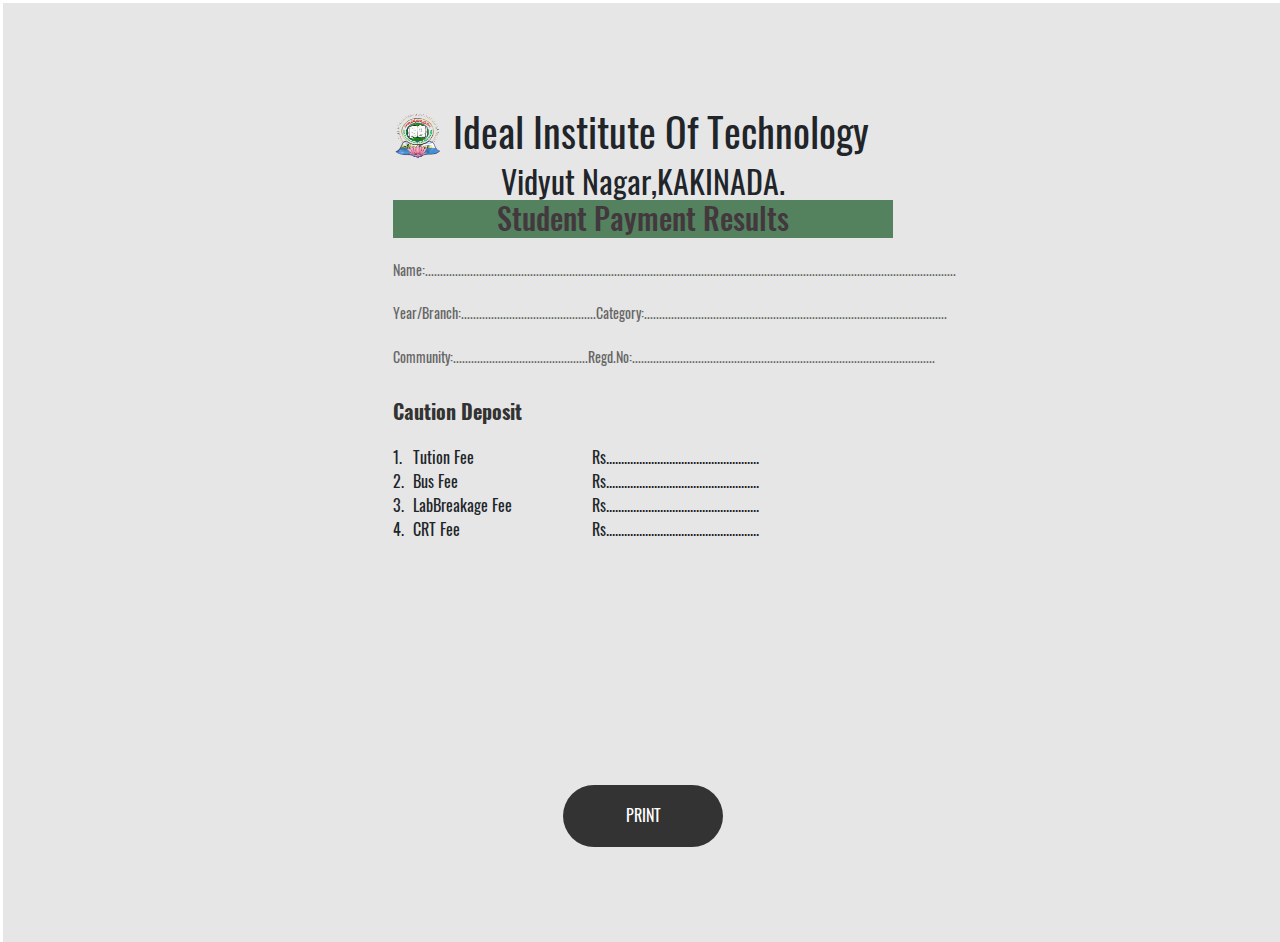
<file: print/index.html>
<!DOCTYPE html>
<html lang="en">
<head>
	<title>Print Result</title>
	<meta charset="UTF-8">
	<meta name="viewport" content="width=device-width, initial-scale=1">
<!--===============================================================================================-->	
	<link rel="icon" type="image/png" href="images/icons/favicon.ico"/>
<!--===============================================================================================-->
	<link rel="stylesheet" type="text/css" href="vendor/bootstrap/css/bootstrap.min.css">
<!--===============================================================================================-->
	<link rel="stylesheet" type="text/css" href="fonts/font-awesome-4.7.0/css/font-awesome.min.css">
<!--===============================================================================================-->
	<link rel="stylesheet" type="text/css" href="fonts/Linearicons-Free-v1.0.0/icon-font.min.css">
<!--===============================================================================================-->
	<link rel="stylesheet" type="text/css" href="vendor/animate/animate.css">
<!--===============================================================================================-->	
	<link rel="stylesheet" type="text/css" href="vendor/css-hamburgers/hamburgers.min.css">
<!--===============================================================================================-->
	<link rel="stylesheet" type="text/css" href="vendor/animsition/css/animsition.min.css">
<!--===============================================================================================-->
	<link rel="stylesheet" type="text/css" href="vendor/select2/select2.min.css">
<!--===============================================================================================-->	
	<link rel="stylesheet" type="text/css" href="vendor/daterangepicker/daterangepicker.css">
<!--===============================================================================================-->
	<link rel="stylesheet" type="text/css" href="css/util.css">
	<link rel="stylesheet" type="text/css" href="css/main.css">
<!--===============================================================================================-->
</head>
<body>
	
	<div class="limiter">
		<div class="container-login100">
			<div class="wrap-login100 p-t-90 p-b-80">
				<form class="login100-form validate-form">
					<div>
						<h1>
						<img src="logo.jpg" width="50" height="50">
						Ideal Institute Of Technology</h1>
						<h2 align="center">Vidyut Nagar,KAKINADA.</h2>
					</div>
					
					
					<div>
						<span class="login100-form-title p-b-2 p-b-2" >
						Student Payment Results
					</span>
					</div>
					<div class="login100-form p-t-20 p-b-10">
					<p>Name:.................................................................................................................................................................................</p>
					</div>
					
					<div class="login100-form p-t-10 p-b-10">
					<p>Year/Branch:.............................................Category:.....................................................................................................</p>
					</div>
					
					<div class="login100-form p-t-10 p-b-10">
					<p>Community:.............................................Regd.No:.....................................................................................................</p>
					</div>
					
					<div class="login100-form p-t-20 p-b-20" align="left">
						<span class="txt1">
						Caution Deposit
						</span>
					</div>

					<div align="center">
						<table style="width:100%" >
						  <tr>
							<td>1.   </td>
							<td>    Tution Fee</td>
							<td>Rs...................................................</td>
						  </tr>
						  <tr>
							<td>2.</td>
							<td>Bus Fee</td>
							<td>Rs...................................................</td>
						  </tr>
						  <tr>
							<td>3.</td>
							<td>LabBreakage Fee</td>
							<td>Rs...................................................</td>
						  </tr>
						  <tr>
							<td>4.</td>
							<td>CRT Fee</td>
							<td>Rs...................................................</td>
						  </tr>
						</table>
					</div>

					<div class="wrap-input100 validate-input m-b-20" >
						
							
						
					</div>

					<div class="flex-col-c p-t-224">
						<button class="login100-form-btn">
							Print
						</button>
					</div>
				</form>
			</div>
		</div>
	</div>
	
<!--===============================================================================================-->
	<script src="vendor/jquery/jquery-3.2.1.min.js"></script>
<!--===============================================================================================-->
	<script src="vendor/animsition/js/animsition.min.js"></script>
<!--===============================================================================================-->
	<script src="vendor/bootstrap/js/popper.js"></script>
	<script src="vendor/bootstrap/js/bootstrap.min.js"></script>
<!--===============================================================================================-->
	<script src="vendor/select2/select2.min.js"></script>
<!--===============================================================================================-->
	<script src="vendor/daterangepicker/moment.min.js"></script>
	<script src="vendor/daterangepicker/daterangepicker.js"></script>
<!--===============================================================================================-->
	<script src="vendor/countdowntime/countdowntime.js"></script>
<!--===============================================================================================-->
	<script src="js/main.js"></script>

</body>
</html>
</file>
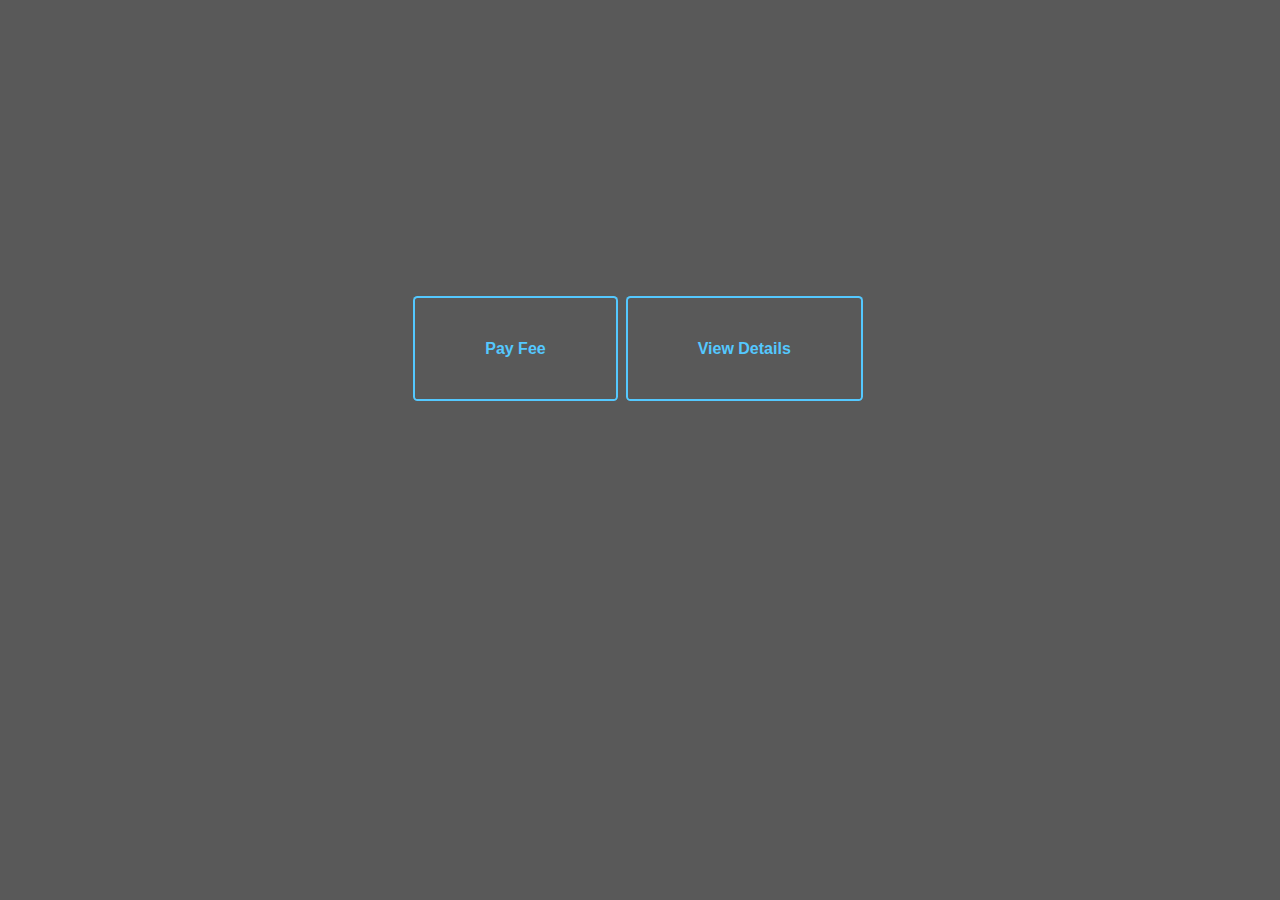
<file: choose.html>
<!doctype html>
<html>
<head>
  <link rel="stylesheet" href="button.css">
<style>
body{
	background-color: #000000a6;
}
</style>
<body>
<div class="But-container" align="center">
<div class="But-show-inline-block">
<div class="But-bar">
<br/>
<br/>
<br/>
<br/>
<br/>
</br>
<br/>
</br>
</br>
</br>
</br>
</br>
</br>
</br>
</br>
</br>
<button class="ui inverted blue button" id="pay_fee" name="pay_fee">Pay Fee</button>
<button class="ui inverted blue button" id="view_details" name="view_details">View Details</button>
</body>
</div>
</div>
</body>
</head>
</html>
</file>
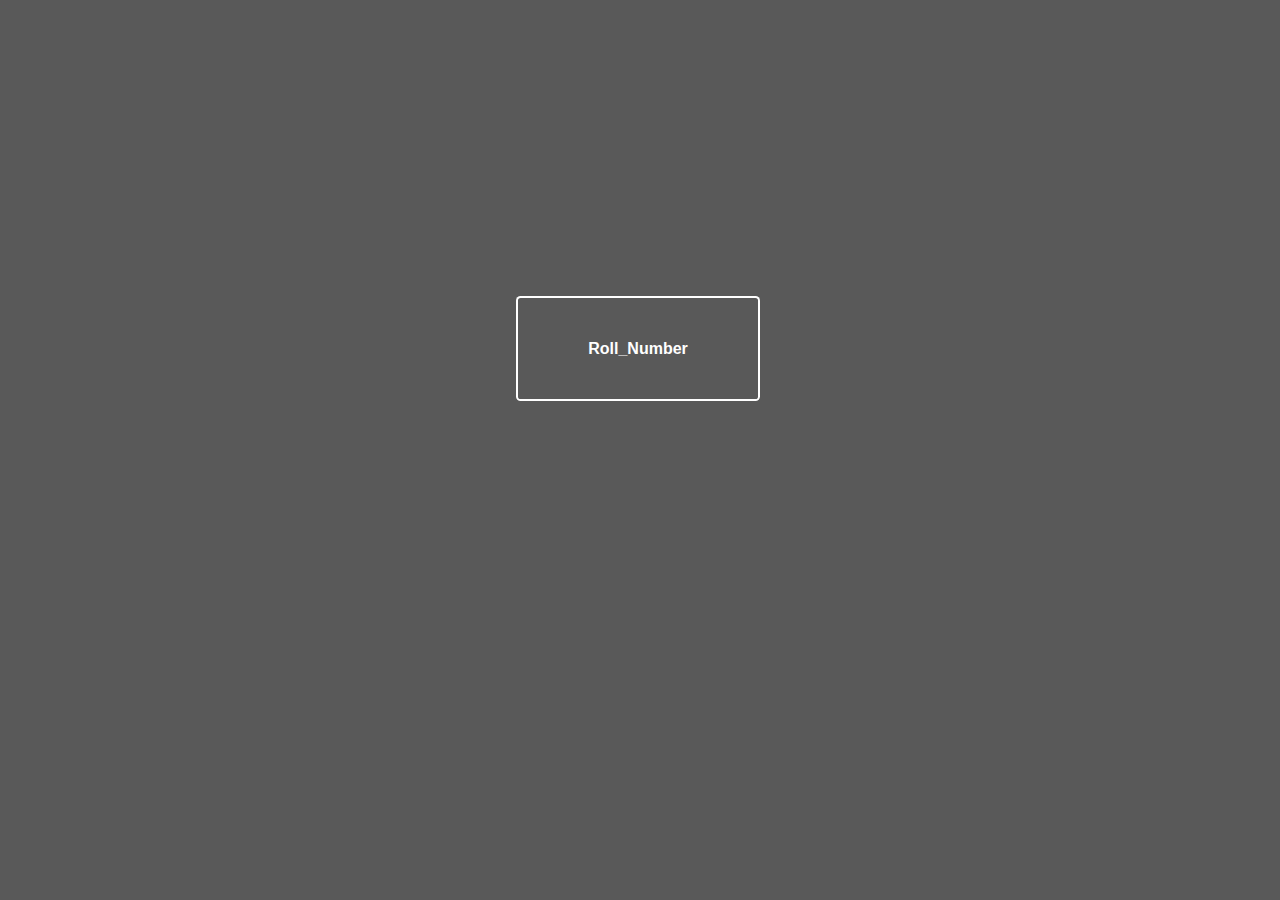
<file: fetch_details.html>
<!doctype html>
<html>
<head>
  <link rel="stylesheet" href="button.css">
<script src="https://ajax.googleapis.com/ajax/libs/jquery/3.2.1/jquery.min.js"></script>
<style>
body{
	background-color: #000000a6;
}
</style>
<body>
<div class="But-container" align="center">
<div class="But-show-inline-block">
<div class="But-bar">
<br/>
<br/>
<br/>
<br/>
<br/>
</br>
<br/>
</br>
</br>
</br>
</br>
</br>
</br>
</br>
</br>
</br>
<div>
	  <input type="submit" class="ui inverted button" value="Roll_Number" id="submit">
</div>
</body>
</div>
</div>
	<script src="js/roll_validation.js"></script>

</body>
</head>
</html>
</file>
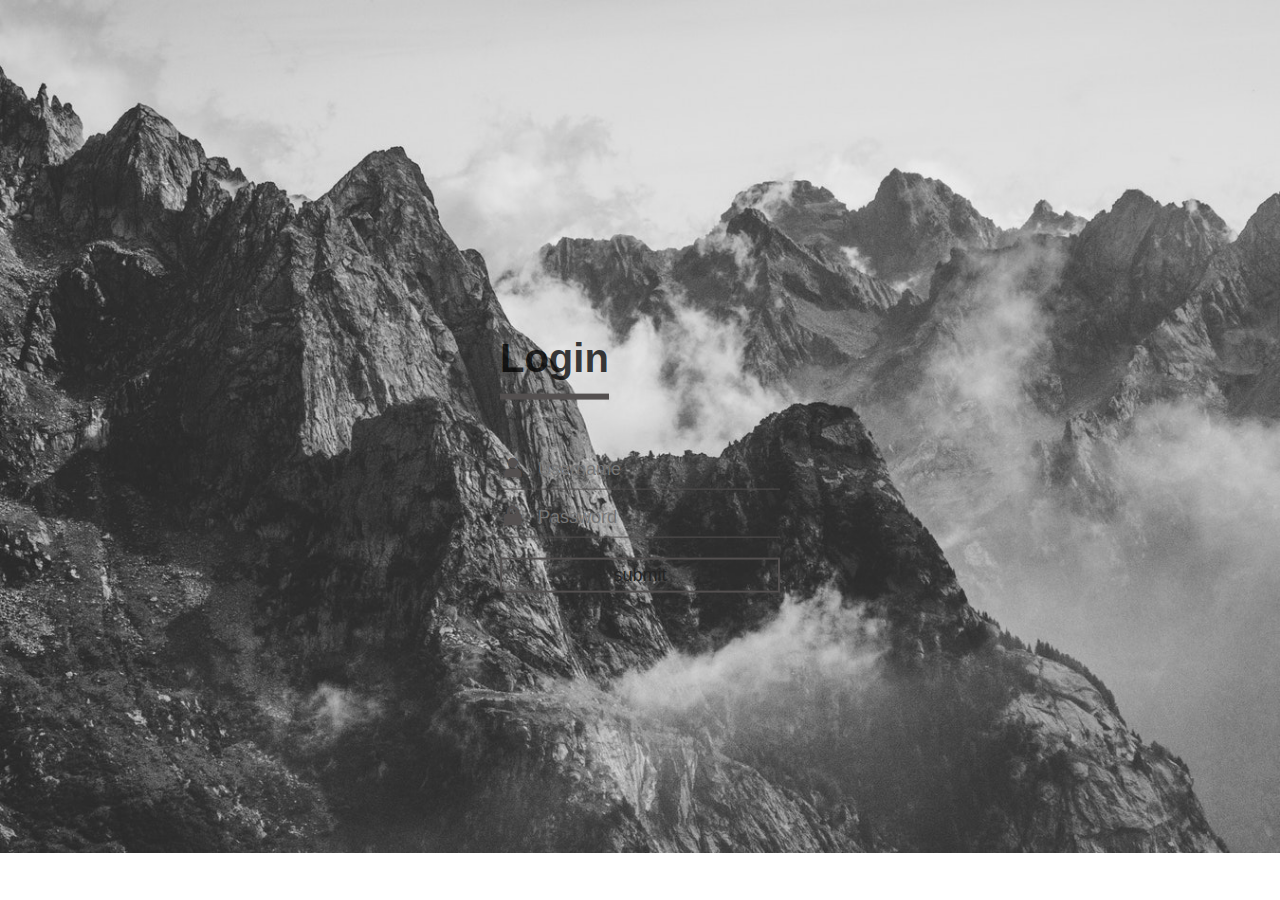
<file: login_home.html>
<!DOCTYPE html>
<html lang="en" dir="ltr">
  <head>
    <meta charset="utf-8">
    <title></title>
    <link rel="stylesheet" href="style.css">
	<script src="https://ajax.googleapis.com/ajax/libs/jquery/3.2.1/jquery.min.js"></script>
	
  </head>
  <body>

<div class="login-box">
  <h1>Login</h1>
  <div class="textbox">
    <i class="fas fa-user"></i>
    <input type="text" placeholder="Username" name="user" id="user" value="">
  </div>
  
  <div class="textbox">
    <i class="fas fa-lock"></i>
    <input type="password" placeholder="Password" name="pass" id="pass" value="">
  </div>

  <input type="submit" class="btn" value="submit" id="submit">
</div>

	<script src="js/validation.js"></script>
  </body>
</html>
</file>
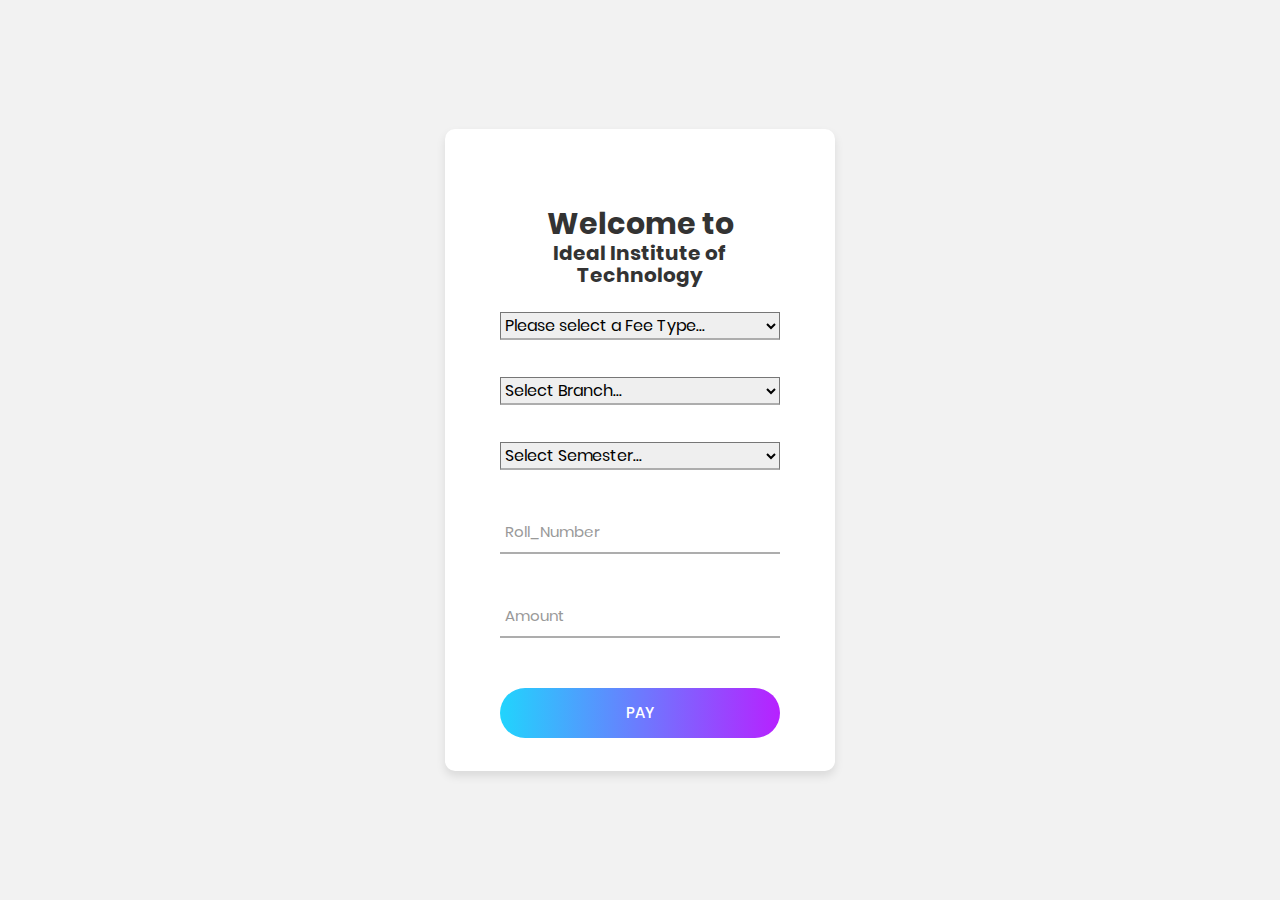
<file: payment_home.html>
﻿<!DOCTYPE html>
<html lang="en">
<head>
	<title>Payment Fee</title>
	<meta charset="UTF-8">
	<meta name="viewport" content="width=device-width, initial-scale=1">
		<script src="https://ajax.googleapis.com/ajax/libs/jquery/3.2.1/jquery.min.js"></script>
<!--===============================================================================================-->	
	<link rel="icon" type="image/png" href="images/icons/favicon.ico"/>
<!--===============================================================================================-->
	<link rel="stylesheet" type="text/css" href="vendor/bootstrap/css/bootstrap.min.css">
<!--===============================================================================================-->
	<link rel="stylesheet" type="text/css" href="fonts/font-awesome-4.7.0/css/font-awesome.min.css">
<!--===============================================================================================-->
	<link rel="stylesheet" type="text/css" href="fonts/iconic/css/material-design-iconic-font.min.css">
<!--===============================================================================================-->
	<link rel="stylesheet" type="text/css" href="vendor/animate/animate.css">
<!--===============================================================================================-->	
	<link rel="stylesheet" type="text/css" href="vendor/css-hamburgers/hamburgers.min.css">
<!--===============================================================================================-->
	<link rel="stylesheet" type="text/css" href="vendor/animsition/css/animsition.min.css">
<!--===============================================================================================-->
	<link rel="stylesheet" type="text/css" href="vendor/select2/select2.min.css">
<!--===============================================================================================-->	
	<link rel="stylesheet" type="text/css" href="vendor/daterangepicker/daterangepicker.css">
<!--===============================================================================================-->
	<link rel="stylesheet" type="text/css" href="css/util.css">
	<link rel="stylesheet" type="text/css" href="css/main.css">
<!--===============================================================================================-->
</head>
<body>
	
	<div class="limiter">
		<div class="container-login100">
			<div class="wrap-login100">
					<span class="login100-form-title p-b-26">
						Welcome to
					<h5>Ideal Institute of Technology</h5>
					</span>
					<div>
						<select class="wrap-input100 validate-input" name="fee_type" id="fee_type" required>
						<option value="" disabled selected>Please select a Fee Type...</option> 
						<option>Tution Fee</option>
						<option>Bus Fee</option>
						<option>CRT Fee</option>
						<option>Lab Breakage Fee</option>
						</select> 
					</div>
										
					<div>
						<select class="wrap-input100 validate-input" name="branch" id="branch" required>
						<option value="" disabled selected>Select Branch...</option> 
						<option>CSE</option>
						<option>ECE</option>
						<option>Civil</option>
						<option>Mechanical</option>
						<option>EEE</option>
						</select> 
					</div>
					<div>
						<select class="wrap-input100 validate-input" name="semester" id="semester" required>
						<option value="" disabled selected>Select Semester...</option> 
						<option>1</option>
						<option>2</option>
						<option>3</option>
						<option>4</option>
						<option>5</option>
						<option>6</option>
						<option>7</option>
						<option>8</option>
						</select> 
					</div>
					<div class="wrap-input100 validate-input">
						<input class="input100" type="text" name="rollno" id="rollno" required>
						<span class="focus-input100" data-placeholder="Roll_Number"></span>
					</div>
					<div class="wrap-input100 validate-input">
						<input class="input100" type="text" name="amount" id="amount" required>
						<span class="focus-input100" data-placeholder="Amount"></span>
					</div>

					<div class="container-login100-form-btn">
						<div class="wrap-login100-form-btn">
							<div class="login100-form-bgbtn"></div>
							<button class="login100-form-btn"name="pay" id="pay">
								Pay
							</button>
						</div>
					</div>
			</div>
		</div>
	</div>
	

	<div id="dropDownSelect1"></div>
	
	<script src="js/payment_validation.js"></script>

	
<!--===============================================================================================-->
	<script src="vendor/jquery/jquery-3.2.1.min.js"></script>
<!--===============================================================================================-->
	<script src="vendor/animsition/js/animsition.min.js"></script>
<!--===============================================================================================-->
	<script src="vendor/bootstrap/js/popper.js"></script>
	<script src="vendor/bootstrap/js/bootstrap.min.js"></script>
<!--===============================================================================================-->
	<script src="vendor/select2/select2.min.js"></script>
<!--===============================================================================================-->
	<script src="vendor/daterangepicker/moment.min.js"></script>
	<script src="vendor/daterangepicker/daterangepicker.js"></script>
<!--===============================================================================================-->
	<script src="vendor/countdowntime/countdowntime.js"></script>
<!--===============================================================================================-->
	
	<script src="js/main.js"></script>
</body>
</html>
</file>
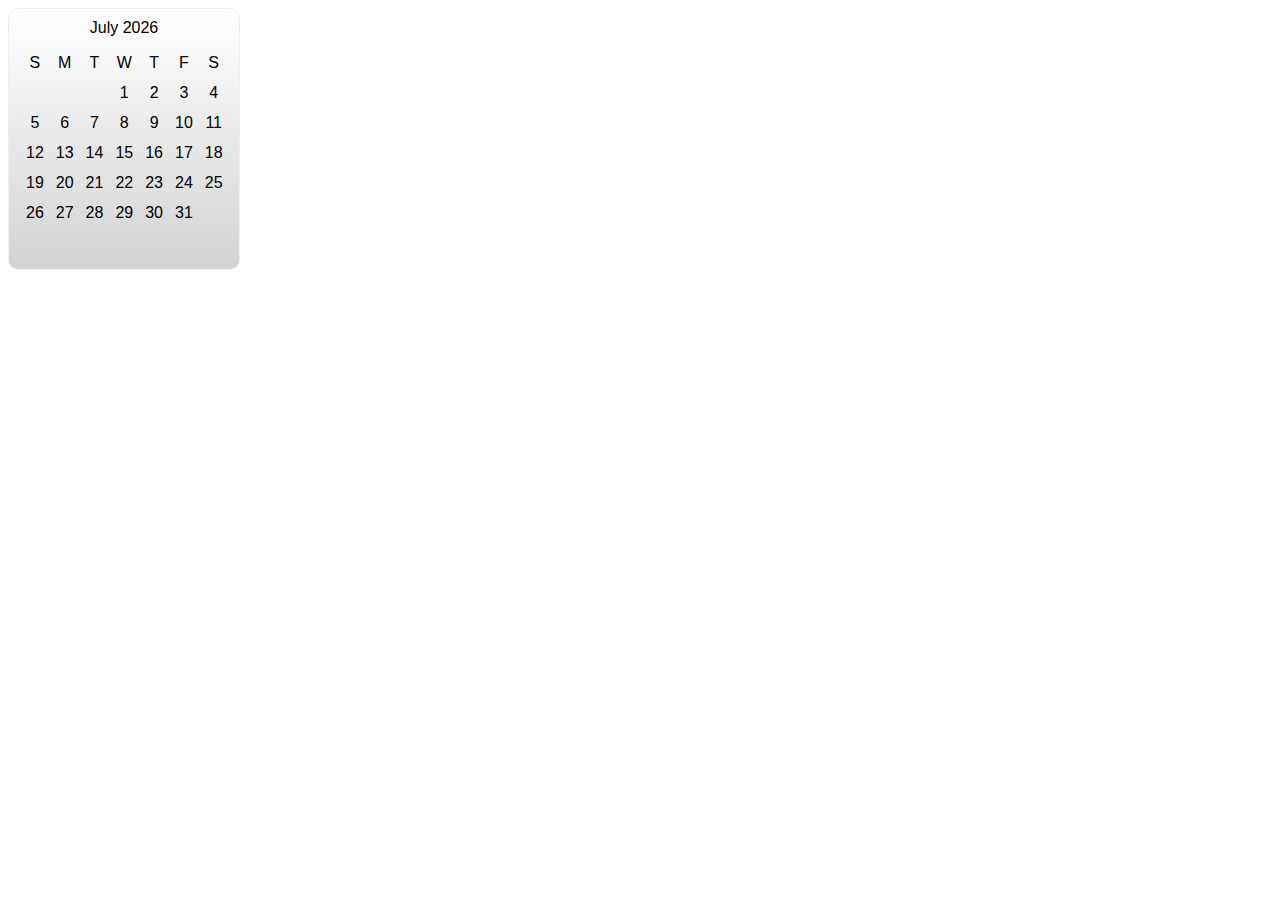
<file: view_home.html>
<!DOCTYPE html>
<html>
    <head>
        <title>Calendar</title>
        <link type="text/css" rel="stylesheet" href="css/view.css">
        <script type="text/javascript" src="js/view_validation.js"></script>
    </head>
    <body>
        <div id="calendar-container">
            <div id="calendar-header">
                <span id="calendar-month-year"></span>
            </div>
            <div id="calendar-dates">
            </div>
        </div>
    </body>
</html>
</file>
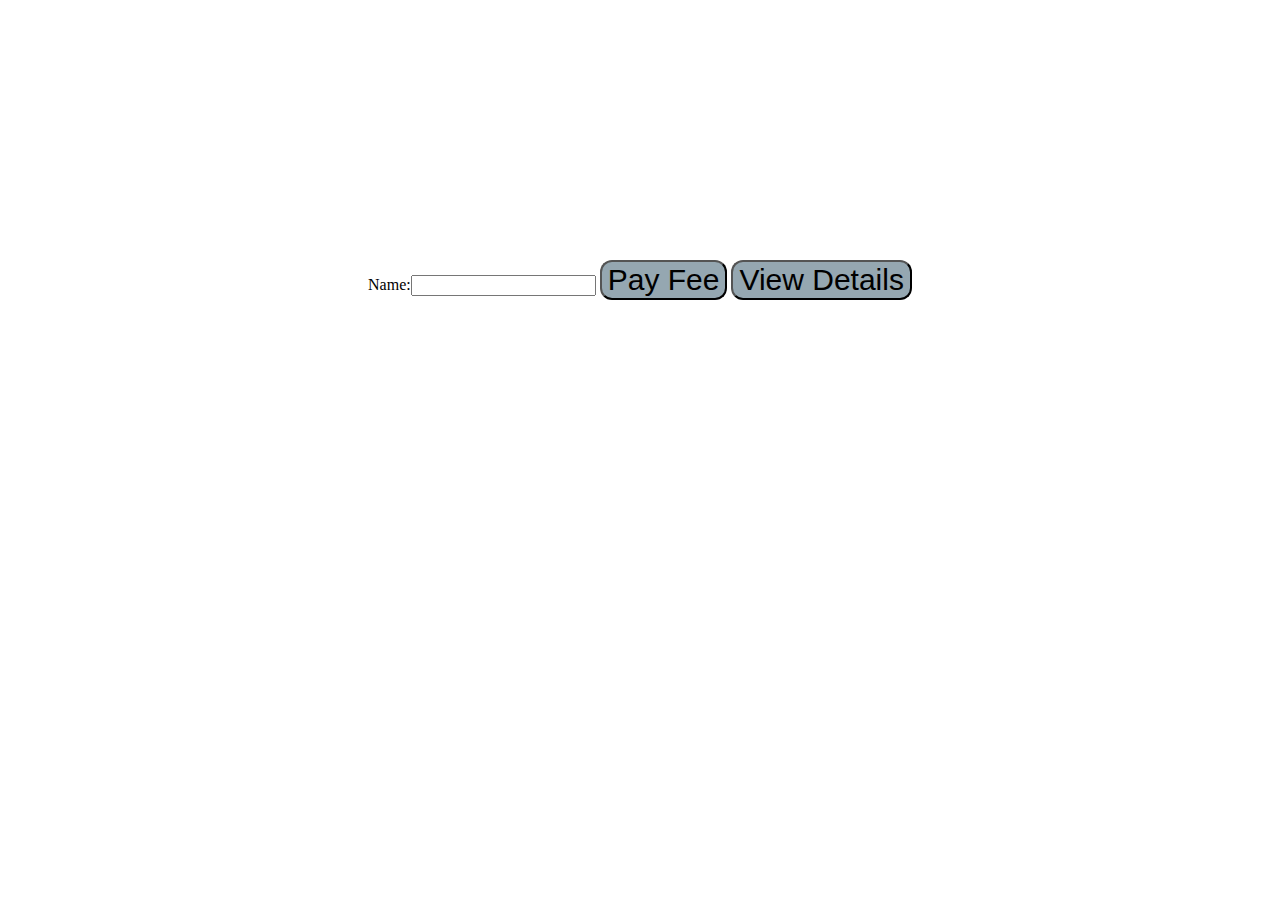
<file: login/choose.html>
<!doctype html>
<html>
<head>
<style>
  <link rel="stylesheet" type="text/css" href="button.css">
input[type=text]:focus {
  width:   400px;
  color:	black;}
.button{
box-shadow : 0 8px 16px 0 rgba(o,o,o,0.2),0 6px 20px 0 rgba(0,0,0,0.19);
font-size : 30px;
background-color : rgba(149, 167, 177, 1);
color : black;
text-align : center;
border-radius : 12px;
}
</style>
</head>
<body>

<div class="But-container"align="center">
<div class="But-show-inline-block">
<div class="But-bar">
<br/>
<br/>
<br/>
<br/>
<br/>
</br>
</br>
</br>
</br>
</br>
</br>
</br>
</br>
</br>
Name:<input type="text" id="textid" name="textid"></input>
<button class="ui inverted blue button" id="pay_fee" name="pay_fee">Pay Fee</button>
<button class="ui inverted blue button" id="view_details" name="view_details">View Details</button>
<script
document.getElementById("pay_fee").addEventListener("click", function(){
  document.getElementById("textid").innerHTML = "Hello World";
});
</script>
<body style="background-color:light blue;">
</div>
</div>
</div>
</head>
</html>
</file>
<file: print/vendor/daterangepicker/daterangepicker.css>
.daterangepicker {
  position: absolute;
  color: inherit;
  background-color: #fff;
  border-radius: 4px;
  width: 278px;
  padding: 4px;
  margin-top: 1px;
  top: 100px;
  left: 20px;
  /* Calendars */ }
  .daterangepicker:before, .daterangepicker:after {
    position: absolute;
    display: inline-block;
    border-bottom-color: rgba(0, 0, 0, 0.2);
    content: ''; }
  .daterangepicker:before {
    top: -7px;
    border-right: 7px solid transparent;
    border-left: 7px solid transparent;
    border-bottom: 7px solid #ccc; }
  .daterangepicker:after {
    top: -6px;
    border-right: 6px solid transparent;
    border-bottom: 6px solid #fff;
    border-left: 6px solid transparent; }
  .daterangepicker.opensleft:before {
    right: 9px; }
  .daterangepicker.opensleft:after {
    right: 10px; }
  .daterangepicker.openscenter:before {
    left: 0;
    right: 0;
    width: 0;
    margin-left: auto;
    margin-right: auto; }
  .daterangepicker.openscenter:after {
    left: 0;
    right: 0;
    width: 0;
    margin-left: auto;
    margin-right: auto; }
  .daterangepicker.opensright:before {
    left: 9px; }
  .daterangepicker.opensright:after {
    left: 10px; }
  .daterangepicker.dropup {
    margin-top: -5px; }
    .daterangepicker.dropup:before {
      top: initial;
      bottom: -7px;
      border-bottom: initial;
      border-top: 7px solid #ccc; }
    .daterangepicker.dropup:after {
      top: initial;
      bottom: -6px;
      border-bottom: initial;
      border-top: 6px solid #fff; }
  .daterangepicker.dropdown-menu {
    max-width: none;
    z-index: 3001; }
  .daterangepicker.single .ranges, .daterangepicker.single .calendar {
    float: none; }
  .daterangepicker.show-calendar .calendar {
    display: block; }
  .daterangepicker .calendar {
    display: none;
    max-width: 270px;
    margin: 4px; }
    .daterangepicker .calendar.single .calendar-table {
      border: none; }
    .daterangepicker .calendar th, .daterangepicker .calendar td {
      white-space: nowrap;
      text-align: center;
      min-width: 32px; }
  .daterangepicker .calendar-table {
    border: 1px solid #fff;
    padding: 4px;
    border-radius: 4px;
    background-color: #fff; }
  .daterangepicker table {
    width: 100%;
    margin: 0; }
  .daterangepicker td, .daterangepicker th {
    text-align: center;
    width: 20px;
    height: 20px;
    border-radius: 4px;
    border: 1px solid transparent;
    white-space: nowrap;
    cursor: pointer; }
    .daterangepicker td.available:hover, .daterangepicker th.available:hover {
      background-color: #eee;
      border-color: transparent;
      color: inherit; }
    .daterangepicker td.week, .daterangepicker th.week {
      font-size: 80%;
      color: #ccc; }
  .daterangepicker td.off, .daterangepicker td.off.in-range, .daterangepicker td.off.start-date, .daterangepicker td.off.end-date {
    background-color: #fff;
    border-color: transparent;
    color: #999; }
  .daterangepicker td.in-range {
    background-color: #ebf4f8;
    border-color: transparent;
    color: #000;
    border-radius: 0; }
  .daterangepicker td.start-date {
    border-radius: 4px 0 0 4px; }
  .daterangepicker td.end-date {
    border-radius: 0 4px 4px 0; }
  .daterangepicker td.start-date.end-date {
    border-radius: 4px; }
  .daterangepicker td.active, .daterangepicker td.active:hover {
    background-color: #357ebd;
    border-color: transparent;
    color: #fff; }
  .daterangepicker th.month {
    width: auto; }
  .daterangepicker td.disabled, .daterangepicker option.disabled {
    color: #999;
    cursor: not-allowed;
    text-decoration: line-through; }
  .daterangepicker select.monthselect, .daterangepicker select.yearselect {
    font-size: 12px;
    padding: 1px;
    height: auto;
    margin: 0;
    cursor: default; }
  .daterangepicker select.monthselect {
    margin-right: 2%;
    width: 56%; }
  .daterangepicker select.yearselect {
    width: 40%; }
  .daterangepicker select.hourselect, .daterangepicker select.minuteselect, .daterangepicker select.secondselect, .daterangepicker select.ampmselect {
    width: 50px;
    margin-bottom: 0; }
  .daterangepicker .input-mini {
    border: 1px solid #ccc;
    border-radius: 4px;
    color: #555;
    height: 30px;
    line-height: 30px;
    display: block;
    vertical-align: middle;
    margin: 0 0 5px 0;
    padding: 0 6px 0 28px;
    width: 100%; }
    .daterangepicker .input-mini.active {
      border: 1px solid #08c;
      border-radius: 4px; }
  .daterangepicker .daterangepicker_input {
    position: relative; }
    .daterangepicker .daterangepicker_input i {
      position: absolute;
      left: 8px;
      top: 8px; }
  .daterangepicker.rtl .input-mini {
    padding-right: 28px;
    padding-left: 6px; }
  .daterangepicker.rtl .daterangepicker_input i {
    left: auto;
    right: 8px; }
  .daterangepicker .calendar-time {
    text-align: center;
    margin: 5px auto;
    line-height: 30px;
    position: relative;
    padding-left: 28px; }
    .daterangepicker .calendar-time select.disabled {
      color: #ccc;
      cursor: not-allowed; }

.ranges {
  font-size: 11px;
  float: none;
  margin: 4px;
  text-align: left; }
  .ranges ul {
    list-style: none;
    margin: 0 auto;
    padding: 0;
    width: 100%; }
  .ranges li {
    font-size: 13px;
    background-color: #f5f5f5;
    border: 1px solid #f5f5f5;
    border-radius: 4px;
    color: #08c;
    padding: 3px 12px;
    margin-bottom: 8px;
    cursor: pointer; }
    .ranges li:hover {
      background-color: #08c;
      border: 1px solid #08c;
      color: #fff; }
    .ranges li.active {
      background-color: #08c;
      border: 1px solid #08c;
      color: #fff; }

/*  Larger Screen Styling */
@media (min-width: 564px) {
  .daterangepicker {
    width: auto; }
    .daterangepicker .ranges ul {
      width: 160px; }
    .daterangepicker.single .ranges ul {
      width: 100%; }
    .daterangepicker.single .calendar.left {
      clear: none; }
    .daterangepicker.single.ltr .ranges, .daterangepicker.single.ltr .calendar {
      float: left; }
    .daterangepicker.single.rtl .ranges, .daterangepicker.single.rtl .calendar {
      float: right; }
    .daterangepicker.ltr {
      direction: ltr;
      text-align: left; }
      .daterangepicker.ltr .calendar.left {
        clear: left;
        margin-right: 0; }
        .daterangepicker.ltr .calendar.left .calendar-table {
          border-right: none;
          border-top-right-radius: 0;
          border-bottom-right-radius: 0; }
      .daterangepicker.ltr .calendar.right {
        margin-left: 0; }
        .daterangepicker.ltr .calendar.right .calendar-table {
          border-left: none;
          border-top-left-radius: 0;
          border-bottom-left-radius: 0; }
      .daterangepicker.ltr .left .daterangepicker_input {
        padding-right: 12px; }
      .daterangepicker.ltr .calendar.left .calendar-table {
        padding-right: 12px; }
      .daterangepicker.ltr .ranges, .daterangepicker.ltr .calendar {
        float: left; }
    .daterangepicker.rtl {
      direction: rtl;
      text-align: right; }
      .daterangepicker.rtl .calendar.left {
        clear: right;
        margin-left: 0; }
        .daterangepicker.rtl .calendar.left .calendar-table {
          border-left: none;
          border-top-left-radius: 0;
          border-bottom-left-radius: 0; }
      .daterangepicker.rtl .calendar.right {
        margin-right: 0; }
        .daterangepicker.rtl .calendar.right .calendar-table {
          border-right: none;
          border-top-right-radius: 0;
          border-bottom-right-radius: 0; }
      .daterangepicker.rtl .left .daterangepicker_input {
        padding-left: 12px; }
      .daterangepicker.rtl .calendar.left .calendar-table {
        padding-left: 12px; }
      .daterangepicker.rtl .ranges, .daterangepicker.rtl .calendar {
        text-align: right;
        float: right; } }
@media (min-width: 730px) {
  .daterangepicker .ranges {
    width: auto; }
  .daterangepicker.ltr .ranges {
    float: left; }
  .daterangepicker.rtl .ranges {
    float: right; }
  .daterangepicker .calendar.left {
    clear: none !important; } }
</file>
<file: print/css/util.css>
/*[ FONT SIZE ]
///////////////////////////////////////////////////////////
*/
.fs-1 {font-size: 1px;}
.fs-2 {font-size: 2px;}
.fs-3 {font-size: 3px;}
.fs-4 {font-size: 4px;}
.fs-5 {font-size: 5px;}
.fs-6 {font-size: 6px;}
.fs-7 {font-size: 7px;}
.fs-8 {font-size: 8px;}
.fs-9 {font-size: 9px;}
.fs-10 {font-size: 10px;}
.fs-11 {font-size: 11px;}
.fs-12 {font-size: 12px;}
.fs-13 {font-size: 13px;}
.fs-14 {font-size: 14px;}
.fs-15 {font-size: 15px;}
.fs-16 {font-size: 16px;}
.fs-17 {font-size: 17px;}
.fs-18 {font-size: 18px;}
.fs-19 {font-size: 19px;}
.fs-20 {font-size: 20px;}
.fs-21 {font-size: 21px;}
.fs-22 {font-size: 22px;}
.fs-23 {font-size: 23px;}
.fs-24 {font-size: 24px;}
.fs-25 {font-size: 25px;}
.fs-26 {font-size: 26px;}
.fs-27 {font-size: 27px;}
.fs-28 {font-size: 28px;}
.fs-29 {font-size: 29px;}
.fs-30 {font-size: 30px;}
.fs-31 {font-size: 31px;}
.fs-32 {font-size: 32px;}
.fs-33 {font-size: 33px;}
.fs-34 {font-size: 34px;}
.fs-35 {font-size: 35px;}
.fs-36 {font-size: 36px;}
.fs-37 {font-size: 37px;}
.fs-38 {font-size: 38px;}
.fs-39 {font-size: 39px;}
.fs-40 {font-size: 40px;}
.fs-41 {font-size: 41px;}
.fs-42 {font-size: 42px;}
.fs-43 {font-size: 43px;}
.fs-44 {font-size: 44px;}
.fs-45 {font-size: 45px;}
.fs-46 {font-size: 46px;}
.fs-47 {font-size: 47px;}
.fs-48 {font-size: 48px;}
.fs-49 {font-size: 49px;}
.fs-50 {font-size: 50px;}
.fs-51 {font-size: 51px;}
.fs-52 {font-size: 52px;}
.fs-53 {font-size: 53px;}
.fs-54 {font-size: 54px;}
.fs-55 {font-size: 55px;}
.fs-56 {font-size: 56px;}
.fs-57 {font-size: 57px;}
.fs-58 {font-size: 58px;}
.fs-59 {font-size: 59px;}
.fs-60 {font-size: 60px;}
.fs-61 {font-size: 61px;}
.fs-62 {font-size: 62px;}
.fs-63 {font-size: 63px;}
.fs-64 {font-size: 64px;}
.fs-65 {font-size: 65px;}
.fs-66 {font-size: 66px;}
.fs-67 {font-size: 67px;}
.fs-68 {font-size: 68px;}
.fs-69 {font-size: 69px;}
.fs-70 {font-size: 70px;}
.fs-71 {font-size: 71px;}
.fs-72 {font-size: 72px;}
.fs-73 {font-size: 73px;}
.fs-74 {font-size: 74px;}
.fs-75 {font-size: 75px;}
.fs-76 {font-size: 76px;}
.fs-77 {font-size: 77px;}
.fs-78 {font-size: 78px;}
.fs-79 {font-size: 79px;}
.fs-80 {font-size: 80px;}
.fs-81 {font-size: 81px;}
.fs-82 {font-size: 82px;}
.fs-83 {font-size: 83px;}
.fs-84 {font-size: 84px;}
.fs-85 {font-size: 85px;}
.fs-86 {font-size: 86px;}
.fs-87 {font-size: 87px;}
.fs-88 {font-size: 88px;}
.fs-89 {font-size: 89px;}
.fs-90 {font-size: 90px;}
.fs-91 {font-size: 91px;}
.fs-92 {font-size: 92px;}
.fs-93 {font-size: 93px;}
.fs-94 {font-size: 94px;}
.fs-95 {font-size: 95px;}
.fs-96 {font-size: 96px;}
.fs-97 {font-size: 97px;}
.fs-98 {font-size: 98px;}
.fs-99 {font-size: 99px;}
.fs-100 {font-size: 100px;}
.fs-101 {font-size: 101px;}
.fs-102 {font-size: 102px;}
.fs-103 {font-size: 103px;}
.fs-104 {font-size: 104px;}
.fs-105 {font-size: 105px;}
.fs-106 {font-size: 106px;}
.fs-107 {font-size: 107px;}
.fs-108 {font-size: 108px;}
.fs-109 {font-size: 109px;}
.fs-110 {font-size: 110px;}
.fs-111 {font-size: 111px;}
.fs-112 {font-size: 112px;}
.fs-113 {font-size: 113px;}
.fs-114 {font-size: 114px;}
.fs-115 {font-size: 115px;}
.fs-116 {font-size: 116px;}
.fs-117 {font-size: 117px;}
.fs-118 {font-size: 118px;}
.fs-119 {font-size: 119px;}
.fs-120 {font-size: 120px;}
.fs-121 {font-size: 121px;}
.fs-122 {font-size: 122px;}
.fs-123 {font-size: 123px;}
.fs-124 {font-size: 124px;}
.fs-125 {font-size: 125px;}
.fs-126 {font-size: 126px;}
.fs-127 {font-size: 127px;}
.fs-128 {font-size: 128px;}
.fs-129 {font-size: 129px;}
.fs-130 {font-size: 130px;}
.fs-131 {font-size: 131px;}
.fs-132 {font-size: 132px;}
.fs-133 {font-size: 133px;}
.fs-134 {font-size: 134px;}
.fs-135 {font-size: 135px;}
.fs-136 {font-size: 136px;}
.fs-137 {font-size: 137px;}
.fs-138 {font-size: 138px;}
.fs-139 {font-size: 139px;}
.fs-140 {font-size: 140px;}
.fs-141 {font-size: 141px;}
.fs-142 {font-size: 142px;}
.fs-143 {font-size: 143px;}
.fs-144 {font-size: 144px;}
.fs-145 {font-size: 145px;}
.fs-146 {font-size: 146px;}
.fs-147 {font-size: 147px;}
.fs-148 {font-size: 148px;}
.fs-149 {font-size: 149px;}
.fs-150 {font-size: 150px;}
.fs-151 {font-size: 151px;}
.fs-152 {font-size: 152px;}
.fs-153 {font-size: 153px;}
.fs-154 {font-size: 154px;}
.fs-155 {font-size: 155px;}
.fs-156 {font-size: 156px;}
.fs-157 {font-size: 157px;}
.fs-158 {font-size: 158px;}
.fs-159 {font-size: 159px;}
.fs-160 {font-size: 160px;}
.fs-161 {font-size: 161px;}
.fs-162 {font-size: 162px;}
.fs-163 {font-size: 163px;}
.fs-164 {font-size: 164px;}
.fs-165 {font-size: 165px;}
.fs-166 {font-size: 166px;}
.fs-167 {font-size: 167px;}
.fs-168 {font-size: 168px;}
.fs-169 {font-size: 169px;}
.fs-170 {font-size: 170px;}
.fs-171 {font-size: 171px;}
.fs-172 {font-size: 172px;}
.fs-173 {font-size: 173px;}
.fs-174 {font-size: 174px;}
.fs-175 {font-size: 175px;}
.fs-176 {font-size: 176px;}
.fs-177 {font-size: 177px;}
.fs-178 {font-size: 178px;}
.fs-179 {font-size: 179px;}
.fs-180 {font-size: 180px;}
.fs-181 {font-size: 181px;}
.fs-182 {font-size: 182px;}
.fs-183 {font-size: 183px;}
.fs-184 {font-size: 184px;}
.fs-185 {font-size: 185px;}
.fs-186 {font-size: 186px;}
.fs-187 {font-size: 187px;}
.fs-188 {font-size: 188px;}
.fs-189 {font-size: 189px;}
.fs-190 {font-size: 190px;}
.fs-191 {font-size: 191px;}
.fs-192 {font-size: 192px;}
.fs-193 {font-size: 193px;}
.fs-194 {font-size: 194px;}
.fs-195 {font-size: 195px;}
.fs-196 {font-size: 196px;}
.fs-197 {font-size: 197px;}
.fs-198 {font-size: 198px;}
.fs-199 {font-size: 199px;}
.fs-200 {font-size: 200px;}

/*[ PADDING ]
///////////////////////////////////////////////////////////
*/
.p-t-0 {padding-top: 0px;}
.p-t-1 {padding-top: 1px;}
.p-t-2 {padding-top: 2px;}
.p-t-3 {padding-top: 3px;}
.p-t-4 {padding-top: 4px;}
.p-t-5 {padding-top: 5px;}
.p-t-6 {padding-top: 6px;}
.p-t-7 {padding-top: 7px;}
.p-t-8 {padding-top: 8px;}
.p-t-9 {padding-top: 9px;}
.p-t-10 {padding-top: 10px;}
.p-t-11 {padding-top: 11px;}
.p-t-12 {padding-top: 12px;}
.p-t-13 {padding-top: 13px;}
.p-t-14 {padding-top: 14px;}
.p-t-15 {padding-top: 15px;}
.p-t-16 {padding-top: 16px;}
.p-t-17 {padding-top: 17px;}
.p-t-18 {padding-top: 18px;}
.p-t-19 {padding-top: 19px;}
.p-t-20 {padding-top: 20px;}
.p-t-21 {padding-top: 21px;}
.p-t-22 {padding-top: 22px;}
.p-t-23 {padding-top: 23px;}
.p-t-24 {padding-top: 24px;}
.p-t-25 {padding-top: 25px;}
.p-t-26 {padding-top: 26px;}
.p-t-27 {padding-top: 27px;}
.p-t-28 {padding-top: 28px;}
.p-t-29 {padding-top: 29px;}
.p-t-30 {padding-top: 30px;}
.p-t-31 {padding-top: 31px;}
.p-t-32 {padding-top: 32px;}
.p-t-33 {padding-top: 33px;}
.p-t-34 {padding-top: 34px;}
.p-t-35 {padding-top: 35px;}
.p-t-36 {padding-top: 36px;}
.p-t-37 {padding-top: 37px;}
.p-t-38 {padding-top: 38px;}
.p-t-39 {padding-top: 39px;}
.p-t-40 {padding-top: 40px;}
.p-t-41 {padding-top: 41px;}
.p-t-42 {padding-top: 42px;}
.p-t-43 {padding-top: 43px;}
.p-t-44 {padding-top: 44px;}
.p-t-45 {padding-top: 45px;}
.p-t-46 {padding-top: 46px;}
.p-t-47 {padding-top: 47px;}
.p-t-48 {padding-top: 48px;}
.p-t-49 {padding-top: 49px;}
.p-t-50 {padding-top: 50px;}
.p-t-51 {padding-top: 51px;}
.p-t-52 {padding-top: 52px;}
.p-t-53 {padding-top: 53px;}
.p-t-54 {padding-top: 54px;}
.p-t-55 {padding-top: 55px;}
.p-t-56 {padding-top: 56px;}
.p-t-57 {padding-top: 57px;}
.p-t-58 {padding-top: 58px;}
.p-t-59 {padding-top: 59px;}
.p-t-60 {padding-top: 60px;}
.p-t-61 {padding-top: 61px;}
.p-t-62 {padding-top: 62px;}
.p-t-63 {padding-top: 63px;}
.p-t-64 {padding-top: 64px;}
.p-t-65 {padding-top: 65px;}
.p-t-66 {padding-top: 66px;}
.p-t-67 {padding-top: 67px;}
.p-t-68 {padding-top: 68px;}
.p-t-69 {padding-top: 69px;}
.p-t-70 {padding-top: 70px;}
.p-t-71 {padding-top: 71px;}
.p-t-72 {padding-top: 72px;}
.p-t-73 {padding-top: 73px;}
.p-t-74 {padding-top: 74px;}
.p-t-75 {padding-top: 75px;}
.p-t-76 {padding-top: 76px;}
.p-t-77 {padding-top: 77px;}
.p-t-78 {padding-top: 78px;}
.p-t-79 {padding-top: 79px;}
.p-t-80 {padding-top: 80px;}
.p-t-81 {padding-top: 81px;}
.p-t-82 {padding-top: 82px;}
.p-t-83 {padding-top: 83px;}
.p-t-84 {padding-top: 84px;}
.p-t-85 {padding-top: 85px;}
.p-t-86 {padding-top: 86px;}
.p-t-87 {padding-top: 87px;}
.p-t-88 {padding-top: 88px;}
.p-t-89 {padding-top: 89px;}
.p-t-90 {padding-top: 90px;}
.p-t-91 {padding-top: 91px;}
.p-t-92 {padding-top: 92px;}
.p-t-93 {padding-top: 93px;}
.p-t-94 {padding-top: 94px;}
.p-t-95 {padding-top: 95px;}
.p-t-96 {padding-top: 96px;}
.p-t-97 {padding-top: 97px;}
.p-t-98 {padding-top: 98px;}
.p-t-99 {padding-top: 99px;}
.p-t-100 {padding-top: 100px;}
.p-t-101 {padding-top: 101px;}
.p-t-102 {padding-top: 102px;}
.p-t-103 {padding-top: 103px;}
.p-t-104 {padding-top: 104px;}
.p-t-105 {padding-top: 105px;}
.p-t-106 {padding-top: 106px;}
.p-t-107 {padding-top: 107px;}
.p-t-108 {padding-top: 108px;}
.p-t-109 {padding-top: 109px;}
.p-t-110 {padding-top: 110px;}
.p-t-111 {padding-top: 111px;}
.p-t-112 {padding-top: 112px;}
.p-t-113 {padding-top: 113px;}
.p-t-114 {padding-top: 114px;}
.p-t-115 {padding-top: 115px;}
.p-t-116 {padding-top: 116px;}
.p-t-117 {padding-top: 117px;}
.p-t-118 {padding-top: 118px;}
.p-t-119 {padding-top: 119px;}
.p-t-120 {padding-top: 120px;}
.p-t-121 {padding-top: 121px;}
.p-t-122 {padding-top: 122px;}
.p-t-123 {padding-top: 123px;}
.p-t-124 {padding-top: 124px;}
.p-t-125 {padding-top: 125px;}
.p-t-126 {padding-top: 126px;}
.p-t-127 {padding-top: 127px;}
.p-t-128 {padding-top: 128px;}
.p-t-129 {padding-top: 129px;}
.p-t-130 {padding-top: 130px;}
.p-t-131 {padding-top: 131px;}
.p-t-132 {padding-top: 132px;}
.p-t-133 {padding-top: 133px;}
.p-t-134 {padding-top: 134px;}
.p-t-135 {padding-top: 135px;}
.p-t-136 {padding-top: 136px;}
.p-t-137 {padding-top: 137px;}
.p-t-138 {padding-top: 138px;}
.p-t-139 {padding-top: 139px;}
.p-t-140 {padding-top: 140px;}
.p-t-141 {padding-top: 141px;}
.p-t-142 {padding-top: 142px;}
.p-t-143 {padding-top: 143px;}
.p-t-144 {padding-top: 144px;}
.p-t-145 {padding-top: 145px;}
.p-t-146 {padding-top: 146px;}
.p-t-147 {padding-top: 147px;}
.p-t-148 {padding-top: 148px;}
.p-t-149 {padding-top: 149px;}
.p-t-150 {padding-top: 150px;}
.p-t-151 {padding-top: 151px;}
.p-t-152 {padding-top: 152px;}
.p-t-153 {padding-top: 153px;}
.p-t-154 {padding-top: 154px;}
.p-t-155 {padding-top: 155px;}
.p-t-156 {padding-top: 156px;}
.p-t-157 {padding-top: 157px;}
.p-t-158 {padding-top: 158px;}
.p-t-159 {padding-top: 159px;}
.p-t-160 {padding-top: 160px;}
.p-t-161 {padding-top: 161px;}
.p-t-162 {padding-top: 162px;}
.p-t-163 {padding-top: 163px;}
.p-t-164 {padding-top: 164px;}
.p-t-165 {padding-top: 165px;}
.p-t-166 {padding-top: 166px;}
.p-t-167 {padding-top: 167px;}
.p-t-168 {padding-top: 168px;}
.p-t-169 {padding-top: 169px;}
.p-t-170 {padding-top: 170px;}
.p-t-171 {padding-top: 171px;}
.p-t-172 {padding-top: 172px;}
.p-t-173 {padding-top: 173px;}
.p-t-174 {padding-top: 174px;}
.p-t-175 {padding-top: 175px;}
.p-t-176 {padding-top: 176px;}
.p-t-177 {padding-top: 177px;}
.p-t-178 {padding-top: 178px;}
.p-t-179 {padding-top: 179px;}
.p-t-180 {padding-top: 180px;}
.p-t-181 {padding-top: 181px;}
.p-t-182 {padding-top: 182px;}
.p-t-183 {padding-top: 183px;}
.p-t-184 {padding-top: 184px;}
.p-t-185 {padding-top: 185px;}
.p-t-186 {padding-top: 186px;}
.p-t-187 {padding-top: 187px;}
.p-t-188 {padding-top: 188px;}
.p-t-189 {padding-top: 189px;}
.p-t-190 {padding-top: 190px;}
.p-t-191 {padding-top: 191px;}
.p-t-192 {padding-top: 192px;}
.p-t-193 {padding-top: 193px;}
.p-t-194 {padding-top: 194px;}
.p-t-195 {padding-top: 195px;}
.p-t-196 {padding-top: 196px;}
.p-t-197 {padding-top: 197px;}
.p-t-198 {padding-top: 198px;}
.p-t-199 {padding-top: 199px;}
.p-t-200 {padding-top: 200px;}
.p-t-201 {padding-top: 201px;}
.p-t-202 {padding-top: 202px;}
.p-t-203 {padding-top: 203px;}
.p-t-204 {padding-top: 204px;}
.p-t-205 {padding-top: 205px;}
.p-t-206 {padding-top: 206px;}
.p-t-207 {padding-top: 207px;}
.p-t-208 {padding-top: 208px;}
.p-t-209 {padding-top: 209px;}
.p-t-210 {padding-top: 210px;}
.p-t-211 {padding-top: 211px;}
.p-t-212 {padding-top: 212px;}
.p-t-213 {padding-top: 213px;}
.p-t-214 {padding-top: 214px;}
.p-t-215 {padding-top: 215px;}
.p-t-216 {padding-top: 216px;}
.p-t-217 {padding-top: 217px;}
.p-t-218 {padding-top: 218px;}
.p-t-219 {padding-top: 219px;}
.p-t-220 {padding-top: 220px;}
.p-t-221 {padding-top: 221px;}
.p-t-222 {padding-top: 222px;}
.p-t-223 {padding-top: 223px;}
.p-t-224 {padding-top: 224px;}
.p-t-225 {padding-top: 225px;}
.p-t-226 {padding-top: 226px;}
.p-t-227 {padding-top: 227px;}
.p-t-228 {padding-top: 228px;}
.p-t-229 {padding-top: 229px;}
.p-t-230 {padding-top: 230px;}
.p-t-231 {padding-top: 231px;}
.p-t-232 {padding-top: 232px;}
.p-t-233 {padding-top: 233px;}
.p-t-234 {padding-top: 234px;}
.p-t-235 {padding-top: 235px;}
.p-t-236 {padding-top: 236px;}
.p-t-237 {padding-top: 237px;}
.p-t-238 {padding-top: 238px;}
.p-t-239 {padding-top: 239px;}
.p-t-240 {padding-top: 240px;}
.p-t-241 {padding-top: 241px;}
.p-t-242 {padding-top: 242px;}
.p-t-243 {padding-top: 243px;}
.p-t-244 {padding-top: 244px;}
.p-t-245 {padding-top: 245px;}
.p-t-246 {padding-top: 246px;}
.p-t-247 {padding-top: 247px;}
.p-t-248 {padding-top: 248px;}
.p-t-249 {padding-top: 249px;}
.p-t-250 {padding-top: 250px;}
.p-b-0 {padding-bottom: 0px;}
.p-b-1 {padding-bottom: 1px;}
.p-b-2 {padding-bottom: 2px;}
.p-b-3 {padding-bottom: 3px;}
.p-b-4 {padding-bottom: 4px;}
.p-b-5 {padding-bottom: 5px;}
.p-b-6 {padding-bottom: 6px;}
.p-b-7 {padding-bottom: 7px;}
.p-b-8 {padding-bottom: 8px;}
.p-b-9 {padding-bottom: 9px;}
.p-b-10 {padding-bottom: 10px;}
.p-b-11 {padding-bottom: 11px;}
.p-b-12 {padding-bottom: 12px;}
.p-b-13 {padding-bottom: 13px;}
.p-b-14 {padding-bottom: 14px;}
.p-b-15 {padding-bottom: 15px;}
.p-b-16 {padding-bottom: 16px;}
.p-b-17 {padding-bottom: 17px;}
.p-b-18 {padding-bottom: 18px;}
.p-b-19 {padding-bottom: 19px;}
.p-b-20 {padding-bottom: 20px;}
.p-b-21 {padding-bottom: 21px;}
.p-b-22 {padding-bottom: 22px;}
.p-b-23 {padding-bottom: 23px;}
.p-b-24 {padding-bottom: 24px;}
.p-b-25 {padding-bottom: 25px;}
.p-b-26 {padding-bottom: 26px;}
.p-b-27 {padding-bottom: 27px;}
.p-b-28 {padding-bottom: 28px;}
.p-b-29 {padding-bottom: 29px;}
.p-b-30 {padding-bottom: 30px;}
.p-b-31 {padding-bottom: 31px;}
.p-b-32 {padding-bottom: 32px;}
.p-b-33 {padding-bottom: 33px;}
.p-b-34 {padding-bottom: 34px;}
.p-b-35 {padding-bottom: 35px;}
.p-b-36 {padding-bottom: 36px;}
.p-b-37 {padding-bottom: 37px;}
.p-b-38 {padding-bottom: 38px;}
.p-b-39 {padding-bottom: 39px;}
.p-b-40 {padding-bottom: 40px;}
.p-b-41 {padding-bottom: 41px;}
.p-b-42 {padding-bottom: 42px;}
.p-b-43 {padding-bottom: 43px;}
.p-b-44 {padding-bottom: 44px;}
.p-b-45 {padding-bottom: 45px;}
.p-b-46 {padding-bottom: 46px;}
.p-b-47 {padding-bottom: 47px;}
.p-b-48 {padding-bottom: 48px;}
.p-b-49 {padding-bottom: 49px;}
.p-b-50 {padding-bottom: 50px;}
.p-b-51 {padding-bottom: 51px;}
.p-b-52 {padding-bottom: 52px;}
.p-b-53 {padding-bottom: 53px;}
.p-b-54 {padding-bottom: 54px;}
.p-b-55 {padding-bottom: 55px;}
.p-b-56 {padding-bottom: 56px;}
.p-b-57 {padding-bottom: 57px;}
.p-b-58 {padding-bottom: 58px;}
.p-b-59 {padding-bottom: 59px;}
.p-b-60 {padding-bottom: 60px;}
.p-b-61 {padding-bottom: 61px;}
.p-b-62 {padding-bottom: 62px;}
.p-b-63 {padding-bottom: 63px;}
.p-b-64 {padding-bottom: 64px;}
.p-b-65 {padding-bottom: 65px;}
.p-b-66 {padding-bottom: 66px;}
.p-b-67 {padding-bottom: 67px;}
.p-b-68 {padding-bottom: 68px;}
.p-b-69 {padding-bottom: 69px;}
.p-b-70 {padding-bottom: 70px;}
.p-b-71 {padding-bottom: 71px;}
.p-b-72 {padding-bottom: 72px;}
.p-b-73 {padding-bottom: 73px;}
.p-b-74 {padding-bottom: 74px;}
.p-b-75 {padding-bottom: 75px;}
.p-b-76 {padding-bottom: 76px;}
.p-b-77 {padding-bottom: 77px;}
.p-b-78 {padding-bottom: 78px;}
.p-b-79 {padding-bottom: 79px;}
.p-b-80 {padding-bottom: 80px;}
.p-b-81 {padding-bottom: 81px;}
.p-b-82 {padding-bottom: 82px;}
.p-b-83 {padding-bottom: 83px;}
.p-b-84 {padding-bottom: 84px;}
.p-b-85 {padding-bottom: 85px;}
.p-b-86 {padding-bottom: 86px;}
.p-b-87 {padding-bottom: 87px;}
.p-b-88 {padding-bottom: 88px;}
.p-b-89 {padding-bottom: 89px;}
.p-b-90 {padding-bottom: 90px;}
.p-b-91 {padding-bottom: 91px;}
.p-b-92 {padding-bottom: 92px;}
.p-b-93 {padding-bottom: 93px;}
.p-b-94 {padding-bottom: 94px;}
.p-b-95 {padding-bottom: 95px;}
.p-b-96 {padding-bottom: 96px;}
.p-b-97 {padding-bottom: 97px;}
.p-b-98 {padding-bottom: 98px;}
.p-b-99 {padding-bottom: 99px;}
.p-b-100 {padding-bottom: 100px;}
.p-b-101 {padding-bottom: 101px;}
.p-b-102 {padding-bottom: 102px;}
.p-b-103 {padding-bottom: 103px;}
.p-b-104 {padding-bottom: 104px;}
.p-b-105 {padding-bottom: 105px;}
.p-b-106 {padding-bottom: 106px;}
.p-b-107 {padding-bottom: 107px;}
.p-b-108 {padding-bottom: 108px;}
.p-b-109 {padding-bottom: 109px;}
.p-b-110 {padding-bottom: 110px;}
.p-b-111 {padding-bottom: 111px;}
.p-b-112 {padding-bottom: 112px;}
.p-b-113 {padding-bottom: 113px;}
.p-b-114 {padding-bottom: 114px;}
.p-b-115 {padding-bottom: 115px;}
.p-b-116 {padding-bottom: 116px;}
.p-b-117 {padding-bottom: 117px;}
.p-b-118 {padding-bottom: 118px;}
.p-b-119 {padding-bottom: 119px;}
.p-b-120 {padding-bottom: 120px;}
.p-b-121 {padding-bottom: 121px;}
.p-b-122 {padding-bottom: 122px;}
.p-b-123 {padding-bottom: 123px;}
.p-b-124 {padding-bottom: 124px;}
.p-b-125 {padding-bottom: 125px;}
.p-b-126 {padding-bottom: 126px;}
.p-b-127 {padding-bottom: 127px;}
.p-b-128 {padding-bottom: 128px;}
.p-b-129 {padding-bottom: 129px;}
.p-b-130 {padding-bottom: 130px;}
.p-b-131 {padding-bottom: 131px;}
.p-b-132 {padding-bottom: 132px;}
.p-b-133 {padding-bottom: 133px;}
.p-b-134 {padding-bottom: 134px;}
.p-b-135 {padding-bottom: 135px;}
.p-b-136 {padding-bottom: 136px;}
.p-b-137 {padding-bottom: 137px;}
.p-b-138 {padding-bottom: 138px;}
.p-b-139 {padding-bottom: 139px;}
.p-b-140 {padding-bottom: 140px;}
.p-b-141 {padding-bottom: 141px;}
.p-b-142 {padding-bottom: 142px;}
.p-b-143 {padding-bottom: 143px;}
.p-b-144 {padding-bottom: 144px;}
.p-b-145 {padding-bottom: 145px;}
.p-b-146 {padding-bottom: 146px;}
.p-b-147 {padding-bottom: 147px;}
.p-b-148 {padding-bottom: 148px;}
.p-b-149 {padding-bottom: 149px;}
.p-b-150 {padding-bottom: 150px;}
.p-b-151 {padding-bottom: 151px;}
.p-b-152 {padding-bottom: 152px;}
.p-b-153 {padding-bottom: 153px;}
.p-b-154 {padding-bottom: 154px;}
.p-b-155 {padding-bottom: 155px;}
.p-b-156 {padding-bottom: 156px;}
.p-b-157 {padding-bottom: 157px;}
.p-b-158 {padding-bottom: 158px;}
.p-b-159 {padding-bottom: 159px;}
.p-b-160 {padding-bottom: 160px;}
.p-b-161 {padding-bottom: 161px;}
.p-b-162 {padding-bottom: 162px;}
.p-b-163 {padding-bottom: 163px;}
.p-b-164 {padding-bottom: 164px;}
.p-b-165 {padding-bottom: 165px;}
.p-b-166 {padding-bottom: 166px;}
.p-b-167 {padding-bottom: 167px;}
.p-b-168 {padding-bottom: 168px;}
.p-b-169 {padding-bottom: 169px;}
.p-b-170 {padding-bottom: 170px;}
.p-b-171 {padding-bottom: 171px;}
.p-b-172 {padding-bottom: 172px;}
.p-b-173 {padding-bottom: 173px;}
.p-b-174 {padding-bottom: 174px;}
.p-b-175 {padding-bottom: 175px;}
.p-b-176 {padding-bottom: 176px;}
.p-b-177 {padding-bottom: 177px;}
.p-b-178 {padding-bottom: 178px;}
.p-b-179 {padding-bottom: 179px;}
.p-b-180 {padding-bottom: 180px;}
.p-b-181 {padding-bottom: 181px;}
.p-b-182 {padding-bottom: 182px;}
.p-b-183 {padding-bottom: 183px;}
.p-b-184 {padding-bottom: 184px;}
.p-b-185 {padding-bottom: 185px;}
.p-b-186 {padding-bottom: 186px;}
.p-b-187 {padding-bottom: 187px;}
.p-b-188 {padding-bottom: 188px;}
.p-b-189 {padding-bottom: 189px;}
.p-b-190 {padding-bottom: 190px;}
.p-b-191 {padding-bottom: 191px;}
.p-b-192 {padding-bottom: 192px;}
.p-b-193 {padding-bottom: 193px;}
.p-b-194 {padding-bottom: 194px;}
.p-b-195 {padding-bottom: 195px;}
.p-b-196 {padding-bottom: 196px;}
.p-b-197 {padding-bottom: 197px;}
.p-b-198 {padding-bottom: 198px;}
.p-b-199 {padding-bottom: 199px;}
.p-b-200 {padding-bottom: 200px;}
.p-b-201 {padding-bottom: 201px;}
.p-b-202 {padding-bottom: 202px;}
.p-b-203 {padding-bottom: 203px;}
.p-b-204 {padding-bottom: 204px;}
.p-b-205 {padding-bottom: 205px;}
.p-b-206 {padding-bottom: 206px;}
.p-b-207 {padding-bottom: 207px;}
.p-b-208 {padding-bottom: 208px;}
.p-b-209 {padding-bottom: 209px;}
.p-b-210 {padding-bottom: 210px;}
.p-b-211 {padding-bottom: 211px;}
.p-b-212 {padding-bottom: 212px;}
.p-b-213 {padding-bottom: 213px;}
.p-b-214 {padding-bottom: 214px;}
.p-b-215 {padding-bottom: 215px;}
.p-b-216 {padding-bottom: 216px;}
.p-b-217 {padding-bottom: 217px;}
.p-b-218 {padding-bottom: 218px;}
.p-b-219 {padding-bottom: 219px;}
.p-b-220 {padding-bottom: 220px;}
.p-b-221 {padding-bottom: 221px;}
.p-b-222 {padding-bottom: 222px;}
.p-b-223 {padding-bottom: 223px;}
.p-b-224 {padding-bottom: 224px;}
.p-b-225 {padding-bottom: 225px;}
.p-b-226 {padding-bottom: 226px;}
.p-b-227 {padding-bottom: 227px;}
.p-b-228 {padding-bottom: 228px;}
.p-b-229 {padding-bottom: 229px;}
.p-b-230 {padding-bottom: 230px;}
.p-b-231 {padding-bottom: 231px;}
.p-b-232 {padding-bottom: 232px;}
.p-b-233 {padding-bottom: 233px;}
.p-b-234 {padding-bottom: 234px;}
.p-b-235 {padding-bottom: 235px;}
.p-b-236 {padding-bottom: 236px;}
.p-b-237 {padding-bottom: 237px;}
.p-b-238 {padding-bottom: 238px;}
.p-b-239 {padding-bottom: 239px;}
.p-b-240 {padding-bottom: 240px;}
.p-b-241 {padding-bottom: 241px;}
.p-b-242 {padding-bottom: 242px;}
.p-b-243 {padding-bottom: 243px;}
.p-b-244 {padding-bottom: 244px;}
.p-b-245 {padding-bottom: 245px;}
.p-b-246 {padding-bottom: 246px;}
.p-b-247 {padding-bottom: 247px;}
.p-b-248 {padding-bottom: 248px;}
.p-b-249 {padding-bottom: 249px;}
.p-b-250 {padding-bottom: 250px;}
.p-l-0 {padding-left: 0px;}
.p-l-1 {padding-left: 1px;}
.p-l-2 {padding-left: 2px;}
.p-l-3 {padding-left: 3px;}
.p-l-4 {padding-left: 4px;}
.p-l-5 {padding-left: 5px;}
.p-l-6 {padding-left: 6px;}
.p-l-7 {padding-left: 7px;}
.p-l-8 {padding-left: 8px;}
.p-l-9 {padding-left: 9px;}
.p-l-10 {padding-left: 10px;}
.p-l-11 {padding-left: 11px;}
.p-l-12 {padding-left: 12px;}
.p-l-13 {padding-left: 13px;}
.p-l-14 {padding-left: 14px;}
.p-l-15 {padding-left: 15px;}
.p-l-16 {padding-left: 16px;}
.p-l-17 {padding-left: 17px;}
.p-l-18 {padding-left: 18px;}
.p-l-19 {padding-left: 19px;}
.p-l-20 {padding-left: 20px;}
.p-l-21 {padding-left: 21px;}
.p-l-22 {padding-left: 22px;}
.p-l-23 {padding-left: 23px;}
.p-l-24 {padding-left: 24px;}
.p-l-25 {padding-left: 25px;}
.p-l-26 {padding-left: 26px;}
.p-l-27 {padding-left: 27px;}
.p-l-28 {padding-left: 28px;}
.p-l-29 {padding-left: 29px;}
.p-l-30 {padding-left: 30px;}
.p-l-31 {padding-left: 31px;}
.p-l-32 {padding-left: 32px;}
.p-l-33 {padding-left: 33px;}
.p-l-34 {padding-left: 34px;}
.p-l-35 {padding-left: 35px;}
.p-l-36 {padding-left: 36px;}
.p-l-37 {padding-left: 37px;}
.p-l-38 {padding-left: 38px;}
.p-l-39 {padding-left: 39px;}
.p-l-40 {padding-left: 40px;}
.p-l-41 {padding-left: 41px;}
.p-l-42 {padding-left: 42px;}
.p-l-43 {padding-left: 43px;}
.p-l-44 {padding-left: 44px;}
.p-l-45 {padding-left: 45px;}
.p-l-46 {padding-left: 46px;}
.p-l-47 {padding-left: 47px;}
.p-l-48 {padding-left: 48px;}
.p-l-49 {padding-left: 49px;}
.p-l-50 {padding-left: 50px;}
.p-l-51 {padding-left: 51px;}
.p-l-52 {padding-left: 52px;}
.p-l-53 {padding-left: 53px;}
.p-l-54 {padding-left: 54px;}
.p-l-55 {padding-left: 55px;}
.p-l-56 {padding-left: 56px;}
.p-l-57 {padding-left: 57px;}
.p-l-58 {padding-left: 58px;}
.p-l-59 {padding-left: 59px;}
.p-l-60 {padding-left: 60px;}
.p-l-61 {padding-left: 61px;}
.p-l-62 {padding-left: 62px;}
.p-l-63 {padding-left: 63px;}
.p-l-64 {padding-left: 64px;}
.p-l-65 {padding-left: 65px;}
.p-l-66 {padding-left: 66px;}
.p-l-67 {padding-left: 67px;}
.p-l-68 {padding-left: 68px;}
.p-l-69 {padding-left: 69px;}
.p-l-70 {padding-left: 70px;}
.p-l-71 {padding-left: 71px;}
.p-l-72 {padding-left: 72px;}
.p-l-73 {padding-left: 73px;}
.p-l-74 {padding-left: 74px;}
.p-l-75 {padding-left: 75px;}
.p-l-76 {padding-left: 76px;}
.p-l-77 {padding-left: 77px;}
.p-l-78 {padding-left: 78px;}
.p-l-79 {padding-left: 79px;}
.p-l-80 {padding-left: 80px;}
.p-l-81 {padding-left: 81px;}
.p-l-82 {padding-left: 82px;}
.p-l-83 {padding-left: 83px;}
.p-l-84 {padding-left: 84px;}
.p-l-85 {padding-left: 85px;}
.p-l-86 {padding-left: 86px;}
.p-l-87 {padding-left: 87px;}
.p-l-88 {padding-left: 88px;}
.p-l-89 {padding-left: 89px;}
.p-l-90 {padding-left: 90px;}
.p-l-91 {padding-left: 91px;}
.p-l-92 {padding-left: 92px;}
.p-l-93 {padding-left: 93px;}
.p-l-94 {padding-left: 94px;}
.p-l-95 {padding-left: 95px;}
.p-l-96 {padding-left: 96px;}
.p-l-97 {padding-left: 97px;}
.p-l-98 {padding-left: 98px;}
.p-l-99 {padding-left: 99px;}
.p-l-100 {padding-left: 100px;}
.p-l-101 {padding-left: 101px;}
.p-l-102 {padding-left: 102px;}
.p-l-103 {padding-left: 103px;}
.p-l-104 {padding-left: 104px;}
.p-l-105 {padding-left: 105px;}
.p-l-106 {padding-left: 106px;}
.p-l-107 {padding-left: 107px;}
.p-l-108 {padding-left: 108px;}
.p-l-109 {padding-left: 109px;}
.p-l-110 {padding-left: 110px;}
.p-l-111 {padding-left: 111px;}
.p-l-112 {padding-left: 112px;}
.p-l-113 {padding-left: 113px;}
.p-l-114 {padding-left: 114px;}
.p-l-115 {padding-left: 115px;}
.p-l-116 {padding-left: 116px;}
.p-l-117 {padding-left: 117px;}
.p-l-118 {padding-left: 118px;}
.p-l-119 {padding-left: 119px;}
.p-l-120 {padding-left: 120px;}
.p-l-121 {padding-left: 121px;}
.p-l-122 {padding-left: 122px;}
.p-l-123 {padding-left: 123px;}
.p-l-124 {padding-left: 124px;}
.p-l-125 {padding-left: 125px;}
.p-l-126 {padding-left: 126px;}
.p-l-127 {padding-left: 127px;}
.p-l-128 {padding-left: 128px;}
.p-l-129 {padding-left: 129px;}
.p-l-130 {padding-left: 130px;}
.p-l-131 {padding-left: 131px;}
.p-l-132 {padding-left: 132px;}
.p-l-133 {padding-left: 133px;}
.p-l-134 {padding-left: 134px;}
.p-l-135 {padding-left: 135px;}
.p-l-136 {padding-left: 136px;}
.p-l-137 {padding-left: 137px;}
.p-l-138 {padding-left: 138px;}
.p-l-139 {padding-left: 139px;}
.p-l-140 {padding-left: 140px;}
.p-l-141 {padding-left: 141px;}
.p-l-142 {padding-left: 142px;}
.p-l-143 {padding-left: 143px;}
.p-l-144 {padding-left: 144px;}
.p-l-145 {padding-left: 145px;}
.p-l-146 {padding-left: 146px;}
.p-l-147 {padding-left: 147px;}
.p-l-148 {padding-left: 148px;}
.p-l-149 {padding-left: 149px;}
.p-l-150 {padding-left: 150px;}
.p-l-151 {padding-left: 151px;}
.p-l-152 {padding-left: 152px;}
.p-l-153 {padding-left: 153px;}
.p-l-154 {padding-left: 154px;}
.p-l-155 {padding-left: 155px;}
.p-l-156 {padding-left: 156px;}
.p-l-157 {padding-left: 157px;}
.p-l-158 {padding-left: 158px;}
.p-l-159 {padding-left: 159px;}
.p-l-160 {padding-left: 160px;}
.p-l-161 {padding-left: 161px;}
.p-l-162 {padding-left: 162px;}
.p-l-163 {padding-left: 163px;}
.p-l-164 {padding-left: 164px;}
.p-l-165 {padding-left: 165px;}
.p-l-166 {padding-left: 166px;}
.p-l-167 {padding-left: 167px;}
.p-l-168 {padding-left: 168px;}
.p-l-169 {padding-left: 169px;}
.p-l-170 {padding-left: 170px;}
.p-l-171 {padding-left: 171px;}
.p-l-172 {padding-left: 172px;}
.p-l-173 {padding-left: 173px;}
.p-l-174 {padding-left: 174px;}
.p-l-175 {padding-left: 175px;}
.p-l-176 {padding-left: 176px;}
.p-l-177 {padding-left: 177px;}
.p-l-178 {padding-left: 178px;}
.p-l-179 {padding-left: 179px;}
.p-l-180 {padding-left: 180px;}
.p-l-181 {padding-left: 181px;}
.p-l-182 {padding-left: 182px;}
.p-l-183 {padding-left: 183px;}
.p-l-184 {padding-left: 184px;}
.p-l-185 {padding-left: 185px;}
.p-l-186 {padding-left: 186px;}
.p-l-187 {padding-left: 187px;}
.p-l-188 {padding-left: 188px;}
.p-l-189 {padding-left: 189px;}
.p-l-190 {padding-left: 190px;}
.p-l-191 {padding-left: 191px;}
.p-l-192 {padding-left: 192px;}
.p-l-193 {padding-left: 193px;}
.p-l-194 {padding-left: 194px;}
.p-l-195 {padding-left: 195px;}
.p-l-196 {padding-left: 196px;}
.p-l-197 {padding-left: 197px;}
.p-l-198 {padding-left: 198px;}
.p-l-199 {padding-left: 199px;}
.p-l-200 {padding-left: 200px;}
.p-l-201 {padding-left: 201px;}
.p-l-202 {padding-left: 202px;}
.p-l-203 {padding-left: 203px;}
.p-l-204 {padding-left: 204px;}
.p-l-205 {padding-left: 205px;}
.p-l-206 {padding-left: 206px;}
.p-l-207 {padding-left: 207px;}
.p-l-208 {padding-left: 208px;}
.p-l-209 {padding-left: 209px;}
.p-l-210 {padding-left: 210px;}
.p-l-211 {padding-left: 211px;}
.p-l-212 {padding-left: 212px;}
.p-l-213 {padding-left: 213px;}
.p-l-214 {padding-left: 214px;}
.p-l-215 {padding-left: 215px;}
.p-l-216 {padding-left: 216px;}
.p-l-217 {padding-left: 217px;}
.p-l-218 {padding-left: 218px;}
.p-l-219 {padding-left: 219px;}
.p-l-220 {padding-left: 220px;}
.p-l-221 {padding-left: 221px;}
.p-l-222 {padding-left: 222px;}
.p-l-223 {padding-left: 223px;}
.p-l-224 {padding-left: 224px;}
.p-l-225 {padding-left: 225px;}
.p-l-226 {padding-left: 226px;}
.p-l-227 {padding-left: 227px;}
.p-l-228 {padding-left: 228px;}
.p-l-229 {padding-left: 229px;}
.p-l-230 {padding-left: 230px;}
.p-l-231 {padding-left: 231px;}
.p-l-232 {padding-left: 232px;}
.p-l-233 {padding-left: 233px;}
.p-l-234 {padding-left: 234px;}
.p-l-235 {padding-left: 235px;}
.p-l-236 {padding-left: 236px;}
.p-l-237 {padding-left: 237px;}
.p-l-238 {padding-left: 238px;}
.p-l-239 {padding-left: 239px;}
.p-l-240 {padding-left: 240px;}
.p-l-241 {padding-left: 241px;}
.p-l-242 {padding-left: 242px;}
.p-l-243 {padding-left: 243px;}
.p-l-244 {padding-left: 244px;}
.p-l-245 {padding-left: 245px;}
.p-l-246 {padding-left: 246px;}
.p-l-247 {padding-left: 247px;}
.p-l-248 {padding-left: 248px;}
.p-l-249 {padding-left: 249px;}
.p-l-250 {padding-left: 250px;}
.p-r-0 {padding-right: 0px;}
.p-r-1 {padding-right: 1px;}
.p-r-2 {padding-right: 2px;}
.p-r-3 {padding-right: 3px;}
.p-r-4 {padding-right: 4px;}
.p-r-5 {padding-right: 5px;}
.p-r-6 {padding-right: 6px;}
.p-r-7 {padding-right: 7px;}
.p-r-8 {padding-right: 8px;}
.p-r-9 {padding-right: 9px;}
.p-r-10 {padding-right: 10px;}
.p-r-11 {padding-right: 11px;}
.p-r-12 {padding-right: 12px;}
.p-r-13 {padding-right: 13px;}
.p-r-14 {padding-right: 14px;}
.p-r-15 {padding-right: 15px;}
.p-r-16 {padding-right: 16px;}
.p-r-17 {padding-right: 17px;}
.p-r-18 {padding-right: 18px;}
.p-r-19 {padding-right: 19px;}
.p-r-20 {padding-right: 20px;}
.p-r-21 {padding-right: 21px;}
.p-r-22 {padding-right: 22px;}
.p-r-23 {padding-right: 23px;}
.p-r-24 {padding-right: 24px;}
.p-r-25 {padding-right: 25px;}
.p-r-26 {padding-right: 26px;}
.p-r-27 {padding-right: 27px;}
.p-r-28 {padding-right: 28px;}
.p-r-29 {padding-right: 29px;}
.p-r-30 {padding-right: 30px;}
.p-r-31 {padding-right: 31px;}
.p-r-32 {padding-right: 32px;}
.p-r-33 {padding-right: 33px;}
.p-r-34 {padding-right: 34px;}
.p-r-35 {padding-right: 35px;}
.p-r-36 {padding-right: 36px;}
.p-r-37 {padding-right: 37px;}
.p-r-38 {padding-right: 38px;}
.p-r-39 {padding-right: 39px;}
.p-r-40 {padding-right: 40px;}
.p-r-41 {padding-right: 41px;}
.p-r-42 {padding-right: 42px;}
.p-r-43 {padding-right: 43px;}
.p-r-44 {padding-right: 44px;}
.p-r-45 {padding-right: 45px;}
.p-r-46 {padding-right: 46px;}
.p-r-47 {padding-right: 47px;}
.p-r-48 {padding-right: 48px;}
.p-r-49 {padding-right: 49px;}
.p-r-50 {padding-right: 50px;}
.p-r-51 {padding-right: 51px;}
.p-r-52 {padding-right: 52px;}
.p-r-53 {padding-right: 53px;}
.p-r-54 {padding-right: 54px;}
.p-r-55 {padding-right: 55px;}
.p-r-56 {padding-right: 56px;}
.p-r-57 {padding-right: 57px;}
.p-r-58 {padding-right: 58px;}
.p-r-59 {padding-right: 59px;}
.p-r-60 {padding-right: 60px;}
.p-r-61 {padding-right: 61px;}
.p-r-62 {padding-right: 62px;}
.p-r-63 {padding-right: 63px;}
.p-r-64 {padding-right: 64px;}
.p-r-65 {padding-right: 65px;}
.p-r-66 {padding-right: 66px;}
.p-r-67 {padding-right: 67px;}
.p-r-68 {padding-right: 68px;}
.p-r-69 {padding-right: 69px;}
.p-r-70 {padding-right: 70px;}
.p-r-71 {padding-right: 71px;}
.p-r-72 {padding-right: 72px;}
.p-r-73 {padding-right: 73px;}
.p-r-74 {padding-right: 74px;}
.p-r-75 {padding-right: 75px;}
.p-r-76 {padding-right: 76px;}
.p-r-77 {padding-right: 77px;}
.p-r-78 {padding-right: 78px;}
.p-r-79 {padding-right: 79px;}
.p-r-80 {padding-right: 80px;}
.p-r-81 {padding-right: 81px;}
.p-r-82 {padding-right: 82px;}
.p-r-83 {padding-right: 83px;}
.p-r-84 {padding-right: 84px;}
.p-r-85 {padding-right: 85px;}
.p-r-86 {padding-right: 86px;}
.p-r-87 {padding-right: 87px;}
.p-r-88 {padding-right: 88px;}
.p-r-89 {padding-right: 89px;}
.p-r-90 {padding-right: 90px;}
.p-r-91 {padding-right: 91px;}
.p-r-92 {padding-right: 92px;}
.p-r-93 {padding-right: 93px;}
.p-r-94 {padding-right: 94px;}
.p-r-95 {padding-right: 95px;}
.p-r-96 {padding-right: 96px;}
.p-r-97 {padding-right: 97px;}
.p-r-98 {padding-right: 98px;}
.p-r-99 {padding-right: 99px;}
.p-r-100 {padding-right: 100px;}
.p-r-101 {padding-right: 101px;}
.p-r-102 {padding-right: 102px;}
.p-r-103 {padding-right: 103px;}
.p-r-104 {padding-right: 104px;}
.p-r-105 {padding-right: 105px;}
.p-r-106 {padding-right: 106px;}
.p-r-107 {padding-right: 107px;}
.p-r-108 {padding-right: 108px;}
.p-r-109 {padding-right: 109px;}
.p-r-110 {padding-right: 110px;}
.p-r-111 {padding-right: 111px;}
.p-r-112 {padding-right: 112px;}
.p-r-113 {padding-right: 113px;}
.p-r-114 {padding-right: 114px;}
.p-r-115 {padding-right: 115px;}
.p-r-116 {padding-right: 116px;}
.p-r-117 {padding-right: 117px;}
.p-r-118 {padding-right: 118px;}
.p-r-119 {padding-right: 119px;}
.p-r-120 {padding-right: 120px;}
.p-r-121 {padding-right: 121px;}
.p-r-122 {padding-right: 122px;}
.p-r-123 {padding-right: 123px;}
.p-r-124 {padding-right: 124px;}
.p-r-125 {padding-right: 125px;}
.p-r-126 {padding-right: 126px;}
.p-r-127 {padding-right: 127px;}
.p-r-128 {padding-right: 128px;}
.p-r-129 {padding-right: 129px;}
.p-r-130 {padding-right: 130px;}
.p-r-131 {padding-right: 131px;}
.p-r-132 {padding-right: 132px;}
.p-r-133 {padding-right: 133px;}
.p-r-134 {padding-right: 134px;}
.p-r-135 {padding-right: 135px;}
.p-r-136 {padding-right: 136px;}
.p-r-137 {padding-right: 137px;}
.p-r-138 {padding-right: 138px;}
.p-r-139 {padding-right: 139px;}
.p-r-140 {padding-right: 140px;}
.p-r-141 {padding-right: 141px;}
.p-r-142 {padding-right: 142px;}
.p-r-143 {padding-right: 143px;}
.p-r-144 {padding-right: 144px;}
.p-r-145 {padding-right: 145px;}
.p-r-146 {padding-right: 146px;}
.p-r-147 {padding-right: 147px;}
.p-r-148 {padding-right: 148px;}
.p-r-149 {padding-right: 149px;}
.p-r-150 {padding-right: 150px;}
.p-r-151 {padding-right: 151px;}
.p-r-152 {padding-right: 152px;}
.p-r-153 {padding-right: 153px;}
.p-r-154 {padding-right: 154px;}
.p-r-155 {padding-right: 155px;}
.p-r-156 {padding-right: 156px;}
.p-r-157 {padding-right: 157px;}
.p-r-158 {padding-right: 158px;}
.p-r-159 {padding-right: 159px;}
.p-r-160 {padding-right: 160px;}
.p-r-161 {padding-right: 161px;}
.p-r-162 {padding-right: 162px;}
.p-r-163 {padding-right: 163px;}
.p-r-164 {padding-right: 164px;}
.p-r-165 {padding-right: 165px;}
.p-r-166 {padding-right: 166px;}
.p-r-167 {padding-right: 167px;}
.p-r-168 {padding-right: 168px;}
.p-r-169 {padding-right: 169px;}
.p-r-170 {padding-right: 170px;}
.p-r-171 {padding-right: 171px;}
.p-r-172 {padding-right: 172px;}
.p-r-173 {padding-right: 173px;}
.p-r-174 {padding-right: 174px;}
.p-r-175 {padding-right: 175px;}
.p-r-176 {padding-right: 176px;}
.p-r-177 {padding-right: 177px;}
.p-r-178 {padding-right: 178px;}
.p-r-179 {padding-right: 179px;}
.p-r-180 {padding-right: 180px;}
.p-r-181 {padding-right: 181px;}
.p-r-182 {padding-right: 182px;}
.p-r-183 {padding-right: 183px;}
.p-r-184 {padding-right: 184px;}
.p-r-185 {padding-right: 185px;}
.p-r-186 {padding-right: 186px;}
.p-r-187 {padding-right: 187px;}
.p-r-188 {padding-right: 188px;}
.p-r-189 {padding-right: 189px;}
.p-r-190 {padding-right: 190px;}
.p-r-191 {padding-right: 191px;}
.p-r-192 {padding-right: 192px;}
.p-r-193 {padding-right: 193px;}
.p-r-194 {padding-right: 194px;}
.p-r-195 {padding-right: 195px;}
.p-r-196 {padding-right: 196px;}
.p-r-197 {padding-right: 197px;}
.p-r-198 {padding-right: 198px;}
.p-r-199 {padding-right: 199px;}
.p-r-200 {padding-right: 200px;}
.p-r-201 {padding-right: 201px;}
.p-r-202 {padding-right: 202px;}
.p-r-203 {padding-right: 203px;}
.p-r-204 {padding-right: 204px;}
.p-r-205 {padding-right: 205px;}
.p-r-206 {padding-right: 206px;}
.p-r-207 {padding-right: 207px;}
.p-r-208 {padding-right: 208px;}
.p-r-209 {padding-right: 209px;}
.p-r-210 {padding-right: 210px;}
.p-r-211 {padding-right: 211px;}
.p-r-212 {padding-right: 212px;}
.p-r-213 {padding-right: 213px;}
.p-r-214 {padding-right: 214px;}
.p-r-215 {padding-right: 215px;}
.p-r-216 {padding-right: 216px;}
.p-r-217 {padding-right: 217px;}
.p-r-218 {padding-right: 218px;}
.p-r-219 {padding-right: 219px;}
.p-r-220 {padding-right: 220px;}
.p-r-221 {padding-right: 221px;}
.p-r-222 {padding-right: 222px;}
.p-r-223 {padding-right: 223px;}
.p-r-224 {padding-right: 224px;}
.p-r-225 {padding-right: 225px;}
.p-r-226 {padding-right: 226px;}
.p-r-227 {padding-right: 227px;}
.p-r-228 {padding-right: 228px;}
.p-r-229 {padding-right: 229px;}
.p-r-230 {padding-right: 230px;}
.p-r-231 {padding-right: 231px;}
.p-r-232 {padding-right: 232px;}
.p-r-233 {padding-right: 233px;}
.p-r-234 {padding-right: 234px;}
.p-r-235 {padding-right: 235px;}
.p-r-236 {padding-right: 236px;}
.p-r-237 {padding-right: 237px;}
.p-r-238 {padding-right: 238px;}
.p-r-239 {padding-right: 239px;}
.p-r-240 {padding-right: 240px;}
.p-r-241 {padding-right: 241px;}
.p-r-242 {padding-right: 242px;}
.p-r-243 {padding-right: 243px;}
.p-r-244 {padding-right: 244px;}
.p-r-245 {padding-right: 245px;}
.p-r-246 {padding-right: 246px;}
.p-r-247 {padding-right: 247px;}
.p-r-248 {padding-right: 248px;}
.p-r-249 {padding-right: 249px;}
.p-r-250 {padding-right: 250px;}

/*[ MARGIN ]
///////////////////////////////////////////////////////////
*/
.m-t-0 {margin-top: 0px;}
.m-t-1 {margin-top: 1px;}
.m-t-2 {margin-top: 2px;}
.m-t-3 {margin-top: 3px;}
.m-t-4 {margin-top: 4px;}
.m-t-5 {margin-top: 5px;}
.m-t-6 {margin-top: 6px;}
.m-t-7 {margin-top: 7px;}
.m-t-8 {margin-top: 8px;}
.m-t-9 {margin-top: 9px;}
.m-t-10 {margin-top: 10px;}
.m-t-11 {margin-top: 11px;}
.m-t-12 {margin-top: 12px;}
.m-t-13 {margin-top: 13px;}
.m-t-14 {margin-top: 14px;}
.m-t-15 {margin-top: 15px;}
.m-t-16 {margin-top: 16px;}
.m-t-17 {margin-top: 17px;}
.m-t-18 {margin-top: 18px;}
.m-t-19 {margin-top: 19px;}
.m-t-20 {margin-top: 20px;}
.m-t-21 {margin-top: 21px;}
.m-t-22 {margin-top: 22px;}
.m-t-23 {margin-top: 23px;}
.m-t-24 {margin-top: 24px;}
.m-t-25 {margin-top: 25px;}
.m-t-26 {margin-top: 26px;}
.m-t-27 {margin-top: 27px;}
.m-t-28 {margin-top: 28px;}
.m-t-29 {margin-top: 29px;}
.m-t-30 {margin-top: 30px;}
.m-t-31 {margin-top: 31px;}
.m-t-32 {margin-top: 32px;}
.m-t-33 {margin-top: 33px;}
.m-t-34 {margin-top: 34px;}
.m-t-35 {margin-top: 35px;}
.m-t-36 {margin-top: 36px;}
.m-t-37 {margin-top: 37px;}
.m-t-38 {margin-top: 38px;}
.m-t-39 {margin-top: 39px;}
.m-t-40 {margin-top: 40px;}
.m-t-41 {margin-top: 41px;}
.m-t-42 {margin-top: 42px;}
.m-t-43 {margin-top: 43px;}
.m-t-44 {margin-top: 44px;}
.m-t-45 {margin-top: 45px;}
.m-t-46 {margin-top: 46px;}
.m-t-47 {margin-top: 47px;}
.m-t-48 {margin-top: 48px;}
.m-t-49 {margin-top: 49px;}
.m-t-50 {margin-top: 50px;}
.m-t-51 {margin-top: 51px;}
.m-t-52 {margin-top: 52px;}
.m-t-53 {margin-top: 53px;}
.m-t-54 {margin-top: 54px;}
.m-t-55 {margin-top: 55px;}
.m-t-56 {margin-top: 56px;}
.m-t-57 {margin-top: 57px;}
.m-t-58 {margin-top: 58px;}
.m-t-59 {margin-top: 59px;}
.m-t-60 {margin-top: 60px;}
.m-t-61 {margin-top: 61px;}
.m-t-62 {margin-top: 62px;}
.m-t-63 {margin-top: 63px;}
.m-t-64 {margin-top: 64px;}
.m-t-65 {margin-top: 65px;}
.m-t-66 {margin-top: 66px;}
.m-t-67 {margin-top: 67px;}
.m-t-68 {margin-top: 68px;}
.m-t-69 {margin-top: 69px;}
.m-t-70 {margin-top: 70px;}
.m-t-71 {margin-top: 71px;}
.m-t-72 {margin-top: 72px;}
.m-t-73 {margin-top: 73px;}
.m-t-74 {margin-top: 74px;}
.m-t-75 {margin-top: 75px;}
.m-t-76 {margin-top: 76px;}
.m-t-77 {margin-top: 77px;}
.m-t-78 {margin-top: 78px;}
.m-t-79 {margin-top: 79px;}
.m-t-80 {margin-top: 80px;}
.m-t-81 {margin-top: 81px;}
.m-t-82 {margin-top: 82px;}
.m-t-83 {margin-top: 83px;}
.m-t-84 {margin-top: 84px;}
.m-t-85 {margin-top: 85px;}
.m-t-86 {margin-top: 86px;}
.m-t-87 {margin-top: 87px;}
.m-t-88 {margin-top: 88px;}
.m-t-89 {margin-top: 89px;}
.m-t-90 {margin-top: 90px;}
.m-t-91 {margin-top: 91px;}
.m-t-92 {margin-top: 92px;}
.m-t-93 {margin-top: 93px;}
.m-t-94 {margin-top: 94px;}
.m-t-95 {margin-top: 95px;}
.m-t-96 {margin-top: 96px;}
.m-t-97 {margin-top: 97px;}
.m-t-98 {margin-top: 98px;}
.m-t-99 {margin-top: 99px;}
.m-t-100 {margin-top: 100px;}
.m-t-101 {margin-top: 101px;}
.m-t-102 {margin-top: 102px;}
.m-t-103 {margin-top: 103px;}
.m-t-104 {margin-top: 104px;}
.m-t-105 {margin-top: 105px;}
.m-t-106 {margin-top: 106px;}
.m-t-107 {margin-top: 107px;}
.m-t-108 {margin-top: 108px;}
.m-t-109 {margin-top: 109px;}
.m-t-110 {margin-top: 110px;}
.m-t-111 {margin-top: 111px;}
.m-t-112 {margin-top: 112px;}
.m-t-113 {margin-top: 113px;}
.m-t-114 {margin-top: 114px;}
.m-t-115 {margin-top: 115px;}
.m-t-116 {margin-top: 116px;}
.m-t-117 {margin-top: 117px;}
.m-t-118 {margin-top: 118px;}
.m-t-119 {margin-top: 119px;}
.m-t-120 {margin-top: 120px;}
.m-t-121 {margin-top: 121px;}
.m-t-122 {margin-top: 122px;}
.m-t-123 {margin-top: 123px;}
.m-t-124 {margin-top: 124px;}
.m-t-125 {margin-top: 125px;}
.m-t-126 {margin-top: 126px;}
.m-t-127 {margin-top: 127px;}
.m-t-128 {margin-top: 128px;}
.m-t-129 {margin-top: 129px;}
.m-t-130 {margin-top: 130px;}
.m-t-131 {margin-top: 131px;}
.m-t-132 {margin-top: 132px;}
.m-t-133 {margin-top: 133px;}
.m-t-134 {margin-top: 134px;}
.m-t-135 {margin-top: 135px;}
.m-t-136 {margin-top: 136px;}
.m-t-137 {margin-top: 137px;}
.m-t-138 {margin-top: 138px;}
.m-t-139 {margin-top: 139px;}
.m-t-140 {margin-top: 140px;}
.m-t-141 {margin-top: 141px;}
.m-t-142 {margin-top: 142px;}
.m-t-143 {margin-top: 143px;}
.m-t-144 {margin-top: 144px;}
.m-t-145 {margin-top: 145px;}
.m-t-146 {margin-top: 146px;}
.m-t-147 {margin-top: 147px;}
.m-t-148 {margin-top: 148px;}
.m-t-149 {margin-top: 149px;}
.m-t-150 {margin-top: 150px;}
.m-t-151 {margin-top: 151px;}
.m-t-152 {margin-top: 152px;}
.m-t-153 {margin-top: 153px;}
.m-t-154 {margin-top: 154px;}
.m-t-155 {margin-top: 155px;}
.m-t-156 {margin-top: 156px;}
.m-t-157 {margin-top: 157px;}
.m-t-158 {margin-top: 158px;}
.m-t-159 {margin-top: 159px;}
.m-t-160 {margin-top: 160px;}
.m-t-161 {margin-top: 161px;}
.m-t-162 {margin-top: 162px;}
.m-t-163 {margin-top: 163px;}
.m-t-164 {margin-top: 164px;}
.m-t-165 {margin-top: 165px;}
.m-t-166 {margin-top: 166px;}
.m-t-167 {margin-top: 167px;}
.m-t-168 {margin-top: 168px;}
.m-t-169 {margin-top: 169px;}
.m-t-170 {margin-top: 170px;}
.m-t-171 {margin-top: 171px;}
.m-t-172 {margin-top: 172px;}
.m-t-173 {margin-top: 173px;}
.m-t-174 {margin-top: 174px;}
.m-t-175 {margin-top: 175px;}
.m-t-176 {margin-top: 176px;}
.m-t-177 {margin-top: 177px;}
.m-t-178 {margin-top: 178px;}
.m-t-179 {margin-top: 179px;}
.m-t-180 {margin-top: 180px;}
.m-t-181 {margin-top: 181px;}
.m-t-182 {margin-top: 182px;}
.m-t-183 {margin-top: 183px;}
.m-t-184 {margin-top: 184px;}
.m-t-185 {margin-top: 185px;}
.m-t-186 {margin-top: 186px;}
.m-t-187 {margin-top: 187px;}
.m-t-188 {margin-top: 188px;}
.m-t-189 {margin-top: 189px;}
.m-t-190 {margin-top: 190px;}
.m-t-191 {margin-top: 191px;}
.m-t-192 {margin-top: 192px;}
.m-t-193 {margin-top: 193px;}
.m-t-194 {margin-top: 194px;}
.m-t-195 {margin-top: 195px;}
.m-t-196 {margin-top: 196px;}
.m-t-197 {margin-top: 197px;}
.m-t-198 {margin-top: 198px;}
.m-t-199 {margin-top: 199px;}
.m-t-200 {margin-top: 200px;}
.m-t-201 {margin-top: 201px;}
.m-t-202 {margin-top: 202px;}
.m-t-203 {margin-top: 203px;}
.m-t-204 {margin-top: 204px;}
.m-t-205 {margin-top: 205px;}
.m-t-206 {margin-top: 206px;}
.m-t-207 {margin-top: 207px;}
.m-t-208 {margin-top: 208px;}
.m-t-209 {margin-top: 209px;}
.m-t-210 {margin-top: 210px;}
.m-t-211 {margin-top: 211px;}
.m-t-212 {margin-top: 212px;}
.m-t-213 {margin-top: 213px;}
.m-t-214 {margin-top: 214px;}
.m-t-215 {margin-top: 215px;}
.m-t-216 {margin-top: 216px;}
.m-t-217 {margin-top: 217px;}
.m-t-218 {margin-top: 218px;}
.m-t-219 {margin-top: 219px;}
.m-t-220 {margin-top: 220px;}
.m-t-221 {margin-top: 221px;}
.m-t-222 {margin-top: 222px;}
.m-t-223 {margin-top: 223px;}
.m-t-224 {margin-top: 224px;}
.m-t-225 {margin-top: 225px;}
.m-t-226 {margin-top: 226px;}
.m-t-227 {margin-top: 227px;}
.m-t-228 {margin-top: 228px;}
.m-t-229 {margin-top: 229px;}
.m-t-230 {margin-top: 230px;}
.m-t-231 {margin-top: 231px;}
.m-t-232 {margin-top: 232px;}
.m-t-233 {margin-top: 233px;}
.m-t-234 {margin-top: 234px;}
.m-t-235 {margin-top: 235px;}
.m-t-236 {margin-top: 236px;}
.m-t-237 {margin-top: 237px;}
.m-t-238 {margin-top: 238px;}
.m-t-239 {margin-top: 239px;}
.m-t-240 {margin-top: 240px;}
.m-t-241 {margin-top: 241px;}
.m-t-242 {margin-top: 242px;}
.m-t-243 {margin-top: 243px;}
.m-t-244 {margin-top: 244px;}
.m-t-245 {margin-top: 245px;}
.m-t-246 {margin-top: 246px;}
.m-t-247 {margin-top: 247px;}
.m-t-248 {margin-top: 248px;}
.m-t-249 {margin-top: 249px;}
.m-t-250 {margin-top: 250px;}
.m-b-0 {margin-bottom: 0px;}
.m-b-1 {margin-bottom: 1px;}
.m-b-2 {margin-bottom: 2px;}
.m-b-3 {margin-bottom: 3px;}
.m-b-4 {margin-bottom: 4px;}
.m-b-5 {margin-bottom: 5px;}
.m-b-6 {margin-bottom: 6px;}
.m-b-7 {margin-bottom: 7px;}
.m-b-8 {margin-bottom: 8px;}
.m-b-9 {margin-bottom: 9px;}
.m-b-10 {margin-bottom: 10px;}
.m-b-11 {margin-bottom: 11px;}
.m-b-12 {margin-bottom: 12px;}
.m-b-13 {margin-bottom: 13px;}
.m-b-14 {margin-bottom: 14px;}
.m-b-15 {margin-bottom: 15px;}
.m-b-16 {margin-bottom: 16px;}
.m-b-17 {margin-bottom: 17px;}
.m-b-18 {margin-bottom: 18px;}
.m-b-19 {margin-bottom: 19px;}
.m-b-20 {margin-bottom: 20px;}
.m-b-21 {margin-bottom: 21px;}
.m-b-22 {margin-bottom: 22px;}
.m-b-23 {margin-bottom: 23px;}
.m-b-24 {margin-bottom: 24px;}
.m-b-25 {margin-bottom: 25px;}
.m-b-26 {margin-bottom: 26px;}
.m-b-27 {margin-bottom: 27px;}
.m-b-28 {margin-bottom: 28px;}
.m-b-29 {margin-bottom: 29px;}
.m-b-30 {margin-bottom: 30px;}
.m-b-31 {margin-bottom: 31px;}
.m-b-32 {margin-bottom: 32px;}
.m-b-33 {margin-bottom: 33px;}
.m-b-34 {margin-bottom: 34px;}
.m-b-35 {margin-bottom: 35px;}
.m-b-36 {margin-bottom: 36px;}
.m-b-37 {margin-bottom: 37px;}
.m-b-38 {margin-bottom: 38px;}
.m-b-39 {margin-bottom: 39px;}
.m-b-40 {margin-bottom: 40px;}
.m-b-41 {margin-bottom: 41px;}
.m-b-42 {margin-bottom: 42px;}
.m-b-43 {margin-bottom: 43px;}
.m-b-44 {margin-bottom: 44px;}
.m-b-45 {margin-bottom: 45px;}
.m-b-46 {margin-bottom: 46px;}
.m-b-47 {margin-bottom: 47px;}
.m-b-48 {margin-bottom: 48px;}
.m-b-49 {margin-bottom: 49px;}
.m-b-50 {margin-bottom: 50px;}
.m-b-51 {margin-bottom: 51px;}
.m-b-52 {margin-bottom: 52px;}
.m-b-53 {margin-bottom: 53px;}
.m-b-54 {margin-bottom: 54px;}
.m-b-55 {margin-bottom: 55px;}
.m-b-56 {margin-bottom: 56px;}
.m-b-57 {margin-bottom: 57px;}
.m-b-58 {margin-bottom: 58px;}
.m-b-59 {margin-bottom: 59px;}
.m-b-60 {margin-bottom: 60px;}
.m-b-61 {margin-bottom: 61px;}
.m-b-62 {margin-bottom: 62px;}
.m-b-63 {margin-bottom: 63px;}
.m-b-64 {margin-bottom: 64px;}
.m-b-65 {margin-bottom: 65px;}
.m-b-66 {margin-bottom: 66px;}
.m-b-67 {margin-bottom: 67px;}
.m-b-68 {margin-bottom: 68px;}
.m-b-69 {margin-bottom: 69px;}
.m-b-70 {margin-bottom: 70px;}
.m-b-71 {margin-bottom: 71px;}
.m-b-72 {margin-bottom: 72px;}
.m-b-73 {margin-bottom: 73px;}
.m-b-74 {margin-bottom: 74px;}
.m-b-75 {margin-bottom: 75px;}
.m-b-76 {margin-bottom: 76px;}
.m-b-77 {margin-bottom: 77px;}
.m-b-78 {margin-bottom: 78px;}
.m-b-79 {margin-bottom: 79px;}
.m-b-80 {margin-bottom: 80px;}
.m-b-81 {margin-bottom: 81px;}
.m-b-82 {margin-bottom: 82px;}
.m-b-83 {margin-bottom: 83px;}
.m-b-84 {margin-bottom: 84px;}
.m-b-85 {margin-bottom: 85px;}
.m-b-86 {margin-bottom: 86px;}
.m-b-87 {margin-bottom: 87px;}
.m-b-88 {margin-bottom: 88px;}
.m-b-89 {margin-bottom: 89px;}
.m-b-90 {margin-bottom: 90px;}
.m-b-91 {margin-bottom: 91px;}
.m-b-92 {margin-bottom: 92px;}
.m-b-93 {margin-bottom: 93px;}
.m-b-94 {margin-bottom: 94px;}
.m-b-95 {margin-bottom: 95px;}
.m-b-96 {margin-bottom: 96px;}
.m-b-97 {margin-bottom: 97px;}
.m-b-98 {margin-bottom: 98px;}
.m-b-99 {margin-bottom: 99px;}
.m-b-100 {margin-bottom: 100px;}
.m-b-101 {margin-bottom: 101px;}
.m-b-102 {margin-bottom: 102px;}
.m-b-103 {margin-bottom: 103px;}
.m-b-104 {margin-bottom: 104px;}
.m-b-105 {margin-bottom: 105px;}
.m-b-106 {margin-bottom: 106px;}
.m-b-107 {margin-bottom: 107px;}
.m-b-108 {margin-bottom: 108px;}
.m-b-109 {margin-bottom: 109px;}
.m-b-110 {margin-bottom: 110px;}
.m-b-111 {margin-bottom: 111px;}
.m-b-112 {margin-bottom: 112px;}
.m-b-113 {margin-bottom: 113px;}
.m-b-114 {margin-bottom: 114px;}
.m-b-115 {margin-bottom: 115px;}
.m-b-116 {margin-bottom: 116px;}
.m-b-117 {margin-bottom: 117px;}
.m-b-118 {margin-bottom: 118px;}
.m-b-119 {margin-bottom: 119px;}
.m-b-120 {margin-bottom: 120px;}
.m-b-121 {margin-bottom: 121px;}
.m-b-122 {margin-bottom: 122px;}
.m-b-123 {margin-bottom: 123px;}
.m-b-124 {margin-bottom: 124px;}
.m-b-125 {margin-bottom: 125px;}
.m-b-126 {margin-bottom: 126px;}
.m-b-127 {margin-bottom: 127px;}
.m-b-128 {margin-bottom: 128px;}
.m-b-129 {margin-bottom: 129px;}
.m-b-130 {margin-bottom: 130px;}
.m-b-131 {margin-bottom: 131px;}
.m-b-132 {margin-bottom: 132px;}
.m-b-133 {margin-bottom: 133px;}
.m-b-134 {margin-bottom: 134px;}
.m-b-135 {margin-bottom: 135px;}
.m-b-136 {margin-bottom: 136px;}
.m-b-137 {margin-bottom: 137px;}
.m-b-138 {margin-bottom: 138px;}
.m-b-139 {margin-bottom: 139px;}
.m-b-140 {margin-bottom: 140px;}
.m-b-141 {margin-bottom: 141px;}
.m-b-142 {margin-bottom: 142px;}
.m-b-143 {margin-bottom: 143px;}
.m-b-144 {margin-bottom: 144px;}
.m-b-145 {margin-bottom: 145px;}
.m-b-146 {margin-bottom: 146px;}
.m-b-147 {margin-bottom: 147px;}
.m-b-148 {margin-bottom: 148px;}
.m-b-149 {margin-bottom: 149px;}
.m-b-150 {margin-bottom: 150px;}
.m-b-151 {margin-bottom: 151px;}
.m-b-152 {margin-bottom: 152px;}
.m-b-153 {margin-bottom: 153px;}
.m-b-154 {margin-bottom: 154px;}
.m-b-155 {margin-bottom: 155px;}
.m-b-156 {margin-bottom: 156px;}
.m-b-157 {margin-bottom: 157px;}
.m-b-158 {margin-bottom: 158px;}
.m-b-159 {margin-bottom: 159px;}
.m-b-160 {margin-bottom: 160px;}
.m-b-161 {margin-bottom: 161px;}
.m-b-162 {margin-bottom: 162px;}
.m-b-163 {margin-bottom: 163px;}
.m-b-164 {margin-bottom: 164px;}
.m-b-165 {margin-bottom: 165px;}
.m-b-166 {margin-bottom: 166px;}
.m-b-167 {margin-bottom: 167px;}
.m-b-168 {margin-bottom: 168px;}
.m-b-169 {margin-bottom: 169px;}
.m-b-170 {margin-bottom: 170px;}
.m-b-171 {margin-bottom: 171px;}
.m-b-172 {margin-bottom: 172px;}
.m-b-173 {margin-bottom: 173px;}
.m-b-174 {margin-bottom: 174px;}
.m-b-175 {margin-bottom: 175px;}
.m-b-176 {margin-bottom: 176px;}
.m-b-177 {margin-bottom: 177px;}
.m-b-178 {margin-bottom: 178px;}
.m-b-179 {margin-bottom: 179px;}
.m-b-180 {margin-bottom: 180px;}
.m-b-181 {margin-bottom: 181px;}
.m-b-182 {margin-bottom: 182px;}
.m-b-183 {margin-bottom: 183px;}
.m-b-184 {margin-bottom: 184px;}
.m-b-185 {margin-bottom: 185px;}
.m-b-186 {margin-bottom: 186px;}
.m-b-187 {margin-bottom: 187px;}
.m-b-188 {margin-bottom: 188px;}
.m-b-189 {margin-bottom: 189px;}
.m-b-190 {margin-bottom: 190px;}
.m-b-191 {margin-bottom: 191px;}
.m-b-192 {margin-bottom: 192px;}
.m-b-193 {margin-bottom: 193px;}
.m-b-194 {margin-bottom: 194px;}
.m-b-195 {margin-bottom: 195px;}
.m-b-196 {margin-bottom: 196px;}
.m-b-197 {margin-bottom: 197px;}
.m-b-198 {margin-bottom: 198px;}
.m-b-199 {margin-bottom: 199px;}
.m-b-200 {margin-bottom: 200px;}
.m-b-201 {margin-bottom: 201px;}
.m-b-202 {margin-bottom: 202px;}
.m-b-203 {margin-bottom: 203px;}
.m-b-204 {margin-bottom: 204px;}
.m-b-205 {margin-bottom: 205px;}
.m-b-206 {margin-bottom: 206px;}
.m-b-207 {margin-bottom: 207px;}
.m-b-208 {margin-bottom: 208px;}
.m-b-209 {margin-bottom: 209px;}
.m-b-210 {margin-bottom: 210px;}
.m-b-211 {margin-bottom: 211px;}
.m-b-212 {margin-bottom: 212px;}
.m-b-213 {margin-bottom: 213px;}
.m-b-214 {margin-bottom: 214px;}
.m-b-215 {margin-bottom: 215px;}
.m-b-216 {margin-bottom: 216px;}
.m-b-217 {margin-bottom: 217px;}
.m-b-218 {margin-bottom: 218px;}
.m-b-219 {margin-bottom: 219px;}
.m-b-220 {margin-bottom: 220px;}
.m-b-221 {margin-bottom: 221px;}
.m-b-222 {margin-bottom: 222px;}
.m-b-223 {margin-bottom: 223px;}
.m-b-224 {margin-bottom: 224px;}
.m-b-225 {margin-bottom: 225px;}
.m-b-226 {margin-bottom: 226px;}
.m-b-227 {margin-bottom: 227px;}
.m-b-228 {margin-bottom: 228px;}
.m-b-229 {margin-bottom: 229px;}
.m-b-230 {margin-bottom: 230px;}
.m-b-231 {margin-bottom: 231px;}
.m-b-232 {margin-bottom: 232px;}
.m-b-233 {margin-bottom: 233px;}
.m-b-234 {margin-bottom: 234px;}
.m-b-235 {margin-bottom: 235px;}
.m-b-236 {margin-bottom: 236px;}
.m-b-237 {margin-bottom: 237px;}
.m-b-238 {margin-bottom: 238px;}
.m-b-239 {margin-bottom: 239px;}
.m-b-240 {margin-bottom: 240px;}
.m-b-241 {margin-bottom: 241px;}
.m-b-242 {margin-bottom: 242px;}
.m-b-243 {margin-bottom: 243px;}
.m-b-244 {margin-bottom: 244px;}
.m-b-245 {margin-bottom: 245px;}
.m-b-246 {margin-bottom: 246px;}
.m-b-247 {margin-bottom: 247px;}
.m-b-248 {margin-bottom: 248px;}
.m-b-249 {margin-bottom: 249px;}
.m-b-250 {margin-bottom: 250px;}
.m-l-0 {margin-left: 0px;}
.m-l-1 {margin-left: 1px;}
.m-l-2 {margin-left: 2px;}
.m-l-3 {margin-left: 3px;}
.m-l-4 {margin-left: 4px;}
.m-l-5 {margin-left: 5px;}
.m-l-6 {margin-left: 6px;}
.m-l-7 {margin-left: 7px;}
.m-l-8 {margin-left: 8px;}
.m-l-9 {margin-left: 9px;}
.m-l-10 {margin-left: 10px;}
.m-l-11 {margin-left: 11px;}
.m-l-12 {margin-left: 12px;}
.m-l-13 {margin-left: 13px;}
.m-l-14 {margin-left: 14px;}
.m-l-15 {margin-left: 15px;}
.m-l-16 {margin-left: 16px;}
.m-l-17 {margin-left: 17px;}
.m-l-18 {margin-left: 18px;}
.m-l-19 {margin-left: 19px;}
.m-l-20 {margin-left: 20px;}
.m-l-21 {margin-left: 21px;}
.m-l-22 {margin-left: 22px;}
.m-l-23 {margin-left: 23px;}
.m-l-24 {margin-left: 24px;}
.m-l-25 {margin-left: 25px;}
.m-l-26 {margin-left: 26px;}
.m-l-27 {margin-left: 27px;}
.m-l-28 {margin-left: 28px;}
.m-l-29 {margin-left: 29px;}
.m-l-30 {margin-left: 30px;}
.m-l-31 {margin-left: 31px;}
.m-l-32 {margin-left: 32px;}
.m-l-33 {margin-left: 33px;}
.m-l-34 {margin-left: 34px;}
.m-l-35 {margin-left: 35px;}
.m-l-36 {margin-left: 36px;}
.m-l-37 {margin-left: 37px;}
.m-l-38 {margin-left: 38px;}
.m-l-39 {margin-left: 39px;}
.m-l-40 {margin-left: 40px;}
.m-l-41 {margin-left: 41px;}
.m-l-42 {margin-left: 42px;}
.m-l-43 {margin-left: 43px;}
.m-l-44 {margin-left: 44px;}
.m-l-45 {margin-left: 45px;}
.m-l-46 {margin-left: 46px;}
.m-l-47 {margin-left: 47px;}
.m-l-48 {margin-left: 48px;}
.m-l-49 {margin-left: 49px;}
.m-l-50 {margin-left: 50px;}
.m-l-51 {margin-left: 51px;}
.m-l-52 {margin-left: 52px;}
.m-l-53 {margin-left: 53px;}
.m-l-54 {margin-left: 54px;}
.m-l-55 {margin-left: 55px;}
.m-l-56 {margin-left: 56px;}
.m-l-57 {margin-left: 57px;}
.m-l-58 {margin-left: 58px;}
.m-l-59 {margin-left: 59px;}
.m-l-60 {margin-left: 60px;}
.m-l-61 {margin-left: 61px;}
.m-l-62 {margin-left: 62px;}
.m-l-63 {margin-left: 63px;}
.m-l-64 {margin-left: 64px;}
.m-l-65 {margin-left: 65px;}
.m-l-66 {margin-left: 66px;}
.m-l-67 {margin-left: 67px;}
.m-l-68 {margin-left: 68px;}
.m-l-69 {margin-left: 69px;}
.m-l-70 {margin-left: 70px;}
.m-l-71 {margin-left: 71px;}
.m-l-72 {margin-left: 72px;}
.m-l-73 {margin-left: 73px;}
.m-l-74 {margin-left: 74px;}
.m-l-75 {margin-left: 75px;}
.m-l-76 {margin-left: 76px;}
.m-l-77 {margin-left: 77px;}
.m-l-78 {margin-left: 78px;}
.m-l-79 {margin-left: 79px;}
.m-l-80 {margin-left: 80px;}
.m-l-81 {margin-left: 81px;}
.m-l-82 {margin-left: 82px;}
.m-l-83 {margin-left: 83px;}
.m-l-84 {margin-left: 84px;}
.m-l-85 {margin-left: 85px;}
.m-l-86 {margin-left: 86px;}
.m-l-87 {margin-left: 87px;}
.m-l-88 {margin-left: 88px;}
.m-l-89 {margin-left: 89px;}
.m-l-90 {margin-left: 90px;}
.m-l-91 {margin-left: 91px;}
.m-l-92 {margin-left: 92px;}
.m-l-93 {margin-left: 93px;}
.m-l-94 {margin-left: 94px;}
.m-l-95 {margin-left: 95px;}
.m-l-96 {margin-left: 96px;}
.m-l-97 {margin-left: 97px;}
.m-l-98 {margin-left: 98px;}
.m-l-99 {margin-left: 99px;}
.m-l-100 {margin-left: 100px;}
.m-l-101 {margin-left: 101px;}
.m-l-102 {margin-left: 102px;}
.m-l-103 {margin-left: 103px;}
.m-l-104 {margin-left: 104px;}
.m-l-105 {margin-left: 105px;}
.m-l-106 {margin-left: 106px;}
.m-l-107 {margin-left: 107px;}
.m-l-108 {margin-left: 108px;}
.m-l-109 {margin-left: 109px;}
.m-l-110 {margin-left: 110px;}
.m-l-111 {margin-left: 111px;}
.m-l-112 {margin-left: 112px;}
.m-l-113 {margin-left: 113px;}
.m-l-114 {margin-left: 114px;}
.m-l-115 {margin-left: 115px;}
.m-l-116 {margin-left: 116px;}
.m-l-117 {margin-left: 117px;}
.m-l-118 {margin-left: 118px;}
.m-l-119 {margin-left: 119px;}
.m-l-120 {margin-left: 120px;}
.m-l-121 {margin-left: 121px;}
.m-l-122 {margin-left: 122px;}
.m-l-123 {margin-left: 123px;}
.m-l-124 {margin-left: 124px;}
.m-l-125 {margin-left: 125px;}
.m-l-126 {margin-left: 126px;}
.m-l-127 {margin-left: 127px;}
.m-l-128 {margin-left: 128px;}
.m-l-129 {margin-left: 129px;}
.m-l-130 {margin-left: 130px;}
.m-l-131 {margin-left: 131px;}
.m-l-132 {margin-left: 132px;}
.m-l-133 {margin-left: 133px;}
.m-l-134 {margin-left: 134px;}
.m-l-135 {margin-left: 135px;}
.m-l-136 {margin-left: 136px;}
.m-l-137 {margin-left: 137px;}
.m-l-138 {margin-left: 138px;}
.m-l-139 {margin-left: 139px;}
.m-l-140 {margin-left: 140px;}
.m-l-141 {margin-left: 141px;}
.m-l-142 {margin-left: 142px;}
.m-l-143 {margin-left: 143px;}
.m-l-144 {margin-left: 144px;}
.m-l-145 {margin-left: 145px;}
.m-l-146 {margin-left: 146px;}
.m-l-147 {margin-left: 147px;}
.m-l-148 {margin-left: 148px;}
.m-l-149 {margin-left: 149px;}
.m-l-150 {margin-left: 150px;}
.m-l-151 {margin-left: 151px;}
.m-l-152 {margin-left: 152px;}
.m-l-153 {margin-left: 153px;}
.m-l-154 {margin-left: 154px;}
.m-l-155 {margin-left: 155px;}
.m-l-156 {margin-left: 156px;}
.m-l-157 {margin-left: 157px;}
.m-l-158 {margin-left: 158px;}
.m-l-159 {margin-left: 159px;}
.m-l-160 {margin-left: 160px;}
.m-l-161 {margin-left: 161px;}
.m-l-162 {margin-left: 162px;}
.m-l-163 {margin-left: 163px;}
.m-l-164 {margin-left: 164px;}
.m-l-165 {margin-left: 165px;}
.m-l-166 {margin-left: 166px;}
.m-l-167 {margin-left: 167px;}
.m-l-168 {margin-left: 168px;}
.m-l-169 {margin-left: 169px;}
.m-l-170 {margin-left: 170px;}
.m-l-171 {margin-left: 171px;}
.m-l-172 {margin-left: 172px;}
.m-l-173 {margin-left: 173px;}
.m-l-174 {margin-left: 174px;}
.m-l-175 {margin-left: 175px;}
.m-l-176 {margin-left: 176px;}
.m-l-177 {margin-left: 177px;}
.m-l-178 {margin-left: 178px;}
.m-l-179 {margin-left: 179px;}
.m-l-180 {margin-left: 180px;}
.m-l-181 {margin-left: 181px;}
.m-l-182 {margin-left: 182px;}
.m-l-183 {margin-left: 183px;}
.m-l-184 {margin-left: 184px;}
.m-l-185 {margin-left: 185px;}
.m-l-186 {margin-left: 186px;}
.m-l-187 {margin-left: 187px;}
.m-l-188 {margin-left: 188px;}
.m-l-189 {margin-left: 189px;}
.m-l-190 {margin-left: 190px;}
.m-l-191 {margin-left: 191px;}
.m-l-192 {margin-left: 192px;}
.m-l-193 {margin-left: 193px;}
.m-l-194 {margin-left: 194px;}
.m-l-195 {margin-left: 195px;}
.m-l-196 {margin-left: 196px;}
.m-l-197 {margin-left: 197px;}
.m-l-198 {margin-left: 198px;}
.m-l-199 {margin-left: 199px;}
.m-l-200 {margin-left: 200px;}
.m-l-201 {margin-left: 201px;}
.m-l-202 {margin-left: 202px;}
.m-l-203 {margin-left: 203px;}
.m-l-204 {margin-left: 204px;}
.m-l-205 {margin-left: 205px;}
.m-l-206 {margin-left: 206px;}
.m-l-207 {margin-left: 207px;}
.m-l-208 {margin-left: 208px;}
.m-l-209 {margin-left: 209px;}
.m-l-210 {margin-left: 210px;}
.m-l-211 {margin-left: 211px;}
.m-l-212 {margin-left: 212px;}
.m-l-213 {margin-left: 213px;}
.m-l-214 {margin-left: 214px;}
.m-l-215 {margin-left: 215px;}
.m-l-216 {margin-left: 216px;}
.m-l-217 {margin-left: 217px;}
.m-l-218 {margin-left: 218px;}
.m-l-219 {margin-left: 219px;}
.m-l-220 {margin-left: 220px;}
.m-l-221 {margin-left: 221px;}
.m-l-222 {margin-left: 222px;}
.m-l-223 {margin-left: 223px;}
.m-l-224 {margin-left: 224px;}
.m-l-225 {margin-left: 225px;}
.m-l-226 {margin-left: 226px;}
.m-l-227 {margin-left: 227px;}
.m-l-228 {margin-left: 228px;}
.m-l-229 {margin-left: 229px;}
.m-l-230 {margin-left: 230px;}
.m-l-231 {margin-left: 231px;}
.m-l-232 {margin-left: 232px;}
.m-l-233 {margin-left: 233px;}
.m-l-234 {margin-left: 234px;}
.m-l-235 {margin-left: 235px;}
.m-l-236 {margin-left: 236px;}
.m-l-237 {margin-left: 237px;}
.m-l-238 {margin-left: 238px;}
.m-l-239 {margin-left: 239px;}
.m-l-240 {margin-left: 240px;}
.m-l-241 {margin-left: 241px;}
.m-l-242 {margin-left: 242px;}
.m-l-243 {margin-left: 243px;}
.m-l-244 {margin-left: 244px;}
.m-l-245 {margin-left: 245px;}
.m-l-246 {margin-left: 246px;}
.m-l-247 {margin-left: 247px;}
.m-l-248 {margin-left: 248px;}
.m-l-249 {margin-left: 249px;}
.m-l-250 {margin-left: 250px;}
.m-r-0 {margin-right: 0px;}
.m-r-1 {margin-right: 1px;}
.m-r-2 {margin-right: 2px;}
.m-r-3 {margin-right: 3px;}
.m-r-4 {margin-right: 4px;}
.m-r-5 {margin-right: 5px;}
.m-r-6 {margin-right: 6px;}
.m-r-7 {margin-right: 7px;}
.m-r-8 {margin-right: 8px;}
.m-r-9 {margin-right: 9px;}
.m-r-10 {margin-right: 10px;}
.m-r-11 {margin-right: 11px;}
.m-r-12 {margin-right: 12px;}
.m-r-13 {margin-right: 13px;}
.m-r-14 {margin-right: 14px;}
.m-r-15 {margin-right: 15px;}
.m-r-16 {margin-right: 16px;}
.m-r-17 {margin-right: 17px;}
.m-r-18 {margin-right: 18px;}
.m-r-19 {margin-right: 19px;}
.m-r-20 {margin-right: 20px;}
.m-r-21 {margin-right: 21px;}
.m-r-22 {margin-right: 22px;}
.m-r-23 {margin-right: 23px;}
.m-r-24 {margin-right: 24px;}
.m-r-25 {margin-right: 25px;}
.m-r-26 {margin-right: 26px;}
.m-r-27 {margin-right: 27px;}
.m-r-28 {margin-right: 28px;}
.m-r-29 {margin-right: 29px;}
.m-r-30 {margin-right: 30px;}
.m-r-31 {margin-right: 31px;}
.m-r-32 {margin-right: 32px;}
.m-r-33 {margin-right: 33px;}
.m-r-34 {margin-right: 34px;}
.m-r-35 {margin-right: 35px;}
.m-r-36 {margin-right: 36px;}
.m-r-37 {margin-right: 37px;}
.m-r-38 {margin-right: 38px;}
.m-r-39 {margin-right: 39px;}
.m-r-40 {margin-right: 40px;}
.m-r-41 {margin-right: 41px;}
.m-r-42 {margin-right: 42px;}
.m-r-43 {margin-right: 43px;}
.m-r-44 {margin-right: 44px;}
.m-r-45 {margin-right: 45px;}
.m-r-46 {margin-right: 46px;}
.m-r-47 {margin-right: 47px;}
.m-r-48 {margin-right: 48px;}
.m-r-49 {margin-right: 49px;}
.m-r-50 {margin-right: 50px;}
.m-r-51 {margin-right: 51px;}
.m-r-52 {margin-right: 52px;}
.m-r-53 {margin-right: 53px;}
.m-r-54 {margin-right: 54px;}
.m-r-55 {margin-right: 55px;}
.m-r-56 {margin-right: 56px;}
.m-r-57 {margin-right: 57px;}
.m-r-58 {margin-right: 58px;}
.m-r-59 {margin-right: 59px;}
.m-r-60 {margin-right: 60px;}
.m-r-61 {margin-right: 61px;}
.m-r-62 {margin-right: 62px;}
.m-r-63 {margin-right: 63px;}
.m-r-64 {margin-right: 64px;}
.m-r-65 {margin-right: 65px;}
.m-r-66 {margin-right: 66px;}
.m-r-67 {margin-right: 67px;}
.m-r-68 {margin-right: 68px;}
.m-r-69 {margin-right: 69px;}
.m-r-70 {margin-right: 70px;}
.m-r-71 {margin-right: 71px;}
.m-r-72 {margin-right: 72px;}
.m-r-73 {margin-right: 73px;}
.m-r-74 {margin-right: 74px;}
.m-r-75 {margin-right: 75px;}
.m-r-76 {margin-right: 76px;}
.m-r-77 {margin-right: 77px;}
.m-r-78 {margin-right: 78px;}
.m-r-79 {margin-right: 79px;}
.m-r-80 {margin-right: 80px;}
.m-r-81 {margin-right: 81px;}
.m-r-82 {margin-right: 82px;}
.m-r-83 {margin-right: 83px;}
.m-r-84 {margin-right: 84px;}
.m-r-85 {margin-right: 85px;}
.m-r-86 {margin-right: 86px;}
.m-r-87 {margin-right: 87px;}
.m-r-88 {margin-right: 88px;}
.m-r-89 {margin-right: 89px;}
.m-r-90 {margin-right: 90px;}
.m-r-91 {margin-right: 91px;}
.m-r-92 {margin-right: 92px;}
.m-r-93 {margin-right: 93px;}
.m-r-94 {margin-right: 94px;}
.m-r-95 {margin-right: 95px;}
.m-r-96 {margin-right: 96px;}
.m-r-97 {margin-right: 97px;}
.m-r-98 {margin-right: 98px;}
.m-r-99 {margin-right: 99px;}
.m-r-100 {margin-right: 100px;}
.m-r-101 {margin-right: 101px;}
.m-r-102 {margin-right: 102px;}
.m-r-103 {margin-right: 103px;}
.m-r-104 {margin-right: 104px;}
.m-r-105 {margin-right: 105px;}
.m-r-106 {margin-right: 106px;}
.m-r-107 {margin-right: 107px;}
.m-r-108 {margin-right: 108px;}
.m-r-109 {margin-right: 109px;}
.m-r-110 {margin-right: 110px;}
.m-r-111 {margin-right: 111px;}
.m-r-112 {margin-right: 112px;}
.m-r-113 {margin-right: 113px;}
.m-r-114 {margin-right: 114px;}
.m-r-115 {margin-right: 115px;}
.m-r-116 {margin-right: 116px;}
.m-r-117 {margin-right: 117px;}
.m-r-118 {margin-right: 118px;}
.m-r-119 {margin-right: 119px;}
.m-r-120 {margin-right: 120px;}
.m-r-121 {margin-right: 121px;}
.m-r-122 {margin-right: 122px;}
.m-r-123 {margin-right: 123px;}
.m-r-124 {margin-right: 124px;}
.m-r-125 {margin-right: 125px;}
.m-r-126 {margin-right: 126px;}
.m-r-127 {margin-right: 127px;}
.m-r-128 {margin-right: 128px;}
.m-r-129 {margin-right: 129px;}
.m-r-130 {margin-right: 130px;}
.m-r-131 {margin-right: 131px;}
.m-r-132 {margin-right: 132px;}
.m-r-133 {margin-right: 133px;}
.m-r-134 {margin-right: 134px;}
.m-r-135 {margin-right: 135px;}
.m-r-136 {margin-right: 136px;}
.m-r-137 {margin-right: 137px;}
.m-r-138 {margin-right: 138px;}
.m-r-139 {margin-right: 139px;}
.m-r-140 {margin-right: 140px;}
.m-r-141 {margin-right: 141px;}
.m-r-142 {margin-right: 142px;}
.m-r-143 {margin-right: 143px;}
.m-r-144 {margin-right: 144px;}
.m-r-145 {margin-right: 145px;}
.m-r-146 {margin-right: 146px;}
.m-r-147 {margin-right: 147px;}
.m-r-148 {margin-right: 148px;}
.m-r-149 {margin-right: 149px;}
.m-r-150 {margin-right: 150px;}
.m-r-151 {margin-right: 151px;}
.m-r-152 {margin-right: 152px;}
.m-r-153 {margin-right: 153px;}
.m-r-154 {margin-right: 154px;}
.m-r-155 {margin-right: 155px;}
.m-r-156 {margin-right: 156px;}
.m-r-157 {margin-right: 157px;}
.m-r-158 {margin-right: 158px;}
.m-r-159 {margin-right: 159px;}
.m-r-160 {margin-right: 160px;}
.m-r-161 {margin-right: 161px;}
.m-r-162 {margin-right: 162px;}
.m-r-163 {margin-right: 163px;}
.m-r-164 {margin-right: 164px;}
.m-r-165 {margin-right: 165px;}
.m-r-166 {margin-right: 166px;}
.m-r-167 {margin-right: 167px;}
.m-r-168 {margin-right: 168px;}
.m-r-169 {margin-right: 169px;}
.m-r-170 {margin-right: 170px;}
.m-r-171 {margin-right: 171px;}
.m-r-172 {margin-right: 172px;}
.m-r-173 {margin-right: 173px;}
.m-r-174 {margin-right: 174px;}
.m-r-175 {margin-right: 175px;}
.m-r-176 {margin-right: 176px;}
.m-r-177 {margin-right: 177px;}
.m-r-178 {margin-right: 178px;}
.m-r-179 {margin-right: 179px;}
.m-r-180 {margin-right: 180px;}
.m-r-181 {margin-right: 181px;}
.m-r-182 {margin-right: 182px;}
.m-r-183 {margin-right: 183px;}
.m-r-184 {margin-right: 184px;}
.m-r-185 {margin-right: 185px;}
.m-r-186 {margin-right: 186px;}
.m-r-187 {margin-right: 187px;}
.m-r-188 {margin-right: 188px;}
.m-r-189 {margin-right: 189px;}
.m-r-190 {margin-right: 190px;}
.m-r-191 {margin-right: 191px;}
.m-r-192 {margin-right: 192px;}
.m-r-193 {margin-right: 193px;}
.m-r-194 {margin-right: 194px;}
.m-r-195 {margin-right: 195px;}
.m-r-196 {margin-right: 196px;}
.m-r-197 {margin-right: 197px;}
.m-r-198 {margin-right: 198px;}
.m-r-199 {margin-right: 199px;}
.m-r-200 {margin-right: 200px;}
.m-r-201 {margin-right: 201px;}
.m-r-202 {margin-right: 202px;}
.m-r-203 {margin-right: 203px;}
.m-r-204 {margin-right: 204px;}
.m-r-205 {margin-right: 205px;}
.m-r-206 {margin-right: 206px;}
.m-r-207 {margin-right: 207px;}
.m-r-208 {margin-right: 208px;}
.m-r-209 {margin-right: 209px;}
.m-r-210 {margin-right: 210px;}
.m-r-211 {margin-right: 211px;}
.m-r-212 {margin-right: 212px;}
.m-r-213 {margin-right: 213px;}
.m-r-214 {margin-right: 214px;}
.m-r-215 {margin-right: 215px;}
.m-r-216 {margin-right: 216px;}
.m-r-217 {margin-right: 217px;}
.m-r-218 {margin-right: 218px;}
.m-r-219 {margin-right: 219px;}
.m-r-220 {margin-right: 220px;}
.m-r-221 {margin-right: 221px;}
.m-r-222 {margin-right: 222px;}
.m-r-223 {margin-right: 223px;}
.m-r-224 {margin-right: 224px;}
.m-r-225 {margin-right: 225px;}
.m-r-226 {margin-right: 226px;}
.m-r-227 {margin-right: 227px;}
.m-r-228 {margin-right: 228px;}
.m-r-229 {margin-right: 229px;}
.m-r-230 {margin-right: 230px;}
.m-r-231 {margin-right: 231px;}
.m-r-232 {margin-right: 232px;}
.m-r-233 {margin-right: 233px;}
.m-r-234 {margin-right: 234px;}
.m-r-235 {margin-right: 235px;}
.m-r-236 {margin-right: 236px;}
.m-r-237 {margin-right: 237px;}
.m-r-238 {margin-right: 238px;}
.m-r-239 {margin-right: 239px;}
.m-r-240 {margin-right: 240px;}
.m-r-241 {margin-right: 241px;}
.m-r-242 {margin-right: 242px;}
.m-r-243 {margin-right: 243px;}
.m-r-244 {margin-right: 244px;}
.m-r-245 {margin-right: 245px;}
.m-r-246 {margin-right: 246px;}
.m-r-247 {margin-right: 247px;}
.m-r-248 {margin-right: 248px;}
.m-r-249 {margin-right: 249px;}
.m-r-250 {margin-right: 250px;}
.m-l-r-auto {margin-left: auto;	margin-right: auto;}
.m-l-auto {margin-left: auto;}
.m-r-auto {margin-right: auto;}



/*[ TEXT ]
///////////////////////////////////////////////////////////
*/
/* ------------------------------------ */
.text-white {color: white;}
.text-black {color: black;}

.text-hov-white:hover {color: white;}

/* ------------------------------------ */
.text-up {text-transform: uppercase;}

/* ------------------------------------ */
.text-center {text-align: center;}
.text-left {text-align: left;}
.text-right {text-align: right;}
.text-middle {vertical-align: middle;}

/* ------------------------------------ */
.lh-1-0 {line-height: 1.0;}
.lh-1-1 {line-height: 1.1;}
.lh-1-2 {line-height: 1.2;}
.lh-1-3 {line-height: 1.3;}
.lh-1-4 {line-height: 1.4;}
.lh-1-5 {line-height: 1.5;}
.lh-1-6 {line-height: 1.6;}
.lh-1-7 {line-height: 1.7;}
.lh-1-8 {line-height: 1.8;}
.lh-1-9 {line-height: 1.9;}
.lh-2-0 {line-height: 2.0;}
.lh-2-1 {line-height: 2.1;}
.lh-2-2 {line-height: 2.2;}
.lh-2-3 {line-height: 2.3;}
.lh-2-4 {line-height: 2.4;}
.lh-2-5 {line-height: 2.5;}
.lh-2-6 {line-height: 2.6;}
.lh-2-7 {line-height: 2.7;}
.lh-2-8 {line-height: 2.8;}
.lh-2-9 {line-height: 2.9;}





/*[ SHAPE ]
///////////////////////////////////////////////////////////
*/

/*[ Display ]
-----------------------------------------------------------
*/
.dis-none {display: none;}
.dis-block {display: block;}
.dis-inline {display: inline;}
.dis-inline-block {display: inline-block;}
.dis-flex {
	display: -webkit-box;
	display: -webkit-flex;
	display: -moz-box;
	display: -ms-flexbox;
	display: flex;
}

/*[ Position ]
-----------------------------------------------------------
*/
.pos-relative {position: relative;}
.pos-absolute {position: absolute;}
.pos-fixed {position: fixed;}

/*[ float ]
-----------------------------------------------------------
*/
.float-l {float: left;}
.float-r {float: right;}


/*[ Width & Height ]
-----------------------------------------------------------
*/
.sizefull {
	width: 100%;
	height: 100%;
}
.w-full {width: 100%;}
.h-full {height: 100%;}
.max-w-full {max-width: 100%;}
.max-h-full {max-height: 100%;}
.min-w-full {min-width: 100%;}
.min-h-full {min-height: 100%;}

/*[ Top Bottom Left Right ]
-----------------------------------------------------------
*/
.top-0 {top: 0;}
.bottom-0 {bottom: 0;}
.left-0 {left: 0;}
.right-0 {right: 0;}

.top-auto {top: auto;}
.bottom-auto {bottom: auto;}
.left-auto {left: auto;}
.right-auto {right: auto;}


/*[ Opacity ]
-----------------------------------------------------------
*/
.op-0-0 {opacity: 0;}
.op-0-1 {opacity: 0.1;}
.op-0-2 {opacity: 0.2;}
.op-0-3 {opacity: 0.3;}
.op-0-4 {opacity: 0.4;}
.op-0-5 {opacity: 0.5;}
.op-0-6 {opacity: 0.6;}
.op-0-7 {opacity: 0.7;}
.op-0-8 {opacity: 0.8;}
.op-0-9 {opacity: 0.9;}
.op-1-0 {opacity: 1;}

/*[ Background ]
-----------------------------------------------------------
*/
.bgwhite {background-color: white;}
.bgblack {background-color: black;}



/*[ Wrap Picture ]
-----------------------------------------------------------
*/
.wrap-pic-w img {width: 100%;}
.wrap-pic-max-w img {max-width: 100%;}

/* ------------------------------------ */
.wrap-pic-h img {height: 100%;}
.wrap-pic-max-h img {max-height: 100%;}

/* ------------------------------------ */
.wrap-pic-cir {
	border-radius: 50%;
	overflow: hidden;
}
.wrap-pic-cir img {
	width: 100%;
}



/*[ Hover ]
-----------------------------------------------------------
*/
.hov-pointer:hover {cursor: pointer;}

/* ------------------------------------ */
.hov-img-zoom {
	display: block;
	overflow: hidden;
}
.hov-img-zoom img{
	width: 100%;
	-webkit-transition: all 0.6s;
    -o-transition: all 0.6s;
    -moz-transition: all 0.6s;
    transition: all 0.6s;
}
.hov-img-zoom:hover img {
	-webkit-transform: scale(1.1);
  	-moz-transform: scale(1.1);
  	-ms-transform: scale(1.1);
  	-o-transform: scale(1.1);
	transform: scale(1.1);
}



/*[  ]
-----------------------------------------------------------
*/
.bo-cir {border-radius: 50%;}

.of-hidden {overflow: hidden;}

.visible-false {visibility: hidden;}
.visible-true {visibility: visible;}




/*[ Transition ]
-----------------------------------------------------------
*/
.trans-0-1 {
	-webkit-transition: all 0.1s;
    -o-transition: all 0.1s;
    -moz-transition: all 0.1s;
    transition: all 0.1s;
}
.trans-0-2 {
	-webkit-transition: all 0.2s;
    -o-transition: all 0.2s;
    -moz-transition: all 0.2s;
    transition: all 0.2s;
}
.trans-0-3 {
	-webkit-transition: all 0.3s;
    -o-transition: all 0.3s;
    -moz-transition: all 0.3s;
    transition: all 0.3s;
}
.trans-0-4 {
	-webkit-transition: all 0.4s;
    -o-transition: all 0.4s;
    -moz-transition: all 0.4s;
    transition: all 0.4s;
}
.trans-0-5 {
	-webkit-transition: all 0.5s;
    -o-transition: all 0.5s;
    -moz-transition: all 0.5s;
    transition: all 0.5s;
}
.trans-0-6 {
	-webkit-transition: all 0.6s;
    -o-transition: all 0.6s;
    -moz-transition: all 0.6s;
    transition: all 0.6s;
}
.trans-0-9 {
	-webkit-transition: all 0.9s;
    -o-transition: all 0.9s;
    -moz-transition: all 0.9s;
    transition: all 0.9s;
}
.trans-1-0 {
	-webkit-transition: all 1s;
    -o-transition: all 1s;
    -moz-transition: all 1s;
    transition: all 1s;
}



/*[ Layout ]
///////////////////////////////////////////////////////////
*/

/*[ Flex ]
-----------------------------------------------------------
*/
/* ------------------------------------ */
.flex-w {
	display: -webkit-box;
	display: -webkit-flex;
	display: -moz-box;
	display: -ms-flexbox;
	display: flex;
	-webkit-flex-wrap: wrap;
	-moz-flex-wrap: wrap;
	-ms-flex-wrap: wrap;
	-o-flex-wrap: wrap;
	flex-wrap: wrap;
}

/* ------------------------------------ */
.flex-l {
	display: -webkit-box;
	display: -webkit-flex;
	display: -moz-box;
	display: -ms-flexbox;
	display: flex;
	justify-content: flex-start;
}

.flex-r {
	display: -webkit-box;
	display: -webkit-flex;
	display: -moz-box;
	display: -ms-flexbox;
	display: flex;
	justify-content: flex-end;
}

.flex-c {
	display: -webkit-box;
	display: -webkit-flex;
	display: -moz-box;
	display: -ms-flexbox;
	display: flex;
	justify-content: center;
}

.flex-sa {
	display: -webkit-box;
	display: -webkit-flex;
	display: -moz-box;
	display: -ms-flexbox;
	display: flex;
	justify-content: space-around;
}

.flex-sb {
	display: -webkit-box;
	display: -webkit-flex;
	display: -moz-box;
	display: -ms-flexbox;
	display: flex;
	justify-content: space-between;
}

/* ------------------------------------ */
.flex-t {
	display: -webkit-box;
	display: -webkit-flex;
	display: -moz-box;
	display: -ms-flexbox;
	display: flex;
	-ms-align-items: flex-start;
	align-items: flex-start;
}

.flex-b {
	display: -webkit-box;
	display: -webkit-flex;
	display: -moz-box;
	display: -ms-flexbox;
	display: flex;
	-ms-align-items: flex-end;
	align-items: flex-end;
}

.flex-m {
	display: -webkit-box;
	display: -webkit-flex;
	display: -moz-box;
	display: -ms-flexbox;
	display: flex;
	-ms-align-items: center;
	align-items: center;
}

.flex-str {
	display: -webkit-box;
	display: -webkit-flex;
	display: -moz-box;
	display: -ms-flexbox;
	display: flex;
	-ms-align-items: stretch;
	align-items: stretch;
}

/* ------------------------------------ */
.flex-row {
	display: -webkit-box;
	display: -webkit-flex;
	display: -moz-box;
	display: -ms-flexbox;
	display: flex;
	-webkit-flex-direction: row;
	-moz-flex-direction: row;
	-ms-flex-direction: row;
	-o-flex-direction: row;
	flex-direction: row;
}

.flex-row-rev {
	display: -webkit-box;
	display: -webkit-flex;
	display: -moz-box;
	display: -ms-flexbox;
	display: flex;
	-webkit-flex-direction: row-reverse;
	-moz-flex-direction: row-reverse;
	-ms-flex-direction: row-reverse;
	-o-flex-direction: row-reverse;
	flex-direction: row-reverse;
}

.flex-col {
	display: -webkit-box;
	display: -webkit-flex;
	display: -moz-box;
	display: -ms-flexbox;
	display: flex;
	-webkit-flex-direction: column;
	-moz-flex-direction: column;
	-ms-flex-direction: column;
	-o-flex-direction: column;
	flex-direction: column;
}

.flex-col-rev {
	display: -webkit-box;
	display: -webkit-flex;
	display: -moz-box;
	display: -ms-flexbox;
	display: flex;
	-webkit-flex-direction: column-reverse;
	-moz-flex-direction: column-reverse;
	-ms-flex-direction: column-reverse;
	-o-flex-direction: column-reverse;
	flex-direction: column-reverse;
}

/* ------------------------------------ */
.flex-c-m {
	display: -webkit-box;
	display: -webkit-flex;
	display: -moz-box;
	display: -ms-flexbox;
	display: flex;
	justify-content: center;
	-ms-align-items: center;
	align-items: center;
}

.flex-c-t {
	display: -webkit-box;
	display: -webkit-flex;
	display: -moz-box;
	display: -ms-flexbox;
	display: flex;
	justify-content: center;
	-ms-align-items: flex-start;
	align-items: flex-start;
}

.flex-c-b {
	display: -webkit-box;
	display: -webkit-flex;
	display: -moz-box;
	display: -ms-flexbox;
	display: flex;
	justify-content: center;
	-ms-align-items: flex-end;
	align-items: flex-end;
}

.flex-c-str {
	display: -webkit-box;
	display: -webkit-flex;
	display: -moz-box;
	display: -ms-flexbox;
	display: flex;
	justify-content: center;
	-ms-align-items: stretch;
	align-items: stretch;
}

.flex-l-m {
	display: -webkit-box;
	display: -webkit-flex;
	display: -moz-box;
	display: -ms-flexbox;
	display: flex;
	justify-content: flex-start;
	-ms-align-items: center;
	align-items: center;
}

.flex-r-m {
	display: -webkit-box;
	display: -webkit-flex;
	display: -moz-box;
	display: -ms-flexbox;
	display: flex;
	justify-content: flex-end;
	-ms-align-items: center;
	align-items: center;
}

.flex-sa-m {
	display: -webkit-box;
	display: -webkit-flex;
	display: -moz-box;
	display: -ms-flexbox;
	display: flex;
	justify-content: space-around;
	-ms-align-items: center;
	align-items: center;
}

.flex-sb-m {
	display: -webkit-box;
	display: -webkit-flex;
	display: -moz-box;
	display: -ms-flexbox;
	display: flex;
	justify-content: space-between;
	-ms-align-items: center;
	align-items: center;
}

/* ------------------------------------ */
.flex-col-l {
	display: -webkit-box;
	display: -webkit-flex;
	display: -moz-box;
	display: -ms-flexbox;
	display: flex;
	-webkit-flex-direction: column;
	-moz-flex-direction: column;
	-ms-flex-direction: column;
	-o-flex-direction: column;
	flex-direction: column;
	-ms-align-items: flex-start;
	align-items: flex-start;
}

.flex-col-r {
	display: -webkit-box;
	display: -webkit-flex;
	display: -moz-box;
	display: -ms-flexbox;
	display: flex;
	-webkit-flex-direction: column;
	-moz-flex-direction: column;
	-ms-flex-direction: column;
	-o-flex-direction: column;
	flex-direction: column;
	-ms-align-items: flex-end;
	align-items: flex-end;
}

.flex-col-c {
	display: -webkit-box;
	display: -webkit-flex;
	display: -moz-box;
	display: -ms-flexbox;
	display: flex;
	-webkit-flex-direction: column;
	-moz-flex-direction: column;
	-ms-flex-direction: column;
	-o-flex-direction: column;
	flex-direction: column;
	-ms-align-items: center;
	align-items: center;
}

.flex-col-l-m {
	display: -webkit-box;
	display: -webkit-flex;
	display: -moz-box;
	display: -ms-flexbox;
	display: flex;
	-webkit-flex-direction: column;
	-moz-flex-direction: column;
	-ms-flex-direction: column;
	-o-flex-direction: column;
	flex-direction: column;
	-ms-align-items: flex-start;
	align-items: flex-start;
	justify-content: center;
}

.flex-col-r-m {
	display: -webkit-box;
	display: -webkit-flex;
	display: -moz-box;
	display: -ms-flexbox;
	display: flex;
	-webkit-flex-direction: column;
	-moz-flex-direction: column;
	-ms-flex-direction: column;
	-o-flex-direction: column;
	flex-direction: column;
	-ms-align-items: flex-end;
	align-items: flex-end;
	justify-content: center;
}

.flex-col-c-m {
	display: -webkit-box;
	display: -webkit-flex;
	display: -moz-box;
	display: -ms-flexbox;
	display: flex;
	-webkit-flex-direction: column;
	-moz-flex-direction: column;
	-ms-flex-direction: column;
	-o-flex-direction: column;
	flex-direction: column;
	-ms-align-items: center;
	align-items: center;
	justify-content: center;
}

.flex-col-str {
	display: -webkit-box;
	display: -webkit-flex;
	display: -moz-box;
	display: -ms-flexbox;
	display: flex;
	-webkit-flex-direction: column;
	-moz-flex-direction: column;
	-ms-flex-direction: column;
	-o-flex-direction: column;
	flex-direction: column;
	-ms-align-items: stretch;
	align-items: stretch;
}

.flex-col-sb {
	display: -webkit-box;
	display: -webkit-flex;
	display: -moz-box;
	display: -ms-flexbox;
	display: flex;
	-webkit-flex-direction: column;
	-moz-flex-direction: column;
	-ms-flex-direction: column;
	-o-flex-direction: column;
	flex-direction: column;
	justify-content: space-between;
}

/* ------------------------------------ */
.flex-col-rev-l {
	display: -webkit-box;
	display: -webkit-flex;
	display: -moz-box;
	display: -ms-flexbox;
	display: flex;
	-webkit-flex-direction: column-reverse;
	-moz-flex-direction: column-reverse;
	-ms-flex-direction: column-reverse;
	-o-flex-direction: column-reverse;
	flex-direction: column-reverse;
	-ms-align-items: flex-start;
	align-items: flex-start;
}

.flex-col-rev-r {
	display: -webkit-box;
	display: -webkit-flex;
	display: -moz-box;
	display: -ms-flexbox;
	display: flex;
	-webkit-flex-direction: column-reverse;
	-moz-flex-direction: column-reverse;
	-ms-flex-direction: column-reverse;
	-o-flex-direction: column-reverse;
	flex-direction: column-reverse;
	-ms-align-items: flex-end;
	align-items: flex-end;
}

.flex-col-rev-c {
	display: -webkit-box;
	display: -webkit-flex;
	display: -moz-box;
	display: -ms-flexbox;
	display: flex;
	-webkit-flex-direction: column-reverse;
	-moz-flex-direction: column-reverse;
	-ms-flex-direction: column-reverse;
	-o-flex-direction: column-reverse;
	flex-direction: column-reverse;
	-ms-align-items: center;
	align-items: center;
}

.flex-col-rev-str {
	display: -webkit-box;
	display: -webkit-flex;
	display: -moz-box;
	display: -ms-flexbox;
	display: flex;
	-webkit-flex-direction: column-reverse;
	-moz-flex-direction: column-reverse;
	-ms-flex-direction: column-reverse;
	-o-flex-direction: column-reverse;
	flex-direction: column-reverse;
	-ms-align-items: stretch;
	align-items: stretch;
}


/*[ Absolute ]
-----------------------------------------------------------
*/
.ab-c-m {
	position: absolute;
	top: 50%;
	left: 50%;
	-webkit-transform: translate(-50%, -50%);
  	-moz-transform: translate(-50%, -50%);
  	-ms-transform: translate(-50%, -50%);
  	-o-transform: translate(-50%, -50%);
	transform: translate(-50%, -50%);
}

.ab-c-t {
	position: absolute;
	top: 0px;
	left: 50%;
	-webkit-transform: translateX(-50%);
  	-moz-transform: translateX(-50%);
  	-ms-transform: translateX(-50%);
  	-o-transform: translateX(-50%);
	transform: translateX(-50%);
}

.ab-c-b {
	position: absolute;
	bottom: 0px;
	left: 50%;
	-webkit-transform: translateX(-50%);
  	-moz-transform: translateX(-50%);
  	-ms-transform: translateX(-50%);
  	-o-transform: translateX(-50%);
	transform: translateX(-50%);
}

.ab-l-m {
	position: absolute;
	left: 0px;
	top: 50%;
	-webkit-transform: translateY(-50%);
  	-moz-transform: translateY(-50%);
  	-ms-transform: translateY(-50%);
  	-o-transform: translateY(-50%);
	transform: translateY(-50%);
}

.ab-r-m {
	position: absolute;
	right: 0px;
	top: 50%;
	-webkit-transform: translateY(-50%);
  	-moz-transform: translateY(-50%);
  	-ms-transform: translateY(-50%);
  	-o-transform: translateY(-50%);
	transform: translateY(-50%);
}

.ab-t-l {
	position: absolute;
	left: 0px;
	top: 0px;
}

.ab-t-r {
	position: absolute;
	right: 0px;
	top: 0px;
}

.ab-b-l {
	position: absolute;
	left: 0px;
	bottom: 0px;
}

.ab-b-r {
	position: absolute;
	right: 0px;
	bottom: 0px;
}
</file>
<file: print/css/main.css>
/*//////////////////////////////////////////////////////////////////
[ FONT ]*/

@font-face {
  font-family: Oswald-Regular;
  src: url('../fonts/oswald/Oswald-Regular.ttf'); 
}

@font-face {
  font-family: Oswald-Medium;
  src: url('../fonts/oswald/Oswald-Medium.ttf'); 
}

@font-face {
  font-family: Oswald-Bold;
  src: url('../fonts/oswald/Oswald-Bold.ttf'); 
}



/*//////////////////////////////////////////////////////////////////
[ RESTYLE TAG ]*/

* {
	margin: 0px; 
	padding: 0px; 
	box-sizing: border-box;
}

body, html {
	height: 100%;
	font-family: Oswald-Regular, sans-serif;
}

/*---------------------------------------------*/
a {
	font-family: Oswald-Regular;
	font-size: 14px;
	line-height: 1.7;
	color: #666666;
	margin: 0px;
	transition: all 0.4s;
	-webkit-transition: all 0.4s;
  -o-transition: all 0.4s;
  -moz-transition: all 0.4s;
}

a:focus {
	outline: none !important;
}

a:hover {
	text-decoration: none;
  color: #111111;
}

/*---------------------------------------------*/
h1,h2,h3,h4,h5,h6 {
	margin: 1px;
}

p {
	font-family: Oswald-Regular;
	font-size: 14px;
	line-height: 1.7;
	color: #666666;
	margin: 0px;
}

ul, li {
	margin: 0px;
	list-style-type: none;
}


/*---------------------------------------------*/
input {
	outline: none;
	border: none;
}

input[type="number"] {
    -moz-appearance: textfield;
    appearance: none;
    -webkit-appearance: none;
}

input[type="number"]::-webkit-outer-spin-button,
input[type="number"]::-webkit-inner-spin-button {
    -webkit-appearance: none;
}

textarea {
  outline: none;
  border: none;
}

textarea:focus, input:focus {
  border-color: transparent !important;
}


input::-webkit-input-placeholder { color: #43383e;}
input:-moz-placeholder { color: #43383e;}
input::-moz-placeholder { color: #43383e;}
input:-ms-input-placeholder { color: #43383e;}

textarea::-webkit-input-placeholder { color: #43383e;}
textarea:-moz-placeholder { color: #43383e;}
textarea::-moz-placeholder { color: #43383e;}
textarea:-ms-input-placeholder { color: #43383e;}

/*---------------------------------------------*/
button {
	outline: none !important;
	border: none;
	background: transparent;
}

button:hover {
	cursor: pointer;
}

iframe {
	border: none !important;
}

/*//////////////////////////////////////////////////////////////////
[ Utility ]*/
.txt1 {
  font-family: Oswald-Bold;
  font-size: 20px;
  color: #333333;
  line-height: 1.2;
}

.txt2 {
  font-family: Oswald-Regular;
  font-size: 16px;
  color: #999999;
  line-height: 1.4;
}

.txt3 {
  font-family: Oswald-Regular;
  font-size: 16px;
  color: #333333;
  line-height: 1.2;
  text-transform: uppercase;
}

.bg1 {background-color: #3b5998;}
.bg2 {background-color: #1da1f2;}

.bo1 {border-bottom: 1px solid #929292;}

.hov1:hover {
  border-bottom: 1px solid #111111;
  color: #111111;
}

/*//////////////////////////////////////////////////////////////////
[ login ]*/

.limiter {
  width: 100%;
  margin: 3px;
}

.container-login100 {
  width: 100%;  
  min-height: 100vh;
  display: -webkit-box;
  display: -webkit-flex;
  display: -moz-box;
  display: -ms-flexbox;
  display: flex;
  flex-wrap: wrap;
  justify-content: center;
  align-items: center;
  padding: 15px;
  position: relative;
  background-color: #e6e6e6;
}

.wrap-login100 {
  width: 500px;
  background: transparent;
  border-radius: 0px;
}


/*==================================================================
[ Form ]*/

.login100-form {
  width: 100%;
  position: relative;
}

.login100-form-title {
 font-family: Oswald-Medium;
    font-size: 30px;
    color: #43383e;
    line-height: 1.2;
    background: #155724b3;
    text-align: center;
    display: block;
    align-content: center;
    align-items: center;
    align-self: center;
}

/*------------------------------------------------------------------
[ Button Login with ]*/

.btn-login-with {
  font-family: Oswald-Medium;
  font-size: 16px;
  color: #fff;
  line-height: 1.2;

  display: -webkit-box;
  display: -webkit-flex;
  display: -moz-box;
  display: -ms-flexbox;
  display: flex;
  justify-content: center;
  align-items: center;
  width: 100%;
  height: 50px;
  border-radius: 25px;
}
.h2{
	font-size:10px;
	
}
.btn-login-with i {
  font-size: 20px;
  margin-right: 10px;
}

.btn-login-with:hover {
  color: #fff;
  background-color: #333333;
}

/*------------------------------------------------------------------
[ Input ]*/

.wrap-input100 {
  width: 100%;
  background-color: #fff;
  border-radius: 31px;
  position: relative;
  z-index: 1;
}

.input100 {
  font-family: Oswald-Medium;
  font-size: 16px;
  color: #43383e;
  line-height: 1.2;

  position: relative;
  display: block;
  width: 100%;
  height: 62px;
  background: #fff;
  border-radius: 31px;
  padding: 0 35px 0 35px;
}


/*------------------------------------------------------------------
[ Focus Input ]*/

.focus-input100 {
  display: block;
  position: absolute;
  z-index: -1;
  width: 100%;
  height: 100%;
  top: 0;
  left: 50%;
  -webkit-transform: translateX(-50%);
  -moz-transform: translateX(-50%);
  -ms-transform: translateX(-50%);
  -o-transform: translateX(-50%);
  transform: translateX(-50%);
  border-radius: 31px;
  background-color: #fff;
  pointer-events: none;
  
  -webkit-transition: all 0.4s;
  -o-transition: all 0.4s;
  -moz-transition: all 0.4s;
  transition: all 0.4s;
}

.input100:focus + .focus-input100 {
  width: calc(100% + 20px);
}

/*---------------------------------------------*/
.btn-show-pass {
  font-size: 15px;
  color: #aaaaaa;

  display: -webkit-box;
  display: -webkit-flex;
  display: -moz-box;
  display: -ms-flexbox;
  display: flex;
  align-items: center;
  position: absolute;
  z-index: 200;
  height: 100%;
  top: 0;
  right: 25px;
  padding: 0 5px;
  cursor: pointer;
  -webkit-transition: background 0.4s;
  -o-transition: background 0.4s;
  -moz-transition: background 0.4s;
  transition: background 0.4s;
}

.btn-show-pass:hover {
  color: #111111;
}

.btn-show-pass.active {
  color: #111111;
}

/*------------------------------------------------------------------
[ Button ]*/
.container-login100-form-btn {
  width: 100%;
  display: -webkit-box;
  display: -webkit-flex;
  display: -moz-box;
  display: -ms-flexbox;
  display: flex;
  flex-wrap: wrap;
  justify-content: center;
}

.login100-form-btn {
  display: -webkit-box;
  display: -webkit-flex;
  display: -moz-box;
  display: -ms-flexbox;
  display: flex;
  justify-content: center;
  align-items: center;
  padding: 0 20px;
  min-width: 160px;
  height: 62px;
  background-color: transparent;
  border-radius: 31px;

  font-family: Oswald-Regular;
  font-size: 16px;
  color: #fff;
  line-height: 1.2;
  text-transform: uppercase;

  -webkit-transition: all 0.4s;
  -o-transition: all 0.4s;
  -moz-transition: all 0.4s;
  transition: all 0.4s;
  position: relative;
  z-index: 1;
}

.login100-form-btn::before {
  content: "";
  display: block;
  position: absolute;
  z-index: -1;
  width: 100%;
  height: 100%;
  top: 0;
  left: 50%;
  -webkit-transform: translateX(-50%);
  -moz-transform: translateX(-50%);
  -ms-transform: translateX(-50%);
  -o-transform: translateX(-50%);
  transform: translateX(-50%);
  border-radius: 31px;
  background-color: #333333;
  pointer-events: none;
  
  -webkit-transition: all 0.4s;
  -o-transition: all 0.4s;
  -moz-transition: all 0.4s;
  transition: all 0.4s;
}

.login100-form-btn:hover:before {
  background-color: #222222;
  width: calc(100% + 20px);
}


/*------------------------------------------------------------------
[ Alert validate ]*/
.alert-validate .btn-show-pass {
  visibility: hidden;
}

.validate-input {
  position: relative;
}

.alert-validate::before {
  content: attr(data-validate);
  position: absolute;
  z-index: 1000;
  max-width: 70%;
  background-color: #fff;
  border: 1px solid #c80000;
  border-radius: 14px;
  padding: 4px 25px 4px 10px;
  top: 50%;
  -webkit-transform: translateY(-50%);
  -moz-transform: translateY(-50%);
  -ms-transform: translateY(-50%);
  -o-transform: translateY(-50%);
  transform: translateY(-50%);
  right: 10px;
  pointer-events: none;

  font-family: Oswald-Regular;
  color: #c80000;
  font-size: 13px;
  line-height: 1.4;
  text-align: left;

  visibility: hidden;
  opacity: 0;

  -webkit-transition: opacity 0.4s;
  -o-transition: opacity 0.4s;
  -moz-transition: opacity 0.4s;
  transition: opacity 0.4s;
}

.alert-validate::after {
  content: "\f06a";
  font-family: FontAwesome;
  display: block;
  position: absolute;
  z-index: 1100;
  color: #c80000;
  font-size: 16px;
  top: 50%;
  -webkit-transform: translateY(-50%);
  -moz-transform: translateY(-50%);
  -ms-transform: translateY(-50%);
  -o-transform: translateY(-50%);
  transform: translateY(-50%);
  right: 16px;
}

.alert-validate:hover:before {
  visibility: visible;
  opacity: 1;
}

@media (max-width: 992px) {
  .alert-validate::before {
    visibility: visible;
    opacity: 1;
  }
}

/*//////////////////////////////////////////////////////////////////
[ Responsive ]*/
@media (max-width: 576px) {
  .wrap-login100 {
    padding-top: 20px
  }
}
</file>
<file: vendor/daterangepicker/daterangepicker.css>
.daterangepicker {
  position: absolute;
  color: inherit;
  background-color: #fff;
  border-radius: 4px;
  width: 278px;
  padding: 4px;
  margin-top: 1px;
  top: 100px;
  left: 20px;
  /* Calendars */ }
  .daterangepicker:before, .daterangepicker:after {
    position: absolute;
    display: inline-block;
    border-bottom-color: rgba(0, 0, 0, 0.2);
    content: ''; }
  .daterangepicker:before {
    top: -7px;
    border-right: 7px solid transparent;
    border-left: 7px solid transparent;
    border-bottom: 7px solid #ccc; }
  .daterangepicker:after {
    top: -6px;
    border-right: 6px solid transparent;
    border-bottom: 6px solid #fff;
    border-left: 6px solid transparent; }
  .daterangepicker.opensleft:before {
    right: 9px; }
  .daterangepicker.opensleft:after {
    right: 10px; }
  .daterangepicker.openscenter:before {
    left: 0;
    right: 0;
    width: 0;
    margin-left: auto;
    margin-right: auto; }
  .daterangepicker.openscenter:after {
    left: 0;
    right: 0;
    width: 0;
    margin-left: auto;
    margin-right: auto; }
  .daterangepicker.opensright:before {
    left: 9px; }
  .daterangepicker.opensright:after {
    left: 10px; }
  .daterangepicker.dropup {
    margin-top: -5px; }
    .daterangepicker.dropup:before {
      top: initial;
      bottom: -7px;
      border-bottom: initial;
      border-top: 7px solid #ccc; }
    .daterangepicker.dropup:after {
      top: initial;
      bottom: -6px;
      border-bottom: initial;
      border-top: 6px solid #fff; }
  .daterangepicker.dropdown-menu {
    max-width: none;
    z-index: 3001; }
  .daterangepicker.single .ranges, .daterangepicker.single .calendar {
    float: none; }
  .daterangepicker.show-calendar .calendar {
    display: block; }
  .daterangepicker .calendar {
    display: none;
    max-width: 270px;
    margin: 4px; }
    .daterangepicker .calendar.single .calendar-table {
      border: none; }
    .daterangepicker .calendar th, .daterangepicker .calendar td {
      white-space: nowrap;
      text-align: center;
      min-width: 32px; }
  .daterangepicker .calendar-table {
    border: 1px solid #fff;
    padding: 4px;
    border-radius: 4px;
    background-color: #fff; }
  .daterangepicker table {
    width: 100%;
    margin: 0; }
  .daterangepicker td, .daterangepicker th {
    text-align: center;
    width: 20px;
    height: 20px;
    border-radius: 4px;
    border: 1px solid transparent;
    white-space: nowrap;
    cursor: pointer; }
    .daterangepicker td.available:hover, .daterangepicker th.available:hover {
      background-color: #eee;
      border-color: transparent;
      color: inherit; }
    .daterangepicker td.week, .daterangepicker th.week {
      font-size: 80%;
      color: #ccc; }
  .daterangepicker td.off, .daterangepicker td.off.in-range, .daterangepicker td.off.start-date, .daterangepicker td.off.end-date {
    background-color: #fff;
    border-color: transparent;
    color: #999; }
  .daterangepicker td.in-range {
    background-color: #ebf4f8;
    border-color: transparent;
    color: #000;
    border-radius: 0; }
  .daterangepicker td.start-date {
    border-radius: 4px 0 0 4px; }
  .daterangepicker td.end-date {
    border-radius: 0 4px 4px 0; }
  .daterangepicker td.start-date.end-date {
    border-radius: 4px; }
  .daterangepicker td.active, .daterangepicker td.active:hover {
    background-color: #357ebd;
    border-color: transparent;
    color: #fff; }
  .daterangepicker th.month {
    width: auto; }
  .daterangepicker td.disabled, .daterangepicker option.disabled {
    color: #999;
    cursor: not-allowed;
    text-decoration: line-through; }
  .daterangepicker select.monthselect, .daterangepicker select.yearselect {
    font-size: 12px;
    padding: 1px;
    height: auto;
    margin: 0;
    cursor: default; }
  .daterangepicker select.monthselect {
    margin-right: 2%;
    width: 56%; }
  .daterangepicker select.yearselect {
    width: 40%; }
  .daterangepicker select.hourselect, .daterangepicker select.minuteselect, .daterangepicker select.secondselect, .daterangepicker select.ampmselect {
    width: 50px;
    margin-bottom: 0; }
  .daterangepicker .input-mini {
    border: 1px solid #ccc;
    border-radius: 4px;
    color: #555;
    height: 30px;
    line-height: 30px;
    display: block;
    vertical-align: middle;
    margin: 0 0 5px 0;
    padding: 0 6px 0 28px;
    width: 100%; }
    .daterangepicker .input-mini.active {
      border: 1px solid #08c;
      border-radius: 4px; }
  .daterangepicker .daterangepicker_input {
    position: relative; }
    .daterangepicker .daterangepicker_input i {
      position: absolute;
      left: 8px;
      top: 8px; }
  .daterangepicker.rtl .input-mini {
    padding-right: 28px;
    padding-left: 6px; }
  .daterangepicker.rtl .daterangepicker_input i {
    left: auto;
    right: 8px; }
  .daterangepicker .calendar-time {
    text-align: center;
    margin: 5px auto;
    line-height: 30px;
    position: relative;
    padding-left: 28px; }
    .daterangepicker .calendar-time select.disabled {
      color: #ccc;
      cursor: not-allowed; }

.ranges {
  font-size: 11px;
  float: none;
  margin: 4px;
  text-align: left; }
  .ranges ul {
    list-style: none;
    margin: 0 auto;
    padding: 0;
    width: 100%; }
  .ranges li {
    font-size: 13px;
    background-color: #f5f5f5;
    border: 1px solid #f5f5f5;
    border-radius: 4px;
    color: #08c;
    padding: 3px 12px;
    margin-bottom: 8px;
    cursor: pointer; }
    .ranges li:hover {
      background-color: #08c;
      border: 1px solid #08c;
      color: #fff; }
    .ranges li.active {
      background-color: #08c;
      border: 1px solid #08c;
      color: #fff; }

/*  Larger Screen Styling */
@media (min-width: 564px) {
  .daterangepicker {
    width: auto; }
    .daterangepicker .ranges ul {
      width: 160px; }
    .daterangepicker.single .ranges ul {
      width: 100%; }
    .daterangepicker.single .calendar.left {
      clear: none; }
    .daterangepicker.single.ltr .ranges, .daterangepicker.single.ltr .calendar {
      float: left; }
    .daterangepicker.single.rtl .ranges, .daterangepicker.single.rtl .calendar {
      float: right; }
    .daterangepicker.ltr {
      direction: ltr;
      text-align: left; }
      .daterangepicker.ltr .calendar.left {
        clear: left;
        margin-right: 0; }
        .daterangepicker.ltr .calendar.left .calendar-table {
          border-right: none;
          border-top-right-radius: 0;
          border-bottom-right-radius: 0; }
      .daterangepicker.ltr .calendar.right {
        margin-left: 0; }
        .daterangepicker.ltr .calendar.right .calendar-table {
          border-left: none;
          border-top-left-radius: 0;
          border-bottom-left-radius: 0; }
      .daterangepicker.ltr .left .daterangepicker_input {
        padding-right: 12px; }
      .daterangepicker.ltr .calendar.left .calendar-table {
        padding-right: 12px; }
      .daterangepicker.ltr .ranges, .daterangepicker.ltr .calendar {
        float: left; }
    .daterangepicker.rtl {
      direction: rtl;
      text-align: right; }
      .daterangepicker.rtl .calendar.left {
        clear: right;
        margin-left: 0; }
        .daterangepicker.rtl .calendar.left .calendar-table {
          border-left: none;
          border-top-left-radius: 0;
          border-bottom-left-radius: 0; }
      .daterangepicker.rtl .calendar.right {
        margin-right: 0; }
        .daterangepicker.rtl .calendar.right .calendar-table {
          border-right: none;
          border-top-right-radius: 0;
          border-bottom-right-radius: 0; }
      .daterangepicker.rtl .left .daterangepicker_input {
        padding-left: 12px; }
      .daterangepicker.rtl .calendar.left .calendar-table {
        padding-left: 12px; }
      .daterangepicker.rtl .ranges, .daterangepicker.rtl .calendar {
        text-align: right;
        float: right; } }
@media (min-width: 730px) {
  .daterangepicker .ranges {
    width: auto; }
  .daterangepicker.ltr .ranges {
    float: left; }
  .daterangepicker.rtl .ranges {
    float: right; }
  .daterangepicker .calendar.left {
    clear: none !important; } }
</file>
<file: css/util.css>
/*[ FONT SIZE ]
///////////////////////////////////////////////////////////
*/
.fs-1 {font-size: 1px;}
.fs-2 {font-size: 2px;}
.fs-3 {font-size: 3px;}
.fs-4 {font-size: 4px;}
.fs-5 {font-size: 5px;}
.fs-6 {font-size: 6px;}
.fs-7 {font-size: 7px;}
.fs-8 {font-size: 8px;}
.fs-9 {font-size: 9px;}
.fs-10 {font-size: 10px;}
.fs-11 {font-size: 11px;}
.fs-12 {font-size: 12px;}
.fs-13 {font-size: 13px;}
.fs-14 {font-size: 14px;}
.fs-15 {font-size: 15px;}
.fs-16 {font-size: 16px;}
.fs-17 {font-size: 17px;}
.fs-18 {font-size: 18px;}
.fs-19 {font-size: 19px;}
.fs-20 {font-size: 20px;}
.fs-21 {font-size: 21px;}
.fs-22 {font-size: 22px;}
.fs-23 {font-size: 23px;}
.fs-24 {font-size: 24px;}
.fs-25 {font-size: 25px;}
.fs-26 {font-size: 26px;}
.fs-27 {font-size: 27px;}
.fs-28 {font-size: 28px;}
.fs-29 {font-size: 29px;}
.fs-30 {font-size: 30px;}
.fs-31 {font-size: 31px;}
.fs-32 {font-size: 32px;}
.fs-33 {font-size: 33px;}
.fs-34 {font-size: 34px;}
.fs-35 {font-size: 35px;}
.fs-36 {font-size: 36px;}
.fs-37 {font-size: 37px;}
.fs-38 {font-size: 38px;}
.fs-39 {font-size: 39px;}
.fs-40 {font-size: 40px;}
.fs-41 {font-size: 41px;}
.fs-42 {font-size: 42px;}
.fs-43 {font-size: 43px;}
.fs-44 {font-size: 44px;}
.fs-45 {font-size: 45px;}
.fs-46 {font-size: 46px;}
.fs-47 {font-size: 47px;}
.fs-48 {font-size: 48px;}
.fs-49 {font-size: 49px;}
.fs-50 {font-size: 50px;}
.fs-51 {font-size: 51px;}
.fs-52 {font-size: 52px;}
.fs-53 {font-size: 53px;}
.fs-54 {font-size: 54px;}
.fs-55 {font-size: 55px;}
.fs-56 {font-size: 56px;}
.fs-57 {font-size: 57px;}
.fs-58 {font-size: 58px;}
.fs-59 {font-size: 59px;}
.fs-60 {font-size: 60px;}
.fs-61 {font-size: 61px;}
.fs-62 {font-size: 62px;}
.fs-63 {font-size: 63px;}
.fs-64 {font-size: 64px;}
.fs-65 {font-size: 65px;}
.fs-66 {font-size: 66px;}
.fs-67 {font-size: 67px;}
.fs-68 {font-size: 68px;}
.fs-69 {font-size: 69px;}
.fs-70 {font-size: 70px;}
.fs-71 {font-size: 71px;}
.fs-72 {font-size: 72px;}
.fs-73 {font-size: 73px;}
.fs-74 {font-size: 74px;}
.fs-75 {font-size: 75px;}
.fs-76 {font-size: 76px;}
.fs-77 {font-size: 77px;}
.fs-78 {font-size: 78px;}
.fs-79 {font-size: 79px;}
.fs-80 {font-size: 80px;}
.fs-81 {font-size: 81px;}
.fs-82 {font-size: 82px;}
.fs-83 {font-size: 83px;}
.fs-84 {font-size: 84px;}
.fs-85 {font-size: 85px;}
.fs-86 {font-size: 86px;}
.fs-87 {font-size: 87px;}
.fs-88 {font-size: 88px;}
.fs-89 {font-size: 89px;}
.fs-90 {font-size: 90px;}
.fs-91 {font-size: 91px;}
.fs-92 {font-size: 92px;}
.fs-93 {font-size: 93px;}
.fs-94 {font-size: 94px;}
.fs-95 {font-size: 95px;}
.fs-96 {font-size: 96px;}
.fs-97 {font-size: 97px;}
.fs-98 {font-size: 98px;}
.fs-99 {font-size: 99px;}
.fs-100 {font-size: 100px;}
.fs-101 {font-size: 101px;}
.fs-102 {font-size: 102px;}
.fs-103 {font-size: 103px;}
.fs-104 {font-size: 104px;}
.fs-105 {font-size: 105px;}
.fs-106 {font-size: 106px;}
.fs-107 {font-size: 107px;}
.fs-108 {font-size: 108px;}
.fs-109 {font-size: 109px;}
.fs-110 {font-size: 110px;}
.fs-111 {font-size: 111px;}
.fs-112 {font-size: 112px;}
.fs-113 {font-size: 113px;}
.fs-114 {font-size: 114px;}
.fs-115 {font-size: 115px;}
.fs-116 {font-size: 116px;}
.fs-117 {font-size: 117px;}
.fs-118 {font-size: 118px;}
.fs-119 {font-size: 119px;}
.fs-120 {font-size: 120px;}
.fs-121 {font-size: 121px;}
.fs-122 {font-size: 122px;}
.fs-123 {font-size: 123px;}
.fs-124 {font-size: 124px;}
.fs-125 {font-size: 125px;}
.fs-126 {font-size: 126px;}
.fs-127 {font-size: 127px;}
.fs-128 {font-size: 128px;}
.fs-129 {font-size: 129px;}
.fs-130 {font-size: 130px;}
.fs-131 {font-size: 131px;}
.fs-132 {font-size: 132px;}
.fs-133 {font-size: 133px;}
.fs-134 {font-size: 134px;}
.fs-135 {font-size: 135px;}
.fs-136 {font-size: 136px;}
.fs-137 {font-size: 137px;}
.fs-138 {font-size: 138px;}
.fs-139 {font-size: 139px;}
.fs-140 {font-size: 140px;}
.fs-141 {font-size: 141px;}
.fs-142 {font-size: 142px;}
.fs-143 {font-size: 143px;}
.fs-144 {font-size: 144px;}
.fs-145 {font-size: 145px;}
.fs-146 {font-size: 146px;}
.fs-147 {font-size: 147px;}
.fs-148 {font-size: 148px;}
.fs-149 {font-size: 149px;}
.fs-150 {font-size: 150px;}
.fs-151 {font-size: 151px;}
.fs-152 {font-size: 152px;}
.fs-153 {font-size: 153px;}
.fs-154 {font-size: 154px;}
.fs-155 {font-size: 155px;}
.fs-156 {font-size: 156px;}
.fs-157 {font-size: 157px;}
.fs-158 {font-size: 158px;}
.fs-159 {font-size: 159px;}
.fs-160 {font-size: 160px;}
.fs-161 {font-size: 161px;}
.fs-162 {font-size: 162px;}
.fs-163 {font-size: 163px;}
.fs-164 {font-size: 164px;}
.fs-165 {font-size: 165px;}
.fs-166 {font-size: 166px;}
.fs-167 {font-size: 167px;}
.fs-168 {font-size: 168px;}
.fs-169 {font-size: 169px;}
.fs-170 {font-size: 170px;}
.fs-171 {font-size: 171px;}
.fs-172 {font-size: 172px;}
.fs-173 {font-size: 173px;}
.fs-174 {font-size: 174px;}
.fs-175 {font-size: 175px;}
.fs-176 {font-size: 176px;}
.fs-177 {font-size: 177px;}
.fs-178 {font-size: 178px;}
.fs-179 {font-size: 179px;}
.fs-180 {font-size: 180px;}
.fs-181 {font-size: 181px;}
.fs-182 {font-size: 182px;}
.fs-183 {font-size: 183px;}
.fs-184 {font-size: 184px;}
.fs-185 {font-size: 185px;}
.fs-186 {font-size: 186px;}
.fs-187 {font-size: 187px;}
.fs-188 {font-size: 188px;}
.fs-189 {font-size: 189px;}
.fs-190 {font-size: 190px;}
.fs-191 {font-size: 191px;}
.fs-192 {font-size: 192px;}
.fs-193 {font-size: 193px;}
.fs-194 {font-size: 194px;}
.fs-195 {font-size: 195px;}
.fs-196 {font-size: 196px;}
.fs-197 {font-size: 197px;}
.fs-198 {font-size: 198px;}
.fs-199 {font-size: 199px;}
.fs-200 {font-size: 200px;}

/*[ PADDING ]
///////////////////////////////////////////////////////////
*/
.p-t-0 {padding-top: 0px;}
.p-t-1 {padding-top: 1px;}
.p-t-2 {padding-top: 2px;}
.p-t-3 {padding-top: 3px;}
.p-t-4 {padding-top: 4px;}
.p-t-5 {padding-top: 5px;}
.p-t-6 {padding-top: 6px;}
.p-t-7 {padding-top: 7px;}
.p-t-8 {padding-top: 8px;}
.p-t-9 {padding-top: 9px;}
.p-t-10 {padding-top: 10px;}
.p-t-11 {padding-top: 11px;}
.p-t-12 {padding-top: 12px;}
.p-t-13 {padding-top: 13px;}
.p-t-14 {padding-top: 14px;}
.p-t-15 {padding-top: 15px;}
.p-t-16 {padding-top: 16px;}
.p-t-17 {padding-top: 17px;}
.p-t-18 {padding-top: 18px;}
.p-t-19 {padding-top: 19px;}
.p-t-20 {padding-top: 20px;}
.p-t-21 {padding-top: 21px;}
.p-t-22 {padding-top: 22px;}
.p-t-23 {padding-top: 23px;}
.p-t-24 {padding-top: 24px;}
.p-t-25 {padding-top: 25px;}
.p-t-26 {padding-top: 26px;}
.p-t-27 {padding-top: 27px;}
.p-t-28 {padding-top: 28px;}
.p-t-29 {padding-top: 29px;}
.p-t-30 {padding-top: 30px;}
.p-t-31 {padding-top: 31px;}
.p-t-32 {padding-top: 32px;}
.p-t-33 {padding-top: 33px;}
.p-t-34 {padding-top: 34px;}
.p-t-35 {padding-top: 35px;}
.p-t-36 {padding-top: 36px;}
.p-t-37 {padding-top: 37px;}
.p-t-38 {padding-top: 38px;}
.p-t-39 {padding-top: 39px;}
.p-t-40 {padding-top: 40px;}
.p-t-41 {padding-top: 41px;}
.p-t-42 {padding-top: 42px;}
.p-t-43 {padding-top: 43px;}
.p-t-44 {padding-top: 44px;}
.p-t-45 {padding-top: 45px;}
.p-t-46 {padding-top: 46px;}
.p-t-47 {padding-top: 47px;}
.p-t-48 {padding-top: 48px;}
.p-t-49 {padding-top: 49px;}
.p-t-50 {padding-top: 50px;}
.p-t-51 {padding-top: 51px;}
.p-t-52 {padding-top: 52px;}
.p-t-53 {padding-top: 53px;}
.p-t-54 {padding-top: 54px;}
.p-t-55 {padding-top: 55px;}
.p-t-56 {padding-top: 56px;}
.p-t-57 {padding-top: 57px;}
.p-t-58 {padding-top: 58px;}
.p-t-59 {padding-top: 59px;}
.p-t-60 {padding-top: 60px;}
.p-t-61 {padding-top: 61px;}
.p-t-62 {padding-top: 62px;}
.p-t-63 {padding-top: 63px;}
.p-t-64 {padding-top: 64px;}
.p-t-65 {padding-top: 65px;}
.p-t-66 {padding-top: 66px;}
.p-t-67 {padding-top: 67px;}
.p-t-68 {padding-top: 68px;}
.p-t-69 {padding-top: 69px;}
.p-t-70 {padding-top: 70px;}
.p-t-71 {padding-top: 71px;}
.p-t-72 {padding-top: 72px;}
.p-t-73 {padding-top: 73px;}
.p-t-74 {padding-top: 74px;}
.p-t-75 {padding-top: 75px;}
.p-t-76 {padding-top: 76px;}
.p-t-77 {padding-top: 77px;}
.p-t-78 {padding-top: 78px;}
.p-t-79 {padding-top: 79px;}
.p-t-80 {padding-top: 80px;}
.p-t-81 {padding-top: 81px;}
.p-t-82 {padding-top: 82px;}
.p-t-83 {padding-top: 83px;}
.p-t-84 {padding-top: 84px;}
.p-t-85 {padding-top: 85px;}
.p-t-86 {padding-top: 86px;}
.p-t-87 {padding-top: 87px;}
.p-t-88 {padding-top: 88px;}
.p-t-89 {padding-top: 89px;}
.p-t-90 {padding-top: 90px;}
.p-t-91 {padding-top: 91px;}
.p-t-92 {padding-top: 92px;}
.p-t-93 {padding-top: 93px;}
.p-t-94 {padding-top: 94px;}
.p-t-95 {padding-top: 95px;}
.p-t-96 {padding-top: 96px;}
.p-t-97 {padding-top: 97px;}
.p-t-98 {padding-top: 98px;}
.p-t-99 {padding-top: 99px;}
.p-t-100 {padding-top: 100px;}
.p-t-101 {padding-top: 101px;}
.p-t-102 {padding-top: 102px;}
.p-t-103 {padding-top: 103px;}
.p-t-104 {padding-top: 104px;}
.p-t-105 {padding-top: 105px;}
.p-t-106 {padding-top: 106px;}
.p-t-107 {padding-top: 107px;}
.p-t-108 {padding-top: 108px;}
.p-t-109 {padding-top: 109px;}
.p-t-110 {padding-top: 110px;}
.p-t-111 {padding-top: 111px;}
.p-t-112 {padding-top: 112px;}
.p-t-113 {padding-top: 113px;}
.p-t-114 {padding-top: 114px;}
.p-t-115 {padding-top: 115px;}
.p-t-116 {padding-top: 116px;}
.p-t-117 {padding-top: 117px;}
.p-t-118 {padding-top: 118px;}
.p-t-119 {padding-top: 119px;}
.p-t-120 {padding-top: 120px;}
.p-t-121 {padding-top: 121px;}
.p-t-122 {padding-top: 122px;}
.p-t-123 {padding-top: 123px;}
.p-t-124 {padding-top: 124px;}
.p-t-125 {padding-top: 125px;}
.p-t-126 {padding-top: 126px;}
.p-t-127 {padding-top: 127px;}
.p-t-128 {padding-top: 128px;}
.p-t-129 {padding-top: 129px;}
.p-t-130 {padding-top: 130px;}
.p-t-131 {padding-top: 131px;}
.p-t-132 {padding-top: 132px;}
.p-t-133 {padding-top: 133px;}
.p-t-134 {padding-top: 134px;}
.p-t-135 {padding-top: 135px;}
.p-t-136 {padding-top: 136px;}
.p-t-137 {padding-top: 137px;}
.p-t-138 {padding-top: 138px;}
.p-t-139 {padding-top: 139px;}
.p-t-140 {padding-top: 140px;}
.p-t-141 {padding-top: 141px;}
.p-t-142 {padding-top: 142px;}
.p-t-143 {padding-top: 143px;}
.p-t-144 {padding-top: 144px;}
.p-t-145 {padding-top: 145px;}
.p-t-146 {padding-top: 146px;}
.p-t-147 {padding-top: 147px;}
.p-t-148 {padding-top: 148px;}
.p-t-149 {padding-top: 149px;}
.p-t-150 {padding-top: 150px;}
.p-t-151 {padding-top: 151px;}
.p-t-152 {padding-top: 152px;}
.p-t-153 {padding-top: 153px;}
.p-t-154 {padding-top: 154px;}
.p-t-155 {padding-top: 155px;}
.p-t-156 {padding-top: 156px;}
.p-t-157 {padding-top: 157px;}
.p-t-158 {padding-top: 158px;}
.p-t-159 {padding-top: 159px;}
.p-t-160 {padding-top: 160px;}
.p-t-161 {padding-top: 161px;}
.p-t-162 {padding-top: 162px;}
.p-t-163 {padding-top: 163px;}
.p-t-164 {padding-top: 164px;}
.p-t-165 {padding-top: 165px;}
.p-t-166 {padding-top: 166px;}
.p-t-167 {padding-top: 167px;}
.p-t-168 {padding-top: 168px;}
.p-t-169 {padding-top: 169px;}
.p-t-170 {padding-top: 170px;}
.p-t-171 {padding-top: 171px;}
.p-t-172 {padding-top: 172px;}
.p-t-173 {padding-top: 173px;}
.p-t-174 {padding-top: 174px;}
.p-t-175 {padding-top: 175px;}
.p-t-176 {padding-top: 176px;}
.p-t-177 {padding-top: 177px;}
.p-t-178 {padding-top: 178px;}
.p-t-179 {padding-top: 179px;}
.p-t-180 {padding-top: 180px;}
.p-t-181 {padding-top: 181px;}
.p-t-182 {padding-top: 182px;}
.p-t-183 {padding-top: 183px;}
.p-t-184 {padding-top: 184px;}
.p-t-185 {padding-top: 185px;}
.p-t-186 {padding-top: 186px;}
.p-t-187 {padding-top: 187px;}
.p-t-188 {padding-top: 188px;}
.p-t-189 {padding-top: 189px;}
.p-t-190 {padding-top: 190px;}
.p-t-191 {padding-top: 191px;}
.p-t-192 {padding-top: 192px;}
.p-t-193 {padding-top: 193px;}
.p-t-194 {padding-top: 194px;}
.p-t-195 {padding-top: 195px;}
.p-t-196 {padding-top: 196px;}
.p-t-197 {padding-top: 197px;}
.p-t-198 {padding-top: 198px;}
.p-t-199 {padding-top: 199px;}
.p-t-200 {padding-top: 200px;}
.p-t-201 {padding-top: 201px;}
.p-t-202 {padding-top: 202px;}
.p-t-203 {padding-top: 203px;}
.p-t-204 {padding-top: 204px;}
.p-t-205 {padding-top: 205px;}
.p-t-206 {padding-top: 206px;}
.p-t-207 {padding-top: 207px;}
.p-t-208 {padding-top: 208px;}
.p-t-209 {padding-top: 209px;}
.p-t-210 {padding-top: 210px;}
.p-t-211 {padding-top: 211px;}
.p-t-212 {padding-top: 212px;}
.p-t-213 {padding-top: 213px;}
.p-t-214 {padding-top: 214px;}
.p-t-215 {padding-top: 215px;}
.p-t-216 {padding-top: 216px;}
.p-t-217 {padding-top: 217px;}
.p-t-218 {padding-top: 218px;}
.p-t-219 {padding-top: 219px;}
.p-t-220 {padding-top: 220px;}
.p-t-221 {padding-top: 221px;}
.p-t-222 {padding-top: 222px;}
.p-t-223 {padding-top: 223px;}
.p-t-224 {padding-top: 224px;}
.p-t-225 {padding-top: 225px;}
.p-t-226 {padding-top: 226px;}
.p-t-227 {padding-top: 227px;}
.p-t-228 {padding-top: 228px;}
.p-t-229 {padding-top: 229px;}
.p-t-230 {padding-top: 230px;}
.p-t-231 {padding-top: 231px;}
.p-t-232 {padding-top: 232px;}
.p-t-233 {padding-top: 233px;}
.p-t-234 {padding-top: 234px;}
.p-t-235 {padding-top: 235px;}
.p-t-236 {padding-top: 236px;}
.p-t-237 {padding-top: 237px;}
.p-t-238 {padding-top: 238px;}
.p-t-239 {padding-top: 239px;}
.p-t-240 {padding-top: 240px;}
.p-t-241 {padding-top: 241px;}
.p-t-242 {padding-top: 242px;}
.p-t-243 {padding-top: 243px;}
.p-t-244 {padding-top: 244px;}
.p-t-245 {padding-top: 245px;}
.p-t-246 {padding-top: 246px;}
.p-t-247 {padding-top: 247px;}
.p-t-248 {padding-top: 248px;}
.p-t-249 {padding-top: 249px;}
.p-t-250 {padding-top: 250px;}
.p-b-0 {padding-bottom: 0px;}
.p-b-1 {padding-bottom: 1px;}
.p-b-2 {padding-bottom: 2px;}
.p-b-3 {padding-bottom: 3px;}
.p-b-4 {padding-bottom: 4px;}
.p-b-5 {padding-bottom: 5px;}
.p-b-6 {padding-bottom: 6px;}
.p-b-7 {padding-bottom: 7px;}
.p-b-8 {padding-bottom: 8px;}
.p-b-9 {padding-bottom: 9px;}
.p-b-10 {padding-bottom: 10px;}
.p-b-11 {padding-bottom: 11px;}
.p-b-12 {padding-bottom: 12px;}
.p-b-13 {padding-bottom: 13px;}
.p-b-14 {padding-bottom: 14px;}
.p-b-15 {padding-bottom: 15px;}
.p-b-16 {padding-bottom: 16px;}
.p-b-17 {padding-bottom: 17px;}
.p-b-18 {padding-bottom: 18px;}
.p-b-19 {padding-bottom: 19px;}
.p-b-20 {padding-bottom: 20px;}
.p-b-21 {padding-bottom: 21px;}
.p-b-22 {padding-bottom: 22px;}
.p-b-23 {padding-bottom: 23px;}
.p-b-24 {padding-bottom: 24px;}
.p-b-25 {padding-bottom: 25px;}
.p-b-26 {padding-bottom: 26px;}
.p-b-27 {padding-bottom: 27px;}
.p-b-28 {padding-bottom: 28px;}
.p-b-29 {padding-bottom: 29px;}
.p-b-30 {padding-bottom: 30px;}
.p-b-31 {padding-bottom: 31px;}
.p-b-32 {padding-bottom: 32px;}
.p-b-33 {padding-bottom: 33px;}
.p-b-34 {padding-bottom: 34px;}
.p-b-35 {padding-bottom: 35px;}
.p-b-36 {padding-bottom: 36px;}
.p-b-37 {padding-bottom: 37px;}
.p-b-38 {padding-bottom: 38px;}
.p-b-39 {padding-bottom: 39px;}
.p-b-40 {padding-bottom: 40px;}
.p-b-41 {padding-bottom: 41px;}
.p-b-42 {padding-bottom: 42px;}
.p-b-43 {padding-bottom: 43px;}
.p-b-44 {padding-bottom: 44px;}
.p-b-45 {padding-bottom: 45px;}
.p-b-46 {padding-bottom: 46px;}
.p-b-47 {padding-bottom: 47px;}
.p-b-48 {padding-bottom: 48px;}
.p-b-49 {padding-bottom: 49px;}
.p-b-50 {padding-bottom: 50px;}
.p-b-51 {padding-bottom: 51px;}
.p-b-52 {padding-bottom: 52px;}
.p-b-53 {padding-bottom: 53px;}
.p-b-54 {padding-bottom: 54px;}
.p-b-55 {padding-bottom: 55px;}
.p-b-56 {padding-bottom: 56px;}
.p-b-57 {padding-bottom: 57px;}
.p-b-58 {padding-bottom: 58px;}
.p-b-59 {padding-bottom: 59px;}
.p-b-60 {padding-bottom: 60px;}
.p-b-61 {padding-bottom: 61px;}
.p-b-62 {padding-bottom: 62px;}
.p-b-63 {padding-bottom: 63px;}
.p-b-64 {padding-bottom: 64px;}
.p-b-65 {padding-bottom: 65px;}
.p-b-66 {padding-bottom: 66px;}
.p-b-67 {padding-bottom: 67px;}
.p-b-68 {padding-bottom: 68px;}
.p-b-69 {padding-bottom: 69px;}
.p-b-70 {padding-bottom: 70px;}
.p-b-71 {padding-bottom: 71px;}
.p-b-72 {padding-bottom: 72px;}
.p-b-73 {padding-bottom: 73px;}
.p-b-74 {padding-bottom: 74px;}
.p-b-75 {padding-bottom: 75px;}
.p-b-76 {padding-bottom: 76px;}
.p-b-77 {padding-bottom: 77px;}
.p-b-78 {padding-bottom: 78px;}
.p-b-79 {padding-bottom: 79px;}
.p-b-80 {padding-bottom: 80px;}
.p-b-81 {padding-bottom: 81px;}
.p-b-82 {padding-bottom: 82px;}
.p-b-83 {padding-bottom: 83px;}
.p-b-84 {padding-bottom: 84px;}
.p-b-85 {padding-bottom: 85px;}
.p-b-86 {padding-bottom: 86px;}
.p-b-87 {padding-bottom: 87px;}
.p-b-88 {padding-bottom: 88px;}
.p-b-89 {padding-bottom: 89px;}
.p-b-90 {padding-bottom: 90px;}
.p-b-91 {padding-bottom: 91px;}
.p-b-92 {padding-bottom: 92px;}
.p-b-93 {padding-bottom: 93px;}
.p-b-94 {padding-bottom: 94px;}
.p-b-95 {padding-bottom: 95px;}
.p-b-96 {padding-bottom: 96px;}
.p-b-97 {padding-bottom: 97px;}
.p-b-98 {padding-bottom: 98px;}
.p-b-99 {padding-bottom: 99px;}
.p-b-100 {padding-bottom: 100px;}
.p-b-101 {padding-bottom: 101px;}
.p-b-102 {padding-bottom: 102px;}
.p-b-103 {padding-bottom: 103px;}
.p-b-104 {padding-bottom: 104px;}
.p-b-105 {padding-bottom: 105px;}
.p-b-106 {padding-bottom: 106px;}
.p-b-107 {padding-bottom: 107px;}
.p-b-108 {padding-bottom: 108px;}
.p-b-109 {padding-bottom: 109px;}
.p-b-110 {padding-bottom: 110px;}
.p-b-111 {padding-bottom: 111px;}
.p-b-112 {padding-bottom: 112px;}
.p-b-113 {padding-bottom: 113px;}
.p-b-114 {padding-bottom: 114px;}
.p-b-115 {padding-bottom: 115px;}
.p-b-116 {padding-bottom: 116px;}
.p-b-117 {padding-bottom: 117px;}
.p-b-118 {padding-bottom: 118px;}
.p-b-119 {padding-bottom: 119px;}
.p-b-120 {padding-bottom: 120px;}
.p-b-121 {padding-bottom: 121px;}
.p-b-122 {padding-bottom: 122px;}
.p-b-123 {padding-bottom: 123px;}
.p-b-124 {padding-bottom: 124px;}
.p-b-125 {padding-bottom: 125px;}
.p-b-126 {padding-bottom: 126px;}
.p-b-127 {padding-bottom: 127px;}
.p-b-128 {padding-bottom: 128px;}
.p-b-129 {padding-bottom: 129px;}
.p-b-130 {padding-bottom: 130px;}
.p-b-131 {padding-bottom: 131px;}
.p-b-132 {padding-bottom: 132px;}
.p-b-133 {padding-bottom: 133px;}
.p-b-134 {padding-bottom: 134px;}
.p-b-135 {padding-bottom: 135px;}
.p-b-136 {padding-bottom: 136px;}
.p-b-137 {padding-bottom: 137px;}
.p-b-138 {padding-bottom: 138px;}
.p-b-139 {padding-bottom: 139px;}
.p-b-140 {padding-bottom: 140px;}
.p-b-141 {padding-bottom: 141px;}
.p-b-142 {padding-bottom: 142px;}
.p-b-143 {padding-bottom: 143px;}
.p-b-144 {padding-bottom: 144px;}
.p-b-145 {padding-bottom: 145px;}
.p-b-146 {padding-bottom: 146px;}
.p-b-147 {padding-bottom: 147px;}
.p-b-148 {padding-bottom: 148px;}
.p-b-149 {padding-bottom: 149px;}
.p-b-150 {padding-bottom: 150px;}
.p-b-151 {padding-bottom: 151px;}
.p-b-152 {padding-bottom: 152px;}
.p-b-153 {padding-bottom: 153px;}
.p-b-154 {padding-bottom: 154px;}
.p-b-155 {padding-bottom: 155px;}
.p-b-156 {padding-bottom: 156px;}
.p-b-157 {padding-bottom: 157px;}
.p-b-158 {padding-bottom: 158px;}
.p-b-159 {padding-bottom: 159px;}
.p-b-160 {padding-bottom: 160px;}
.p-b-161 {padding-bottom: 161px;}
.p-b-162 {padding-bottom: 162px;}
.p-b-163 {padding-bottom: 163px;}
.p-b-164 {padding-bottom: 164px;}
.p-b-165 {padding-bottom: 165px;}
.p-b-166 {padding-bottom: 166px;}
.p-b-167 {padding-bottom: 167px;}
.p-b-168 {padding-bottom: 168px;}
.p-b-169 {padding-bottom: 169px;}
.p-b-170 {padding-bottom: 170px;}
.p-b-171 {padding-bottom: 171px;}
.p-b-172 {padding-bottom: 172px;}
.p-b-173 {padding-bottom: 173px;}
.p-b-174 {padding-bottom: 174px;}
.p-b-175 {padding-bottom: 175px;}
.p-b-176 {padding-bottom: 176px;}
.p-b-177 {padding-bottom: 177px;}
.p-b-178 {padding-bottom: 178px;}
.p-b-179 {padding-bottom: 179px;}
.p-b-180 {padding-bottom: 180px;}
.p-b-181 {padding-bottom: 181px;}
.p-b-182 {padding-bottom: 182px;}
.p-b-183 {padding-bottom: 183px;}
.p-b-184 {padding-bottom: 184px;}
.p-b-185 {padding-bottom: 185px;}
.p-b-186 {padding-bottom: 186px;}
.p-b-187 {padding-bottom: 187px;}
.p-b-188 {padding-bottom: 188px;}
.p-b-189 {padding-bottom: 189px;}
.p-b-190 {padding-bottom: 190px;}
.p-b-191 {padding-bottom: 191px;}
.p-b-192 {padding-bottom: 192px;}
.p-b-193 {padding-bottom: 193px;}
.p-b-194 {padding-bottom: 194px;}
.p-b-195 {padding-bottom: 195px;}
.p-b-196 {padding-bottom: 196px;}
.p-b-197 {padding-bottom: 197px;}
.p-b-198 {padding-bottom: 198px;}
.p-b-199 {padding-bottom: 199px;}
.p-b-200 {padding-bottom: 200px;}
.p-b-201 {padding-bottom: 201px;}
.p-b-202 {padding-bottom: 202px;}
.p-b-203 {padding-bottom: 203px;}
.p-b-204 {padding-bottom: 204px;}
.p-b-205 {padding-bottom: 205px;}
.p-b-206 {padding-bottom: 206px;}
.p-b-207 {padding-bottom: 207px;}
.p-b-208 {padding-bottom: 208px;}
.p-b-209 {padding-bottom: 209px;}
.p-b-210 {padding-bottom: 210px;}
.p-b-211 {padding-bottom: 211px;}
.p-b-212 {padding-bottom: 212px;}
.p-b-213 {padding-bottom: 213px;}
.p-b-214 {padding-bottom: 214px;}
.p-b-215 {padding-bottom: 215px;}
.p-b-216 {padding-bottom: 216px;}
.p-b-217 {padding-bottom: 217px;}
.p-b-218 {padding-bottom: 218px;}
.p-b-219 {padding-bottom: 219px;}
.p-b-220 {padding-bottom: 220px;}
.p-b-221 {padding-bottom: 221px;}
.p-b-222 {padding-bottom: 222px;}
.p-b-223 {padding-bottom: 223px;}
.p-b-224 {padding-bottom: 224px;}
.p-b-225 {padding-bottom: 225px;}
.p-b-226 {padding-bottom: 226px;}
.p-b-227 {padding-bottom: 227px;}
.p-b-228 {padding-bottom: 228px;}
.p-b-229 {padding-bottom: 229px;}
.p-b-230 {padding-bottom: 230px;}
.p-b-231 {padding-bottom: 231px;}
.p-b-232 {padding-bottom: 232px;}
.p-b-233 {padding-bottom: 233px;}
.p-b-234 {padding-bottom: 234px;}
.p-b-235 {padding-bottom: 235px;}
.p-b-236 {padding-bottom: 236px;}
.p-b-237 {padding-bottom: 237px;}
.p-b-238 {padding-bottom: 238px;}
.p-b-239 {padding-bottom: 239px;}
.p-b-240 {padding-bottom: 240px;}
.p-b-241 {padding-bottom: 241px;}
.p-b-242 {padding-bottom: 242px;}
.p-b-243 {padding-bottom: 243px;}
.p-b-244 {padding-bottom: 244px;}
.p-b-245 {padding-bottom: 245px;}
.p-b-246 {padding-bottom: 246px;}
.p-b-247 {padding-bottom: 247px;}
.p-b-248 {padding-bottom: 248px;}
.p-b-249 {padding-bottom: 249px;}
.p-b-250 {padding-bottom: 250px;}
.p-l-0 {padding-left: 0px;}
.p-l-1 {padding-left: 1px;}
.p-l-2 {padding-left: 2px;}
.p-l-3 {padding-left: 3px;}
.p-l-4 {padding-left: 4px;}
.p-l-5 {padding-left: 5px;}
.p-l-6 {padding-left: 6px;}
.p-l-7 {padding-left: 7px;}
.p-l-8 {padding-left: 8px;}
.p-l-9 {padding-left: 9px;}
.p-l-10 {padding-left: 10px;}
.p-l-11 {padding-left: 11px;}
.p-l-12 {padding-left: 12px;}
.p-l-13 {padding-left: 13px;}
.p-l-14 {padding-left: 14px;}
.p-l-15 {padding-left: 15px;}
.p-l-16 {padding-left: 16px;}
.p-l-17 {padding-left: 17px;}
.p-l-18 {padding-left: 18px;}
.p-l-19 {padding-left: 19px;}
.p-l-20 {padding-left: 20px;}
.p-l-21 {padding-left: 21px;}
.p-l-22 {padding-left: 22px;}
.p-l-23 {padding-left: 23px;}
.p-l-24 {padding-left: 24px;}
.p-l-25 {padding-left: 25px;}
.p-l-26 {padding-left: 26px;}
.p-l-27 {padding-left: 27px;}
.p-l-28 {padding-left: 28px;}
.p-l-29 {padding-left: 29px;}
.p-l-30 {padding-left: 30px;}
.p-l-31 {padding-left: 31px;}
.p-l-32 {padding-left: 32px;}
.p-l-33 {padding-left: 33px;}
.p-l-34 {padding-left: 34px;}
.p-l-35 {padding-left: 35px;}
.p-l-36 {padding-left: 36px;}
.p-l-37 {padding-left: 37px;}
.p-l-38 {padding-left: 38px;}
.p-l-39 {padding-left: 39px;}
.p-l-40 {padding-left: 40px;}
.p-l-41 {padding-left: 41px;}
.p-l-42 {padding-left: 42px;}
.p-l-43 {padding-left: 43px;}
.p-l-44 {padding-left: 44px;}
.p-l-45 {padding-left: 45px;}
.p-l-46 {padding-left: 46px;}
.p-l-47 {padding-left: 47px;}
.p-l-48 {padding-left: 48px;}
.p-l-49 {padding-left: 49px;}
.p-l-50 {padding-left: 50px;}
.p-l-51 {padding-left: 51px;}
.p-l-52 {padding-left: 52px;}
.p-l-53 {padding-left: 53px;}
.p-l-54 {padding-left: 54px;}
.p-l-55 {padding-left: 55px;}
.p-l-56 {padding-left: 56px;}
.p-l-57 {padding-left: 57px;}
.p-l-58 {padding-left: 58px;}
.p-l-59 {padding-left: 59px;}
.p-l-60 {padding-left: 60px;}
.p-l-61 {padding-left: 61px;}
.p-l-62 {padding-left: 62px;}
.p-l-63 {padding-left: 63px;}
.p-l-64 {padding-left: 64px;}
.p-l-65 {padding-left: 65px;}
.p-l-66 {padding-left: 66px;}
.p-l-67 {padding-left: 67px;}
.p-l-68 {padding-left: 68px;}
.p-l-69 {padding-left: 69px;}
.p-l-70 {padding-left: 70px;}
.p-l-71 {padding-left: 71px;}
.p-l-72 {padding-left: 72px;}
.p-l-73 {padding-left: 73px;}
.p-l-74 {padding-left: 74px;}
.p-l-75 {padding-left: 75px;}
.p-l-76 {padding-left: 76px;}
.p-l-77 {padding-left: 77px;}
.p-l-78 {padding-left: 78px;}
.p-l-79 {padding-left: 79px;}
.p-l-80 {padding-left: 80px;}
.p-l-81 {padding-left: 81px;}
.p-l-82 {padding-left: 82px;}
.p-l-83 {padding-left: 83px;}
.p-l-84 {padding-left: 84px;}
.p-l-85 {padding-left: 85px;}
.p-l-86 {padding-left: 86px;}
.p-l-87 {padding-left: 87px;}
.p-l-88 {padding-left: 88px;}
.p-l-89 {padding-left: 89px;}
.p-l-90 {padding-left: 90px;}
.p-l-91 {padding-left: 91px;}
.p-l-92 {padding-left: 92px;}
.p-l-93 {padding-left: 93px;}
.p-l-94 {padding-left: 94px;}
.p-l-95 {padding-left: 95px;}
.p-l-96 {padding-left: 96px;}
.p-l-97 {padding-left: 97px;}
.p-l-98 {padding-left: 98px;}
.p-l-99 {padding-left: 99px;}
.p-l-100 {padding-left: 100px;}
.p-l-101 {padding-left: 101px;}
.p-l-102 {padding-left: 102px;}
.p-l-103 {padding-left: 103px;}
.p-l-104 {padding-left: 104px;}
.p-l-105 {padding-left: 105px;}
.p-l-106 {padding-left: 106px;}
.p-l-107 {padding-left: 107px;}
.p-l-108 {padding-left: 108px;}
.p-l-109 {padding-left: 109px;}
.p-l-110 {padding-left: 110px;}
.p-l-111 {padding-left: 111px;}
.p-l-112 {padding-left: 112px;}
.p-l-113 {padding-left: 113px;}
.p-l-114 {padding-left: 114px;}
.p-l-115 {padding-left: 115px;}
.p-l-116 {padding-left: 116px;}
.p-l-117 {padding-left: 117px;}
.p-l-118 {padding-left: 118px;}
.p-l-119 {padding-left: 119px;}
.p-l-120 {padding-left: 120px;}
.p-l-121 {padding-left: 121px;}
.p-l-122 {padding-left: 122px;}
.p-l-123 {padding-left: 123px;}
.p-l-124 {padding-left: 124px;}
.p-l-125 {padding-left: 125px;}
.p-l-126 {padding-left: 126px;}
.p-l-127 {padding-left: 127px;}
.p-l-128 {padding-left: 128px;}
.p-l-129 {padding-left: 129px;}
.p-l-130 {padding-left: 130px;}
.p-l-131 {padding-left: 131px;}
.p-l-132 {padding-left: 132px;}
.p-l-133 {padding-left: 133px;}
.p-l-134 {padding-left: 134px;}
.p-l-135 {padding-left: 135px;}
.p-l-136 {padding-left: 136px;}
.p-l-137 {padding-left: 137px;}
.p-l-138 {padding-left: 138px;}
.p-l-139 {padding-left: 139px;}
.p-l-140 {padding-left: 140px;}
.p-l-141 {padding-left: 141px;}
.p-l-142 {padding-left: 142px;}
.p-l-143 {padding-left: 143px;}
.p-l-144 {padding-left: 144px;}
.p-l-145 {padding-left: 145px;}
.p-l-146 {padding-left: 146px;}
.p-l-147 {padding-left: 147px;}
.p-l-148 {padding-left: 148px;}
.p-l-149 {padding-left: 149px;}
.p-l-150 {padding-left: 150px;}
.p-l-151 {padding-left: 151px;}
.p-l-152 {padding-left: 152px;}
.p-l-153 {padding-left: 153px;}
.p-l-154 {padding-left: 154px;}
.p-l-155 {padding-left: 155px;}
.p-l-156 {padding-left: 156px;}
.p-l-157 {padding-left: 157px;}
.p-l-158 {padding-left: 158px;}
.p-l-159 {padding-left: 159px;}
.p-l-160 {padding-left: 160px;}
.p-l-161 {padding-left: 161px;}
.p-l-162 {padding-left: 162px;}
.p-l-163 {padding-left: 163px;}
.p-l-164 {padding-left: 164px;}
.p-l-165 {padding-left: 165px;}
.p-l-166 {padding-left: 166px;}
.p-l-167 {padding-left: 167px;}
.p-l-168 {padding-left: 168px;}
.p-l-169 {padding-left: 169px;}
.p-l-170 {padding-left: 170px;}
.p-l-171 {padding-left: 171px;}
.p-l-172 {padding-left: 172px;}
.p-l-173 {padding-left: 173px;}
.p-l-174 {padding-left: 174px;}
.p-l-175 {padding-left: 175px;}
.p-l-176 {padding-left: 176px;}
.p-l-177 {padding-left: 177px;}
.p-l-178 {padding-left: 178px;}
.p-l-179 {padding-left: 179px;}
.p-l-180 {padding-left: 180px;}
.p-l-181 {padding-left: 181px;}
.p-l-182 {padding-left: 182px;}
.p-l-183 {padding-left: 183px;}
.p-l-184 {padding-left: 184px;}
.p-l-185 {padding-left: 185px;}
.p-l-186 {padding-left: 186px;}
.p-l-187 {padding-left: 187px;}
.p-l-188 {padding-left: 188px;}
.p-l-189 {padding-left: 189px;}
.p-l-190 {padding-left: 190px;}
.p-l-191 {padding-left: 191px;}
.p-l-192 {padding-left: 192px;}
.p-l-193 {padding-left: 193px;}
.p-l-194 {padding-left: 194px;}
.p-l-195 {padding-left: 195px;}
.p-l-196 {padding-left: 196px;}
.p-l-197 {padding-left: 197px;}
.p-l-198 {padding-left: 198px;}
.p-l-199 {padding-left: 199px;}
.p-l-200 {padding-left: 200px;}
.p-l-201 {padding-left: 201px;}
.p-l-202 {padding-left: 202px;}
.p-l-203 {padding-left: 203px;}
.p-l-204 {padding-left: 204px;}
.p-l-205 {padding-left: 205px;}
.p-l-206 {padding-left: 206px;}
.p-l-207 {padding-left: 207px;}
.p-l-208 {padding-left: 208px;}
.p-l-209 {padding-left: 209px;}
.p-l-210 {padding-left: 210px;}
.p-l-211 {padding-left: 211px;}
.p-l-212 {padding-left: 212px;}
.p-l-213 {padding-left: 213px;}
.p-l-214 {padding-left: 214px;}
.p-l-215 {padding-left: 215px;}
.p-l-216 {padding-left: 216px;}
.p-l-217 {padding-left: 217px;}
.p-l-218 {padding-left: 218px;}
.p-l-219 {padding-left: 219px;}
.p-l-220 {padding-left: 220px;}
.p-l-221 {padding-left: 221px;}
.p-l-222 {padding-left: 222px;}
.p-l-223 {padding-left: 223px;}
.p-l-224 {padding-left: 224px;}
.p-l-225 {padding-left: 225px;}
.p-l-226 {padding-left: 226px;}
.p-l-227 {padding-left: 227px;}
.p-l-228 {padding-left: 228px;}
.p-l-229 {padding-left: 229px;}
.p-l-230 {padding-left: 230px;}
.p-l-231 {padding-left: 231px;}
.p-l-232 {padding-left: 232px;}
.p-l-233 {padding-left: 233px;}
.p-l-234 {padding-left: 234px;}
.p-l-235 {padding-left: 235px;}
.p-l-236 {padding-left: 236px;}
.p-l-237 {padding-left: 237px;}
.p-l-238 {padding-left: 238px;}
.p-l-239 {padding-left: 239px;}
.p-l-240 {padding-left: 240px;}
.p-l-241 {padding-left: 241px;}
.p-l-242 {padding-left: 242px;}
.p-l-243 {padding-left: 243px;}
.p-l-244 {padding-left: 244px;}
.p-l-245 {padding-left: 245px;}
.p-l-246 {padding-left: 246px;}
.p-l-247 {padding-left: 247px;}
.p-l-248 {padding-left: 248px;}
.p-l-249 {padding-left: 249px;}
.p-l-250 {padding-left: 250px;}
.p-r-0 {padding-right: 0px;}
.p-r-1 {padding-right: 1px;}
.p-r-2 {padding-right: 2px;}
.p-r-3 {padding-right: 3px;}
.p-r-4 {padding-right: 4px;}
.p-r-5 {padding-right: 5px;}
.p-r-6 {padding-right: 6px;}
.p-r-7 {padding-right: 7px;}
.p-r-8 {padding-right: 8px;}
.p-r-9 {padding-right: 9px;}
.p-r-10 {padding-right: 10px;}
.p-r-11 {padding-right: 11px;}
.p-r-12 {padding-right: 12px;}
.p-r-13 {padding-right: 13px;}
.p-r-14 {padding-right: 14px;}
.p-r-15 {padding-right: 15px;}
.p-r-16 {padding-right: 16px;}
.p-r-17 {padding-right: 17px;}
.p-r-18 {padding-right: 18px;}
.p-r-19 {padding-right: 19px;}
.p-r-20 {padding-right: 20px;}
.p-r-21 {padding-right: 21px;}
.p-r-22 {padding-right: 22px;}
.p-r-23 {padding-right: 23px;}
.p-r-24 {padding-right: 24px;}
.p-r-25 {padding-right: 25px;}
.p-r-26 {padding-right: 26px;}
.p-r-27 {padding-right: 27px;}
.p-r-28 {padding-right: 28px;}
.p-r-29 {padding-right: 29px;}
.p-r-30 {padding-right: 30px;}
.p-r-31 {padding-right: 31px;}
.p-r-32 {padding-right: 32px;}
.p-r-33 {padding-right: 33px;}
.p-r-34 {padding-right: 34px;}
.p-r-35 {padding-right: 35px;}
.p-r-36 {padding-right: 36px;}
.p-r-37 {padding-right: 37px;}
.p-r-38 {padding-right: 38px;}
.p-r-39 {padding-right: 39px;}
.p-r-40 {padding-right: 40px;}
.p-r-41 {padding-right: 41px;}
.p-r-42 {padding-right: 42px;}
.p-r-43 {padding-right: 43px;}
.p-r-44 {padding-right: 44px;}
.p-r-45 {padding-right: 45px;}
.p-r-46 {padding-right: 46px;}
.p-r-47 {padding-right: 47px;}
.p-r-48 {padding-right: 48px;}
.p-r-49 {padding-right: 49px;}
.p-r-50 {padding-right: 50px;}
.p-r-51 {padding-right: 51px;}
.p-r-52 {padding-right: 52px;}
.p-r-53 {padding-right: 53px;}
.p-r-54 {padding-right: 54px;}
.p-r-55 {padding-right: 55px;}
.p-r-56 {padding-right: 56px;}
.p-r-57 {padding-right: 57px;}
.p-r-58 {padding-right: 58px;}
.p-r-59 {padding-right: 59px;}
.p-r-60 {padding-right: 60px;}
.p-r-61 {padding-right: 61px;}
.p-r-62 {padding-right: 62px;}
.p-r-63 {padding-right: 63px;}
.p-r-64 {padding-right: 64px;}
.p-r-65 {padding-right: 65px;}
.p-r-66 {padding-right: 66px;}
.p-r-67 {padding-right: 67px;}
.p-r-68 {padding-right: 68px;}
.p-r-69 {padding-right: 69px;}
.p-r-70 {padding-right: 70px;}
.p-r-71 {padding-right: 71px;}
.p-r-72 {padding-right: 72px;}
.p-r-73 {padding-right: 73px;}
.p-r-74 {padding-right: 74px;}
.p-r-75 {padding-right: 75px;}
.p-r-76 {padding-right: 76px;}
.p-r-77 {padding-right: 77px;}
.p-r-78 {padding-right: 78px;}
.p-r-79 {padding-right: 79px;}
.p-r-80 {padding-right: 80px;}
.p-r-81 {padding-right: 81px;}
.p-r-82 {padding-right: 82px;}
.p-r-83 {padding-right: 83px;}
.p-r-84 {padding-right: 84px;}
.p-r-85 {padding-right: 85px;}
.p-r-86 {padding-right: 86px;}
.p-r-87 {padding-right: 87px;}
.p-r-88 {padding-right: 88px;}
.p-r-89 {padding-right: 89px;}
.p-r-90 {padding-right: 90px;}
.p-r-91 {padding-right: 91px;}
.p-r-92 {padding-right: 92px;}
.p-r-93 {padding-right: 93px;}
.p-r-94 {padding-right: 94px;}
.p-r-95 {padding-right: 95px;}
.p-r-96 {padding-right: 96px;}
.p-r-97 {padding-right: 97px;}
.p-r-98 {padding-right: 98px;}
.p-r-99 {padding-right: 99px;}
.p-r-100 {padding-right: 100px;}
.p-r-101 {padding-right: 101px;}
.p-r-102 {padding-right: 102px;}
.p-r-103 {padding-right: 103px;}
.p-r-104 {padding-right: 104px;}
.p-r-105 {padding-right: 105px;}
.p-r-106 {padding-right: 106px;}
.p-r-107 {padding-right: 107px;}
.p-r-108 {padding-right: 108px;}
.p-r-109 {padding-right: 109px;}
.p-r-110 {padding-right: 110px;}
.p-r-111 {padding-right: 111px;}
.p-r-112 {padding-right: 112px;}
.p-r-113 {padding-right: 113px;}
.p-r-114 {padding-right: 114px;}
.p-r-115 {padding-right: 115px;}
.p-r-116 {padding-right: 116px;}
.p-r-117 {padding-right: 117px;}
.p-r-118 {padding-right: 118px;}
.p-r-119 {padding-right: 119px;}
.p-r-120 {padding-right: 120px;}
.p-r-121 {padding-right: 121px;}
.p-r-122 {padding-right: 122px;}
.p-r-123 {padding-right: 123px;}
.p-r-124 {padding-right: 124px;}
.p-r-125 {padding-right: 125px;}
.p-r-126 {padding-right: 126px;}
.p-r-127 {padding-right: 127px;}
.p-r-128 {padding-right: 128px;}
.p-r-129 {padding-right: 129px;}
.p-r-130 {padding-right: 130px;}
.p-r-131 {padding-right: 131px;}
.p-r-132 {padding-right: 132px;}
.p-r-133 {padding-right: 133px;}
.p-r-134 {padding-right: 134px;}
.p-r-135 {padding-right: 135px;}
.p-r-136 {padding-right: 136px;}
.p-r-137 {padding-right: 137px;}
.p-r-138 {padding-right: 138px;}
.p-r-139 {padding-right: 139px;}
.p-r-140 {padding-right: 140px;}
.p-r-141 {padding-right: 141px;}
.p-r-142 {padding-right: 142px;}
.p-r-143 {padding-right: 143px;}
.p-r-144 {padding-right: 144px;}
.p-r-145 {padding-right: 145px;}
.p-r-146 {padding-right: 146px;}
.p-r-147 {padding-right: 147px;}
.p-r-148 {padding-right: 148px;}
.p-r-149 {padding-right: 149px;}
.p-r-150 {padding-right: 150px;}
.p-r-151 {padding-right: 151px;}
.p-r-152 {padding-right: 152px;}
.p-r-153 {padding-right: 153px;}
.p-r-154 {padding-right: 154px;}
.p-r-155 {padding-right: 155px;}
.p-r-156 {padding-right: 156px;}
.p-r-157 {padding-right: 157px;}
.p-r-158 {padding-right: 158px;}
.p-r-159 {padding-right: 159px;}
.p-r-160 {padding-right: 160px;}
.p-r-161 {padding-right: 161px;}
.p-r-162 {padding-right: 162px;}
.p-r-163 {padding-right: 163px;}
.p-r-164 {padding-right: 164px;}
.p-r-165 {padding-right: 165px;}
.p-r-166 {padding-right: 166px;}
.p-r-167 {padding-right: 167px;}
.p-r-168 {padding-right: 168px;}
.p-r-169 {padding-right: 169px;}
.p-r-170 {padding-right: 170px;}
.p-r-171 {padding-right: 171px;}
.p-r-172 {padding-right: 172px;}
.p-r-173 {padding-right: 173px;}
.p-r-174 {padding-right: 174px;}
.p-r-175 {padding-right: 175px;}
.p-r-176 {padding-right: 176px;}
.p-r-177 {padding-right: 177px;}
.p-r-178 {padding-right: 178px;}
.p-r-179 {padding-right: 179px;}
.p-r-180 {padding-right: 180px;}
.p-r-181 {padding-right: 181px;}
.p-r-182 {padding-right: 182px;}
.p-r-183 {padding-right: 183px;}
.p-r-184 {padding-right: 184px;}
.p-r-185 {padding-right: 185px;}
.p-r-186 {padding-right: 186px;}
.p-r-187 {padding-right: 187px;}
.p-r-188 {padding-right: 188px;}
.p-r-189 {padding-right: 189px;}
.p-r-190 {padding-right: 190px;}
.p-r-191 {padding-right: 191px;}
.p-r-192 {padding-right: 192px;}
.p-r-193 {padding-right: 193px;}
.p-r-194 {padding-right: 194px;}
.p-r-195 {padding-right: 195px;}
.p-r-196 {padding-right: 196px;}
.p-r-197 {padding-right: 197px;}
.p-r-198 {padding-right: 198px;}
.p-r-199 {padding-right: 199px;}
.p-r-200 {padding-right: 200px;}
.p-r-201 {padding-right: 201px;}
.p-r-202 {padding-right: 202px;}
.p-r-203 {padding-right: 203px;}
.p-r-204 {padding-right: 204px;}
.p-r-205 {padding-right: 205px;}
.p-r-206 {padding-right: 206px;}
.p-r-207 {padding-right: 207px;}
.p-r-208 {padding-right: 208px;}
.p-r-209 {padding-right: 209px;}
.p-r-210 {padding-right: 210px;}
.p-r-211 {padding-right: 211px;}
.p-r-212 {padding-right: 212px;}
.p-r-213 {padding-right: 213px;}
.p-r-214 {padding-right: 214px;}
.p-r-215 {padding-right: 215px;}
.p-r-216 {padding-right: 216px;}
.p-r-217 {padding-right: 217px;}
.p-r-218 {padding-right: 218px;}
.p-r-219 {padding-right: 219px;}
.p-r-220 {padding-right: 220px;}
.p-r-221 {padding-right: 221px;}
.p-r-222 {padding-right: 222px;}
.p-r-223 {padding-right: 223px;}
.p-r-224 {padding-right: 224px;}
.p-r-225 {padding-right: 225px;}
.p-r-226 {padding-right: 226px;}
.p-r-227 {padding-right: 227px;}
.p-r-228 {padding-right: 228px;}
.p-r-229 {padding-right: 229px;}
.p-r-230 {padding-right: 230px;}
.p-r-231 {padding-right: 231px;}
.p-r-232 {padding-right: 232px;}
.p-r-233 {padding-right: 233px;}
.p-r-234 {padding-right: 234px;}
.p-r-235 {padding-right: 235px;}
.p-r-236 {padding-right: 236px;}
.p-r-237 {padding-right: 237px;}
.p-r-238 {padding-right: 238px;}
.p-r-239 {padding-right: 239px;}
.p-r-240 {padding-right: 240px;}
.p-r-241 {padding-right: 241px;}
.p-r-242 {padding-right: 242px;}
.p-r-243 {padding-right: 243px;}
.p-r-244 {padding-right: 244px;}
.p-r-245 {padding-right: 245px;}
.p-r-246 {padding-right: 246px;}
.p-r-247 {padding-right: 247px;}
.p-r-248 {padding-right: 248px;}
.p-r-249 {padding-right: 249px;}
.p-r-250 {padding-right: 250px;}

/*[ MARGIN ]
///////////////////////////////////////////////////////////
*/
.m-t-0 {margin-top: 0px;}
.m-t-1 {margin-top: 1px;}
.m-t-2 {margin-top: 2px;}
.m-t-3 {margin-top: 3px;}
.m-t-4 {margin-top: 4px;}
.m-t-5 {margin-top: 5px;}
.m-t-6 {margin-top: 6px;}
.m-t-7 {margin-top: 7px;}
.m-t-8 {margin-top: 8px;}
.m-t-9 {margin-top: 9px;}
.m-t-10 {margin-top: 10px;}
.m-t-11 {margin-top: 11px;}
.m-t-12 {margin-top: 12px;}
.m-t-13 {margin-top: 13px;}
.m-t-14 {margin-top: 14px;}
.m-t-15 {margin-top: 15px;}
.m-t-16 {margin-top: 16px;}
.m-t-17 {margin-top: 17px;}
.m-t-18 {margin-top: 18px;}
.m-t-19 {margin-top: 19px;}
.m-t-20 {margin-top: 20px;}
.m-t-21 {margin-top: 21px;}
.m-t-22 {margin-top: 22px;}
.m-t-23 {margin-top: 23px;}
.m-t-24 {margin-top: 24px;}
.m-t-25 {margin-top: 25px;}
.m-t-26 {margin-top: 26px;}
.m-t-27 {margin-top: 27px;}
.m-t-28 {margin-top: 28px;}
.m-t-29 {margin-top: 29px;}
.m-t-30 {margin-top: 30px;}
.m-t-31 {margin-top: 31px;}
.m-t-32 {margin-top: 32px;}
.m-t-33 {margin-top: 33px;}
.m-t-34 {margin-top: 34px;}
.m-t-35 {margin-top: 35px;}
.m-t-36 {margin-top: 36px;}
.m-t-37 {margin-top: 37px;}
.m-t-38 {margin-top: 38px;}
.m-t-39 {margin-top: 39px;}
.m-t-40 {margin-top: 40px;}
.m-t-41 {margin-top: 41px;}
.m-t-42 {margin-top: 42px;}
.m-t-43 {margin-top: 43px;}
.m-t-44 {margin-top: 44px;}
.m-t-45 {margin-top: 45px;}
.m-t-46 {margin-top: 46px;}
.m-t-47 {margin-top: 47px;}
.m-t-48 {margin-top: 48px;}
.m-t-49 {margin-top: 49px;}
.m-t-50 {margin-top: 50px;}
.m-t-51 {margin-top: 51px;}
.m-t-52 {margin-top: 52px;}
.m-t-53 {margin-top: 53px;}
.m-t-54 {margin-top: 54px;}
.m-t-55 {margin-top: 55px;}
.m-t-56 {margin-top: 56px;}
.m-t-57 {margin-top: 57px;}
.m-t-58 {margin-top: 58px;}
.m-t-59 {margin-top: 59px;}
.m-t-60 {margin-top: 60px;}
.m-t-61 {margin-top: 61px;}
.m-t-62 {margin-top: 62px;}
.m-t-63 {margin-top: 63px;}
.m-t-64 {margin-top: 64px;}
.m-t-65 {margin-top: 65px;}
.m-t-66 {margin-top: 66px;}
.m-t-67 {margin-top: 67px;}
.m-t-68 {margin-top: 68px;}
.m-t-69 {margin-top: 69px;}
.m-t-70 {margin-top: 70px;}
.m-t-71 {margin-top: 71px;}
.m-t-72 {margin-top: 72px;}
.m-t-73 {margin-top: 73px;}
.m-t-74 {margin-top: 74px;}
.m-t-75 {margin-top: 75px;}
.m-t-76 {margin-top: 76px;}
.m-t-77 {margin-top: 77px;}
.m-t-78 {margin-top: 78px;}
.m-t-79 {margin-top: 79px;}
.m-t-80 {margin-top: 80px;}
.m-t-81 {margin-top: 81px;}
.m-t-82 {margin-top: 82px;}
.m-t-83 {margin-top: 83px;}
.m-t-84 {margin-top: 84px;}
.m-t-85 {margin-top: 85px;}
.m-t-86 {margin-top: 86px;}
.m-t-87 {margin-top: 87px;}
.m-t-88 {margin-top: 88px;}
.m-t-89 {margin-top: 89px;}
.m-t-90 {margin-top: 90px;}
.m-t-91 {margin-top: 91px;}
.m-t-92 {margin-top: 92px;}
.m-t-93 {margin-top: 93px;}
.m-t-94 {margin-top: 94px;}
.m-t-95 {margin-top: 95px;}
.m-t-96 {margin-top: 96px;}
.m-t-97 {margin-top: 97px;}
.m-t-98 {margin-top: 98px;}
.m-t-99 {margin-top: 99px;}
.m-t-100 {margin-top: 100px;}
.m-t-101 {margin-top: 101px;}
.m-t-102 {margin-top: 102px;}
.m-t-103 {margin-top: 103px;}
.m-t-104 {margin-top: 104px;}
.m-t-105 {margin-top: 105px;}
.m-t-106 {margin-top: 106px;}
.m-t-107 {margin-top: 107px;}
.m-t-108 {margin-top: 108px;}
.m-t-109 {margin-top: 109px;}
.m-t-110 {margin-top: 110px;}
.m-t-111 {margin-top: 111px;}
.m-t-112 {margin-top: 112px;}
.m-t-113 {margin-top: 113px;}
.m-t-114 {margin-top: 114px;}
.m-t-115 {margin-top: 115px;}
.m-t-116 {margin-top: 116px;}
.m-t-117 {margin-top: 117px;}
.m-t-118 {margin-top: 118px;}
.m-t-119 {margin-top: 119px;}
.m-t-120 {margin-top: 120px;}
.m-t-121 {margin-top: 121px;}
.m-t-122 {margin-top: 122px;}
.m-t-123 {margin-top: 123px;}
.m-t-124 {margin-top: 124px;}
.m-t-125 {margin-top: 125px;}
.m-t-126 {margin-top: 126px;}
.m-t-127 {margin-top: 127px;}
.m-t-128 {margin-top: 128px;}
.m-t-129 {margin-top: 129px;}
.m-t-130 {margin-top: 130px;}
.m-t-131 {margin-top: 131px;}
.m-t-132 {margin-top: 132px;}
.m-t-133 {margin-top: 133px;}
.m-t-134 {margin-top: 134px;}
.m-t-135 {margin-top: 135px;}
.m-t-136 {margin-top: 136px;}
.m-t-137 {margin-top: 137px;}
.m-t-138 {margin-top: 138px;}
.m-t-139 {margin-top: 139px;}
.m-t-140 {margin-top: 140px;}
.m-t-141 {margin-top: 141px;}
.m-t-142 {margin-top: 142px;}
.m-t-143 {margin-top: 143px;}
.m-t-144 {margin-top: 144px;}
.m-t-145 {margin-top: 145px;}
.m-t-146 {margin-top: 146px;}
.m-t-147 {margin-top: 147px;}
.m-t-148 {margin-top: 148px;}
.m-t-149 {margin-top: 149px;}
.m-t-150 {margin-top: 150px;}
.m-t-151 {margin-top: 151px;}
.m-t-152 {margin-top: 152px;}
.m-t-153 {margin-top: 153px;}
.m-t-154 {margin-top: 154px;}
.m-t-155 {margin-top: 155px;}
.m-t-156 {margin-top: 156px;}
.m-t-157 {margin-top: 157px;}
.m-t-158 {margin-top: 158px;}
.m-t-159 {margin-top: 159px;}
.m-t-160 {margin-top: 160px;}
.m-t-161 {margin-top: 161px;}
.m-t-162 {margin-top: 162px;}
.m-t-163 {margin-top: 163px;}
.m-t-164 {margin-top: 164px;}
.m-t-165 {margin-top: 165px;}
.m-t-166 {margin-top: 166px;}
.m-t-167 {margin-top: 167px;}
.m-t-168 {margin-top: 168px;}
.m-t-169 {margin-top: 169px;}
.m-t-170 {margin-top: 170px;}
.m-t-171 {margin-top: 171px;}
.m-t-172 {margin-top: 172px;}
.m-t-173 {margin-top: 173px;}
.m-t-174 {margin-top: 174px;}
.m-t-175 {margin-top: 175px;}
.m-t-176 {margin-top: 176px;}
.m-t-177 {margin-top: 177px;}
.m-t-178 {margin-top: 178px;}
.m-t-179 {margin-top: 179px;}
.m-t-180 {margin-top: 180px;}
.m-t-181 {margin-top: 181px;}
.m-t-182 {margin-top: 182px;}
.m-t-183 {margin-top: 183px;}
.m-t-184 {margin-top: 184px;}
.m-t-185 {margin-top: 185px;}
.m-t-186 {margin-top: 186px;}
.m-t-187 {margin-top: 187px;}
.m-t-188 {margin-top: 188px;}
.m-t-189 {margin-top: 189px;}
.m-t-190 {margin-top: 190px;}
.m-t-191 {margin-top: 191px;}
.m-t-192 {margin-top: 192px;}
.m-t-193 {margin-top: 193px;}
.m-t-194 {margin-top: 194px;}
.m-t-195 {margin-top: 195px;}
.m-t-196 {margin-top: 196px;}
.m-t-197 {margin-top: 197px;}
.m-t-198 {margin-top: 198px;}
.m-t-199 {margin-top: 199px;}
.m-t-200 {margin-top: 200px;}
.m-t-201 {margin-top: 201px;}
.m-t-202 {margin-top: 202px;}
.m-t-203 {margin-top: 203px;}
.m-t-204 {margin-top: 204px;}
.m-t-205 {margin-top: 205px;}
.m-t-206 {margin-top: 206px;}
.m-t-207 {margin-top: 207px;}
.m-t-208 {margin-top: 208px;}
.m-t-209 {margin-top: 209px;}
.m-t-210 {margin-top: 210px;}
.m-t-211 {margin-top: 211px;}
.m-t-212 {margin-top: 212px;}
.m-t-213 {margin-top: 213px;}
.m-t-214 {margin-top: 214px;}
.m-t-215 {margin-top: 215px;}
.m-t-216 {margin-top: 216px;}
.m-t-217 {margin-top: 217px;}
.m-t-218 {margin-top: 218px;}
.m-t-219 {margin-top: 219px;}
.m-t-220 {margin-top: 220px;}
.m-t-221 {margin-top: 221px;}
.m-t-222 {margin-top: 222px;}
.m-t-223 {margin-top: 223px;}
.m-t-224 {margin-top: 224px;}
.m-t-225 {margin-top: 225px;}
.m-t-226 {margin-top: 226px;}
.m-t-227 {margin-top: 227px;}
.m-t-228 {margin-top: 228px;}
.m-t-229 {margin-top: 229px;}
.m-t-230 {margin-top: 230px;}
.m-t-231 {margin-top: 231px;}
.m-t-232 {margin-top: 232px;}
.m-t-233 {margin-top: 233px;}
.m-t-234 {margin-top: 234px;}
.m-t-235 {margin-top: 235px;}
.m-t-236 {margin-top: 236px;}
.m-t-237 {margin-top: 237px;}
.m-t-238 {margin-top: 238px;}
.m-t-239 {margin-top: 239px;}
.m-t-240 {margin-top: 240px;}
.m-t-241 {margin-top: 241px;}
.m-t-242 {margin-top: 242px;}
.m-t-243 {margin-top: 243px;}
.m-t-244 {margin-top: 244px;}
.m-t-245 {margin-top: 245px;}
.m-t-246 {margin-top: 246px;}
.m-t-247 {margin-top: 247px;}
.m-t-248 {margin-top: 248px;}
.m-t-249 {margin-top: 249px;}
.m-t-250 {margin-top: 250px;}
.m-b-0 {margin-bottom: 0px;}
.m-b-1 {margin-bottom: 1px;}
.m-b-2 {margin-bottom: 2px;}
.m-b-3 {margin-bottom: 3px;}
.m-b-4 {margin-bottom: 4px;}
.m-b-5 {margin-bottom: 5px;}
.m-b-6 {margin-bottom: 6px;}
.m-b-7 {margin-bottom: 7px;}
.m-b-8 {margin-bottom: 8px;}
.m-b-9 {margin-bottom: 9px;}
.m-b-10 {margin-bottom: 10px;}
.m-b-11 {margin-bottom: 11px;}
.m-b-12 {margin-bottom: 12px;}
.m-b-13 {margin-bottom: 13px;}
.m-b-14 {margin-bottom: 14px;}
.m-b-15 {margin-bottom: 15px;}
.m-b-16 {margin-bottom: 16px;}
.m-b-17 {margin-bottom: 17px;}
.m-b-18 {margin-bottom: 18px;}
.m-b-19 {margin-bottom: 19px;}
.m-b-20 {margin-bottom: 20px;}
.m-b-21 {margin-bottom: 21px;}
.m-b-22 {margin-bottom: 22px;}
.m-b-23 {margin-bottom: 23px;}
.m-b-24 {margin-bottom: 24px;}
.m-b-25 {margin-bottom: 25px;}
.m-b-26 {margin-bottom: 26px;}
.m-b-27 {margin-bottom: 27px;}
.m-b-28 {margin-bottom: 28px;}
.m-b-29 {margin-bottom: 29px;}
.m-b-30 {margin-bottom: 30px;}
.m-b-31 {margin-bottom: 31px;}
.m-b-32 {margin-bottom: 32px;}
.m-b-33 {margin-bottom: 33px;}
.m-b-34 {margin-bottom: 34px;}
.m-b-35 {margin-bottom: 35px;}
.m-b-36 {margin-bottom: 36px;}
.m-b-37 {margin-bottom: 37px;}
.m-b-38 {margin-bottom: 38px;}
.m-b-39 {margin-bottom: 39px;}
.m-b-40 {margin-bottom: 40px;}
.m-b-41 {margin-bottom: 41px;}
.m-b-42 {margin-bottom: 42px;}
.m-b-43 {margin-bottom: 43px;}
.m-b-44 {margin-bottom: 44px;}
.m-b-45 {margin-bottom: 45px;}
.m-b-46 {margin-bottom: 46px;}
.m-b-47 {margin-bottom: 47px;}
.m-b-48 {margin-bottom: 48px;}
.m-b-49 {margin-bottom: 49px;}
.m-b-50 {margin-bottom: 50px;}
.m-b-51 {margin-bottom: 51px;}
.m-b-52 {margin-bottom: 52px;}
.m-b-53 {margin-bottom: 53px;}
.m-b-54 {margin-bottom: 54px;}
.m-b-55 {margin-bottom: 55px;}
.m-b-56 {margin-bottom: 56px;}
.m-b-57 {margin-bottom: 57px;}
.m-b-58 {margin-bottom: 58px;}
.m-b-59 {margin-bottom: 59px;}
.m-b-60 {margin-bottom: 60px;}
.m-b-61 {margin-bottom: 61px;}
.m-b-62 {margin-bottom: 62px;}
.m-b-63 {margin-bottom: 63px;}
.m-b-64 {margin-bottom: 64px;}
.m-b-65 {margin-bottom: 65px;}
.m-b-66 {margin-bottom: 66px;}
.m-b-67 {margin-bottom: 67px;}
.m-b-68 {margin-bottom: 68px;}
.m-b-69 {margin-bottom: 69px;}
.m-b-70 {margin-bottom: 70px;}
.m-b-71 {margin-bottom: 71px;}
.m-b-72 {margin-bottom: 72px;}
.m-b-73 {margin-bottom: 73px;}
.m-b-74 {margin-bottom: 74px;}
.m-b-75 {margin-bottom: 75px;}
.m-b-76 {margin-bottom: 76px;}
.m-b-77 {margin-bottom: 77px;}
.m-b-78 {margin-bottom: 78px;}
.m-b-79 {margin-bottom: 79px;}
.m-b-80 {margin-bottom: 80px;}
.m-b-81 {margin-bottom: 81px;}
.m-b-82 {margin-bottom: 82px;}
.m-b-83 {margin-bottom: 83px;}
.m-b-84 {margin-bottom: 84px;}
.m-b-85 {margin-bottom: 85px;}
.m-b-86 {margin-bottom: 86px;}
.m-b-87 {margin-bottom: 87px;}
.m-b-88 {margin-bottom: 88px;}
.m-b-89 {margin-bottom: 89px;}
.m-b-90 {margin-bottom: 90px;}
.m-b-91 {margin-bottom: 91px;}
.m-b-92 {margin-bottom: 92px;}
.m-b-93 {margin-bottom: 93px;}
.m-b-94 {margin-bottom: 94px;}
.m-b-95 {margin-bottom: 95px;}
.m-b-96 {margin-bottom: 96px;}
.m-b-97 {margin-bottom: 97px;}
.m-b-98 {margin-bottom: 98px;}
.m-b-99 {margin-bottom: 99px;}
.m-b-100 {margin-bottom: 100px;}
.m-b-101 {margin-bottom: 101px;}
.m-b-102 {margin-bottom: 102px;}
.m-b-103 {margin-bottom: 103px;}
.m-b-104 {margin-bottom: 104px;}
.m-b-105 {margin-bottom: 105px;}
.m-b-106 {margin-bottom: 106px;}
.m-b-107 {margin-bottom: 107px;}
.m-b-108 {margin-bottom: 108px;}
.m-b-109 {margin-bottom: 109px;}
.m-b-110 {margin-bottom: 110px;}
.m-b-111 {margin-bottom: 111px;}
.m-b-112 {margin-bottom: 112px;}
.m-b-113 {margin-bottom: 113px;}
.m-b-114 {margin-bottom: 114px;}
.m-b-115 {margin-bottom: 115px;}
.m-b-116 {margin-bottom: 116px;}
.m-b-117 {margin-bottom: 117px;}
.m-b-118 {margin-bottom: 118px;}
.m-b-119 {margin-bottom: 119px;}
.m-b-120 {margin-bottom: 120px;}
.m-b-121 {margin-bottom: 121px;}
.m-b-122 {margin-bottom: 122px;}
.m-b-123 {margin-bottom: 123px;}
.m-b-124 {margin-bottom: 124px;}
.m-b-125 {margin-bottom: 125px;}
.m-b-126 {margin-bottom: 126px;}
.m-b-127 {margin-bottom: 127px;}
.m-b-128 {margin-bottom: 128px;}
.m-b-129 {margin-bottom: 129px;}
.m-b-130 {margin-bottom: 130px;}
.m-b-131 {margin-bottom: 131px;}
.m-b-132 {margin-bottom: 132px;}
.m-b-133 {margin-bottom: 133px;}
.m-b-134 {margin-bottom: 134px;}
.m-b-135 {margin-bottom: 135px;}
.m-b-136 {margin-bottom: 136px;}
.m-b-137 {margin-bottom: 137px;}
.m-b-138 {margin-bottom: 138px;}
.m-b-139 {margin-bottom: 139px;}
.m-b-140 {margin-bottom: 140px;}
.m-b-141 {margin-bottom: 141px;}
.m-b-142 {margin-bottom: 142px;}
.m-b-143 {margin-bottom: 143px;}
.m-b-144 {margin-bottom: 144px;}
.m-b-145 {margin-bottom: 145px;}
.m-b-146 {margin-bottom: 146px;}
.m-b-147 {margin-bottom: 147px;}
.m-b-148 {margin-bottom: 148px;}
.m-b-149 {margin-bottom: 149px;}
.m-b-150 {margin-bottom: 150px;}
.m-b-151 {margin-bottom: 151px;}
.m-b-152 {margin-bottom: 152px;}
.m-b-153 {margin-bottom: 153px;}
.m-b-154 {margin-bottom: 154px;}
.m-b-155 {margin-bottom: 155px;}
.m-b-156 {margin-bottom: 156px;}
.m-b-157 {margin-bottom: 157px;}
.m-b-158 {margin-bottom: 158px;}
.m-b-159 {margin-bottom: 159px;}
.m-b-160 {margin-bottom: 160px;}
.m-b-161 {margin-bottom: 161px;}
.m-b-162 {margin-bottom: 162px;}
.m-b-163 {margin-bottom: 163px;}
.m-b-164 {margin-bottom: 164px;}
.m-b-165 {margin-bottom: 165px;}
.m-b-166 {margin-bottom: 166px;}
.m-b-167 {margin-bottom: 167px;}
.m-b-168 {margin-bottom: 168px;}
.m-b-169 {margin-bottom: 169px;}
.m-b-170 {margin-bottom: 170px;}
.m-b-171 {margin-bottom: 171px;}
.m-b-172 {margin-bottom: 172px;}
.m-b-173 {margin-bottom: 173px;}
.m-b-174 {margin-bottom: 174px;}
.m-b-175 {margin-bottom: 175px;}
.m-b-176 {margin-bottom: 176px;}
.m-b-177 {margin-bottom: 177px;}
.m-b-178 {margin-bottom: 178px;}
.m-b-179 {margin-bottom: 179px;}
.m-b-180 {margin-bottom: 180px;}
.m-b-181 {margin-bottom: 181px;}
.m-b-182 {margin-bottom: 182px;}
.m-b-183 {margin-bottom: 183px;}
.m-b-184 {margin-bottom: 184px;}
.m-b-185 {margin-bottom: 185px;}
.m-b-186 {margin-bottom: 186px;}
.m-b-187 {margin-bottom: 187px;}
.m-b-188 {margin-bottom: 188px;}
.m-b-189 {margin-bottom: 189px;}
.m-b-190 {margin-bottom: 190px;}
.m-b-191 {margin-bottom: 191px;}
.m-b-192 {margin-bottom: 192px;}
.m-b-193 {margin-bottom: 193px;}
.m-b-194 {margin-bottom: 194px;}
.m-b-195 {margin-bottom: 195px;}
.m-b-196 {margin-bottom: 196px;}
.m-b-197 {margin-bottom: 197px;}
.m-b-198 {margin-bottom: 198px;}
.m-b-199 {margin-bottom: 199px;}
.m-b-200 {margin-bottom: 200px;}
.m-b-201 {margin-bottom: 201px;}
.m-b-202 {margin-bottom: 202px;}
.m-b-203 {margin-bottom: 203px;}
.m-b-204 {margin-bottom: 204px;}
.m-b-205 {margin-bottom: 205px;}
.m-b-206 {margin-bottom: 206px;}
.m-b-207 {margin-bottom: 207px;}
.m-b-208 {margin-bottom: 208px;}
.m-b-209 {margin-bottom: 209px;}
.m-b-210 {margin-bottom: 210px;}
.m-b-211 {margin-bottom: 211px;}
.m-b-212 {margin-bottom: 212px;}
.m-b-213 {margin-bottom: 213px;}
.m-b-214 {margin-bottom: 214px;}
.m-b-215 {margin-bottom: 215px;}
.m-b-216 {margin-bottom: 216px;}
.m-b-217 {margin-bottom: 217px;}
.m-b-218 {margin-bottom: 218px;}
.m-b-219 {margin-bottom: 219px;}
.m-b-220 {margin-bottom: 220px;}
.m-b-221 {margin-bottom: 221px;}
.m-b-222 {margin-bottom: 222px;}
.m-b-223 {margin-bottom: 223px;}
.m-b-224 {margin-bottom: 224px;}
.m-b-225 {margin-bottom: 225px;}
.m-b-226 {margin-bottom: 226px;}
.m-b-227 {margin-bottom: 227px;}
.m-b-228 {margin-bottom: 228px;}
.m-b-229 {margin-bottom: 229px;}
.m-b-230 {margin-bottom: 230px;}
.m-b-231 {margin-bottom: 231px;}
.m-b-232 {margin-bottom: 232px;}
.m-b-233 {margin-bottom: 233px;}
.m-b-234 {margin-bottom: 234px;}
.m-b-235 {margin-bottom: 235px;}
.m-b-236 {margin-bottom: 236px;}
.m-b-237 {margin-bottom: 237px;}
.m-b-238 {margin-bottom: 238px;}
.m-b-239 {margin-bottom: 239px;}
.m-b-240 {margin-bottom: 240px;}
.m-b-241 {margin-bottom: 241px;}
.m-b-242 {margin-bottom: 242px;}
.m-b-243 {margin-bottom: 243px;}
.m-b-244 {margin-bottom: 244px;}
.m-b-245 {margin-bottom: 245px;}
.m-b-246 {margin-bottom: 246px;}
.m-b-247 {margin-bottom: 247px;}
.m-b-248 {margin-bottom: 248px;}
.m-b-249 {margin-bottom: 249px;}
.m-b-250 {margin-bottom: 250px;}
.m-l-0 {margin-left: 0px;}
.m-l-1 {margin-left: 1px;}
.m-l-2 {margin-left: 2px;}
.m-l-3 {margin-left: 3px;}
.m-l-4 {margin-left: 4px;}
.m-l-5 {margin-left: 5px;}
.m-l-6 {margin-left: 6px;}
.m-l-7 {margin-left: 7px;}
.m-l-8 {margin-left: 8px;}
.m-l-9 {margin-left: 9px;}
.m-l-10 {margin-left: 10px;}
.m-l-11 {margin-left: 11px;}
.m-l-12 {margin-left: 12px;}
.m-l-13 {margin-left: 13px;}
.m-l-14 {margin-left: 14px;}
.m-l-15 {margin-left: 15px;}
.m-l-16 {margin-left: 16px;}
.m-l-17 {margin-left: 17px;}
.m-l-18 {margin-left: 18px;}
.m-l-19 {margin-left: 19px;}
.m-l-20 {margin-left: 20px;}
.m-l-21 {margin-left: 21px;}
.m-l-22 {margin-left: 22px;}
.m-l-23 {margin-left: 23px;}
.m-l-24 {margin-left: 24px;}
.m-l-25 {margin-left: 25px;}
.m-l-26 {margin-left: 26px;}
.m-l-27 {margin-left: 27px;}
.m-l-28 {margin-left: 28px;}
.m-l-29 {margin-left: 29px;}
.m-l-30 {margin-left: 30px;}
.m-l-31 {margin-left: 31px;}
.m-l-32 {margin-left: 32px;}
.m-l-33 {margin-left: 33px;}
.m-l-34 {margin-left: 34px;}
.m-l-35 {margin-left: 35px;}
.m-l-36 {margin-left: 36px;}
.m-l-37 {margin-left: 37px;}
.m-l-38 {margin-left: 38px;}
.m-l-39 {margin-left: 39px;}
.m-l-40 {margin-left: 40px;}
.m-l-41 {margin-left: 41px;}
.m-l-42 {margin-left: 42px;}
.m-l-43 {margin-left: 43px;}
.m-l-44 {margin-left: 44px;}
.m-l-45 {margin-left: 45px;}
.m-l-46 {margin-left: 46px;}
.m-l-47 {margin-left: 47px;}
.m-l-48 {margin-left: 48px;}
.m-l-49 {margin-left: 49px;}
.m-l-50 {margin-left: 50px;}
.m-l-51 {margin-left: 51px;}
.m-l-52 {margin-left: 52px;}
.m-l-53 {margin-left: 53px;}
.m-l-54 {margin-left: 54px;}
.m-l-55 {margin-left: 55px;}
.m-l-56 {margin-left: 56px;}
.m-l-57 {margin-left: 57px;}
.m-l-58 {margin-left: 58px;}
.m-l-59 {margin-left: 59px;}
.m-l-60 {margin-left: 60px;}
.m-l-61 {margin-left: 61px;}
.m-l-62 {margin-left: 62px;}
.m-l-63 {margin-left: 63px;}
.m-l-64 {margin-left: 64px;}
.m-l-65 {margin-left: 65px;}
.m-l-66 {margin-left: 66px;}
.m-l-67 {margin-left: 67px;}
.m-l-68 {margin-left: 68px;}
.m-l-69 {margin-left: 69px;}
.m-l-70 {margin-left: 70px;}
.m-l-71 {margin-left: 71px;}
.m-l-72 {margin-left: 72px;}
.m-l-73 {margin-left: 73px;}
.m-l-74 {margin-left: 74px;}
.m-l-75 {margin-left: 75px;}
.m-l-76 {margin-left: 76px;}
.m-l-77 {margin-left: 77px;}
.m-l-78 {margin-left: 78px;}
.m-l-79 {margin-left: 79px;}
.m-l-80 {margin-left: 80px;}
.m-l-81 {margin-left: 81px;}
.m-l-82 {margin-left: 82px;}
.m-l-83 {margin-left: 83px;}
.m-l-84 {margin-left: 84px;}
.m-l-85 {margin-left: 85px;}
.m-l-86 {margin-left: 86px;}
.m-l-87 {margin-left: 87px;}
.m-l-88 {margin-left: 88px;}
.m-l-89 {margin-left: 89px;}
.m-l-90 {margin-left: 90px;}
.m-l-91 {margin-left: 91px;}
.m-l-92 {margin-left: 92px;}
.m-l-93 {margin-left: 93px;}
.m-l-94 {margin-left: 94px;}
.m-l-95 {margin-left: 95px;}
.m-l-96 {margin-left: 96px;}
.m-l-97 {margin-left: 97px;}
.m-l-98 {margin-left: 98px;}
.m-l-99 {margin-left: 99px;}
.m-l-100 {margin-left: 100px;}
.m-l-101 {margin-left: 101px;}
.m-l-102 {margin-left: 102px;}
.m-l-103 {margin-left: 103px;}
.m-l-104 {margin-left: 104px;}
.m-l-105 {margin-left: 105px;}
.m-l-106 {margin-left: 106px;}
.m-l-107 {margin-left: 107px;}
.m-l-108 {margin-left: 108px;}
.m-l-109 {margin-left: 109px;}
.m-l-110 {margin-left: 110px;}
.m-l-111 {margin-left: 111px;}
.m-l-112 {margin-left: 112px;}
.m-l-113 {margin-left: 113px;}
.m-l-114 {margin-left: 114px;}
.m-l-115 {margin-left: 115px;}
.m-l-116 {margin-left: 116px;}
.m-l-117 {margin-left: 117px;}
.m-l-118 {margin-left: 118px;}
.m-l-119 {margin-left: 119px;}
.m-l-120 {margin-left: 120px;}
.m-l-121 {margin-left: 121px;}
.m-l-122 {margin-left: 122px;}
.m-l-123 {margin-left: 123px;}
.m-l-124 {margin-left: 124px;}
.m-l-125 {margin-left: 125px;}
.m-l-126 {margin-left: 126px;}
.m-l-127 {margin-left: 127px;}
.m-l-128 {margin-left: 128px;}
.m-l-129 {margin-left: 129px;}
.m-l-130 {margin-left: 130px;}
.m-l-131 {margin-left: 131px;}
.m-l-132 {margin-left: 132px;}
.m-l-133 {margin-left: 133px;}
.m-l-134 {margin-left: 134px;}
.m-l-135 {margin-left: 135px;}
.m-l-136 {margin-left: 136px;}
.m-l-137 {margin-left: 137px;}
.m-l-138 {margin-left: 138px;}
.m-l-139 {margin-left: 139px;}
.m-l-140 {margin-left: 140px;}
.m-l-141 {margin-left: 141px;}
.m-l-142 {margin-left: 142px;}
.m-l-143 {margin-left: 143px;}
.m-l-144 {margin-left: 144px;}
.m-l-145 {margin-left: 145px;}
.m-l-146 {margin-left: 146px;}
.m-l-147 {margin-left: 147px;}
.m-l-148 {margin-left: 148px;}
.m-l-149 {margin-left: 149px;}
.m-l-150 {margin-left: 150px;}
.m-l-151 {margin-left: 151px;}
.m-l-152 {margin-left: 152px;}
.m-l-153 {margin-left: 153px;}
.m-l-154 {margin-left: 154px;}
.m-l-155 {margin-left: 155px;}
.m-l-156 {margin-left: 156px;}
.m-l-157 {margin-left: 157px;}
.m-l-158 {margin-left: 158px;}
.m-l-159 {margin-left: 159px;}
.m-l-160 {margin-left: 160px;}
.m-l-161 {margin-left: 161px;}
.m-l-162 {margin-left: 162px;}
.m-l-163 {margin-left: 163px;}
.m-l-164 {margin-left: 164px;}
.m-l-165 {margin-left: 165px;}
.m-l-166 {margin-left: 166px;}
.m-l-167 {margin-left: 167px;}
.m-l-168 {margin-left: 168px;}
.m-l-169 {margin-left: 169px;}
.m-l-170 {margin-left: 170px;}
.m-l-171 {margin-left: 171px;}
.m-l-172 {margin-left: 172px;}
.m-l-173 {margin-left: 173px;}
.m-l-174 {margin-left: 174px;}
.m-l-175 {margin-left: 175px;}
.m-l-176 {margin-left: 176px;}
.m-l-177 {margin-left: 177px;}
.m-l-178 {margin-left: 178px;}
.m-l-179 {margin-left: 179px;}
.m-l-180 {margin-left: 180px;}
.m-l-181 {margin-left: 181px;}
.m-l-182 {margin-left: 182px;}
.m-l-183 {margin-left: 183px;}
.m-l-184 {margin-left: 184px;}
.m-l-185 {margin-left: 185px;}
.m-l-186 {margin-left: 186px;}
.m-l-187 {margin-left: 187px;}
.m-l-188 {margin-left: 188px;}
.m-l-189 {margin-left: 189px;}
.m-l-190 {margin-left: 190px;}
.m-l-191 {margin-left: 191px;}
.m-l-192 {margin-left: 192px;}
.m-l-193 {margin-left: 193px;}
.m-l-194 {margin-left: 194px;}
.m-l-195 {margin-left: 195px;}
.m-l-196 {margin-left: 196px;}
.m-l-197 {margin-left: 197px;}
.m-l-198 {margin-left: 198px;}
.m-l-199 {margin-left: 199px;}
.m-l-200 {margin-left: 200px;}
.m-l-201 {margin-left: 201px;}
.m-l-202 {margin-left: 202px;}
.m-l-203 {margin-left: 203px;}
.m-l-204 {margin-left: 204px;}
.m-l-205 {margin-left: 205px;}
.m-l-206 {margin-left: 206px;}
.m-l-207 {margin-left: 207px;}
.m-l-208 {margin-left: 208px;}
.m-l-209 {margin-left: 209px;}
.m-l-210 {margin-left: 210px;}
.m-l-211 {margin-left: 211px;}
.m-l-212 {margin-left: 212px;}
.m-l-213 {margin-left: 213px;}
.m-l-214 {margin-left: 214px;}
.m-l-215 {margin-left: 215px;}
.m-l-216 {margin-left: 216px;}
.m-l-217 {margin-left: 217px;}
.m-l-218 {margin-left: 218px;}
.m-l-219 {margin-left: 219px;}
.m-l-220 {margin-left: 220px;}
.m-l-221 {margin-left: 221px;}
.m-l-222 {margin-left: 222px;}
.m-l-223 {margin-left: 223px;}
.m-l-224 {margin-left: 224px;}
.m-l-225 {margin-left: 225px;}
.m-l-226 {margin-left: 226px;}
.m-l-227 {margin-left: 227px;}
.m-l-228 {margin-left: 228px;}
.m-l-229 {margin-left: 229px;}
.m-l-230 {margin-left: 230px;}
.m-l-231 {margin-left: 231px;}
.m-l-232 {margin-left: 232px;}
.m-l-233 {margin-left: 233px;}
.m-l-234 {margin-left: 234px;}
.m-l-235 {margin-left: 235px;}
.m-l-236 {margin-left: 236px;}
.m-l-237 {margin-left: 237px;}
.m-l-238 {margin-left: 238px;}
.m-l-239 {margin-left: 239px;}
.m-l-240 {margin-left: 240px;}
.m-l-241 {margin-left: 241px;}
.m-l-242 {margin-left: 242px;}
.m-l-243 {margin-left: 243px;}
.m-l-244 {margin-left: 244px;}
.m-l-245 {margin-left: 245px;}
.m-l-246 {margin-left: 246px;}
.m-l-247 {margin-left: 247px;}
.m-l-248 {margin-left: 248px;}
.m-l-249 {margin-left: 249px;}
.m-l-250 {margin-left: 250px;}
.m-r-0 {margin-right: 0px;}
.m-r-1 {margin-right: 1px;}
.m-r-2 {margin-right: 2px;}
.m-r-3 {margin-right: 3px;}
.m-r-4 {margin-right: 4px;}
.m-r-5 {margin-right: 5px;}
.m-r-6 {margin-right: 6px;}
.m-r-7 {margin-right: 7px;}
.m-r-8 {margin-right: 8px;}
.m-r-9 {margin-right: 9px;}
.m-r-10 {margin-right: 10px;}
.m-r-11 {margin-right: 11px;}
.m-r-12 {margin-right: 12px;}
.m-r-13 {margin-right: 13px;}
.m-r-14 {margin-right: 14px;}
.m-r-15 {margin-right: 15px;}
.m-r-16 {margin-right: 16px;}
.m-r-17 {margin-right: 17px;}
.m-r-18 {margin-right: 18px;}
.m-r-19 {margin-right: 19px;}
.m-r-20 {margin-right: 20px;}
.m-r-21 {margin-right: 21px;}
.m-r-22 {margin-right: 22px;}
.m-r-23 {margin-right: 23px;}
.m-r-24 {margin-right: 24px;}
.m-r-25 {margin-right: 25px;}
.m-r-26 {margin-right: 26px;}
.m-r-27 {margin-right: 27px;}
.m-r-28 {margin-right: 28px;}
.m-r-29 {margin-right: 29px;}
.m-r-30 {margin-right: 30px;}
.m-r-31 {margin-right: 31px;}
.m-r-32 {margin-right: 32px;}
.m-r-33 {margin-right: 33px;}
.m-r-34 {margin-right: 34px;}
.m-r-35 {margin-right: 35px;}
.m-r-36 {margin-right: 36px;}
.m-r-37 {margin-right: 37px;}
.m-r-38 {margin-right: 38px;}
.m-r-39 {margin-right: 39px;}
.m-r-40 {margin-right: 40px;}
.m-r-41 {margin-right: 41px;}
.m-r-42 {margin-right: 42px;}
.m-r-43 {margin-right: 43px;}
.m-r-44 {margin-right: 44px;}
.m-r-45 {margin-right: 45px;}
.m-r-46 {margin-right: 46px;}
.m-r-47 {margin-right: 47px;}
.m-r-48 {margin-right: 48px;}
.m-r-49 {margin-right: 49px;}
.m-r-50 {margin-right: 50px;}
.m-r-51 {margin-right: 51px;}
.m-r-52 {margin-right: 52px;}
.m-r-53 {margin-right: 53px;}
.m-r-54 {margin-right: 54px;}
.m-r-55 {margin-right: 55px;}
.m-r-56 {margin-right: 56px;}
.m-r-57 {margin-right: 57px;}
.m-r-58 {margin-right: 58px;}
.m-r-59 {margin-right: 59px;}
.m-r-60 {margin-right: 60px;}
.m-r-61 {margin-right: 61px;}
.m-r-62 {margin-right: 62px;}
.m-r-63 {margin-right: 63px;}
.m-r-64 {margin-right: 64px;}
.m-r-65 {margin-right: 65px;}
.m-r-66 {margin-right: 66px;}
.m-r-67 {margin-right: 67px;}
.m-r-68 {margin-right: 68px;}
.m-r-69 {margin-right: 69px;}
.m-r-70 {margin-right: 70px;}
.m-r-71 {margin-right: 71px;}
.m-r-72 {margin-right: 72px;}
.m-r-73 {margin-right: 73px;}
.m-r-74 {margin-right: 74px;}
.m-r-75 {margin-right: 75px;}
.m-r-76 {margin-right: 76px;}
.m-r-77 {margin-right: 77px;}
.m-r-78 {margin-right: 78px;}
.m-r-79 {margin-right: 79px;}
.m-r-80 {margin-right: 80px;}
.m-r-81 {margin-right: 81px;}
.m-r-82 {margin-right: 82px;}
.m-r-83 {margin-right: 83px;}
.m-r-84 {margin-right: 84px;}
.m-r-85 {margin-right: 85px;}
.m-r-86 {margin-right: 86px;}
.m-r-87 {margin-right: 87px;}
.m-r-88 {margin-right: 88px;}
.m-r-89 {margin-right: 89px;}
.m-r-90 {margin-right: 90px;}
.m-r-91 {margin-right: 91px;}
.m-r-92 {margin-right: 92px;}
.m-r-93 {margin-right: 93px;}
.m-r-94 {margin-right: 94px;}
.m-r-95 {margin-right: 95px;}
.m-r-96 {margin-right: 96px;}
.m-r-97 {margin-right: 97px;}
.m-r-98 {margin-right: 98px;}
.m-r-99 {margin-right: 99px;}
.m-r-100 {margin-right: 100px;}
.m-r-101 {margin-right: 101px;}
.m-r-102 {margin-right: 102px;}
.m-r-103 {margin-right: 103px;}
.m-r-104 {margin-right: 104px;}
.m-r-105 {margin-right: 105px;}
.m-r-106 {margin-right: 106px;}
.m-r-107 {margin-right: 107px;}
.m-r-108 {margin-right: 108px;}
.m-r-109 {margin-right: 109px;}
.m-r-110 {margin-right: 110px;}
.m-r-111 {margin-right: 111px;}
.m-r-112 {margin-right: 112px;}
.m-r-113 {margin-right: 113px;}
.m-r-114 {margin-right: 114px;}
.m-r-115 {margin-right: 115px;}
.m-r-116 {margin-right: 116px;}
.m-r-117 {margin-right: 117px;}
.m-r-118 {margin-right: 118px;}
.m-r-119 {margin-right: 119px;}
.m-r-120 {margin-right: 120px;}
.m-r-121 {margin-right: 121px;}
.m-r-122 {margin-right: 122px;}
.m-r-123 {margin-right: 123px;}
.m-r-124 {margin-right: 124px;}
.m-r-125 {margin-right: 125px;}
.m-r-126 {margin-right: 126px;}
.m-r-127 {margin-right: 127px;}
.m-r-128 {margin-right: 128px;}
.m-r-129 {margin-right: 129px;}
.m-r-130 {margin-right: 130px;}
.m-r-131 {margin-right: 131px;}
.m-r-132 {margin-right: 132px;}
.m-r-133 {margin-right: 133px;}
.m-r-134 {margin-right: 134px;}
.m-r-135 {margin-right: 135px;}
.m-r-136 {margin-right: 136px;}
.m-r-137 {margin-right: 137px;}
.m-r-138 {margin-right: 138px;}
.m-r-139 {margin-right: 139px;}
.m-r-140 {margin-right: 140px;}
.m-r-141 {margin-right: 141px;}
.m-r-142 {margin-right: 142px;}
.m-r-143 {margin-right: 143px;}
.m-r-144 {margin-right: 144px;}
.m-r-145 {margin-right: 145px;}
.m-r-146 {margin-right: 146px;}
.m-r-147 {margin-right: 147px;}
.m-r-148 {margin-right: 148px;}
.m-r-149 {margin-right: 149px;}
.m-r-150 {margin-right: 150px;}
.m-r-151 {margin-right: 151px;}
.m-r-152 {margin-right: 152px;}
.m-r-153 {margin-right: 153px;}
.m-r-154 {margin-right: 154px;}
.m-r-155 {margin-right: 155px;}
.m-r-156 {margin-right: 156px;}
.m-r-157 {margin-right: 157px;}
.m-r-158 {margin-right: 158px;}
.m-r-159 {margin-right: 159px;}
.m-r-160 {margin-right: 160px;}
.m-r-161 {margin-right: 161px;}
.m-r-162 {margin-right: 162px;}
.m-r-163 {margin-right: 163px;}
.m-r-164 {margin-right: 164px;}
.m-r-165 {margin-right: 165px;}
.m-r-166 {margin-right: 166px;}
.m-r-167 {margin-right: 167px;}
.m-r-168 {margin-right: 168px;}
.m-r-169 {margin-right: 169px;}
.m-r-170 {margin-right: 170px;}
.m-r-171 {margin-right: 171px;}
.m-r-172 {margin-right: 172px;}
.m-r-173 {margin-right: 173px;}
.m-r-174 {margin-right: 174px;}
.m-r-175 {margin-right: 175px;}
.m-r-176 {margin-right: 176px;}
.m-r-177 {margin-right: 177px;}
.m-r-178 {margin-right: 178px;}
.m-r-179 {margin-right: 179px;}
.m-r-180 {margin-right: 180px;}
.m-r-181 {margin-right: 181px;}
.m-r-182 {margin-right: 182px;}
.m-r-183 {margin-right: 183px;}
.m-r-184 {margin-right: 184px;}
.m-r-185 {margin-right: 185px;}
.m-r-186 {margin-right: 186px;}
.m-r-187 {margin-right: 187px;}
.m-r-188 {margin-right: 188px;}
.m-r-189 {margin-right: 189px;}
.m-r-190 {margin-right: 190px;}
.m-r-191 {margin-right: 191px;}
.m-r-192 {margin-right: 192px;}
.m-r-193 {margin-right: 193px;}
.m-r-194 {margin-right: 194px;}
.m-r-195 {margin-right: 195px;}
.m-r-196 {margin-right: 196px;}
.m-r-197 {margin-right: 197px;}
.m-r-198 {margin-right: 198px;}
.m-r-199 {margin-right: 199px;}
.m-r-200 {margin-right: 200px;}
.m-r-201 {margin-right: 201px;}
.m-r-202 {margin-right: 202px;}
.m-r-203 {margin-right: 203px;}
.m-r-204 {margin-right: 204px;}
.m-r-205 {margin-right: 205px;}
.m-r-206 {margin-right: 206px;}
.m-r-207 {margin-right: 207px;}
.m-r-208 {margin-right: 208px;}
.m-r-209 {margin-right: 209px;}
.m-r-210 {margin-right: 210px;}
.m-r-211 {margin-right: 211px;}
.m-r-212 {margin-right: 212px;}
.m-r-213 {margin-right: 213px;}
.m-r-214 {margin-right: 214px;}
.m-r-215 {margin-right: 215px;}
.m-r-216 {margin-right: 216px;}
.m-r-217 {margin-right: 217px;}
.m-r-218 {margin-right: 218px;}
.m-r-219 {margin-right: 219px;}
.m-r-220 {margin-right: 220px;}
.m-r-221 {margin-right: 221px;}
.m-r-222 {margin-right: 222px;}
.m-r-223 {margin-right: 223px;}
.m-r-224 {margin-right: 224px;}
.m-r-225 {margin-right: 225px;}
.m-r-226 {margin-right: 226px;}
.m-r-227 {margin-right: 227px;}
.m-r-228 {margin-right: 228px;}
.m-r-229 {margin-right: 229px;}
.m-r-230 {margin-right: 230px;}
.m-r-231 {margin-right: 231px;}
.m-r-232 {margin-right: 232px;}
.m-r-233 {margin-right: 233px;}
.m-r-234 {margin-right: 234px;}
.m-r-235 {margin-right: 235px;}
.m-r-236 {margin-right: 236px;}
.m-r-237 {margin-right: 237px;}
.m-r-238 {margin-right: 238px;}
.m-r-239 {margin-right: 239px;}
.m-r-240 {margin-right: 240px;}
.m-r-241 {margin-right: 241px;}
.m-r-242 {margin-right: 242px;}
.m-r-243 {margin-right: 243px;}
.m-r-244 {margin-right: 244px;}
.m-r-245 {margin-right: 245px;}
.m-r-246 {margin-right: 246px;}
.m-r-247 {margin-right: 247px;}
.m-r-248 {margin-right: 248px;}
.m-r-249 {margin-right: 249px;}
.m-r-250 {margin-right: 250px;}
.m-l-r-auto {margin-left: auto;	margin-right: auto;}
.m-l-auto {margin-left: auto;}
.m-r-auto {margin-right: auto;}



/*[ TEXT ]
///////////////////////////////////////////////////////////
*/
/* ------------------------------------ */
.text-white {color: white;}
.text-black {color: black;}

.text-hov-white:hover {color: white;}

/* ------------------------------------ */
.text-up {text-transform: uppercase;}

/* ------------------------------------ */
.text-center {text-align: center;}
.text-left {text-align: left;}
.text-right {text-align: right;}
.text-middle {vertical-align: middle;}

/* ------------------------------------ */
.lh-1-0 {line-height: 1.0;}
.lh-1-1 {line-height: 1.1;}
.lh-1-2 {line-height: 1.2;}
.lh-1-3 {line-height: 1.3;}
.lh-1-4 {line-height: 1.4;}
.lh-1-5 {line-height: 1.5;}
.lh-1-6 {line-height: 1.6;}
.lh-1-7 {line-height: 1.7;}
.lh-1-8 {line-height: 1.8;}
.lh-1-9 {line-height: 1.9;}
.lh-2-0 {line-height: 2.0;}
.lh-2-1 {line-height: 2.1;}
.lh-2-2 {line-height: 2.2;}
.lh-2-3 {line-height: 2.3;}
.lh-2-4 {line-height: 2.4;}
.lh-2-5 {line-height: 2.5;}
.lh-2-6 {line-height: 2.6;}
.lh-2-7 {line-height: 2.7;}
.lh-2-8 {line-height: 2.8;}
.lh-2-9 {line-height: 2.9;}





/*[ SHAPE ]
///////////////////////////////////////////////////////////
*/

/*[ Display ]
-----------------------------------------------------------
*/
.dis-none {display: none;}
.dis-block {display: block;}
.dis-inline {display: inline;}
.dis-inline-block {display: inline-block;}
.dis-flex {
	display: -webkit-box;
	display: -webkit-flex;
	display: -moz-box;
	display: -ms-flexbox;
	display: flex;
}

/*[ Position ]
-----------------------------------------------------------
*/
.pos-relative {position: relative;}
.pos-absolute {position: absolute;}
.pos-fixed {position: fixed;}

/*[ float ]
-----------------------------------------------------------
*/
.float-l {float: left;}
.float-r {float: right;}


/*[ Width & Height ]
-----------------------------------------------------------
*/
.sizefull {
	width: 100%;
	height: 100%;
}
.w-full {width: 100%;}
.h-full {height: 100%;}
.max-w-full {max-width: 100%;}
.max-h-full {max-height: 100%;}
.min-w-full {min-width: 100%;}
.min-h-full {min-height: 100%;}

/*[ Top Bottom Left Right ]
-----------------------------------------------------------
*/
.top-0 {top: 0;}
.bottom-0 {bottom: 0;}
.left-0 {left: 0;}
.right-0 {right: 0;}

.top-auto {top: auto;}
.bottom-auto {bottom: auto;}
.left-auto {left: auto;}
.right-auto {right: auto;}


/*[ Opacity ]
-----------------------------------------------------------
*/
.op-0-0 {opacity: 0;}
.op-0-1 {opacity: 0.1;}
.op-0-2 {opacity: 0.2;}
.op-0-3 {opacity: 0.3;}
.op-0-4 {opacity: 0.4;}
.op-0-5 {opacity: 0.5;}
.op-0-6 {opacity: 0.6;}
.op-0-7 {opacity: 0.7;}
.op-0-8 {opacity: 0.8;}
.op-0-9 {opacity: 0.9;}
.op-1-0 {opacity: 1;}

/*[ Background ]
-----------------------------------------------------------
*/
.bgwhite {background-color: white;}
.bgblack {background-color: black;}



/*[ Wrap Picture ]
-----------------------------------------------------------
*/
.wrap-pic-w img {width: 100%;}
.wrap-pic-max-w img {max-width: 100%;}

/* ------------------------------------ */
.wrap-pic-h img {height: 100%;}
.wrap-pic-max-h img {max-height: 100%;}

/* ------------------------------------ */
.wrap-pic-cir {
	border-radius: 50%;
	overflow: hidden;
}
.wrap-pic-cir img {
	width: 100%;
}



/*[ Hover ]
-----------------------------------------------------------
*/
.hov-pointer:hover {cursor: pointer;}

/* ------------------------------------ */
.hov-img-zoom {
	display: block;
	overflow: hidden;
}
.hov-img-zoom img{
	width: 100%;
	-webkit-transition: all 0.6s;
    -o-transition: all 0.6s;
    -moz-transition: all 0.6s;
    transition: all 0.6s;
}
.hov-img-zoom:hover img {
	-webkit-transform: scale(1.1);
  	-moz-transform: scale(1.1);
  	-ms-transform: scale(1.1);
  	-o-transform: scale(1.1);
	transform: scale(1.1);
}



/*[  ]
-----------------------------------------------------------
*/
.bo-cir {border-radius: 50%;}

.of-hidden {overflow: hidden;}

.visible-false {visibility: hidden;}
.visible-true {visibility: visible;}




/*[ Transition ]
-----------------------------------------------------------
*/
.trans-0-1 {
	-webkit-transition: all 0.1s;
    -o-transition: all 0.1s;
    -moz-transition: all 0.1s;
    transition: all 0.1s;
}
.trans-0-2 {
	-webkit-transition: all 0.2s;
    -o-transition: all 0.2s;
    -moz-transition: all 0.2s;
    transition: all 0.2s;
}
.trans-0-3 {
	-webkit-transition: all 0.3s;
    -o-transition: all 0.3s;
    -moz-transition: all 0.3s;
    transition: all 0.3s;
}
.trans-0-4 {
	-webkit-transition: all 0.4s;
    -o-transition: all 0.4s;
    -moz-transition: all 0.4s;
    transition: all 0.4s;
}
.trans-0-5 {
	-webkit-transition: all 0.5s;
    -o-transition: all 0.5s;
    -moz-transition: all 0.5s;
    transition: all 0.5s;
}
.trans-0-6 {
	-webkit-transition: all 0.6s;
    -o-transition: all 0.6s;
    -moz-transition: all 0.6s;
    transition: all 0.6s;
}
.trans-0-9 {
	-webkit-transition: all 0.9s;
    -o-transition: all 0.9s;
    -moz-transition: all 0.9s;
    transition: all 0.9s;
}
.trans-1-0 {
	-webkit-transition: all 1s;
    -o-transition: all 1s;
    -moz-transition: all 1s;
    transition: all 1s;
}



/*[ Layout ]
///////////////////////////////////////////////////////////
*/

/*[ Flex ]
-----------------------------------------------------------
*/
/* ------------------------------------ */
.flex-w {
	display: -webkit-box;
	display: -webkit-flex;
	display: -moz-box;
	display: -ms-flexbox;
	display: flex;
	-webkit-flex-wrap: wrap;
	-moz-flex-wrap: wrap;
	-ms-flex-wrap: wrap;
	-o-flex-wrap: wrap;
	flex-wrap: wrap;
}

/* ------------------------------------ */
.flex-l {
	display: -webkit-box;
	display: -webkit-flex;
	display: -moz-box;
	display: -ms-flexbox;
	display: flex;
	justify-content: flex-start;
}

.flex-r {
	display: -webkit-box;
	display: -webkit-flex;
	display: -moz-box;
	display: -ms-flexbox;
	display: flex;
	justify-content: flex-end;
}

.flex-c {
	display: -webkit-box;
	display: -webkit-flex;
	display: -moz-box;
	display: -ms-flexbox;
	display: flex;
	justify-content: center;
}

.flex-sa {
	display: -webkit-box;
	display: -webkit-flex;
	display: -moz-box;
	display: -ms-flexbox;
	display: flex;
	justify-content: space-around;
}

.flex-sb {
	display: -webkit-box;
	display: -webkit-flex;
	display: -moz-box;
	display: -ms-flexbox;
	display: flex;
	justify-content: space-between;
}

/* ------------------------------------ */
.flex-t {
	display: -webkit-box;
	display: -webkit-flex;
	display: -moz-box;
	display: -ms-flexbox;
	display: flex;
	-ms-align-items: flex-start;
	align-items: flex-start;
}

.flex-b {
	display: -webkit-box;
	display: -webkit-flex;
	display: -moz-box;
	display: -ms-flexbox;
	display: flex;
	-ms-align-items: flex-end;
	align-items: flex-end;
}

.flex-m {
	display: -webkit-box;
	display: -webkit-flex;
	display: -moz-box;
	display: -ms-flexbox;
	display: flex;
	-ms-align-items: center;
	align-items: center;
}

.flex-str {
	display: -webkit-box;
	display: -webkit-flex;
	display: -moz-box;
	display: -ms-flexbox;
	display: flex;
	-ms-align-items: stretch;
	align-items: stretch;
}

/* ------------------------------------ */
.flex-row {
	display: -webkit-box;
	display: -webkit-flex;
	display: -moz-box;
	display: -ms-flexbox;
	display: flex;
	-webkit-flex-direction: row;
	-moz-flex-direction: row;
	-ms-flex-direction: row;
	-o-flex-direction: row;
	flex-direction: row;
}

.flex-row-rev {
	display: -webkit-box;
	display: -webkit-flex;
	display: -moz-box;
	display: -ms-flexbox;
	display: flex;
	-webkit-flex-direction: row-reverse;
	-moz-flex-direction: row-reverse;
	-ms-flex-direction: row-reverse;
	-o-flex-direction: row-reverse;
	flex-direction: row-reverse;
}

.flex-col {
	display: -webkit-box;
	display: -webkit-flex;
	display: -moz-box;
	display: -ms-flexbox;
	display: flex;
	-webkit-flex-direction: column;
	-moz-flex-direction: column;
	-ms-flex-direction: column;
	-o-flex-direction: column;
	flex-direction: column;
}

.flex-col-rev {
	display: -webkit-box;
	display: -webkit-flex;
	display: -moz-box;
	display: -ms-flexbox;
	display: flex;
	-webkit-flex-direction: column-reverse;
	-moz-flex-direction: column-reverse;
	-ms-flex-direction: column-reverse;
	-o-flex-direction: column-reverse;
	flex-direction: column-reverse;
}

/* ------------------------------------ */
.flex-c-m {
	display: -webkit-box;
	display: -webkit-flex;
	display: -moz-box;
	display: -ms-flexbox;
	display: flex;
	justify-content: center;
	-ms-align-items: center;
	align-items: center;
}

.flex-c-t {
	display: -webkit-box;
	display: -webkit-flex;
	display: -moz-box;
	display: -ms-flexbox;
	display: flex;
	justify-content: center;
	-ms-align-items: flex-start;
	align-items: flex-start;
}

.flex-c-b {
	display: -webkit-box;
	display: -webkit-flex;
	display: -moz-box;
	display: -ms-flexbox;
	display: flex;
	justify-content: center;
	-ms-align-items: flex-end;
	align-items: flex-end;
}

.flex-c-str {
	display: -webkit-box;
	display: -webkit-flex;
	display: -moz-box;
	display: -ms-flexbox;
	display: flex;
	justify-content: center;
	-ms-align-items: stretch;
	align-items: stretch;
}

.flex-l-m {
	display: -webkit-box;
	display: -webkit-flex;
	display: -moz-box;
	display: -ms-flexbox;
	display: flex;
	justify-content: flex-start;
	-ms-align-items: center;
	align-items: center;
}

.flex-r-m {
	display: -webkit-box;
	display: -webkit-flex;
	display: -moz-box;
	display: -ms-flexbox;
	display: flex;
	justify-content: flex-end;
	-ms-align-items: center;
	align-items: center;
}

.flex-sa-m {
	display: -webkit-box;
	display: -webkit-flex;
	display: -moz-box;
	display: -ms-flexbox;
	display: flex;
	justify-content: space-around;
	-ms-align-items: center;
	align-items: center;
}

.flex-sb-m {
	display: -webkit-box;
	display: -webkit-flex;
	display: -moz-box;
	display: -ms-flexbox;
	display: flex;
	justify-content: space-between;
	-ms-align-items: center;
	align-items: center;
}

/* ------------------------------------ */
.flex-col-l {
	display: -webkit-box;
	display: -webkit-flex;
	display: -moz-box;
	display: -ms-flexbox;
	display: flex;
	-webkit-flex-direction: column;
	-moz-flex-direction: column;
	-ms-flex-direction: column;
	-o-flex-direction: column;
	flex-direction: column;
	-ms-align-items: flex-start;
	align-items: flex-start;
}

.flex-col-r {
	display: -webkit-box;
	display: -webkit-flex;
	display: -moz-box;
	display: -ms-flexbox;
	display: flex;
	-webkit-flex-direction: column;
	-moz-flex-direction: column;
	-ms-flex-direction: column;
	-o-flex-direction: column;
	flex-direction: column;
	-ms-align-items: flex-end;
	align-items: flex-end;
}

.flex-col-c {
	display: -webkit-box;
	display: -webkit-flex;
	display: -moz-box;
	display: -ms-flexbox;
	display: flex;
	-webkit-flex-direction: column;
	-moz-flex-direction: column;
	-ms-flex-direction: column;
	-o-flex-direction: column;
	flex-direction: column;
	-ms-align-items: center;
	align-items: center;
}

.flex-col-l-m {
	display: -webkit-box;
	display: -webkit-flex;
	display: -moz-box;
	display: -ms-flexbox;
	display: flex;
	-webkit-flex-direction: column;
	-moz-flex-direction: column;
	-ms-flex-direction: column;
	-o-flex-direction: column;
	flex-direction: column;
	-ms-align-items: flex-start;
	align-items: flex-start;
	justify-content: center;
}

.flex-col-r-m {
	display: -webkit-box;
	display: -webkit-flex;
	display: -moz-box;
	display: -ms-flexbox;
	display: flex;
	-webkit-flex-direction: column;
	-moz-flex-direction: column;
	-ms-flex-direction: column;
	-o-flex-direction: column;
	flex-direction: column;
	-ms-align-items: flex-end;
	align-items: flex-end;
	justify-content: center;
}

.flex-col-c-m {
	display: -webkit-box;
	display: -webkit-flex;
	display: -moz-box;
	display: -ms-flexbox;
	display: flex;
	-webkit-flex-direction: column;
	-moz-flex-direction: column;
	-ms-flex-direction: column;
	-o-flex-direction: column;
	flex-direction: column;
	-ms-align-items: center;
	align-items: center;
	justify-content: center;
}

.flex-col-str {
	display: -webkit-box;
	display: -webkit-flex;
	display: -moz-box;
	display: -ms-flexbox;
	display: flex;
	-webkit-flex-direction: column;
	-moz-flex-direction: column;
	-ms-flex-direction: column;
	-o-flex-direction: column;
	flex-direction: column;
	-ms-align-items: stretch;
	align-items: stretch;
}

.flex-col-sb {
	display: -webkit-box;
	display: -webkit-flex;
	display: -moz-box;
	display: -ms-flexbox;
	display: flex;
	-webkit-flex-direction: column;
	-moz-flex-direction: column;
	-ms-flex-direction: column;
	-o-flex-direction: column;
	flex-direction: column;
	justify-content: space-between;
}

/* ------------------------------------ */
.flex-col-rev-l {
	display: -webkit-box;
	display: -webkit-flex;
	display: -moz-box;
	display: -ms-flexbox;
	display: flex;
	-webkit-flex-direction: column-reverse;
	-moz-flex-direction: column-reverse;
	-ms-flex-direction: column-reverse;
	-o-flex-direction: column-reverse;
	flex-direction: column-reverse;
	-ms-align-items: flex-start;
	align-items: flex-start;
}

.flex-col-rev-r {
	display: -webkit-box;
	display: -webkit-flex;
	display: -moz-box;
	display: -ms-flexbox;
	display: flex;
	-webkit-flex-direction: column-reverse;
	-moz-flex-direction: column-reverse;
	-ms-flex-direction: column-reverse;
	-o-flex-direction: column-reverse;
	flex-direction: column-reverse;
	-ms-align-items: flex-end;
	align-items: flex-end;
}

.flex-col-rev-c {
	display: -webkit-box;
	display: -webkit-flex;
	display: -moz-box;
	display: -ms-flexbox;
	display: flex;
	-webkit-flex-direction: column-reverse;
	-moz-flex-direction: column-reverse;
	-ms-flex-direction: column-reverse;
	-o-flex-direction: column-reverse;
	flex-direction: column-reverse;
	-ms-align-items: center;
	align-items: center;
}

.flex-col-rev-str {
	display: -webkit-box;
	display: -webkit-flex;
	display: -moz-box;
	display: -ms-flexbox;
	display: flex;
	-webkit-flex-direction: column-reverse;
	-moz-flex-direction: column-reverse;
	-ms-flex-direction: column-reverse;
	-o-flex-direction: column-reverse;
	flex-direction: column-reverse;
	-ms-align-items: stretch;
	align-items: stretch;
}


/*[ Absolute ]
-----------------------------------------------------------
*/
.ab-c-m {
	position: absolute;
	top: 50%;
	left: 50%;
	-webkit-transform: translate(-50%, -50%);
  	-moz-transform: translate(-50%, -50%);
  	-ms-transform: translate(-50%, -50%);
  	-o-transform: translate(-50%, -50%);
	transform: translate(-50%, -50%);
}

.ab-c-t {
	position: absolute;
	top: 0px;
	left: 50%;
	-webkit-transform: translateX(-50%);
  	-moz-transform: translateX(-50%);
  	-ms-transform: translateX(-50%);
  	-o-transform: translateX(-50%);
	transform: translateX(-50%);
}

.ab-c-b {
	position: absolute;
	bottom: 0px;
	left: 50%;
	-webkit-transform: translateX(-50%);
  	-moz-transform: translateX(-50%);
  	-ms-transform: translateX(-50%);
  	-o-transform: translateX(-50%);
	transform: translateX(-50%);
}

.ab-l-m {
	position: absolute;
	left: 0px;
	top: 50%;
	-webkit-transform: translateY(-50%);
  	-moz-transform: translateY(-50%);
  	-ms-transform: translateY(-50%);
  	-o-transform: translateY(-50%);
	transform: translateY(-50%);
}

.ab-r-m {
	position: absolute;
	right: 0px;
	top: 50%;
	-webkit-transform: translateY(-50%);
  	-moz-transform: translateY(-50%);
  	-ms-transform: translateY(-50%);
  	-o-transform: translateY(-50%);
	transform: translateY(-50%);
}

.ab-t-l {
	position: absolute;
	left: 0px;
	top: 0px;
}

.ab-t-r {
	position: absolute;
	right: 0px;
	top: 0px;
}

.ab-b-l {
	position: absolute;
	left: 0px;
	bottom: 0px;
}

.ab-b-r {
	position: absolute;
	right: 0px;
	bottom: 0px;
}
</file>
<file: css/main.css>
/*//////////////////////////////////////////////////////////////////
[ FONT ]*/

@font-face {
  font-family: Poppins-Regular;
  src: url('../fonts/poppins/Poppins-Regular.ttf'); 
}

@font-face {
  font-family: Poppins-Medium;
  src: url('../fonts/poppins/Poppins-Medium.ttf'); 
}

@font-face {
  font-family: Poppins-Bold;
  src: url('../fonts/poppins/Poppins-Bold.ttf'); 
}

@font-face {
  font-family: Poppins-SemiBold;
  src: url('../fonts/poppins/Poppins-SemiBold.ttf'); 
}




/*//////////////////////////////////////////////////////////////////
[ RESTYLE TAG ]*/

* {
	margin: 0px; 
	padding: 0px; 
	box-sizing: border-box;
}

body, html {
	height: 100%;
	font-family: Poppins-Regular, sans-serif;
}

/*---------------------------------------------*/
a {
	font-family: Poppins-Regular;
	font-size: 14px;
	line-height: 1.7;
	color: #666666;
	margin: 0px;
	transition: all 0.4s;
	-webkit-transition: all 0.4s;
  -o-transition: all 0.4s;
  -moz-transition: all 0.4s;
}

a:focus {
	outline: none !important;
}

a:hover {
	text-decoration: none;
  color: #6a7dfe;
  color: -webkit-linear-gradient(left, #21d4fd, #b721ff);
  color: -o-linear-gradient(left, #21d4fd, #b721ff);
  color: -moz-linear-gradient(left, #21d4fd, #b721ff);
  color: linear-gradient(left, #21d4fd, #b721ff);
}

/*---------------------------------------------*/
h1,h2,h3,h4,h5,h6 {
	margin: 0px;
}

p {
	font-family: Poppins-Regular;
	font-size: 14px;
	line-height: 1.7;
	color: #666666;
	margin: 0px;
}

ul, li {
	margin: 0px;
	list-style-type: none;
}


/*---------------------------------------------*/
input {
	outline: none;
	border: none;
}

textarea {
  outline: none;
  border: none;
}

textarea:focus, input:focus {
  border-color: transparent !important;
}

input:focus::-webkit-input-placeholder { color:transparent; }
input:focus:-moz-placeholder { color:transparent; }
input:focus::-moz-placeholder { color:transparent; }
input:focus:-ms-input-placeholder { color:transparent; }

textarea:focus::-webkit-input-placeholder { color:transparent; }
textarea:focus:-moz-placeholder { color:transparent; }
textarea:focus::-moz-placeholder { color:transparent; }
textarea:focus:-ms-input-placeholder { color:transparent; }

input::-webkit-input-placeholder { color: #adadad;}
input:-moz-placeholder { color: #adadad;}
input::-moz-placeholder { color: #adadad;}
input:-ms-input-placeholder { color: #adadad;}

textarea::-webkit-input-placeholder { color: #adadad;}
textarea:-moz-placeholder { color: #adadad;}
textarea::-moz-placeholder { color: #adadad;}
textarea:-ms-input-placeholder { color: #adadad;}

/*---------------------------------------------*/
button {
	outline: none !important;
	border: none;
	background: transparent;
}

button:hover {
	cursor: pointer;
}

iframe {
	border: none !important;
}


/*//////////////////////////////////////////////////////////////////
[ Utility ]*/
.txt1 {
  font-family: Poppins-Regular;
  font-size: 13px;
  color: #666666;
  line-height: 1.5;
}

.txt2 {
  font-family: Poppins-Regular;
  font-size: 13px;
  color: #333333;
  line-height: 1.5;
}

/*//////////////////////////////////////////////////////////////////
[ login ]*/

.limiter {
  width: 100%;
  margin: 0 auto;
}

.container-login100 {
  width: 100%;  
  min-height: 100vh;
  display: -webkit-box;
  display: -webkit-flex;
  display: -moz-box;
  display: -ms-flexbox;
  display: flex;
  flex-wrap: wrap;
  justify-content: center;
  align-items: center;
  padding: 15px;
  background: #f2f2f2;  
}

.wrap-login100 {
  width: 390px;
  background: #fff;
  border-radius: 10px;
  overflow: hidden;
  padding: 77px 55px 33px 55px;

  box-shadow: 0 5px 10px 0px rgba(0, 0, 0, 0.1);
  -moz-box-shadow: 0 5px 10px 0px rgba(0, 0, 0, 0.1);
  -webkit-box-shadow: 0 5px 10px 0px rgba(0, 0, 0, 0.1);
  -o-box-shadow: 0 5px 10px 0px rgba(0, 0, 0, 0.1);
  -ms-box-shadow: 0 5px 10px 0px rgba(0, 0, 0, 0.1);
}


/*------------------------------------------------------------------
[ Form ]*/

.login100-form {
  width: 100%;
}

.login100-form-title {
  display: block;
  font-family: Poppins-Bold;
  font-size: 30px;
  color: #333333;
  line-height: 1.2;
  text-align: center;
}
.login100-form-title i {
  font-size: 60px;
}

/*------------------------------------------------------------------
[ Input ]*/

.wrap-input100 {
  width: 100%;
  position: relative;
  border-bottom: 2px solid #adadad;
  margin-bottom: 37px;
}

.input100 {
  font-family: Poppins-Regular;
  font-size: 15px;
  color: #555555;
  line-height: 1.2;

  display: block;
  width: 100%;
  height: 45px;
  background: transparent;
  padding: 0 5px;
}

/*---------------------------------------------*/ 
.focus-input100 {
  position: absolute;
  display: block;
  width: 100%;
  height: 100%;
  top: 0;
  left: 0;
  pointer-events: none;
}

.focus-input100::before {
  content: "";
  display: block;
  position: absolute;
  bottom: -2px;
  left: 0;
  width: 0;
  height: 2px;

  -webkit-transition: all 0.4s;
  -o-transition: all 0.4s;
  -moz-transition: all 0.4s;
  transition: all 0.4s;

  background: #6a7dfe;
  background: -webkit-linear-gradient(left, #21d4fd, #b721ff);
  background: -o-linear-gradient(left, #21d4fd, #b721ff);
  background: -moz-linear-gradient(left, #21d4fd, #b721ff);
  background: linear-gradient(left, #21d4fd, #b721ff);
}

.focus-input100::after {
  font-family: Poppins-Regular;
  font-size: 15px;
  color: #999999;
  line-height: 1.2;

  content: attr(data-placeholder);
  display: block;
  width: 100%;
  position: absolute;
  top: 16px;
  left: 0px;
  padding-left: 5px;

  -webkit-transition: all 0.4s;
  -o-transition: all 0.4s;
  -moz-transition: all 0.4s;
  transition: all 0.4s;
}

.input100:focus + .focus-input100::after {
  top: -15px;
}

.input100:focus + .focus-input100::before {
  width: 100%;
}

.has-val.input100 + .focus-input100::after {
  top: -15px;
}

.has-val.input100 + .focus-input100::before {
  width: 100%;
}

/*---------------------------------------------*/
.btn-show-pass {
  font-size: 15px;
  color: #999999;

  display: -webkit-box;
  display: -webkit-flex;
  display: -moz-box;
  display: -ms-flexbox;
  display: flex;
  align-items: center;
  position: absolute;
  height: 100%;
  top: 0;
  right: 0;
  padding-right: 5px;
  cursor: pointer;
  -webkit-transition: all 0.4s;
  -o-transition: all 0.4s;
  -moz-transition: all 0.4s;
  transition: all 0.4s;
}

.btn-show-pass:hover {
  color: #6a7dfe;
  color: -webkit-linear-gradient(left, #21d4fd, #b721ff);
  color: -o-linear-gradient(left, #21d4fd, #b721ff);
  color: -moz-linear-gradient(left, #21d4fd, #b721ff);
  color: linear-gradient(left, #21d4fd, #b721ff);
}

.btn-show-pass.active {
  color: #6a7dfe;
  color: -webkit-linear-gradient(left, #21d4fd, #b721ff);
  color: -o-linear-gradient(left, #21d4fd, #b721ff);
  color: -moz-linear-gradient(left, #21d4fd, #b721ff);
  color: linear-gradient(left, #21d4fd, #b721ff);
}



/*------------------------------------------------------------------
[ Button ]*/
.container-login100-form-btn {
  display: -webkit-box;
  display: -webkit-flex;
  display: -moz-box;
  display: -ms-flexbox;
  display: flex;
  flex-wrap: wrap;
  justify-content: center;
  padding-top: 13px;
}

.wrap-login100-form-btn {
  width: 100%;
  display: block;
  position: relative;
  z-index: 1;
  border-radius: 25px;
  overflow: hidden;
  margin: 0 auto;
}

.login100-form-bgbtn {
  position: absolute;
  z-index: -1;
  width: 300%;
  height: 100%;
  background: #a64bf4;
  background: -webkit-linear-gradient(right, #21d4fd, #b721ff, #21d4fd, #b721ff);
  background: -o-linear-gradient(right, #21d4fd, #b721ff, #21d4fd, #b721ff);
  background: -moz-linear-gradient(right, #21d4fd, #b721ff, #21d4fd, #b721ff);
  background: linear-gradient(right, #21d4fd, #b721ff, #21d4fd, #b721ff);
  top: 0;
  left: -100%;

  -webkit-transition: all 0.4s;
  -o-transition: all 0.4s;
  -moz-transition: all 0.4s;
  transition: all 0.4s;
}

.login100-form-btn {
  font-family: Poppins-Medium;
  font-size: 15px;
  color: #fff;
  line-height: 1.2;
  text-transform: uppercase;

  display: -webkit-box;
  display: -webkit-flex;
  display: -moz-box;
  display: -ms-flexbox;
  display: flex;
  justify-content: center;
  align-items: center;
  padding: 0 20px;
  width: 100%;
  height: 50px;
}

.wrap-login100-form-btn:hover .login100-form-bgbtn {
  left: 0;
}


/*------------------------------------------------------------------
[ Responsive ]*/

@media (max-width: 576px) {
  .wrap-login100 {
    padding: 77px 15px 33px 15px;
  }
}



/*------------------------------------------------------------------
[ Alert validate ]*/

.validate-input {
  position: relative;
}

.alert-validate::before {
  content: attr(data-validate);
  position: absolute;
  max-width: 70%;
  background-color: #fff;
  border: 1px solid #c80000;
  border-radius: 2px;
  padding: 4px 25px 4px 10px;
  top: 50%;
  -webkit-transform: translateY(-50%);
  -moz-transform: translateY(-50%);
  -ms-transform: translateY(-50%);
  -o-transform: translateY(-50%);
  transform: translateY(-50%);
  right: 0px;
  pointer-events: none;

  font-family: Poppins-Regular;
  color: #c80000;
  font-size: 13px;
  line-height: 1.4;
  text-align: left;

  visibility: hidden;
  opacity: 0;

  -webkit-transition: opacity 0.4s;
  -o-transition: opacity 0.4s;
  -moz-transition: opacity 0.4s;
  transition: opacity 0.4s;
}

.alert-validate::after {
  content: "\f06a";
  font-family: FontAwesome;
  font-size: 16px;
  color: #c80000;

  display: block;
  position: absolute;
  background-color: #fff;
  top: 50%;
  -webkit-transform: translateY(-50%);
  -moz-transform: translateY(-50%);
  -ms-transform: translateY(-50%);
  -o-transform: translateY(-50%);
  transform: translateY(-50%);
  right: 5px;
}

.alert-validate:hover:before {
  visibility: visible;
  opacity: 1;
}

@media (max-width: 992px) {
  .alert-validate::before {
    visibility: visible;
    opacity: 1;
  }
}
</file>
<file: css/view.css>
#calendar-container{
    padding: 10px;
    width: 210px;
    height: 240px;
    text-align: center;
    border: 1px solid #eee;
    border-radius: 10px;
    font-size: 16px;
    font-family: Arial;
    background-image: linear-gradient(#fff, #d3d3d3);
}

#calendar-container>div{
    padding: 0;
    margin-bottom: 10px;
}

#calendar-month-year{
    margin: 5px;
}

#calendar-dates>table>tr>td{
    padding: 5px;
}
</file>
<file: print/fonts/Linearicons-Free-v1.0.0/icon-font.min.css>
/*
Linearicons Free v1.0.0 - https://linearicons.com/free
By Perxis - https://perxis.com
(c) 2014-2015 Perxis.com
License: https://linearicons.com/free/license
*/
@font-face{font-family:Linearicons-Free;src:url(https://cdn.linearicons.com/free/1.0.0/Linearicons-Free.eot);src:url(https://cdn.linearicons.com/free/1.0.0/Linearicons-Free.eot?#iefix) format('embedded-opentype'),url(https://cdn.linearicons.com/free/1.0.0/Linearicons-Free.woff2) format('woff2'),url(https://cdn.linearicons.com/free/1.0.0/Linearicons-Free.ttf) format('truetype'),url(https://cdn.linearicons.com/free/1.0.0/Linearicons-Free.woff) format('woff'),url(https://cdn.linearicons.com/free/1.0.0/Linearicons-Free.svg#Linearicons-Free) format('svg');font-weight:400;font-style:normal}.lnr{font-family:Linearicons-Free;speak:none;font-style:normal;font-weight:400;font-variant:normal;text-transform:none;line-height:1;-webkit-font-smoothing:antialiased;-moz-osx-font-smoothing:grayscale}.lnr-home:before{content:"\e800"}.lnr-apartment:before{content:"\e801"}.lnr-pencil:before{content:"\e802"}.lnr-magic-wand:before{content:"\e803"}.lnr-drop:before{content:"\e804"}.lnr-lighter:before{content:"\e805"}.lnr-poop:before{content:"\e806"}.lnr-sun:before{content:"\e807"}.lnr-moon:before{content:"\e808"}.lnr-cloud:before{content:"\e809"}.lnr-cloud-upload:before{content:"\e80a"}.lnr-cloud-download:before{content:"\e80b"}.lnr-cloud-sync:before{content:"\e80c"}.lnr-cloud-check:before{content:"\e80d"}.lnr-database:before{content:"\e80e"}.lnr-lock:before{content:"\e80f"}.lnr-cog:before{content:"\e810"}.lnr-trash:before{content:"\e811"}.lnr-dice:before{content:"\e812"}.lnr-heart:before{content:"\e813"}.lnr-star:before{content:"\e814"}.lnr-star-half:before{content:"\e815"}.lnr-star-empty:before{content:"\e816"}.lnr-flag:before{content:"\e817"}.lnr-envelope:before{content:"\e818"}.lnr-paperclip:before{content:"\e819"}.lnr-inbox:before{content:"\e81a"}.lnr-eye:before{content:"\e81b"}.lnr-printer:before{content:"\e81c"}.lnr-file-empty:before{content:"\e81d"}.lnr-file-add:before{content:"\e81e"}.lnr-enter:before{content:"\e81f"}.lnr-exit:before{content:"\e820"}.lnr-graduation-hat:before{content:"\e821"}.lnr-license:before{content:"\e822"}.lnr-music-note:before{content:"\e823"}.lnr-film-play:before{content:"\e824"}.lnr-camera-video:before{content:"\e825"}.lnr-camera:before{content:"\e826"}.lnr-picture:before{content:"\e827"}.lnr-book:before{content:"\e828"}.lnr-bookmark:before{content:"\e829"}.lnr-user:before{content:"\e82a"}.lnr-users:before{content:"\e82b"}.lnr-shirt:before{content:"\e82c"}.lnr-store:before{content:"\e82d"}.lnr-cart:before{content:"\e82e"}.lnr-tag:before{content:"\e82f"}.lnr-phone-handset:before{content:"\e830"}.lnr-phone:before{content:"\e831"}.lnr-pushpin:before{content:"\e832"}.lnr-map-marker:before{content:"\e833"}.lnr-map:before{content:"\e834"}.lnr-location:before{content:"\e835"}.lnr-calendar-full:before{content:"\e836"}.lnr-keyboard:before{content:"\e837"}.lnr-spell-check:before{content:"\e838"}.lnr-screen:before{content:"\e839"}.lnr-smartphone:before{content:"\e83a"}.lnr-tablet:before{content:"\e83b"}.lnr-laptop:before{content:"\e83c"}.lnr-laptop-phone:before{content:"\e83d"}.lnr-power-switch:before{content:"\e83e"}.lnr-bubble:before{content:"\e83f"}.lnr-heart-pulse:before{content:"\e840"}.lnr-construction:before{content:"\e841"}.lnr-pie-chart:before{content:"\e842"}.lnr-chart-bars:before{content:"\e843"}.lnr-gift:before{content:"\e844"}.lnr-diamond:before{content:"\e845"}.lnr-linearicons:before{content:"\e846"}.lnr-dinner:before{content:"\e847"}.lnr-coffee-cup:before{content:"\e848"}.lnr-leaf:before{content:"\e849"}.lnr-paw:before{content:"\e84a"}.lnr-rocket:before{content:"\e84b"}.lnr-briefcase:before{content:"\e84c"}.lnr-bus:before{content:"\e84d"}.lnr-car:before{content:"\e84e"}.lnr-train:before{content:"\e84f"}.lnr-bicycle:before{content:"\e850"}.lnr-wheelchair:before{content:"\e851"}.lnr-select:before{content:"\e852"}.lnr-earth:before{content:"\e853"}.lnr-smile:before{content:"\e854"}.lnr-sad:before{content:"\e855"}.lnr-neutral:before{content:"\e856"}.lnr-mustache:before{content:"\e857"}.lnr-alarm:before{content:"\e858"}.lnr-bullhorn:before{content:"\e859"}.lnr-volume-high:before{content:"\e85a"}.lnr-volume-medium:before{content:"\e85b"}.lnr-volume-low:before{content:"\e85c"}.lnr-volume:before{content:"\e85d"}.lnr-mic:before{content:"\e85e"}.lnr-hourglass:before{content:"\e85f"}.lnr-undo:before{content:"\e860"}.lnr-redo:before{content:"\e861"}.lnr-sync:before{content:"\e862"}.lnr-history:before{content:"\e863"}.lnr-clock:before{content:"\e864"}.lnr-download:before{content:"\e865"}.lnr-upload:before{content:"\e866"}.lnr-enter-down:before{content:"\e867"}.lnr-exit-up:before{content:"\e868"}.lnr-bug:before{content:"\e869"}.lnr-code:before{content:"\e86a"}.lnr-link:before{content:"\e86b"}.lnr-unlink:before{content:"\e86c"}.lnr-thumbs-up:before{content:"\e86d"}.lnr-thumbs-down:before{content:"\e86e"}.lnr-magnifier:before{content:"\e86f"}.lnr-cross:before{content:"\e870"}.lnr-menu:before{content:"\e871"}.lnr-list:before{content:"\e872"}.lnr-chevron-up:before{content:"\e873"}.lnr-chevron-down:before{content:"\e874"}.lnr-chevron-left:before{content:"\e875"}.lnr-chevron-right:before{content:"\e876"}.lnr-arrow-up:before{content:"\e877"}.lnr-arrow-down:before{content:"\e878"}.lnr-arrow-left:before{content:"\e879"}.lnr-arrow-right:before{content:"\e87a"}.lnr-move:before{content:"\e87b"}.lnr-warning:before{content:"\e87c"}.lnr-question-circle:before{content:"\e87d"}.lnr-menu-circle:before{content:"\e87e"}.lnr-checkmark-circle:before{content:"\e87f"}.lnr-cross-circle:before{content:"\e880"}.lnr-plus-circle:before{content:"\e881"}.lnr-circle-minus:before{content:"\e882"}.lnr-arrow-up-circle:before{content:"\e883"}.lnr-arrow-down-circle:before{content:"\e884"}.lnr-arrow-left-circle:before{content:"\e885"}.lnr-arrow-right-circle:before{content:"\e886"}.lnr-chevron-up-circle:before{content:"\e887"}.lnr-chevron-down-circle:before{content:"\e888"}.lnr-chevron-left-circle:before{content:"\e889"}.lnr-chevron-right-circle:before{content:"\e88a"}.lnr-crop:before{content:"\e88b"}.lnr-frame-expand:before{content:"\e88c"}.lnr-frame-contract:before{content:"\e88d"}.lnr-layers:before{content:"\e88e"}.lnr-funnel:before{content:"\e88f"}.lnr-text-format:before{content:"\e890"}.lnr-text-format-remove:before{content:"\e891"}.lnr-text-size:before{content:"\e892"}.lnr-bold:before{content:"\e893"}.lnr-italic:before{content:"\e894"}.lnr-underline:before{content:"\e895"}.lnr-strikethrough:before{content:"\e896"}.lnr-highlight:before{content:"\e897"}.lnr-text-align-left:before{content:"\e898"}.lnr-text-align-center:before{content:"\e899"}.lnr-text-align-right:before{content:"\e89a"}.lnr-text-align-justify:before{content:"\e89b"}.lnr-line-spacing:before{content:"\e89c"}.lnr-indent-increase:before{content:"\e89d"}.lnr-indent-decrease:before{content:"\e89e"}.lnr-pilcrow:before{content:"\e89f"}.lnr-direction-ltr:before{content:"\e8a0"}.lnr-direction-rtl:before{content:"\e8a1"}.lnr-page-break:before{content:"\e8a2"}.lnr-sort-alpha-asc:before{content:"\e8a3"}.lnr-sort-amount-asc:before{content:"\e8a4"}.lnr-hand:before{content:"\e8a5"}.lnr-pointer-up:before{content:"\e8a6"}.lnr-pointer-right:before{content:"\e8a7"}.lnr-pointer-down:before{content:"\e8a8"}.lnr-pointer-left:before{content:"\e8a9"}
</file>
<file: print/vendor/css-hamburgers/hamburgers.min.css>
/*!
 * Hamburgers
 * @description Tasty CSS-animated hamburgers
 * @author Jonathan Suh @jonsuh
 * @site https://jonsuh.com/hamburgers
 * @link https://github.com/jonsuh/hamburgers
 */.hamburger{font:inherit;display:inline-block;overflow:visible;margin:0;padding:15px;cursor:pointer;transition-timing-function:linear;transition-duration:.15s;transition-property:opacity,filter;text-transform:none;color:inherit;border:0;background-color:transparent}.hamburger:hover{opacity:.7}.hamburger-box{position:relative;display:inline-block;width:40px;height:24px}.hamburger-inner{top:50%;display:block;margin-top:-2px}.hamburger-inner,.hamburger-inner:after,.hamburger-inner:before{position:absolute;width:40px;height:4px;transition-timing-function:ease;transition-duration:.15s;transition-property:transform;border-radius:4px;background-color:#000}.hamburger-inner:after,.hamburger-inner:before{display:block;content:''}.hamburger-inner:before{top:-10px}.hamburger-inner:after{bottom:-10px}.hamburger--3dx .hamburger-box{perspective:80px}.hamburger--3dx .hamburger-inner{transition:transform .2s cubic-bezier(.645,.045,.355,1),background-color 0s cubic-bezier(.645,.045,.355,1) .1s}.hamburger--3dx .hamburger-inner:after,.hamburger--3dx .hamburger-inner:before{transition:transform 0s cubic-bezier(.645,.045,.355,1) .1s}.hamburger--3dx.is-active .hamburger-inner{transform:rotateY(180deg);background-color:transparent}.hamburger--3dx.is-active .hamburger-inner:before{transform:translate3d(0,10px,0) rotate(45deg)}.hamburger--3dx.is-active .hamburger-inner:after{transform:translate3d(0,-10px,0) rotate(-45deg)}.hamburger--3dx-r .hamburger-box{perspective:80px}.hamburger--3dx-r .hamburger-inner{transition:transform .2s cubic-bezier(.645,.045,.355,1),background-color 0s cubic-bezier(.645,.045,.355,1) .1s}.hamburger--3dx-r .hamburger-inner:after,.hamburger--3dx-r .hamburger-inner:before{transition:transform 0s cubic-bezier(.645,.045,.355,1) .1s}.hamburger--3dx-r.is-active .hamburger-inner{transform:rotateY(-180deg);background-color:transparent}.hamburger--3dx-r.is-active .hamburger-inner:before{transform:translate3d(0,10px,0) rotate(45deg)}.hamburger--3dx-r.is-active .hamburger-inner:after{transform:translate3d(0,-10px,0) rotate(-45deg)}.hamburger--3dy .hamburger-box{perspective:80px}.hamburger--3dy .hamburger-inner{transition:transform .2s cubic-bezier(.645,.045,.355,1),background-color 0s cubic-bezier(.645,.045,.355,1) .1s}.hamburger--3dy .hamburger-inner:after,.hamburger--3dy .hamburger-inner:before{transition:transform 0s cubic-bezier(.645,.045,.355,1) .1s}.hamburger--3dy.is-active .hamburger-inner{transform:rotateX(-180deg);background-color:transparent}.hamburger--3dy.is-active .hamburger-inner:before{transform:translate3d(0,10px,0) rotate(45deg)}.hamburger--3dy.is-active .hamburger-inner:after{transform:translate3d(0,-10px,0) rotate(-45deg)}.hamburger--3dy-r .hamburger-box{perspective:80px}.hamburger--3dy-r .hamburger-inner{transition:transform .2s cubic-bezier(.645,.045,.355,1),background-color 0s cubic-bezier(.645,.045,.355,1) .1s}.hamburger--3dy-r .hamburger-inner:after,.hamburger--3dy-r .hamburger-inner:before{transition:transform 0s cubic-bezier(.645,.045,.355,1) .1s}.hamburger--3dy-r.is-active .hamburger-inner{transform:rotateX(180deg);background-color:transparent}.hamburger--3dy-r.is-active .hamburger-inner:before{transform:translate3d(0,10px,0) rotate(45deg)}.hamburger--3dy-r.is-active .hamburger-inner:after{transform:translate3d(0,-10px,0) rotate(-45deg)}.hamburger--arrow.is-active .hamburger-inner:before{transform:translate3d(-8px,0,0) rotate(-45deg) scaleX(.7)}.hamburger--arrow.is-active .hamburger-inner:after{transform:translate3d(-8px,0,0) rotate(45deg) scaleX(.7)}.hamburger--arrow-r.is-active .hamburger-inner:before{transform:translate3d(8px,0,0) rotate(45deg) scaleX(.7)}.hamburger--arrow-r.is-active .hamburger-inner:after{transform:translate3d(8px,0,0) rotate(-45deg) scaleX(.7)}.hamburger--arrowalt .hamburger-inner:before{transition:top .1s ease .15s,transform .15s cubic-bezier(.165,.84,.44,1)}.hamburger--arrowalt .hamburger-inner:after{transition:bottom .1s ease .15s,transform .15s cubic-bezier(.165,.84,.44,1)}.hamburger--arrowalt.is-active .hamburger-inner:before{top:0;transition:top .1s ease,transform .15s cubic-bezier(.895,.03,.685,.22) .1s;transform:translate3d(-8px,-10px,0) rotate(-45deg) scaleX(.7)}.hamburger--arrowalt.is-active .hamburger-inner:after{bottom:0;transition:bottom .1s ease,transform .15s cubic-bezier(.895,.03,.685,.22) .1s;transform:translate3d(-8px,10px,0) rotate(45deg) scaleX(.7)}.hamburger--arrowalt-r .hamburger-inner:before{transition:top .1s ease .15s,transform .15s cubic-bezier(.165,.84,.44,1)}.hamburger--arrowalt-r .hamburger-inner:after{transition:bottom .1s ease .15s,transform .15s cubic-bezier(.165,.84,.44,1)}.hamburger--arrowalt-r.is-active .hamburger-inner:before{top:0;transition:top .1s ease,transform .15s cubic-bezier(.895,.03,.685,.22) .1s;transform:translate3d(8px,-10px,0) rotate(45deg) scaleX(.7)}.hamburger--arrowalt-r.is-active .hamburger-inner:after{bottom:0;transition:bottom .1s ease,transform .15s cubic-bezier(.895,.03,.685,.22) .1s;transform:translate3d(8px,10px,0) rotate(-45deg) scaleX(.7)}.hamburger--boring .hamburger-inner,.hamburger--boring .hamburger-inner:after,.hamburger--boring .hamburger-inner:before{transition-property:none}.hamburger--boring.is-active .hamburger-inner{transform:rotate(45deg)}.hamburger--boring.is-active .hamburger-inner:before{top:0;opacity:0}.hamburger--boring.is-active .hamburger-inner:after{bottom:0;transform:rotate(-90deg)}.hamburger--collapse .hamburger-inner{top:auto;bottom:0;transition-delay:.15s;transition-timing-function:cubic-bezier(.55,.055,.675,.19);transition-duration:.15s}.hamburger--collapse .hamburger-inner:after{top:-20px;transition:top .3s cubic-bezier(.33333,.66667,.66667,1) .3s,opacity .1s linear}.hamburger--collapse .hamburger-inner:before{transition:top .12s cubic-bezier(.33333,.66667,.66667,1) .3s,transform .15s cubic-bezier(.55,.055,.675,.19)}.hamburger--collapse.is-active .hamburger-inner{transition-delay:.32s;transition-timing-function:cubic-bezier(.215,.61,.355,1);transform:translate3d(0,-10px,0) rotate(-45deg)}.hamburger--collapse.is-active .hamburger-inner:after{top:0;transition:top .3s cubic-bezier(.33333,0,.66667,.33333),opacity .1s linear .27s;opacity:0}.hamburger--collapse.is-active .hamburger-inner:before{top:0;transition:top .12s cubic-bezier(.33333,0,.66667,.33333) .18s,transform .15s cubic-bezier(.215,.61,.355,1) .42s;transform:rotate(-90deg)}.hamburger--collapse-r .hamburger-inner{top:auto;bottom:0;transition-delay:.15s;transition-timing-function:cubic-bezier(.55,.055,.675,.19);transition-duration:.15s}.hamburger--collapse-r .hamburger-inner:after{top:-20px;transition:top .3s cubic-bezier(.33333,.66667,.66667,1) .3s,opacity .1s linear}.hamburger--collapse-r .hamburger-inner:before{transition:top .12s cubic-bezier(.33333,.66667,.66667,1) .3s,transform .15s cubic-bezier(.55,.055,.675,.19)}.hamburger--collapse-r.is-active .hamburger-inner{transition-delay:.32s;transition-timing-function:cubic-bezier(.215,.61,.355,1);transform:translate3d(0,-10px,0) rotate(45deg)}.hamburger--collapse-r.is-active .hamburger-inner:after{top:0;transition:top .3s cubic-bezier(.33333,0,.66667,.33333),opacity .1s linear .27s;opacity:0}.hamburger--collapse-r.is-active .hamburger-inner:before{top:0;transition:top .12s cubic-bezier(.33333,0,.66667,.33333) .18s,transform .15s cubic-bezier(.215,.61,.355,1) .42s;transform:rotate(90deg)}.hamburger--elastic .hamburger-inner{top:2px;transition-timing-function:cubic-bezier(.68,-.55,.265,1.55);transition-duration:.4s}.hamburger--elastic .hamburger-inner:before{top:10px;transition:opacity .15s ease .4s}.hamburger--elastic .hamburger-inner:after{top:20px;transition:transform .4s cubic-bezier(.68,-.55,.265,1.55)}.hamburger--elastic.is-active .hamburger-inner{transition-delay:.1s;transform:translate3d(0,10px,0) rotate(135deg)}.hamburger--elastic.is-active .hamburger-inner:before{transition-delay:0s;opacity:0}.hamburger--elastic.is-active .hamburger-inner:after{transition-delay:.1s;transform:translate3d(0,-20px,0) rotate(-270deg)}.hamburger--elastic-r .hamburger-inner{top:2px;transition-timing-function:cubic-bezier(.68,-.55,.265,1.55);transition-duration:.4s}.hamburger--elastic-r .hamburger-inner:before{top:10px;transition:opacity .15s ease .4s}.hamburger--elastic-r .hamburger-inner:after{top:20px;transition:transform .4s cubic-bezier(.68,-.55,.265,1.55)}.hamburger--elastic-r.is-active .hamburger-inner{transition-delay:.1s;transform:translate3d(0,10px,0) rotate(-135deg)}.hamburger--elastic-r.is-active .hamburger-inner:before{transition-delay:0s;opacity:0}.hamburger--elastic-r.is-active .hamburger-inner:after{transition-delay:.1s;transform:translate3d(0,-20px,0) rotate(270deg)}.hamburger--emphatic{overflow:hidden}.hamburger--emphatic .hamburger-inner{transition:background-color .2s ease-in .25s}.hamburger--emphatic .hamburger-inner:before{left:0;transition:transform .2s cubic-bezier(.6,.04,.98,.335),top .05s linear .2s,left .2s ease-in .25s}.hamburger--emphatic .hamburger-inner:after{top:10px;right:0;transition:transform .2s cubic-bezier(.6,.04,.98,.335),top .05s linear .2s,right .2s ease-in .25s}.hamburger--emphatic.is-active .hamburger-inner{transition-delay:0s;transition-timing-function:ease-out;background-color:transparent}.hamburger--emphatic.is-active .hamburger-inner:before{top:-80px;left:-80px;transition:left .2s ease-out,top .05s linear .2s,transform .2s cubic-bezier(.075,.82,.165,1) .25s;transform:translate3d(80px,80px,0) rotate(45deg)}.hamburger--emphatic.is-active .hamburger-inner:after{top:-80px;right:-80px;transition:right .2s ease-out,top .05s linear .2s,transform .2s cubic-bezier(.075,.82,.165,1) .25s;transform:translate3d(-80px,80px,0) rotate(-45deg)}.hamburger--emphatic-r{overflow:hidden}.hamburger--emphatic-r .hamburger-inner{transition:background-color .2s ease-in .25s}.hamburger--emphatic-r .hamburger-inner:before{left:0;transition:transform .2s cubic-bezier(.6,.04,.98,.335),top .05s linear .2s,left .2s ease-in .25s}.hamburger--emphatic-r .hamburger-inner:after{top:10px;right:0;transition:transform .2s cubic-bezier(.6,.04,.98,.335),top .05s linear .2s,right .2s ease-in .25s}.hamburger--emphatic-r.is-active .hamburger-inner{transition-delay:0s;transition-timing-function:ease-out;background-color:transparent}.hamburger--emphatic-r.is-active .hamburger-inner:before{top:80px;left:-80px;transition:left .2s ease-out,top .05s linear .2s,transform .2s cubic-bezier(.075,.82,.165,1) .25s;transform:translate3d(80px,-80px,0) rotate(-45deg)}.hamburger--emphatic-r.is-active .hamburger-inner:after{top:80px;right:-80px;transition:right .2s ease-out,top .05s linear .2s,transform .2s cubic-bezier(.075,.82,.165,1) .25s;transform:translate3d(-80px,-80px,0) rotate(45deg)}.hamburger--slider .hamburger-inner{top:2px}.hamburger--slider .hamburger-inner:before{top:10px;transition-timing-function:ease;transition-duration:.2s;transition-property:transform,opacity}.hamburger--slider .hamburger-inner:after{top:20px}.hamburger--slider.is-active .hamburger-inner{transform:translate3d(0,10px,0) rotate(45deg)}.hamburger--slider.is-active .hamburger-inner:before{transform:rotate(-45deg) translate3d(-5.71429px,-6px,0);opacity:0}.hamburger--slider.is-active .hamburger-inner:after{transform:translate3d(0,-20px,0) rotate(-90deg)}.hamburger--slider-r .hamburger-inner{top:2px}.hamburger--slider-r .hamburger-inner:before{top:10px;transition-timing-function:ease;transition-duration:.2s;transition-property:transform,opacity}.hamburger--slider-r .hamburger-inner:after{top:20px}.hamburger--slider-r.is-active .hamburger-inner{transform:translate3d(0,10px,0) rotate(-45deg)}.hamburger--slider-r.is-active .hamburger-inner:before{transform:rotate(45deg) translate3d(5.71429px,-6px,0);opacity:0}.hamburger--slider-r.is-active .hamburger-inner:after{transform:translate3d(0,-20px,0) rotate(90deg)}.hamburger--spring .hamburger-inner{top:2px;transition:background-color 0s linear .15s}.hamburger--spring .hamburger-inner:before{top:10px;transition:top .12s cubic-bezier(.33333,.66667,.66667,1) .3s,transform .15s cubic-bezier(.55,.055,.675,.19)}.hamburger--spring .hamburger-inner:after{top:20px;transition:top .3s cubic-bezier(.33333,.66667,.66667,1) .3s,transform .15s cubic-bezier(.55,.055,.675,.19)}.hamburger--spring.is-active .hamburger-inner{transition-delay:.32s;background-color:transparent}.hamburger--spring.is-active .hamburger-inner:before{top:0;transition:top .12s cubic-bezier(.33333,0,.66667,.33333) .18s,transform .15s cubic-bezier(.215,.61,.355,1) .32s;transform:translate3d(0,10px,0) rotate(45deg)}.hamburger--spring.is-active .hamburger-inner:after{top:0;transition:top .3s cubic-bezier(.33333,0,.66667,.33333),transform .15s cubic-bezier(.215,.61,.355,1) .32s;transform:translate3d(0,10px,0) rotate(-45deg)}.hamburger--spring-r .hamburger-inner{top:auto;bottom:0;transition-delay:0s;transition-timing-function:cubic-bezier(.55,.055,.675,.19);transition-duration:.15s}.hamburger--spring-r .hamburger-inner:after{top:-20px;transition:top .3s cubic-bezier(.33333,.66667,.66667,1) .3s,opacity 0s linear}.hamburger--spring-r .hamburger-inner:before{transition:top .12s cubic-bezier(.33333,.66667,.66667,1) .3s,transform .15s cubic-bezier(.55,.055,.675,.19)}.hamburger--spring-r.is-active .hamburger-inner{transition-delay:.32s;transition-timing-function:cubic-bezier(.215,.61,.355,1);transform:translate3d(0,-10px,0) rotate(-45deg)}.hamburger--spring-r.is-active .hamburger-inner:after{top:0;transition:top .3s cubic-bezier(.33333,0,.66667,.33333),opacity 0s linear .32s;opacity:0}.hamburger--spring-r.is-active .hamburger-inner:before{top:0;transition:top .12s cubic-bezier(.33333,0,.66667,.33333) .18s,transform .15s cubic-bezier(.215,.61,.355,1) .32s;transform:rotate(90deg)}.hamburger--stand .hamburger-inner{transition:transform .1s cubic-bezier(.55,.055,.675,.19) .22s,background-color 0s linear .1s}.hamburger--stand .hamburger-inner:before{transition:top .1s ease-in .1s,transform .1s cubic-bezier(.55,.055,.675,.19) 0s}.hamburger--stand .hamburger-inner:after{transition:bottom .1s ease-in .1s,transform .1s cubic-bezier(.55,.055,.675,.19) 0s}.hamburger--stand.is-active .hamburger-inner{transition:transform .1s cubic-bezier(.215,.61,.355,1) 0s,background-color 0s linear .22s;transform:rotate(90deg);background-color:transparent}.hamburger--stand.is-active .hamburger-inner:before{top:0;transition:top .1s ease-out .12s,transform .1s cubic-bezier(.215,.61,.355,1) .22s;transform:rotate(-45deg)}.hamburger--stand.is-active .hamburger-inner:after{bottom:0;transition:bottom .1s ease-out .12s,transform .1s cubic-bezier(.215,.61,.355,1) .22s;transform:rotate(45deg)}.hamburger--stand-r .hamburger-inner{transition:transform .1s cubic-bezier(.55,.055,.675,.19) .22s,background-color 0s linear .1s}.hamburger--stand-r .hamburger-inner:before{transition:top .1s ease-in .1s,transform .1s cubic-bezier(.55,.055,.675,.19) 0s}.hamburger--stand-r .hamburger-inner:after{transition:bottom .1s ease-in .1s,transform .1s cubic-bezier(.55,.055,.675,.19) 0s}.hamburger--stand-r.is-active .hamburger-inner{transition:transform .1s cubic-bezier(.215,.61,.355,1) 0s,background-color 0s linear .22s;transform:rotate(-90deg);background-color:transparent}.hamburger--stand-r.is-active .hamburger-inner:before{top:0;transition:top .1s ease-out .12s,transform .1s cubic-bezier(.215,.61,.355,1) .22s;transform:rotate(-45deg)}.hamburger--stand-r.is-active .hamburger-inner:after{bottom:0;transition:bottom .1s ease-out .12s,transform .1s cubic-bezier(.215,.61,.355,1) .22s;transform:rotate(45deg)}.hamburger--spin .hamburger-inner{transition-timing-function:cubic-bezier(.55,.055,.675,.19);transition-duration:.3s}.hamburger--spin .hamburger-inner:before{transition:top .1s ease-in .34s,opacity .1s ease-in}.hamburger--spin .hamburger-inner:after{transition:bottom .1s ease-in .34s,transform .3s cubic-bezier(.55,.055,.675,.19)}.hamburger--spin.is-active .hamburger-inner{transition-delay:.14s;transition-timing-function:cubic-bezier(.215,.61,.355,1);transform:rotate(225deg)}.hamburger--spin.is-active .hamburger-inner:before{top:0;transition:top .1s ease-out,opacity .1s ease-out .14s;opacity:0}.hamburger--spin.is-active .hamburger-inner:after{bottom:0;transition:bottom .1s ease-out,transform .3s cubic-bezier(.215,.61,.355,1) .14s;transform:rotate(-90deg)}.hamburger--spin-r .hamburger-inner{transition-timing-function:cubic-bezier(.55,.055,.675,.19);transition-duration:.3s}.hamburger--spin-r .hamburger-inner:before{transition:top .1s ease-in .34s,opacity .1s ease-in}.hamburger--spin-r .hamburger-inner:after{transition:bottom .1s ease-in .34s,transform .3s cubic-bezier(.55,.055,.675,.19)}.hamburger--spin-r.is-active .hamburger-inner{transition-delay:.14s;transition-timing-function:cubic-bezier(.215,.61,.355,1);transform:rotate(-225deg)}.hamburger--spin-r.is-active .hamburger-inner:before{top:0;transition:top .1s ease-out,opacity .1s ease-out .14s;opacity:0}.hamburger--spin-r.is-active .hamburger-inner:after{bottom:0;transition:bottom .1s ease-out,transform .3s cubic-bezier(.215,.61,.355,1) .14s;transform:rotate(90deg)}.hamburger--squeeze .hamburger-inner{transition-timing-function:cubic-bezier(.55,.055,.675,.19);transition-duration:.1s}.hamburger--squeeze .hamburger-inner:before{transition:top .1s ease .14s,opacity .1s ease}.hamburger--squeeze .hamburger-inner:after{transition:bottom .1s ease .14s,transform .1s cubic-bezier(.55,.055,.675,.19)}.hamburger--squeeze.is-active .hamburger-inner{transition-delay:.14s;transition-timing-function:cubic-bezier(.215,.61,.355,1);transform:rotate(45deg)}.hamburger--squeeze.is-active .hamburger-inner:before{top:0;transition:top .1s ease,opacity .1s ease .14s;opacity:0}.hamburger--squeeze.is-active .hamburger-inner:after{bottom:0;transition:bottom .1s ease,transform .1s cubic-bezier(.215,.61,.355,1) .14s;transform:rotate(-90deg)}.hamburger--vortex .hamburger-inner{transition-timing-function:cubic-bezier(.19,1,.22,1);transition-duration:.3s}.hamburger--vortex .hamburger-inner:after,.hamburger--vortex .hamburger-inner:before{transition-delay:.1s;transition-timing-function:linear;transition-duration:0s}.hamburger--vortex .hamburger-inner:before{transition-property:top,opacity}.hamburger--vortex .hamburger-inner:after{transition-property:bottom,transform}.hamburger--vortex.is-active .hamburger-inner{transition-timing-function:cubic-bezier(.19,1,.22,1);transform:rotate(765deg)}.hamburger--vortex.is-active .hamburger-inner:after,.hamburger--vortex.is-active .hamburger-inner:before{transition-delay:0s}.hamburger--vortex.is-active .hamburger-inner:before{top:0;opacity:0}.hamburger--vortex.is-active .hamburger-inner:after{bottom:0;transform:rotate(90deg)}.hamburger--vortex-r .hamburger-inner{transition-timing-function:cubic-bezier(.19,1,.22,1);transition-duration:.3s}.hamburger--vortex-r .hamburger-inner:after,.hamburger--vortex-r .hamburger-inner:before{transition-delay:.1s;transition-timing-function:linear;transition-duration:0s}.hamburger--vortex-r .hamburger-inner:before{transition-property:top,opacity}.hamburger--vortex-r .hamburger-inner:after{transition-property:bottom,transform}.hamburger--vortex-r.is-active .hamburger-inner{transition-timing-function:cubic-bezier(.19,1,.22,1);transform:rotate(-765deg)}.hamburger--vortex-r.is-active .hamburger-inner:after,.hamburger--vortex-r.is-active .hamburger-inner:before{transition-delay:0s}.hamburger--vortex-r.is-active .hamburger-inner:before{top:0;opacity:0}.hamburger--vortex-r.is-active .hamburger-inner:after{bottom:0;transform:rotate(-90deg)}
</file>
<file: style.css>
@import "https://use.fontawesome.com/releases/v5.5.0/css/all.css";
body{
  margin: 0;
  padding: 0;
  font-family: sans-serif;
  background: url(bg1.jpg) no-repeat;
  background-size: cover;
}
.login-box{
  width: 280px;
  position: absolute;
  top: 50%;
  left: 50%;
  transform: translate(-50%,-50%);
  color:#545050;
}
.login-box h1{
  float: left;
  font-size: 40px;
  border-bottom: 6px solid #545050;
  margin-bottom: 50px;
  padding: 13px 0;
  color: #000000c4;
}
.textbox{
  width: 100%;
  overflow: hidden;
  font-size: 20px;
  padding: 8px 0;
  margin: 8px 0;
  border-bottom: 1px solid #545050;
}
.textbox i{
  width: 26px;
  float: left;
  text-align: center;
}
.textbox input{
  border: none;
  outline: none;
  background: none;
  color: black;
  font-size: 18px;
  width: 80%;
  float: left;
  margin: 0 10px;
}
.btn{
  width: 100%;
  background: none;
  border: 2px solid #545050;
  color: #242424;
  padding: 5px;
  font-size: 18px;
  cursor: pointer;
  margin: 12px 0;
}
</file>
<file: fonts/iconic/css/material-design-iconic-font.min.css>
@font-face{font-family:Material-Design-Iconic-Font;src:url(../fonts/Material-Design-Iconic-Font.woff2?v=2.2.0) format('woff2'),url(../fonts/Material-Design-Iconic-Font.woff?v=2.2.0) format('woff'),url(../fonts/Material-Design-Iconic-Font.ttf?v=2.2.0) format('truetype')}.zmdi{display:inline-block;font:normal normal normal 14px/1 'Material-Design-Iconic-Font';font-size:inherit;text-rendering:auto;-webkit-font-smoothing:antialiased;-moz-osx-font-smoothing:grayscale}.zmdi-hc-lg{font-size:1.33333333em;line-height:.75em;vertical-align:-15%}.zmdi-hc-2x{font-size:2em}.zmdi-hc-3x{font-size:3em}.zmdi-hc-4x{font-size:4em}.zmdi-hc-5x{font-size:5em}.zmdi-hc-fw{width:1.28571429em;text-align:center}.zmdi-hc-ul{padding-left:0;margin-left:2.14285714em;list-style-type:none}.zmdi-hc-ul>li{position:relative}.zmdi-hc-li{position:absolute;left:-2.14285714em;width:2.14285714em;top:.14285714em;text-align:center}.zmdi-hc-li.zmdi-hc-lg{left:-1.85714286em}.zmdi-hc-border{padding:.1em .25em;border:solid .1em #9e9e9e;border-radius:2px}.zmdi-hc-border-circle{padding:.1em .25em;border:solid .1em #9e9e9e;border-radius:50%}.zmdi.pull-left{float:left;margin-right:.15em}.zmdi.pull-right{float:right;margin-left:.15em}.zmdi-hc-spin{-webkit-animation:zmdi-spin 1.5s infinite linear;animation:zmdi-spin 1.5s infinite linear}.zmdi-hc-spin-reverse{-webkit-animation:zmdi-spin-reverse 1.5s infinite linear;animation:zmdi-spin-reverse 1.5s infinite linear}@-webkit-keyframes zmdi-spin{0%{-webkit-transform:rotate(0deg);transform:rotate(0deg)}100%{-webkit-transform:rotate(359deg);transform:rotate(359deg)}}@keyframes zmdi-spin{0%{-webkit-transform:rotate(0deg);transform:rotate(0deg)}100%{-webkit-transform:rotate(359deg);transform:rotate(359deg)}}@-webkit-keyframes zmdi-spin-reverse{0%{-webkit-transform:rotate(0deg);transform:rotate(0deg)}100%{-webkit-transform:rotate(-359deg);transform:rotate(-359deg)}}@keyframes zmdi-spin-reverse{0%{-webkit-transform:rotate(0deg);transform:rotate(0deg)}100%{-webkit-transform:rotate(-359deg);transform:rotate(-359deg)}}.zmdi-hc-rotate-90{-webkit-transform:rotate(90deg);-ms-transform:rotate(90deg);transform:rotate(90deg)}.zmdi-hc-rotate-180{-webkit-transform:rotate(180deg);-ms-transform:rotate(180deg);transform:rotate(180deg)}.zmdi-hc-rotate-270{-webkit-transform:rotate(270deg);-ms-transform:rotate(270deg);transform:rotate(270deg)}.zmdi-hc-flip-horizontal{-webkit-transform:scale(-1,1);-ms-transform:scale(-1,1);transform:scale(-1,1)}.zmdi-hc-flip-vertical{-webkit-transform:scale(1,-1);-ms-transform:scale(1,-1);transform:scale(1,-1)}.zmdi-hc-stack{position:relative;display:inline-block;width:2em;height:2em;line-height:2em;vertical-align:middle}.zmdi-hc-stack-1x,.zmdi-hc-stack-2x{position:absolute;left:0;width:100%;text-align:center}.zmdi-hc-stack-1x{line-height:inherit}.zmdi-hc-stack-2x{font-size:2em}.zmdi-hc-inverse{color:#fff}.zmdi-3d-rotation:before{content:'\f101'}.zmdi-airplane-off:before{content:'\f102'}.zmdi-airplane:before{content:'\f103'}.zmdi-album:before{content:'\f104'}.zmdi-archive:before{content:'\f105'}.zmdi-assignment-account:before{content:'\f106'}.zmdi-assignment-alert:before{content:'\f107'}.zmdi-assignment-check:before{content:'\f108'}.zmdi-assignment-o:before{content:'\f109'}.zmdi-assignment-return:before{content:'\f10a'}.zmdi-assignment-returned:before{content:'\f10b'}.zmdi-assignment:before{content:'\f10c'}.zmdi-attachment-alt:before{content:'\f10d'}.zmdi-attachment:before{content:'\f10e'}.zmdi-audio:before{content:'\f10f'}.zmdi-badge-check:before{content:'\f110'}.zmdi-balance-wallet:before{content:'\f111'}.zmdi-balance:before{content:'\f112'}.zmdi-battery-alert:before{content:'\f113'}.zmdi-battery-flash:before{content:'\f114'}.zmdi-battery-unknown:before{content:'\f115'}.zmdi-battery:before{content:'\f116'}.zmdi-bike:before{content:'\f117'}.zmdi-block-alt:before{content:'\f118'}.zmdi-block:before{content:'\f119'}.zmdi-boat:before{content:'\f11a'}.zmdi-book-image:before{content:'\f11b'}.zmdi-book:before{content:'\f11c'}.zmdi-bookmark-outline:before{content:'\f11d'}.zmdi-bookmark:before{content:'\f11e'}.zmdi-brush:before{content:'\f11f'}.zmdi-bug:before{content:'\f120'}.zmdi-bus:before{content:'\f121'}.zmdi-cake:before{content:'\f122'}.zmdi-car-taxi:before{content:'\f123'}.zmdi-car-wash:before{content:'\f124'}.zmdi-car:before{content:'\f125'}.zmdi-card-giftcard:before{content:'\f126'}.zmdi-card-membership:before{content:'\f127'}.zmdi-card-travel:before{content:'\f128'}.zmdi-card:before{content:'\f129'}.zmdi-case-check:before{content:'\f12a'}.zmdi-case-download:before{content:'\f12b'}.zmdi-case-play:before{content:'\f12c'}.zmdi-case:before{content:'\f12d'}.zmdi-cast-connected:before{content:'\f12e'}.zmdi-cast:before{content:'\f12f'}.zmdi-chart-donut:before{content:'\f130'}.zmdi-chart:before{content:'\f131'}.zmdi-city-alt:before{content:'\f132'}.zmdi-city:before{content:'\f133'}.zmdi-close-circle-o:before{content:'\f134'}.zmdi-close-circle:before{content:'\f135'}.zmdi-close:before{content:'\f136'}.zmdi-cocktail:before{content:'\f137'}.zmdi-code-setting:before{content:'\f138'}.zmdi-code-smartphone:before{content:'\f139'}.zmdi-code:before{content:'\f13a'}.zmdi-coffee:before{content:'\f13b'}.zmdi-collection-bookmark:before{content:'\f13c'}.zmdi-collection-case-play:before{content:'\f13d'}.zmdi-collection-folder-image:before{content:'\f13e'}.zmdi-collection-image-o:before{content:'\f13f'}.zmdi-collection-image:before{content:'\f140'}.zmdi-collection-item-1:before{content:'\f141'}.zmdi-collection-item-2:before{content:'\f142'}.zmdi-collection-item-3:before{content:'\f143'}.zmdi-collection-item-4:before{content:'\f144'}.zmdi-collection-item-5:before{content:'\f145'}.zmdi-collection-item-6:before{content:'\f146'}.zmdi-collection-item-7:before{content:'\f147'}.zmdi-collection-item-8:before{content:'\f148'}.zmdi-collection-item-9-plus:before{content:'\f149'}.zmdi-collection-item-9:before{content:'\f14a'}.zmdi-collection-item:before{content:'\f14b'}.zmdi-collection-music:before{content:'\f14c'}.zmdi-collection-pdf:before{content:'\f14d'}.zmdi-collection-plus:before{content:'\f14e'}.zmdi-collection-speaker:before{content:'\f14f'}.zmdi-collection-text:before{content:'\f150'}.zmdi-collection-video:before{content:'\f151'}.zmdi-compass:before{content:'\f152'}.zmdi-cutlery:before{content:'\f153'}.zmdi-delete:before{content:'\f154'}.zmdi-dialpad:before{content:'\f155'}.zmdi-dns:before{content:'\f156'}.zmdi-drink:before{content:'\f157'}.zmdi-edit:before{content:'\f158'}.zmdi-email-open:before{content:'\f159'}.zmdi-email:before{content:'\f15a'}.zmdi-eye-off:before{content:'\f15b'}.zmdi-eye:before{content:'\f15c'}.zmdi-eyedropper:before{content:'\f15d'}.zmdi-favorite-outline:before{content:'\f15e'}.zmdi-favorite:before{content:'\f15f'}.zmdi-filter-list:before{content:'\f160'}.zmdi-fire:before{content:'\f161'}.zmdi-flag:before{content:'\f162'}.zmdi-flare:before{content:'\f163'}.zmdi-flash-auto:before{content:'\f164'}.zmdi-flash-off:before{content:'\f165'}.zmdi-flash:before{content:'\f166'}.zmdi-flip:before{content:'\f167'}.zmdi-flower-alt:before{content:'\f168'}.zmdi-flower:before{content:'\f169'}.zmdi-font:before{content:'\f16a'}.zmdi-fullscreen-alt:before{content:'\f16b'}.zmdi-fullscreen-exit:before{content:'\f16c'}.zmdi-fullscreen:before{content:'\f16d'}.zmdi-functions:before{content:'\f16e'}.zmdi-gas-station:before{content:'\f16f'}.zmdi-gesture:before{content:'\f170'}.zmdi-globe-alt:before{content:'\f171'}.zmdi-globe-lock:before{content:'\f172'}.zmdi-globe:before{content:'\f173'}.zmdi-graduation-cap:before{content:'\f174'}.zmdi-home:before{content:'\f175'}.zmdi-hospital-alt:before{content:'\f176'}.zmdi-hospital:before{content:'\f177'}.zmdi-hotel:before{content:'\f178'}.zmdi-hourglass-alt:before{content:'\f179'}.zmdi-hourglass-outline:before{content:'\f17a'}.zmdi-hourglass:before{content:'\f17b'}.zmdi-http:before{content:'\f17c'}.zmdi-image-alt:before{content:'\f17d'}.zmdi-image-o:before{content:'\f17e'}.zmdi-image:before{content:'\f17f'}.zmdi-inbox:before{content:'\f180'}.zmdi-invert-colors-off:before{content:'\f181'}.zmdi-invert-colors:before{content:'\f182'}.zmdi-key:before{content:'\f183'}.zmdi-label-alt-outline:before{content:'\f184'}.zmdi-label-alt:before{content:'\f185'}.zmdi-label-heart:before{content:'\f186'}.zmdi-label:before{content:'\f187'}.zmdi-labels:before{content:'\f188'}.zmdi-lamp:before{content:'\f189'}.zmdi-landscape:before{content:'\f18a'}.zmdi-layers-off:before{content:'\f18b'}.zmdi-layers:before{content:'\f18c'}.zmdi-library:before{content:'\f18d'}.zmdi-link:before{content:'\f18e'}.zmdi-lock-open:before{content:'\f18f'}.zmdi-lock-outline:before{content:'\f190'}.zmdi-lock:before{content:'\f191'}.zmdi-mail-reply-all:before{content:'\f192'}.zmdi-mail-reply:before{content:'\f193'}.zmdi-mail-send:before{content:'\f194'}.zmdi-mall:before{content:'\f195'}.zmdi-map:before{content:'\f196'}.zmdi-menu:before{content:'\f197'}.zmdi-money-box:before{content:'\f198'}.zmdi-money-off:before{content:'\f199'}.zmdi-money:before{content:'\f19a'}.zmdi-more-vert:before{content:'\f19b'}.zmdi-more:before{content:'\f19c'}.zmdi-movie-alt:before{content:'\f19d'}.zmdi-movie:before{content:'\f19e'}.zmdi-nature-people:before{content:'\f19f'}.zmdi-nature:before{content:'\f1a0'}.zmdi-navigation:before{content:'\f1a1'}.zmdi-open-in-browser:before{content:'\f1a2'}.zmdi-open-in-new:before{content:'\f1a3'}.zmdi-palette:before{content:'\f1a4'}.zmdi-parking:before{content:'\f1a5'}.zmdi-pin-account:before{content:'\f1a6'}.zmdi-pin-assistant:before{content:'\f1a7'}.zmdi-pin-drop:before{content:'\f1a8'}.zmdi-pin-help:before{content:'\f1a9'}.zmdi-pin-off:before{content:'\f1aa'}.zmdi-pin:before{content:'\f1ab'}.zmdi-pizza:before{content:'\f1ac'}.zmdi-plaster:before{content:'\f1ad'}.zmdi-power-setting:before{content:'\f1ae'}.zmdi-power:before{content:'\f1af'}.zmdi-print:before{content:'\f1b0'}.zmdi-puzzle-piece:before{content:'\f1b1'}.zmdi-quote:before{content:'\f1b2'}.zmdi-railway:before{content:'\f1b3'}.zmdi-receipt:before{content:'\f1b4'}.zmdi-refresh-alt:before{content:'\f1b5'}.zmdi-refresh-sync-alert:before{content:'\f1b6'}.zmdi-refresh-sync-off:before{content:'\f1b7'}.zmdi-refresh-sync:before{content:'\f1b8'}.zmdi-refresh:before{content:'\f1b9'}.zmdi-roller:before{content:'\f1ba'}.zmdi-ruler:before{content:'\f1bb'}.zmdi-scissors:before{content:'\f1bc'}.zmdi-screen-rotation-lock:before{content:'\f1bd'}.zmdi-screen-rotation:before{content:'\f1be'}.zmdi-search-for:before{content:'\f1bf'}.zmdi-search-in-file:before{content:'\f1c0'}.zmdi-search-in-page:before{content:'\f1c1'}.zmdi-search-replace:before{content:'\f1c2'}.zmdi-search:before{content:'\f1c3'}.zmdi-seat:before{content:'\f1c4'}.zmdi-settings-square:before{content:'\f1c5'}.zmdi-settings:before{content:'\f1c6'}.zmdi-shield-check:before{content:'\f1c7'}.zmdi-shield-security:before{content:'\f1c8'}.zmdi-shopping-basket:before{content:'\f1c9'}.zmdi-shopping-cart-plus:before{content:'\f1ca'}.zmdi-shopping-cart:before{content:'\f1cb'}.zmdi-sign-in:before{content:'\f1cc'}.zmdi-sort-amount-asc:before{content:'\f1cd'}.zmdi-sort-amount-desc:before{content:'\f1ce'}.zmdi-sort-asc:before{content:'\f1cf'}.zmdi-sort-desc:before{content:'\f1d0'}.zmdi-spellcheck:before{content:'\f1d1'}.zmdi-storage:before{content:'\f1d2'}.zmdi-store-24:before{content:'\f1d3'}.zmdi-store:before{content:'\f1d4'}.zmdi-subway:before{content:'\f1d5'}.zmdi-sun:before{content:'\f1d6'}.zmdi-tab-unselected:before{content:'\f1d7'}.zmdi-tab:before{content:'\f1d8'}.zmdi-tag-close:before{content:'\f1d9'}.zmdi-tag-more:before{content:'\f1da'}.zmdi-tag:before{content:'\f1db'}.zmdi-thumb-down:before{content:'\f1dc'}.zmdi-thumb-up-down:before{content:'\f1dd'}.zmdi-thumb-up:before{content:'\f1de'}.zmdi-ticket-star:before{content:'\f1df'}.zmdi-toll:before{content:'\f1e0'}.zmdi-toys:before{content:'\f1e1'}.zmdi-traffic:before{content:'\f1e2'}.zmdi-translate:before{content:'\f1e3'}.zmdi-triangle-down:before{content:'\f1e4'}.zmdi-triangle-up:before{content:'\f1e5'}.zmdi-truck:before{content:'\f1e6'}.zmdi-turning-sign:before{content:'\f1e7'}.zmdi-wallpaper:before{content:'\f1e8'}.zmdi-washing-machine:before{content:'\f1e9'}.zmdi-window-maximize:before{content:'\f1ea'}.zmdi-window-minimize:before{content:'\f1eb'}.zmdi-window-restore:before{content:'\f1ec'}.zmdi-wrench:before{content:'\f1ed'}.zmdi-zoom-in:before{content:'\f1ee'}.zmdi-zoom-out:before{content:'\f1ef'}.zmdi-alert-circle-o:before{content:'\f1f0'}.zmdi-alert-circle:before{content:'\f1f1'}.zmdi-alert-octagon:before{content:'\f1f2'}.zmdi-alert-polygon:before{content:'\f1f3'}.zmdi-alert-triangle:before{content:'\f1f4'}.zmdi-help-outline:before{content:'\f1f5'}.zmdi-help:before{content:'\f1f6'}.zmdi-info-outline:before{content:'\f1f7'}.zmdi-info:before{content:'\f1f8'}.zmdi-notifications-active:before{content:'\f1f9'}.zmdi-notifications-add:before{content:'\f1fa'}.zmdi-notifications-none:before{content:'\f1fb'}.zmdi-notifications-off:before{content:'\f1fc'}.zmdi-notifications-paused:before{content:'\f1fd'}.zmdi-notifications:before{content:'\f1fe'}.zmdi-account-add:before{content:'\f1ff'}.zmdi-account-box-mail:before{content:'\f200'}.zmdi-account-box-o:before{content:'\f201'}.zmdi-account-box-phone:before{content:'\f202'}.zmdi-account-box:before{content:'\f203'}.zmdi-account-calendar:before{content:'\f204'}.zmdi-account-circle:before{content:'\f205'}.zmdi-account-o:before{content:'\f206'}.zmdi-account:before{content:'\f207'}.zmdi-accounts-add:before{content:'\f208'}.zmdi-accounts-alt:before{content:'\f209'}.zmdi-accounts-list-alt:before{content:'\f20a'}.zmdi-accounts-list:before{content:'\f20b'}.zmdi-accounts-outline:before{content:'\f20c'}.zmdi-accounts:before{content:'\f20d'}.zmdi-face:before{content:'\f20e'}.zmdi-female:before{content:'\f20f'}.zmdi-male-alt:before{content:'\f210'}.zmdi-male-female:before{content:'\f211'}.zmdi-male:before{content:'\f212'}.zmdi-mood-bad:before{content:'\f213'}.zmdi-mood:before{content:'\f214'}.zmdi-run:before{content:'\f215'}.zmdi-walk:before{content:'\f216'}.zmdi-cloud-box:before{content:'\f217'}.zmdi-cloud-circle:before{content:'\f218'}.zmdi-cloud-done:before{content:'\f219'}.zmdi-cloud-download:before{content:'\f21a'}.zmdi-cloud-off:before{content:'\f21b'}.zmdi-cloud-outline-alt:before{content:'\f21c'}.zmdi-cloud-outline:before{content:'\f21d'}.zmdi-cloud-upload:before{content:'\f21e'}.zmdi-cloud:before{content:'\f21f'}.zmdi-download:before{content:'\f220'}.zmdi-file-plus:before{content:'\f221'}.zmdi-file-text:before{content:'\f222'}.zmdi-file:before{content:'\f223'}.zmdi-folder-outline:before{content:'\f224'}.zmdi-folder-person:before{content:'\f225'}.zmdi-folder-star-alt:before{content:'\f226'}.zmdi-folder-star:before{content:'\f227'}.zmdi-folder:before{content:'\f228'}.zmdi-gif:before{content:'\f229'}.zmdi-upload:before{content:'\f22a'}.zmdi-border-all:before{content:'\f22b'}.zmdi-border-bottom:before{content:'\f22c'}.zmdi-border-clear:before{content:'\f22d'}.zmdi-border-color:before{content:'\f22e'}.zmdi-border-horizontal:before{content:'\f22f'}.zmdi-border-inner:before{content:'\f230'}.zmdi-border-left:before{content:'\f231'}.zmdi-border-outer:before{content:'\f232'}.zmdi-border-right:before{content:'\f233'}.zmdi-border-style:before{content:'\f234'}.zmdi-border-top:before{content:'\f235'}.zmdi-border-vertical:before{content:'\f236'}.zmdi-copy:before{content:'\f237'}.zmdi-crop:before{content:'\f238'}.zmdi-format-align-center:before{content:'\f239'}.zmdi-format-align-justify:before{content:'\f23a'}.zmdi-format-align-left:before{content:'\f23b'}.zmdi-format-align-right:before{content:'\f23c'}.zmdi-format-bold:before{content:'\f23d'}.zmdi-format-clear-all:before{content:'\f23e'}.zmdi-format-clear:before{content:'\f23f'}.zmdi-format-color-fill:before{content:'\f240'}.zmdi-format-color-reset:before{content:'\f241'}.zmdi-format-color-text:before{content:'\f242'}.zmdi-format-indent-decrease:before{content:'\f243'}.zmdi-format-indent-increase:before{content:'\f244'}.zmdi-format-italic:before{content:'\f245'}.zmdi-format-line-spacing:before{content:'\f246'}.zmdi-format-list-bulleted:before{content:'\f247'}.zmdi-format-list-numbered:before{content:'\f248'}.zmdi-format-ltr:before{content:'\f249'}.zmdi-format-rtl:before{content:'\f24a'}.zmdi-format-size:before{content:'\f24b'}.zmdi-format-strikethrough-s:before{content:'\f24c'}.zmdi-format-strikethrough:before{content:'\f24d'}.zmdi-format-subject:before{content:'\f24e'}.zmdi-format-underlined:before{content:'\f24f'}.zmdi-format-valign-bottom:before{content:'\f250'}.zmdi-format-valign-center:before{content:'\f251'}.zmdi-format-valign-top:before{content:'\f252'}.zmdi-redo:before{content:'\f253'}.zmdi-select-all:before{content:'\f254'}.zmdi-space-bar:before{content:'\f255'}.zmdi-text-format:before{content:'\f256'}.zmdi-transform:before{content:'\f257'}.zmdi-undo:before{content:'\f258'}.zmdi-wrap-text:before{content:'\f259'}.zmdi-comment-alert:before{content:'\f25a'}.zmdi-comment-alt-text:before{content:'\f25b'}.zmdi-comment-alt:before{content:'\f25c'}.zmdi-comment-edit:before{content:'\f25d'}.zmdi-comment-image:before{content:'\f25e'}.zmdi-comment-list:before{content:'\f25f'}.zmdi-comment-more:before{content:'\f260'}.zmdi-comment-outline:before{content:'\f261'}.zmdi-comment-text-alt:before{content:'\f262'}.zmdi-comment-text:before{content:'\f263'}.zmdi-comment-video:before{content:'\f264'}.zmdi-comment:before{content:'\f265'}.zmdi-comments:before{content:'\f266'}.zmdi-check-all:before{content:'\f267'}.zmdi-check-circle-u:before{content:'\f268'}.zmdi-check-circle:before{content:'\f269'}.zmdi-check-square:before{content:'\f26a'}.zmdi-check:before{content:'\f26b'}.zmdi-circle-o:before{content:'\f26c'}.zmdi-circle:before{content:'\f26d'}.zmdi-dot-circle-alt:before{content:'\f26e'}.zmdi-dot-circle:before{content:'\f26f'}.zmdi-minus-circle-outline:before{content:'\f270'}.zmdi-minus-circle:before{content:'\f271'}.zmdi-minus-square:before{content:'\f272'}.zmdi-minus:before{content:'\f273'}.zmdi-plus-circle-o-duplicate:before{content:'\f274'}.zmdi-plus-circle-o:before{content:'\f275'}.zmdi-plus-circle:before{content:'\f276'}.zmdi-plus-square:before{content:'\f277'}.zmdi-plus:before{content:'\f278'}.zmdi-square-o:before{content:'\f279'}.zmdi-star-circle:before{content:'\f27a'}.zmdi-star-half:before{content:'\f27b'}.zmdi-star-outline:before{content:'\f27c'}.zmdi-star:before{content:'\f27d'}.zmdi-bluetooth-connected:before{content:'\f27e'}.zmdi-bluetooth-off:before{content:'\f27f'}.zmdi-bluetooth-search:before{content:'\f280'}.zmdi-bluetooth-setting:before{content:'\f281'}.zmdi-bluetooth:before{content:'\f282'}.zmdi-camera-add:before{content:'\f283'}.zmdi-camera-alt:before{content:'\f284'}.zmdi-camera-bw:before{content:'\f285'}.zmdi-camera-front:before{content:'\f286'}.zmdi-camera-mic:before{content:'\f287'}.zmdi-camera-party-mode:before{content:'\f288'}.zmdi-camera-rear:before{content:'\f289'}.zmdi-camera-roll:before{content:'\f28a'}.zmdi-camera-switch:before{content:'\f28b'}.zmdi-camera:before{content:'\f28c'}.zmdi-card-alert:before{content:'\f28d'}.zmdi-card-off:before{content:'\f28e'}.zmdi-card-sd:before{content:'\f28f'}.zmdi-card-sim:before{content:'\f290'}.zmdi-desktop-mac:before{content:'\f291'}.zmdi-desktop-windows:before{content:'\f292'}.zmdi-device-hub:before{content:'\f293'}.zmdi-devices-off:before{content:'\f294'}.zmdi-devices:before{content:'\f295'}.zmdi-dock:before{content:'\f296'}.zmdi-floppy:before{content:'\f297'}.zmdi-gamepad:before{content:'\f298'}.zmdi-gps-dot:before{content:'\f299'}.zmdi-gps-off:before{content:'\f29a'}.zmdi-gps:before{content:'\f29b'}.zmdi-headset-mic:before{content:'\f29c'}.zmdi-headset:before{content:'\f29d'}.zmdi-input-antenna:before{content:'\f29e'}.zmdi-input-composite:before{content:'\f29f'}.zmdi-input-hdmi:before{content:'\f2a0'}.zmdi-input-power:before{content:'\f2a1'}.zmdi-input-svideo:before{content:'\f2a2'}.zmdi-keyboard-hide:before{content:'\f2a3'}.zmdi-keyboard:before{content:'\f2a4'}.zmdi-laptop-chromebook:before{content:'\f2a5'}.zmdi-laptop-mac:before{content:'\f2a6'}.zmdi-laptop:before{content:'\f2a7'}.zmdi-mic-off:before{content:'\f2a8'}.zmdi-mic-outline:before{content:'\f2a9'}.zmdi-mic-setting:before{content:'\f2aa'}.zmdi-mic:before{content:'\f2ab'}.zmdi-mouse:before{content:'\f2ac'}.zmdi-network-alert:before{content:'\f2ad'}.zmdi-network-locked:before{content:'\f2ae'}.zmdi-network-off:before{content:'\f2af'}.zmdi-network-outline:before{content:'\f2b0'}.zmdi-network-setting:before{content:'\f2b1'}.zmdi-network:before{content:'\f2b2'}.zmdi-phone-bluetooth:before{content:'\f2b3'}.zmdi-phone-end:before{content:'\f2b4'}.zmdi-phone-forwarded:before{content:'\f2b5'}.zmdi-phone-in-talk:before{content:'\f2b6'}.zmdi-phone-locked:before{content:'\f2b7'}.zmdi-phone-missed:before{content:'\f2b8'}.zmdi-phone-msg:before{content:'\f2b9'}.zmdi-phone-paused:before{content:'\f2ba'}.zmdi-phone-ring:before{content:'\f2bb'}.zmdi-phone-setting:before{content:'\f2bc'}.zmdi-phone-sip:before{content:'\f2bd'}.zmdi-phone:before{content:'\f2be'}.zmdi-portable-wifi-changes:before{content:'\f2bf'}.zmdi-portable-wifi-off:before{content:'\f2c0'}.zmdi-portable-wifi:before{content:'\f2c1'}.zmdi-radio:before{content:'\f2c2'}.zmdi-reader:before{content:'\f2c3'}.zmdi-remote-control-alt:before{content:'\f2c4'}.zmdi-remote-control:before{content:'\f2c5'}.zmdi-router:before{content:'\f2c6'}.zmdi-scanner:before{content:'\f2c7'}.zmdi-smartphone-android:before{content:'\f2c8'}.zmdi-smartphone-download:before{content:'\f2c9'}.zmdi-smartphone-erase:before{content:'\f2ca'}.zmdi-smartphone-info:before{content:'\f2cb'}.zmdi-smartphone-iphone:before{content:'\f2cc'}.zmdi-smartphone-landscape-lock:before{content:'\f2cd'}.zmdi-smartphone-landscape:before{content:'\f2ce'}.zmdi-smartphone-lock:before{content:'\f2cf'}.zmdi-smartphone-portrait-lock:before{content:'\f2d0'}.zmdi-smartphone-ring:before{content:'\f2d1'}.zmdi-smartphone-setting:before{content:'\f2d2'}.zmdi-smartphone-setup:before{content:'\f2d3'}.zmdi-smartphone:before{content:'\f2d4'}.zmdi-speaker:before{content:'\f2d5'}.zmdi-tablet-android:before{content:'\f2d6'}.zmdi-tablet-mac:before{content:'\f2d7'}.zmdi-tablet:before{content:'\f2d8'}.zmdi-tv-alt-play:before{content:'\f2d9'}.zmdi-tv-list:before{content:'\f2da'}.zmdi-tv-play:before{content:'\f2db'}.zmdi-tv:before{content:'\f2dc'}.zmdi-usb:before{content:'\f2dd'}.zmdi-videocam-off:before{content:'\f2de'}.zmdi-videocam-switch:before{content:'\f2df'}.zmdi-videocam:before{content:'\f2e0'}.zmdi-watch:before{content:'\f2e1'}.zmdi-wifi-alt-2:before{content:'\f2e2'}.zmdi-wifi-alt:before{content:'\f2e3'}.zmdi-wifi-info:before{content:'\f2e4'}.zmdi-wifi-lock:before{content:'\f2e5'}.zmdi-wifi-off:before{content:'\f2e6'}.zmdi-wifi-outline:before{content:'\f2e7'}.zmdi-wifi:before{content:'\f2e8'}.zmdi-arrow-left-bottom:before{content:'\f2e9'}.zmdi-arrow-left:before{content:'\f2ea'}.zmdi-arrow-merge:before{content:'\f2eb'}.zmdi-arrow-missed:before{content:'\f2ec'}.zmdi-arrow-right-top:before{content:'\f2ed'}.zmdi-arrow-right:before{content:'\f2ee'}.zmdi-arrow-split:before{content:'\f2ef'}.zmdi-arrows:before{content:'\f2f0'}.zmdi-caret-down-circle:before{content:'\f2f1'}.zmdi-caret-down:before{content:'\f2f2'}.zmdi-caret-left-circle:before{content:'\f2f3'}.zmdi-caret-left:before{content:'\f2f4'}.zmdi-caret-right-circle:before{content:'\f2f5'}.zmdi-caret-right:before{content:'\f2f6'}.zmdi-caret-up-circle:before{content:'\f2f7'}.zmdi-caret-up:before{content:'\f2f8'}.zmdi-chevron-down:before{content:'\f2f9'}.zmdi-chevron-left:before{content:'\f2fa'}.zmdi-chevron-right:before{content:'\f2fb'}.zmdi-chevron-up:before{content:'\f2fc'}.zmdi-forward:before{content:'\f2fd'}.zmdi-long-arrow-down:before{content:'\f2fe'}.zmdi-long-arrow-left:before{content:'\f2ff'}.zmdi-long-arrow-return:before{content:'\f300'}.zmdi-long-arrow-right:before{content:'\f301'}.zmdi-long-arrow-tab:before{content:'\f302'}.zmdi-long-arrow-up:before{content:'\f303'}.zmdi-rotate-ccw:before{content:'\f304'}.zmdi-rotate-cw:before{content:'\f305'}.zmdi-rotate-left:before{content:'\f306'}.zmdi-rotate-right:before{content:'\f307'}.zmdi-square-down:before{content:'\f308'}.zmdi-square-right:before{content:'\f309'}.zmdi-swap-alt:before{content:'\f30a'}.zmdi-swap-vertical-circle:before{content:'\f30b'}.zmdi-swap-vertical:before{content:'\f30c'}.zmdi-swap:before{content:'\f30d'}.zmdi-trending-down:before{content:'\f30e'}.zmdi-trending-flat:before{content:'\f30f'}.zmdi-trending-up:before{content:'\f310'}.zmdi-unfold-less:before{content:'\f311'}.zmdi-unfold-more:before{content:'\f312'}.zmdi-apps:before{content:'\f313'}.zmdi-grid-off:before{content:'\f314'}.zmdi-grid:before{content:'\f315'}.zmdi-view-agenda:before{content:'\f316'}.zmdi-view-array:before{content:'\f317'}.zmdi-view-carousel:before{content:'\f318'}.zmdi-view-column:before{content:'\f319'}.zmdi-view-comfy:before{content:'\f31a'}.zmdi-view-compact:before{content:'\f31b'}.zmdi-view-dashboard:before{content:'\f31c'}.zmdi-view-day:before{content:'\f31d'}.zmdi-view-headline:before{content:'\f31e'}.zmdi-view-list-alt:before{content:'\f31f'}.zmdi-view-list:before{content:'\f320'}.zmdi-view-module:before{content:'\f321'}.zmdi-view-quilt:before{content:'\f322'}.zmdi-view-stream:before{content:'\f323'}.zmdi-view-subtitles:before{content:'\f324'}.zmdi-view-toc:before{content:'\f325'}.zmdi-view-web:before{content:'\f326'}.zmdi-view-week:before{content:'\f327'}.zmdi-widgets:before{content:'\f328'}.zmdi-alarm-check:before{content:'\f329'}.zmdi-alarm-off:before{content:'\f32a'}.zmdi-alarm-plus:before{content:'\f32b'}.zmdi-alarm-snooze:before{content:'\f32c'}.zmdi-alarm:before{content:'\f32d'}.zmdi-calendar-alt:before{content:'\f32e'}.zmdi-calendar-check:before{content:'\f32f'}.zmdi-calendar-close:before{content:'\f330'}.zmdi-calendar-note:before{content:'\f331'}.zmdi-calendar:before{content:'\f332'}.zmdi-time-countdown:before{content:'\f333'}.zmdi-time-interval:before{content:'\f334'}.zmdi-time-restore-setting:before{content:'\f335'}.zmdi-time-restore:before{content:'\f336'}.zmdi-time:before{content:'\f337'}.zmdi-timer-off:before{content:'\f338'}.zmdi-timer:before{content:'\f339'}.zmdi-android-alt:before{content:'\f33a'}.zmdi-android:before{content:'\f33b'}.zmdi-apple:before{content:'\f33c'}.zmdi-behance:before{content:'\f33d'}.zmdi-codepen:before{content:'\f33e'}.zmdi-dribbble:before{content:'\f33f'}.zmdi-dropbox:before{content:'\f340'}.zmdi-evernote:before{content:'\f341'}.zmdi-facebook-box:before{content:'\f342'}.zmdi-facebook:before{content:'\f343'}.zmdi-github-box:before{content:'\f344'}.zmdi-github:before{content:'\f345'}.zmdi-google-drive:before{content:'\f346'}.zmdi-google-earth:before{content:'\f347'}.zmdi-google-glass:before{content:'\f348'}.zmdi-google-maps:before{content:'\f349'}.zmdi-google-pages:before{content:'\f34a'}.zmdi-google-play:before{content:'\f34b'}.zmdi-google-plus-box:before{content:'\f34c'}.zmdi-google-plus:before{content:'\f34d'}.zmdi-google:before{content:'\f34e'}.zmdi-instagram:before{content:'\f34f'}.zmdi-language-css3:before{content:'\f350'}.zmdi-language-html5:before{content:'\f351'}.zmdi-language-javascript:before{content:'\f352'}.zmdi-language-python-alt:before{content:'\f353'}.zmdi-language-python:before{content:'\f354'}.zmdi-lastfm:before{content:'\f355'}.zmdi-linkedin-box:before{content:'\f356'}.zmdi-paypal:before{content:'\f357'}.zmdi-pinterest-box:before{content:'\f358'}.zmdi-pocket:before{content:'\f359'}.zmdi-polymer:before{content:'\f35a'}.zmdi-share:before{content:'\f35b'}.zmdi-stackoverflow:before{content:'\f35c'}.zmdi-steam-square:before{content:'\f35d'}.zmdi-steam:before{content:'\f35e'}.zmdi-twitter-box:before{content:'\f35f'}.zmdi-twitter:before{content:'\f360'}.zmdi-vk:before{content:'\f361'}.zmdi-wikipedia:before{content:'\f362'}.zmdi-windows:before{content:'\f363'}.zmdi-aspect-ratio-alt:before{content:'\f364'}.zmdi-aspect-ratio:before{content:'\f365'}.zmdi-blur-circular:before{content:'\f366'}.zmdi-blur-linear:before{content:'\f367'}.zmdi-blur-off:before{content:'\f368'}.zmdi-blur:before{content:'\f369'}.zmdi-brightness-2:before{content:'\f36a'}.zmdi-brightness-3:before{content:'\f36b'}.zmdi-brightness-4:before{content:'\f36c'}.zmdi-brightness-5:before{content:'\f36d'}.zmdi-brightness-6:before{content:'\f36e'}.zmdi-brightness-7:before{content:'\f36f'}.zmdi-brightness-auto:before{content:'\f370'}.zmdi-brightness-setting:before{content:'\f371'}.zmdi-broken-image:before{content:'\f372'}.zmdi-center-focus-strong:before{content:'\f373'}.zmdi-center-focus-weak:before{content:'\f374'}.zmdi-compare:before{content:'\f375'}.zmdi-crop-16-9:before{content:'\f376'}.zmdi-crop-3-2:before{content:'\f377'}.zmdi-crop-5-4:before{content:'\f378'}.zmdi-crop-7-5:before{content:'\f379'}.zmdi-crop-din:before{content:'\f37a'}.zmdi-crop-free:before{content:'\f37b'}.zmdi-crop-landscape:before{content:'\f37c'}.zmdi-crop-portrait:before{content:'\f37d'}.zmdi-crop-square:before{content:'\f37e'}.zmdi-exposure-alt:before{content:'\f37f'}.zmdi-exposure:before{content:'\f380'}.zmdi-filter-b-and-w:before{content:'\f381'}.zmdi-filter-center-focus:before{content:'\f382'}.zmdi-filter-frames:before{content:'\f383'}.zmdi-filter-tilt-shift:before{content:'\f384'}.zmdi-gradient:before{content:'\f385'}.zmdi-grain:before{content:'\f386'}.zmdi-graphic-eq:before{content:'\f387'}.zmdi-hdr-off:before{content:'\f388'}.zmdi-hdr-strong:before{content:'\f389'}.zmdi-hdr-weak:before{content:'\f38a'}.zmdi-hdr:before{content:'\f38b'}.zmdi-iridescent:before{content:'\f38c'}.zmdi-leak-off:before{content:'\f38d'}.zmdi-leak:before{content:'\f38e'}.zmdi-looks:before{content:'\f38f'}.zmdi-loupe:before{content:'\f390'}.zmdi-panorama-horizontal:before{content:'\f391'}.zmdi-panorama-vertical:before{content:'\f392'}.zmdi-panorama-wide-angle:before{content:'\f393'}.zmdi-photo-size-select-large:before{content:'\f394'}.zmdi-photo-size-select-small:before{content:'\f395'}.zmdi-picture-in-picture:before{content:'\f396'}.zmdi-slideshow:before{content:'\f397'}.zmdi-texture:before{content:'\f398'}.zmdi-tonality:before{content:'\f399'}.zmdi-vignette:before{content:'\f39a'}.zmdi-wb-auto:before{content:'\f39b'}.zmdi-eject-alt:before{content:'\f39c'}.zmdi-eject:before{content:'\f39d'}.zmdi-equalizer:before{content:'\f39e'}.zmdi-fast-forward:before{content:'\f39f'}.zmdi-fast-rewind:before{content:'\f3a0'}.zmdi-forward-10:before{content:'\f3a1'}.zmdi-forward-30:before{content:'\f3a2'}.zmdi-forward-5:before{content:'\f3a3'}.zmdi-hearing:before{content:'\f3a4'}.zmdi-pause-circle-outline:before{content:'\f3a5'}.zmdi-pause-circle:before{content:'\f3a6'}.zmdi-pause:before{content:'\f3a7'}.zmdi-play-circle-outline:before{content:'\f3a8'}.zmdi-play-circle:before{content:'\f3a9'}.zmdi-play:before{content:'\f3aa'}.zmdi-playlist-audio:before{content:'\f3ab'}.zmdi-playlist-plus:before{content:'\f3ac'}.zmdi-repeat-one:before{content:'\f3ad'}.zmdi-repeat:before{content:'\f3ae'}.zmdi-replay-10:before{content:'\f3af'}.zmdi-replay-30:before{content:'\f3b0'}.zmdi-replay-5:before{content:'\f3b1'}.zmdi-replay:before{content:'\f3b2'}.zmdi-shuffle:before{content:'\f3b3'}.zmdi-skip-next:before{content:'\f3b4'}.zmdi-skip-previous:before{content:'\f3b5'}.zmdi-stop:before{content:'\f3b6'}.zmdi-surround-sound:before{content:'\f3b7'}.zmdi-tune:before{content:'\f3b8'}.zmdi-volume-down:before{content:'\f3b9'}.zmdi-volume-mute:before{content:'\f3ba'}.zmdi-volume-off:before{content:'\f3bb'}.zmdi-volume-up:before{content:'\f3bc'}.zmdi-n-1-square:before{content:'\f3bd'}.zmdi-n-2-square:before{content:'\f3be'}.zmdi-n-3-square:before{content:'\f3bf'}.zmdi-n-4-square:before{content:'\f3c0'}.zmdi-n-5-square:before{content:'\f3c1'}.zmdi-n-6-square:before{content:'\f3c2'}.zmdi-neg-1:before{content:'\f3c3'}.zmdi-neg-2:before{content:'\f3c4'}.zmdi-plus-1:before{content:'\f3c5'}.zmdi-plus-2:before{content:'\f3c6'}.zmdi-sec-10:before{content:'\f3c7'}.zmdi-sec-3:before{content:'\f3c8'}.zmdi-zero:before{content:'\f3c9'}.zmdi-airline-seat-flat-angled:before{content:'\f3ca'}.zmdi-airline-seat-flat:before{content:'\f3cb'}.zmdi-airline-seat-individual-suite:before{content:'\f3cc'}.zmdi-airline-seat-legroom-extra:before{content:'\f3cd'}.zmdi-airline-seat-legroom-normal:before{content:'\f3ce'}.zmdi-airline-seat-legroom-reduced:before{content:'\f3cf'}.zmdi-airline-seat-recline-extra:before{content:'\f3d0'}.zmdi-airline-seat-recline-normal:before{content:'\f3d1'}.zmdi-airplay:before{content:'\f3d2'}.zmdi-closed-caption:before{content:'\f3d3'}.zmdi-confirmation-number:before{content:'\f3d4'}.zmdi-developer-board:before{content:'\f3d5'}.zmdi-disc-full:before{content:'\f3d6'}.zmdi-explicit:before{content:'\f3d7'}.zmdi-flight-land:before{content:'\f3d8'}.zmdi-flight-takeoff:before{content:'\f3d9'}.zmdi-flip-to-back:before{content:'\f3da'}.zmdi-flip-to-front:before{content:'\f3db'}.zmdi-group-work:before{content:'\f3dc'}.zmdi-hd:before{content:'\f3dd'}.zmdi-hq:before{content:'\f3de'}.zmdi-markunread-mailbox:before{content:'\f3df'}.zmdi-memory:before{content:'\f3e0'}.zmdi-nfc:before{content:'\f3e1'}.zmdi-play-for-work:before{content:'\f3e2'}.zmdi-power-input:before{content:'\f3e3'}.zmdi-present-to-all:before{content:'\f3e4'}.zmdi-satellite:before{content:'\f3e5'}.zmdi-tap-and-play:before{content:'\f3e6'}.zmdi-vibration:before{content:'\f3e7'}.zmdi-voicemail:before{content:'\f3e8'}.zmdi-group:before{content:'\f3e9'}.zmdi-rss:before{content:'\f3ea'}.zmdi-shape:before{content:'\f3eb'}.zmdi-spinner:before{content:'\f3ec'}.zmdi-ungroup:before{content:'\f3ed'}.zmdi-500px:before{content:'\f3ee'}.zmdi-8tracks:before{content:'\f3ef'}.zmdi-amazon:before{content:'\f3f0'}.zmdi-blogger:before{content:'\f3f1'}.zmdi-delicious:before{content:'\f3f2'}.zmdi-disqus:before{content:'\f3f3'}.zmdi-flattr:before{content:'\f3f4'}.zmdi-flickr:before{content:'\f3f5'}.zmdi-github-alt:before{content:'\f3f6'}.zmdi-google-old:before{content:'\f3f7'}.zmdi-linkedin:before{content:'\f3f8'}.zmdi-odnoklassniki:before{content:'\f3f9'}.zmdi-outlook:before{content:'\f3fa'}.zmdi-paypal-alt:before{content:'\f3fb'}.zmdi-pinterest:before{content:'\f3fc'}.zmdi-playstation:before{content:'\f3fd'}.zmdi-reddit:before{content:'\f3fe'}.zmdi-skype:before{content:'\f3ff'}.zmdi-slideshare:before{content:'\f400'}.zmdi-soundcloud:before{content:'\f401'}.zmdi-tumblr:before{content:'\f402'}.zmdi-twitch:before{content:'\f403'}.zmdi-vimeo:before{content:'\f404'}.zmdi-whatsapp:before{content:'\f405'}.zmdi-xbox:before{content:'\f406'}.zmdi-yahoo:before{content:'\f407'}.zmdi-youtube-play:before{content:'\f408'}.zmdi-youtube:before{content:'\f409'}.zmdi-3d-rotation:before{content:'\f101'}.zmdi-airplane-off:before{content:'\f102'}.zmdi-airplane:before{content:'\f103'}.zmdi-album:before{content:'\f104'}.zmdi-archive:before{content:'\f105'}.zmdi-assignment-account:before{content:'\f106'}.zmdi-assignment-alert:before{content:'\f107'}.zmdi-assignment-check:before{content:'\f108'}.zmdi-assignment-o:before{content:'\f109'}.zmdi-assignment-return:before{content:'\f10a'}.zmdi-assignment-returned:before{content:'\f10b'}.zmdi-assignment:before{content:'\f10c'}.zmdi-attachment-alt:before{content:'\f10d'}.zmdi-attachment:before{content:'\f10e'}.zmdi-audio:before{content:'\f10f'}.zmdi-badge-check:before{content:'\f110'}.zmdi-balance-wallet:before{content:'\f111'}.zmdi-balance:before{content:'\f112'}.zmdi-battery-alert:before{content:'\f113'}.zmdi-battery-flash:before{content:'\f114'}.zmdi-battery-unknown:before{content:'\f115'}.zmdi-battery:before{content:'\f116'}.zmdi-bike:before{content:'\f117'}.zmdi-block-alt:before{content:'\f118'}.zmdi-block:before{content:'\f119'}.zmdi-boat:before{content:'\f11a'}.zmdi-book-image:before{content:'\f11b'}.zmdi-book:before{content:'\f11c'}.zmdi-bookmark-outline:before{content:'\f11d'}.zmdi-bookmark:before{content:'\f11e'}.zmdi-brush:before{content:'\f11f'}.zmdi-bug:before{content:'\f120'}.zmdi-bus:before{content:'\f121'}.zmdi-cake:before{content:'\f122'}.zmdi-car-taxi:before{content:'\f123'}.zmdi-car-wash:before{content:'\f124'}.zmdi-car:before{content:'\f125'}.zmdi-card-giftcard:before{content:'\f126'}.zmdi-card-membership:before{content:'\f127'}.zmdi-card-travel:before{content:'\f128'}.zmdi-card:before{content:'\f129'}.zmdi-case-check:before{content:'\f12a'}.zmdi-case-download:before{content:'\f12b'}.zmdi-case-play:before{content:'\f12c'}.zmdi-case:before{content:'\f12d'}.zmdi-cast-connected:before{content:'\f12e'}.zmdi-cast:before{content:'\f12f'}.zmdi-chart-donut:before{content:'\f130'}.zmdi-chart:before{content:'\f131'}.zmdi-city-alt:before{content:'\f132'}.zmdi-city:before{content:'\f133'}.zmdi-close-circle-o:before{content:'\f134'}.zmdi-close-circle:before{content:'\f135'}.zmdi-close:before{content:'\f136'}.zmdi-cocktail:before{content:'\f137'}.zmdi-code-setting:before{content:'\f138'}.zmdi-code-smartphone:before{content:'\f139'}.zmdi-code:before{content:'\f13a'}.zmdi-coffee:before{content:'\f13b'}.zmdi-collection-bookmark:before{content:'\f13c'}.zmdi-collection-case-play:before{content:'\f13d'}.zmdi-collection-folder-image:before{content:'\f13e'}.zmdi-collection-image-o:before{content:'\f13f'}.zmdi-collection-image:before{content:'\f140'}.zmdi-collection-item-1:before{content:'\f141'}.zmdi-collection-item-2:before{content:'\f142'}.zmdi-collection-item-3:before{content:'\f143'}.zmdi-collection-item-4:before{content:'\f144'}.zmdi-collection-item-5:before{content:'\f145'}.zmdi-collection-item-6:before{content:'\f146'}.zmdi-collection-item-7:before{content:'\f147'}.zmdi-collection-item-8:before{content:'\f148'}.zmdi-collection-item-9-plus:before{content:'\f149'}.zmdi-collection-item-9:before{content:'\f14a'}.zmdi-collection-item:before{content:'\f14b'}.zmdi-collection-music:before{content:'\f14c'}.zmdi-collection-pdf:before{content:'\f14d'}.zmdi-collection-plus:before{content:'\f14e'}.zmdi-collection-speaker:before{content:'\f14f'}.zmdi-collection-text:before{content:'\f150'}.zmdi-collection-video:before{content:'\f151'}.zmdi-compass:before{content:'\f152'}.zmdi-cutlery:before{content:'\f153'}.zmdi-delete:before{content:'\f154'}.zmdi-dialpad:before{content:'\f155'}.zmdi-dns:before{content:'\f156'}.zmdi-drink:before{content:'\f157'}.zmdi-edit:before{content:'\f158'}.zmdi-email-open:before{content:'\f159'}.zmdi-email:before{content:'\f15a'}.zmdi-eye-off:before{content:'\f15b'}.zmdi-eye:before{content:'\f15c'}.zmdi-eyedropper:before{content:'\f15d'}.zmdi-favorite-outline:before{content:'\f15e'}.zmdi-favorite:before{content:'\f15f'}.zmdi-filter-list:before{content:'\f160'}.zmdi-fire:before{content:'\f161'}.zmdi-flag:before{content:'\f162'}.zmdi-flare:before{content:'\f163'}.zmdi-flash-auto:before{content:'\f164'}.zmdi-flash-off:before{content:'\f165'}.zmdi-flash:before{content:'\f166'}.zmdi-flip:before{content:'\f167'}.zmdi-flower-alt:before{content:'\f168'}.zmdi-flower:before{content:'\f169'}.zmdi-font:before{content:'\f16a'}.zmdi-fullscreen-alt:before{content:'\f16b'}.zmdi-fullscreen-exit:before{content:'\f16c'}.zmdi-fullscreen:before{content:'\f16d'}.zmdi-functions:before{content:'\f16e'}.zmdi-gas-station:before{content:'\f16f'}.zmdi-gesture:before{content:'\f170'}.zmdi-globe-alt:before{content:'\f171'}.zmdi-globe-lock:before{content:'\f172'}.zmdi-globe:before{content:'\f173'}.zmdi-graduation-cap:before{content:'\f174'}.zmdi-home:before{content:'\f175'}.zmdi-hospital-alt:before{content:'\f176'}.zmdi-hospital:before{content:'\f177'}.zmdi-hotel:before{content:'\f178'}.zmdi-hourglass-alt:before{content:'\f179'}.zmdi-hourglass-outline:before{content:'\f17a'}.zmdi-hourglass:before{content:'\f17b'}.zmdi-http:before{content:'\f17c'}.zmdi-image-alt:before{content:'\f17d'}.zmdi-image-o:before{content:'\f17e'}.zmdi-image:before{content:'\f17f'}.zmdi-inbox:before{content:'\f180'}.zmdi-invert-colors-off:before{content:'\f181'}.zmdi-invert-colors:before{content:'\f182'}.zmdi-key:before{content:'\f183'}.zmdi-label-alt-outline:before{content:'\f184'}.zmdi-label-alt:before{content:'\f185'}.zmdi-label-heart:before{content:'\f186'}.zmdi-label:before{content:'\f187'}.zmdi-labels:before{content:'\f188'}.zmdi-lamp:before{content:'\f189'}.zmdi-landscape:before{content:'\f18a'}.zmdi-layers-off:before{content:'\f18b'}.zmdi-layers:before{content:'\f18c'}.zmdi-library:before{content:'\f18d'}.zmdi-link:before{content:'\f18e'}.zmdi-lock-open:before{content:'\f18f'}.zmdi-lock-outline:before{content:'\f190'}.zmdi-lock:before{content:'\f191'}.zmdi-mail-reply-all:before{content:'\f192'}.zmdi-mail-reply:before{content:'\f193'}.zmdi-mail-send:before{content:'\f194'}.zmdi-mall:before{content:'\f195'}.zmdi-map:before{content:'\f196'}.zmdi-menu:before{content:'\f197'}.zmdi-money-box:before{content:'\f198'}.zmdi-money-off:before{content:'\f199'}.zmdi-money:before{content:'\f19a'}.zmdi-more-vert:before{content:'\f19b'}.zmdi-more:before{content:'\f19c'}.zmdi-movie-alt:before{content:'\f19d'}.zmdi-movie:before{content:'\f19e'}.zmdi-nature-people:before{content:'\f19f'}.zmdi-nature:before{content:'\f1a0'}.zmdi-navigation:before{content:'\f1a1'}.zmdi-open-in-browser:before{content:'\f1a2'}.zmdi-open-in-new:before{content:'\f1a3'}.zmdi-palette:before{content:'\f1a4'}.zmdi-parking:before{content:'\f1a5'}.zmdi-pin-account:before{content:'\f1a6'}.zmdi-pin-assistant:before{content:'\f1a7'}.zmdi-pin-drop:before{content:'\f1a8'}.zmdi-pin-help:before{content:'\f1a9'}.zmdi-pin-off:before{content:'\f1aa'}.zmdi-pin:before{content:'\f1ab'}.zmdi-pizza:before{content:'\f1ac'}.zmdi-plaster:before{content:'\f1ad'}.zmdi-power-setting:before{content:'\f1ae'}.zmdi-power:before{content:'\f1af'}.zmdi-print:before{content:'\f1b0'}.zmdi-puzzle-piece:before{content:'\f1b1'}.zmdi-quote:before{content:'\f1b2'}.zmdi-railway:before{content:'\f1b3'}.zmdi-receipt:before{content:'\f1b4'}.zmdi-refresh-alt:before{content:'\f1b5'}.zmdi-refresh-sync-alert:before{content:'\f1b6'}.zmdi-refresh-sync-off:before{content:'\f1b7'}.zmdi-refresh-sync:before{content:'\f1b8'}.zmdi-refresh:before{content:'\f1b9'}.zmdi-roller:before{content:'\f1ba'}.zmdi-ruler:before{content:'\f1bb'}.zmdi-scissors:before{content:'\f1bc'}.zmdi-screen-rotation-lock:before{content:'\f1bd'}.zmdi-screen-rotation:before{content:'\f1be'}.zmdi-search-for:before{content:'\f1bf'}.zmdi-search-in-file:before{content:'\f1c0'}.zmdi-search-in-page:before{content:'\f1c1'}.zmdi-search-replace:before{content:'\f1c2'}.zmdi-search:before{content:'\f1c3'}.zmdi-seat:before{content:'\f1c4'}.zmdi-settings-square:before{content:'\f1c5'}.zmdi-settings:before{content:'\f1c6'}.zmdi-shield-check:before{content:'\f1c7'}.zmdi-shield-security:before{content:'\f1c8'}.zmdi-shopping-basket:before{content:'\f1c9'}.zmdi-shopping-cart-plus:before{content:'\f1ca'}.zmdi-shopping-cart:before{content:'\f1cb'}.zmdi-sign-in:before{content:'\f1cc'}.zmdi-sort-amount-asc:before{content:'\f1cd'}.zmdi-sort-amount-desc:before{content:'\f1ce'}.zmdi-sort-asc:before{content:'\f1cf'}.zmdi-sort-desc:before{content:'\f1d0'}.zmdi-spellcheck:before{content:'\f1d1'}.zmdi-storage:before{content:'\f1d2'}.zmdi-store-24:before{content:'\f1d3'}.zmdi-store:before{content:'\f1d4'}.zmdi-subway:before{content:'\f1d5'}.zmdi-sun:before{content:'\f1d6'}.zmdi-tab-unselected:before{content:'\f1d7'}.zmdi-tab:before{content:'\f1d8'}.zmdi-tag-close:before{content:'\f1d9'}.zmdi-tag-more:before{content:'\f1da'}.zmdi-tag:before{content:'\f1db'}.zmdi-thumb-down:before{content:'\f1dc'}.zmdi-thumb-up-down:before{content:'\f1dd'}.zmdi-thumb-up:before{content:'\f1de'}.zmdi-ticket-star:before{content:'\f1df'}.zmdi-toll:before{content:'\f1e0'}.zmdi-toys:before{content:'\f1e1'}.zmdi-traffic:before{content:'\f1e2'}.zmdi-translate:before{content:'\f1e3'}.zmdi-triangle-down:before{content:'\f1e4'}.zmdi-triangle-up:before{content:'\f1e5'}.zmdi-truck:before{content:'\f1e6'}.zmdi-turning-sign:before{content:'\f1e7'}.zmdi-wallpaper:before{content:'\f1e8'}.zmdi-washing-machine:before{content:'\f1e9'}.zmdi-window-maximize:before{content:'\f1ea'}.zmdi-window-minimize:before{content:'\f1eb'}.zmdi-window-restore:before{content:'\f1ec'}.zmdi-wrench:before{content:'\f1ed'}.zmdi-zoom-in:before{content:'\f1ee'}.zmdi-zoom-out:before{content:'\f1ef'}.zmdi-alert-circle-o:before{content:'\f1f0'}.zmdi-alert-circle:before{content:'\f1f1'}.zmdi-alert-octagon:before{content:'\f1f2'}.zmdi-alert-polygon:before{content:'\f1f3'}.zmdi-alert-triangle:before{content:'\f1f4'}.zmdi-help-outline:before{content:'\f1f5'}.zmdi-help:before{content:'\f1f6'}.zmdi-info-outline:before{content:'\f1f7'}.zmdi-info:before{content:'\f1f8'}.zmdi-notifications-active:before{content:'\f1f9'}.zmdi-notifications-add:before{content:'\f1fa'}.zmdi-notifications-none:before{content:'\f1fb'}.zmdi-notifications-off:before{content:'\f1fc'}.zmdi-notifications-paused:before{content:'\f1fd'}.zmdi-notifications:before{content:'\f1fe'}.zmdi-account-add:before{content:'\f1ff'}.zmdi-account-box-mail:before{content:'\f200'}.zmdi-account-box-o:before{content:'\f201'}.zmdi-account-box-phone:before{content:'\f202'}.zmdi-account-box:before{content:'\f203'}.zmdi-account-calendar:before{content:'\f204'}.zmdi-account-circle:before{content:'\f205'}.zmdi-account-o:before{content:'\f206'}.zmdi-account:before{content:'\f207'}.zmdi-accounts-add:before{content:'\f208'}.zmdi-accounts-alt:before{content:'\f209'}.zmdi-accounts-list-alt:before{content:'\f20a'}.zmdi-accounts-list:before{content:'\f20b'}.zmdi-accounts-outline:before{content:'\f20c'}.zmdi-accounts:before{content:'\f20d'}.zmdi-face:before{content:'\f20e'}.zmdi-female:before{content:'\f20f'}.zmdi-male-alt:before{content:'\f210'}.zmdi-male-female:before{content:'\f211'}.zmdi-male:before{content:'\f212'}.zmdi-mood-bad:before{content:'\f213'}.zmdi-mood:before{content:'\f214'}.zmdi-run:before{content:'\f215'}.zmdi-walk:before{content:'\f216'}.zmdi-cloud-box:before{content:'\f217'}.zmdi-cloud-circle:before{content:'\f218'}.zmdi-cloud-done:before{content:'\f219'}.zmdi-cloud-download:before{content:'\f21a'}.zmdi-cloud-off:before{content:'\f21b'}.zmdi-cloud-outline-alt:before{content:'\f21c'}.zmdi-cloud-outline:before{content:'\f21d'}.zmdi-cloud-upload:before{content:'\f21e'}.zmdi-cloud:before{content:'\f21f'}.zmdi-download:before{content:'\f220'}.zmdi-file-plus:before{content:'\f221'}.zmdi-file-text:before{content:'\f222'}.zmdi-file:before{content:'\f223'}.zmdi-folder-outline:before{content:'\f224'}.zmdi-folder-person:before{content:'\f225'}.zmdi-folder-star-alt:before{content:'\f226'}.zmdi-folder-star:before{content:'\f227'}.zmdi-folder:before{content:'\f228'}.zmdi-gif:before{content:'\f229'}.zmdi-upload:before{content:'\f22a'}.zmdi-border-all:before{content:'\f22b'}.zmdi-border-bottom:before{content:'\f22c'}.zmdi-border-clear:before{content:'\f22d'}.zmdi-border-color:before{content:'\f22e'}.zmdi-border-horizontal:before{content:'\f22f'}.zmdi-border-inner:before{content:'\f230'}.zmdi-border-left:before{content:'\f231'}.zmdi-border-outer:before{content:'\f232'}.zmdi-border-right:before{content:'\f233'}.zmdi-border-style:before{content:'\f234'}.zmdi-border-top:before{content:'\f235'}.zmdi-border-vertical:before{content:'\f236'}.zmdi-copy:before{content:'\f237'}.zmdi-crop:before{content:'\f238'}.zmdi-format-align-center:before{content:'\f239'}.zmdi-format-align-justify:before{content:'\f23a'}.zmdi-format-align-left:before{content:'\f23b'}.zmdi-format-align-right:before{content:'\f23c'}.zmdi-format-bold:before{content:'\f23d'}.zmdi-format-clear-all:before{content:'\f23e'}.zmdi-format-clear:before{content:'\f23f'}.zmdi-format-color-fill:before{content:'\f240'}.zmdi-format-color-reset:before{content:'\f241'}.zmdi-format-color-text:before{content:'\f242'}.zmdi-format-indent-decrease:before{content:'\f243'}.zmdi-format-indent-increase:before{content:'\f244'}.zmdi-format-italic:before{content:'\f245'}.zmdi-format-line-spacing:before{content:'\f246'}.zmdi-format-list-bulleted:before{content:'\f247'}.zmdi-format-list-numbered:before{content:'\f248'}.zmdi-format-ltr:before{content:'\f249'}.zmdi-format-rtl:before{content:'\f24a'}.zmdi-format-size:before{content:'\f24b'}.zmdi-format-strikethrough-s:before{content:'\f24c'}.zmdi-format-strikethrough:before{content:'\f24d'}.zmdi-format-subject:before{content:'\f24e'}.zmdi-format-underlined:before{content:'\f24f'}.zmdi-format-valign-bottom:before{content:'\f250'}.zmdi-format-valign-center:before{content:'\f251'}.zmdi-format-valign-top:before{content:'\f252'}.zmdi-redo:before{content:'\f253'}.zmdi-select-all:before{content:'\f254'}.zmdi-space-bar:before{content:'\f255'}.zmdi-text-format:before{content:'\f256'}.zmdi-transform:before{content:'\f257'}.zmdi-undo:before{content:'\f258'}.zmdi-wrap-text:before{content:'\f259'}.zmdi-comment-alert:before{content:'\f25a'}.zmdi-comment-alt-text:before{content:'\f25b'}.zmdi-comment-alt:before{content:'\f25c'}.zmdi-comment-edit:before{content:'\f25d'}.zmdi-comment-image:before{content:'\f25e'}.zmdi-comment-list:before{content:'\f25f'}.zmdi-comment-more:before{content:'\f260'}.zmdi-comment-outline:before{content:'\f261'}.zmdi-comment-text-alt:before{content:'\f262'}.zmdi-comment-text:before{content:'\f263'}.zmdi-comment-video:before{content:'\f264'}.zmdi-comment:before{content:'\f265'}.zmdi-comments:before{content:'\f266'}.zmdi-check-all:before{content:'\f267'}.zmdi-check-circle-u:before{content:'\f268'}.zmdi-check-circle:before{content:'\f269'}.zmdi-check-square:before{content:'\f26a'}.zmdi-check:before{content:'\f26b'}.zmdi-circle-o:before{content:'\f26c'}.zmdi-circle:before{content:'\f26d'}.zmdi-dot-circle-alt:before{content:'\f26e'}.zmdi-dot-circle:before{content:'\f26f'}.zmdi-minus-circle-outline:before{content:'\f270'}.zmdi-minus-circle:before{content:'\f271'}.zmdi-minus-square:before{content:'\f272'}.zmdi-minus:before{content:'\f273'}.zmdi-plus-circle-o-duplicate:before{content:'\f274'}.zmdi-plus-circle-o:before{content:'\f275'}.zmdi-plus-circle:before{content:'\f276'}.zmdi-plus-square:before{content:'\f277'}.zmdi-plus:before{content:'\f278'}.zmdi-square-o:before{content:'\f279'}.zmdi-star-circle:before{content:'\f27a'}.zmdi-star-half:before{content:'\f27b'}.zmdi-star-outline:before{content:'\f27c'}.zmdi-star:before{content:'\f27d'}.zmdi-bluetooth-connected:before{content:'\f27e'}.zmdi-bluetooth-off:before{content:'\f27f'}.zmdi-bluetooth-search:before{content:'\f280'}.zmdi-bluetooth-setting:before{content:'\f281'}.zmdi-bluetooth:before{content:'\f282'}.zmdi-camera-add:before{content:'\f283'}.zmdi-camera-alt:before{content:'\f284'}.zmdi-camera-bw:before{content:'\f285'}.zmdi-camera-front:before{content:'\f286'}.zmdi-camera-mic:before{content:'\f287'}.zmdi-camera-party-mode:before{content:'\f288'}.zmdi-camera-rear:before{content:'\f289'}.zmdi-camera-roll:before{content:'\f28a'}.zmdi-camera-switch:before{content:'\f28b'}.zmdi-camera:before{content:'\f28c'}.zmdi-card-alert:before{content:'\f28d'}.zmdi-card-off:before{content:'\f28e'}.zmdi-card-sd:before{content:'\f28f'}.zmdi-card-sim:before{content:'\f290'}.zmdi-desktop-mac:before{content:'\f291'}.zmdi-desktop-windows:before{content:'\f292'}.zmdi-device-hub:before{content:'\f293'}.zmdi-devices-off:before{content:'\f294'}.zmdi-devices:before{content:'\f295'}.zmdi-dock:before{content:'\f296'}.zmdi-floppy:before{content:'\f297'}.zmdi-gamepad:before{content:'\f298'}.zmdi-gps-dot:before{content:'\f299'}.zmdi-gps-off:before{content:'\f29a'}.zmdi-gps:before{content:'\f29b'}.zmdi-headset-mic:before{content:'\f29c'}.zmdi-headset:before{content:'\f29d'}.zmdi-input-antenna:before{content:'\f29e'}.zmdi-input-composite:before{content:'\f29f'}.zmdi-input-hdmi:before{content:'\f2a0'}.zmdi-input-power:before{content:'\f2a1'}.zmdi-input-svideo:before{content:'\f2a2'}.zmdi-keyboard-hide:before{content:'\f2a3'}.zmdi-keyboard:before{content:'\f2a4'}.zmdi-laptop-chromebook:before{content:'\f2a5'}.zmdi-laptop-mac:before{content:'\f2a6'}.zmdi-laptop:before{content:'\f2a7'}.zmdi-mic-off:before{content:'\f2a8'}.zmdi-mic-outline:before{content:'\f2a9'}.zmdi-mic-setting:before{content:'\f2aa'}.zmdi-mic:before{content:'\f2ab'}.zmdi-mouse:before{content:'\f2ac'}.zmdi-network-alert:before{content:'\f2ad'}.zmdi-network-locked:before{content:'\f2ae'}.zmdi-network-off:before{content:'\f2af'}.zmdi-network-outline:before{content:'\f2b0'}.zmdi-network-setting:before{content:'\f2b1'}.zmdi-network:before{content:'\f2b2'}.zmdi-phone-bluetooth:before{content:'\f2b3'}.zmdi-phone-end:before{content:'\f2b4'}.zmdi-phone-forwarded:before{content:'\f2b5'}.zmdi-phone-in-talk:before{content:'\f2b6'}.zmdi-phone-locked:before{content:'\f2b7'}.zmdi-phone-missed:before{content:'\f2b8'}.zmdi-phone-msg:before{content:'\f2b9'}.zmdi-phone-paused:before{content:'\f2ba'}.zmdi-phone-ring:before{content:'\f2bb'}.zmdi-phone-setting:before{content:'\f2bc'}.zmdi-phone-sip:before{content:'\f2bd'}.zmdi-phone:before{content:'\f2be'}.zmdi-portable-wifi-changes:before{content:'\f2bf'}.zmdi-portable-wifi-off:before{content:'\f2c0'}.zmdi-portable-wifi:before{content:'\f2c1'}.zmdi-radio:before{content:'\f2c2'}.zmdi-reader:before{content:'\f2c3'}.zmdi-remote-control-alt:before{content:'\f2c4'}.zmdi-remote-control:before{content:'\f2c5'}.zmdi-router:before{content:'\f2c6'}.zmdi-scanner:before{content:'\f2c7'}.zmdi-smartphone-android:before{content:'\f2c8'}.zmdi-smartphone-download:before{content:'\f2c9'}.zmdi-smartphone-erase:before{content:'\f2ca'}.zmdi-smartphone-info:before{content:'\f2cb'}.zmdi-smartphone-iphone:before{content:'\f2cc'}.zmdi-smartphone-landscape-lock:before{content:'\f2cd'}.zmdi-smartphone-landscape:before{content:'\f2ce'}.zmdi-smartphone-lock:before{content:'\f2cf'}.zmdi-smartphone-portrait-lock:before{content:'\f2d0'}.zmdi-smartphone-ring:before{content:'\f2d1'}.zmdi-smartphone-setting:before{content:'\f2d2'}.zmdi-smartphone-setup:before{content:'\f2d3'}.zmdi-smartphone:before{content:'\f2d4'}.zmdi-speaker:before{content:'\f2d5'}.zmdi-tablet-android:before{content:'\f2d6'}.zmdi-tablet-mac:before{content:'\f2d7'}.zmdi-tablet:before{content:'\f2d8'}.zmdi-tv-alt-play:before{content:'\f2d9'}.zmdi-tv-list:before{content:'\f2da'}.zmdi-tv-play:before{content:'\f2db'}.zmdi-tv:before{content:'\f2dc'}.zmdi-usb:before{content:'\f2dd'}.zmdi-videocam-off:before{content:'\f2de'}.zmdi-videocam-switch:before{content:'\f2df'}.zmdi-videocam:before{content:'\f2e0'}.zmdi-watch:before{content:'\f2e1'}.zmdi-wifi-alt-2:before{content:'\f2e2'}.zmdi-wifi-alt:before{content:'\f2e3'}.zmdi-wifi-info:before{content:'\f2e4'}.zmdi-wifi-lock:before{content:'\f2e5'}.zmdi-wifi-off:before{content:'\f2e6'}.zmdi-wifi-outline:before{content:'\f2e7'}.zmdi-wifi:before{content:'\f2e8'}.zmdi-arrow-left-bottom:before{content:'\f2e9'}.zmdi-arrow-left:before{content:'\f2ea'}.zmdi-arrow-merge:before{content:'\f2eb'}.zmdi-arrow-missed:before{content:'\f2ec'}.zmdi-arrow-right-top:before{content:'\f2ed'}.zmdi-arrow-right:before{content:'\f2ee'}.zmdi-arrow-split:before{content:'\f2ef'}.zmdi-arrows:before{content:'\f2f0'}.zmdi-caret-down-circle:before{content:'\f2f1'}.zmdi-caret-down:before{content:'\f2f2'}.zmdi-caret-left-circle:before{content:'\f2f3'}.zmdi-caret-left:before{content:'\f2f4'}.zmdi-caret-right-circle:before{content:'\f2f5'}.zmdi-caret-right:before{content:'\f2f6'}.zmdi-caret-up-circle:before{content:'\f2f7'}.zmdi-caret-up:before{content:'\f2f8'}.zmdi-chevron-down:before{content:'\f2f9'}.zmdi-chevron-left:before{content:'\f2fa'}.zmdi-chevron-right:before{content:'\f2fb'}.zmdi-chevron-up:before{content:'\f2fc'}.zmdi-forward:before{content:'\f2fd'}.zmdi-long-arrow-down:before{content:'\f2fe'}.zmdi-long-arrow-left:before{content:'\f2ff'}.zmdi-long-arrow-return:before{content:'\f300'}.zmdi-long-arrow-right:before{content:'\f301'}.zmdi-long-arrow-tab:before{content:'\f302'}.zmdi-long-arrow-up:before{content:'\f303'}.zmdi-rotate-ccw:before{content:'\f304'}.zmdi-rotate-cw:before{content:'\f305'}.zmdi-rotate-left:before{content:'\f306'}.zmdi-rotate-right:before{content:'\f307'}.zmdi-square-down:before{content:'\f308'}.zmdi-square-right:before{content:'\f309'}.zmdi-swap-alt:before{content:'\f30a'}.zmdi-swap-vertical-circle:before{content:'\f30b'}.zmdi-swap-vertical:before{content:'\f30c'}.zmdi-swap:before{content:'\f30d'}.zmdi-trending-down:before{content:'\f30e'}.zmdi-trending-flat:before{content:'\f30f'}.zmdi-trending-up:before{content:'\f310'}.zmdi-unfold-less:before{content:'\f311'}.zmdi-unfold-more:before{content:'\f312'}.zmdi-apps:before{content:'\f313'}.zmdi-grid-off:before{content:'\f314'}.zmdi-grid:before{content:'\f315'}.zmdi-view-agenda:before{content:'\f316'}.zmdi-view-array:before{content:'\f317'}.zmdi-view-carousel:before{content:'\f318'}.zmdi-view-column:before{content:'\f319'}.zmdi-view-comfy:before{content:'\f31a'}.zmdi-view-compact:before{content:'\f31b'}.zmdi-view-dashboard:before{content:'\f31c'}.zmdi-view-day:before{content:'\f31d'}.zmdi-view-headline:before{content:'\f31e'}.zmdi-view-list-alt:before{content:'\f31f'}.zmdi-view-list:before{content:'\f320'}.zmdi-view-module:before{content:'\f321'}.zmdi-view-quilt:before{content:'\f322'}.zmdi-view-stream:before{content:'\f323'}.zmdi-view-subtitles:before{content:'\f324'}.zmdi-view-toc:before{content:'\f325'}.zmdi-view-web:before{content:'\f326'}.zmdi-view-week:before{content:'\f327'}.zmdi-widgets:before{content:'\f328'}.zmdi-alarm-check:before{content:'\f329'}.zmdi-alarm-off:before{content:'\f32a'}.zmdi-alarm-plus:before{content:'\f32b'}.zmdi-alarm-snooze:before{content:'\f32c'}.zmdi-alarm:before{content:'\f32d'}.zmdi-calendar-alt:before{content:'\f32e'}.zmdi-calendar-check:before{content:'\f32f'}.zmdi-calendar-close:before{content:'\f330'}.zmdi-calendar-note:before{content:'\f331'}.zmdi-calendar:before{content:'\f332'}.zmdi-time-countdown:before{content:'\f333'}.zmdi-time-interval:before{content:'\f334'}.zmdi-time-restore-setting:before{content:'\f335'}.zmdi-time-restore:before{content:'\f336'}.zmdi-time:before{content:'\f337'}.zmdi-timer-off:before{content:'\f338'}.zmdi-timer:before{content:'\f339'}.zmdi-android-alt:before{content:'\f33a'}.zmdi-android:before{content:'\f33b'}.zmdi-apple:before{content:'\f33c'}.zmdi-behance:before{content:'\f33d'}.zmdi-codepen:before{content:'\f33e'}.zmdi-dribbble:before{content:'\f33f'}.zmdi-dropbox:before{content:'\f340'}.zmdi-evernote:before{content:'\f341'}.zmdi-facebook-box:before{content:'\f342'}.zmdi-facebook:before{content:'\f343'}.zmdi-github-box:before{content:'\f344'}.zmdi-github:before{content:'\f345'}.zmdi-google-drive:before{content:'\f346'}.zmdi-google-earth:before{content:'\f347'}.zmdi-google-glass:before{content:'\f348'}.zmdi-google-maps:before{content:'\f349'}.zmdi-google-pages:before{content:'\f34a'}.zmdi-google-play:before{content:'\f34b'}.zmdi-google-plus-box:before{content:'\f34c'}.zmdi-google-plus:before{content:'\f34d'}.zmdi-google:before{content:'\f34e'}.zmdi-instagram:before{content:'\f34f'}.zmdi-language-css3:before{content:'\f350'}.zmdi-language-html5:before{content:'\f351'}.zmdi-language-javascript:before{content:'\f352'}.zmdi-language-python-alt:before{content:'\f353'}.zmdi-language-python:before{content:'\f354'}.zmdi-lastfm:before{content:'\f355'}.zmdi-linkedin-box:before{content:'\f356'}.zmdi-paypal:before{content:'\f357'}.zmdi-pinterest-box:before{content:'\f358'}.zmdi-pocket:before{content:'\f359'}.zmdi-polymer:before{content:'\f35a'}.zmdi-share:before{content:'\f35b'}.zmdi-stackoverflow:before{content:'\f35c'}.zmdi-steam-square:before{content:'\f35d'}.zmdi-steam:before{content:'\f35e'}.zmdi-twitter-box:before{content:'\f35f'}.zmdi-twitter:before{content:'\f360'}.zmdi-vk:before{content:'\f361'}.zmdi-wikipedia:before{content:'\f362'}.zmdi-windows:before{content:'\f363'}.zmdi-aspect-ratio-alt:before{content:'\f364'}.zmdi-aspect-ratio:before{content:'\f365'}.zmdi-blur-circular:before{content:'\f366'}.zmdi-blur-linear:before{content:'\f367'}.zmdi-blur-off:before{content:'\f368'}.zmdi-blur:before{content:'\f369'}.zmdi-brightness-2:before{content:'\f36a'}.zmdi-brightness-3:before{content:'\f36b'}.zmdi-brightness-4:before{content:'\f36c'}.zmdi-brightness-5:before{content:'\f36d'}.zmdi-brightness-6:before{content:'\f36e'}.zmdi-brightness-7:before{content:'\f36f'}.zmdi-brightness-auto:before{content:'\f370'}.zmdi-brightness-setting:before{content:'\f371'}.zmdi-broken-image:before{content:'\f372'}.zmdi-center-focus-strong:before{content:'\f373'}.zmdi-center-focus-weak:before{content:'\f374'}.zmdi-compare:before{content:'\f375'}.zmdi-crop-16-9:before{content:'\f376'}.zmdi-crop-3-2:before{content:'\f377'}.zmdi-crop-5-4:before{content:'\f378'}.zmdi-crop-7-5:before{content:'\f379'}.zmdi-crop-din:before{content:'\f37a'}.zmdi-crop-free:before{content:'\f37b'}.zmdi-crop-landscape:before{content:'\f37c'}.zmdi-crop-portrait:before{content:'\f37d'}.zmdi-crop-square:before{content:'\f37e'}.zmdi-exposure-alt:before{content:'\f37f'}.zmdi-exposure:before{content:'\f380'}.zmdi-filter-b-and-w:before{content:'\f381'}.zmdi-filter-center-focus:before{content:'\f382'}.zmdi-filter-frames:before{content:'\f383'}.zmdi-filter-tilt-shift:before{content:'\f384'}.zmdi-gradient:before{content:'\f385'}.zmdi-grain:before{content:'\f386'}.zmdi-graphic-eq:before{content:'\f387'}.zmdi-hdr-off:before{content:'\f388'}.zmdi-hdr-strong:before{content:'\f389'}.zmdi-hdr-weak:before{content:'\f38a'}.zmdi-hdr:before{content:'\f38b'}.zmdi-iridescent:before{content:'\f38c'}.zmdi-leak-off:before{content:'\f38d'}.zmdi-leak:before{content:'\f38e'}.zmdi-looks:before{content:'\f38f'}.zmdi-loupe:before{content:'\f390'}.zmdi-panorama-horizontal:before{content:'\f391'}.zmdi-panorama-vertical:before{content:'\f392'}.zmdi-panorama-wide-angle:before{content:'\f393'}.zmdi-photo-size-select-large:before{content:'\f394'}.zmdi-photo-size-select-small:before{content:'\f395'}.zmdi-picture-in-picture:before{content:'\f396'}.zmdi-slideshow:before{content:'\f397'}.zmdi-texture:before{content:'\f398'}.zmdi-tonality:before{content:'\f399'}.zmdi-vignette:before{content:'\f39a'}.zmdi-wb-auto:before{content:'\f39b'}.zmdi-eject-alt:before{content:'\f39c'}.zmdi-eject:before{content:'\f39d'}.zmdi-equalizer:before{content:'\f39e'}.zmdi-fast-forward:before{content:'\f39f'}.zmdi-fast-rewind:before{content:'\f3a0'}.zmdi-forward-10:before{content:'\f3a1'}.zmdi-forward-30:before{content:'\f3a2'}.zmdi-forward-5:before{content:'\f3a3'}.zmdi-hearing:before{content:'\f3a4'}.zmdi-pause-circle-outline:before{content:'\f3a5'}.zmdi-pause-circle:before{content:'\f3a6'}.zmdi-pause:before{content:'\f3a7'}.zmdi-play-circle-outline:before{content:'\f3a8'}.zmdi-play-circle:before{content:'\f3a9'}.zmdi-play:before{content:'\f3aa'}.zmdi-playlist-audio:before{content:'\f3ab'}.zmdi-playlist-plus:before{content:'\f3ac'}.zmdi-repeat-one:before{content:'\f3ad'}.zmdi-repeat:before{content:'\f3ae'}.zmdi-replay-10:before{content:'\f3af'}.zmdi-replay-30:before{content:'\f3b0'}.zmdi-replay-5:before{content:'\f3b1'}.zmdi-replay:before{content:'\f3b2'}.zmdi-shuffle:before{content:'\f3b3'}.zmdi-skip-next:before{content:'\f3b4'}.zmdi-skip-previous:before{content:'\f3b5'}.zmdi-stop:before{content:'\f3b6'}.zmdi-surround-sound:before{content:'\f3b7'}.zmdi-tune:before{content:'\f3b8'}.zmdi-volume-down:before{content:'\f3b9'}.zmdi-volume-mute:before{content:'\f3ba'}.zmdi-volume-off:before{content:'\f3bb'}.zmdi-volume-up:before{content:'\f3bc'}.zmdi-n-1-square:before{content:'\f3bd'}.zmdi-n-2-square:before{content:'\f3be'}.zmdi-n-3-square:before{content:'\f3bf'}.zmdi-n-4-square:before{content:'\f3c0'}.zmdi-n-5-square:before{content:'\f3c1'}.zmdi-n-6-square:before{content:'\f3c2'}.zmdi-neg-1:before{content:'\f3c3'}.zmdi-neg-2:before{content:'\f3c4'}.zmdi-plus-1:before{content:'\f3c5'}.zmdi-plus-2:before{content:'\f3c6'}.zmdi-sec-10:before{content:'\f3c7'}.zmdi-sec-3:before{content:'\f3c8'}.zmdi-zero:before{content:'\f3c9'}.zmdi-airline-seat-flat-angled:before{content:'\f3ca'}.zmdi-airline-seat-flat:before{content:'\f3cb'}.zmdi-airline-seat-individual-suite:before{content:'\f3cc'}.zmdi-airline-seat-legroom-extra:before{content:'\f3cd'}.zmdi-airline-seat-legroom-normal:before{content:'\f3ce'}.zmdi-airline-seat-legroom-reduced:before{content:'\f3cf'}.zmdi-airline-seat-recline-extra:before{content:'\f3d0'}.zmdi-airline-seat-recline-normal:before{content:'\f3d1'}.zmdi-airplay:before{content:'\f3d2'}.zmdi-closed-caption:before{content:'\f3d3'}.zmdi-confirmation-number:before{content:'\f3d4'}.zmdi-developer-board:before{content:'\f3d5'}.zmdi-disc-full:before{content:'\f3d6'}.zmdi-explicit:before{content:'\f3d7'}.zmdi-flight-land:before{content:'\f3d8'}.zmdi-flight-takeoff:before{content:'\f3d9'}.zmdi-flip-to-back:before{content:'\f3da'}.zmdi-flip-to-front:before{content:'\f3db'}.zmdi-group-work:before{content:'\f3dc'}.zmdi-hd:before{content:'\f3dd'}.zmdi-hq:before{content:'\f3de'}.zmdi-markunread-mailbox:before{content:'\f3df'}.zmdi-memory:before{content:'\f3e0'}.zmdi-nfc:before{content:'\f3e1'}.zmdi-play-for-work:before{content:'\f3e2'}.zmdi-power-input:before{content:'\f3e3'}.zmdi-present-to-all:before{content:'\f3e4'}.zmdi-satellite:before{content:'\f3e5'}.zmdi-tap-and-play:before{content:'\f3e6'}.zmdi-vibration:before{content:'\f3e7'}.zmdi-voicemail:before{content:'\f3e8'}.zmdi-group:before{content:'\f3e9'}.zmdi-rss:before{content:'\f3ea'}.zmdi-shape:before{content:'\f3eb'}.zmdi-spinner:before{content:'\f3ec'}.zmdi-ungroup:before{content:'\f3ed'}.zmdi-500px:before{content:'\f3ee'}.zmdi-8tracks:before{content:'\f3ef'}.zmdi-amazon:before{content:'\f3f0'}.zmdi-blogger:before{content:'\f3f1'}.zmdi-delicious:before{content:'\f3f2'}.zmdi-disqus:before{content:'\f3f3'}.zmdi-flattr:before{content:'\f3f4'}.zmdi-flickr:before{content:'\f3f5'}.zmdi-github-alt:before{content:'\f3f6'}.zmdi-google-old:before{content:'\f3f7'}.zmdi-linkedin:before{content:'\f3f8'}.zmdi-odnoklassniki:before{content:'\f3f9'}.zmdi-outlook:before{content:'\f3fa'}.zmdi-paypal-alt:before{content:'\f3fb'}.zmdi-pinterest:before{content:'\f3fc'}.zmdi-playstation:before{content:'\f3fd'}.zmdi-reddit:before{content:'\f3fe'}.zmdi-skype:before{content:'\f3ff'}.zmdi-slideshare:before{content:'\f400'}.zmdi-soundcloud:before{content:'\f401'}.zmdi-tumblr:before{content:'\f402'}.zmdi-twitch:before{content:'\f403'}.zmdi-vimeo:before{content:'\f404'}.zmdi-whatsapp:before{content:'\f405'}.zmdi-xbox:before{content:'\f406'}.zmdi-yahoo:before{content:'\f407'}.zmdi-youtube-play:before{content:'\f408'}.zmdi-youtube:before{content:'\f409'}.zmdi-import-export:before{content:'\f30c'}.zmdi-swap-vertical-:before{content:'\f30c'}.zmdi-airplanemode-inactive:before{content:'\f102'}.zmdi-airplanemode-active:before{content:'\f103'}.zmdi-rate-review:before{content:'\f103'}.zmdi-comment-sign:before{content:'\f25a'}.zmdi-network-warning:before{content:'\f2ad'}.zmdi-shopping-cart-add:before{content:'\f1ca'}.zmdi-file-add:before{content:'\f221'}.zmdi-network-wifi-scan:before{content:'\f2e4'}.zmdi-collection-add:before{content:'\f14e'}.zmdi-format-playlist-add:before{content:'\f3ac'}.zmdi-format-queue-music:before{content:'\f3ab'}.zmdi-plus-box:before{content:'\f277'}.zmdi-tag-backspace:before{content:'\f1d9'}.zmdi-alarm-add:before{content:'\f32b'}.zmdi-battery-charging:before{content:'\f114'}.zmdi-daydream-setting:before{content:'\f217'}.zmdi-more-horiz:before{content:'\f19c'}.zmdi-book-photo:before{content:'\f11b'}.zmdi-incandescent:before{content:'\f189'}.zmdi-wb-iridescent:before{content:'\f38c'}.zmdi-calendar-remove:before{content:'\f330'}.zmdi-refresh-sync-disabled:before{content:'\f1b7'}.zmdi-refresh-sync-problem:before{content:'\f1b6'}.zmdi-crop-original:before{content:'\f17e'}.zmdi-power-off:before{content:'\f1af'}.zmdi-power-off-setting:before{content:'\f1ae'}.zmdi-leak-remove:before{content:'\f38d'}.zmdi-star-border:before{content:'\f27c'}.zmdi-brightness-low:before{content:'\f36d'}.zmdi-brightness-medium:before{content:'\f36e'}.zmdi-brightness-high:before{content:'\f36f'}.zmdi-smartphone-portrait:before{content:'\f2d4'}.zmdi-live-tv:before{content:'\f2d9'}.zmdi-format-textdirection-l-to-r:before{content:'\f249'}.zmdi-format-textdirection-r-to-l:before{content:'\f24a'}.zmdi-arrow-back:before{content:'\f2ea'}.zmdi-arrow-forward:before{content:'\f2ee'}.zmdi-arrow-in:before{content:'\f2e9'}.zmdi-arrow-out:before{content:'\f2ed'}.zmdi-rotate-90-degrees-ccw:before{content:'\f304'}.zmdi-adb:before{content:'\f33a'}.zmdi-network-wifi:before{content:'\f2e8'}.zmdi-network-wifi-alt:before{content:'\f2e3'}.zmdi-network-wifi-lock:before{content:'\f2e5'}.zmdi-network-wifi-off:before{content:'\f2e6'}.zmdi-network-wifi-outline:before{content:'\f2e7'}.zmdi-network-wifi-info:before{content:'\f2e4'}.zmdi-layers-clear:before{content:'\f18b'}.zmdi-colorize:before{content:'\f15d'}.zmdi-format-paint:before{content:'\f1ba'}.zmdi-format-quote:before{content:'\f1b2'}.zmdi-camera-monochrome-photos:before{content:'\f285'}.zmdi-sort-by-alpha:before{content:'\f1cf'}.zmdi-folder-shared:before{content:'\f225'}.zmdi-folder-special:before{content:'\f226'}.zmdi-comment-dots:before{content:'\f260'}.zmdi-reorder:before{content:'\f31e'}.zmdi-dehaze:before{content:'\f197'}.zmdi-sort:before{content:'\f1ce'}.zmdi-pages:before{content:'\f34a'}.zmdi-stack-overflow:before{content:'\f35c'}.zmdi-calendar-account:before{content:'\f204'}.zmdi-paste:before{content:'\f109'}.zmdi-cut:before{content:'\f1bc'}.zmdi-save:before{content:'\f297'}.zmdi-smartphone-code:before{content:'\f139'}.zmdi-directions-bike:before{content:'\f117'}.zmdi-directions-boat:before{content:'\f11a'}.zmdi-directions-bus:before{content:'\f121'}.zmdi-directions-car:before{content:'\f125'}.zmdi-directions-railway:before{content:'\f1b3'}.zmdi-directions-run:before{content:'\f215'}.zmdi-directions-subway:before{content:'\f1d5'}.zmdi-directions-walk:before{content:'\f216'}.zmdi-local-hotel:before{content:'\f178'}.zmdi-local-activity:before{content:'\f1df'}.zmdi-local-play:before{content:'\f1df'}.zmdi-local-airport:before{content:'\f103'}.zmdi-local-atm:before{content:'\f198'}.zmdi-local-bar:before{content:'\f137'}.zmdi-local-cafe:before{content:'\f13b'}.zmdi-local-car-wash:before{content:'\f124'}.zmdi-local-convenience-store:before{content:'\f1d3'}.zmdi-local-dining:before{content:'\f153'}.zmdi-local-drink:before{content:'\f157'}.zmdi-local-florist:before{content:'\f168'}.zmdi-local-gas-station:before{content:'\f16f'}.zmdi-local-grocery-store:before{content:'\f1cb'}.zmdi-local-hospital:before{content:'\f177'}.zmdi-local-laundry-service:before{content:'\f1e9'}.zmdi-local-library:before{content:'\f18d'}.zmdi-local-mall:before{content:'\f195'}.zmdi-local-movies:before{content:'\f19d'}.zmdi-local-offer:before{content:'\f187'}.zmdi-local-parking:before{content:'\f1a5'}.zmdi-local-parking:before{content:'\f1a5'}.zmdi-local-pharmacy:before{content:'\f176'}.zmdi-local-phone:before{content:'\f2be'}.zmdi-local-pizza:before{content:'\f1ac'}.zmdi-local-post-office:before{content:'\f15a'}.zmdi-local-printshop:before{content:'\f1b0'}.zmdi-local-see:before{content:'\f28c'}.zmdi-local-shipping:before{content:'\f1e6'}.zmdi-local-store:before{content:'\f1d4'}.zmdi-local-taxi:before{content:'\f123'}.zmdi-local-wc:before{content:'\f211'}.zmdi-my-location:before{content:'\f299'}.zmdi-directions:before{content:'\f1e7'}
</file>
<file: vendor/css-hamburgers/hamburgers.min.css>
/*!
 * Hamburgers
 * @description Tasty CSS-animated hamburgers
 * @author Jonathan Suh @jonsuh
 * @site https://jonsuh.com/hamburgers
 * @link https://github.com/jonsuh/hamburgers
 */.hamburger{font:inherit;display:inline-block;overflow:visible;margin:0;padding:15px;cursor:pointer;transition-timing-function:linear;transition-duration:.15s;transition-property:opacity,filter;text-transform:none;color:inherit;border:0;background-color:transparent}.hamburger:hover{opacity:.7}.hamburger-box{position:relative;display:inline-block;width:40px;height:24px}.hamburger-inner{top:50%;display:block;margin-top:-2px}.hamburger-inner,.hamburger-inner:after,.hamburger-inner:before{position:absolute;width:40px;height:4px;transition-timing-function:ease;transition-duration:.15s;transition-property:transform;border-radius:4px;background-color:#000}.hamburger-inner:after,.hamburger-inner:before{display:block;content:''}.hamburger-inner:before{top:-10px}.hamburger-inner:after{bottom:-10px}.hamburger--3dx .hamburger-box{perspective:80px}.hamburger--3dx .hamburger-inner{transition:transform .2s cubic-bezier(.645,.045,.355,1),background-color 0s cubic-bezier(.645,.045,.355,1) .1s}.hamburger--3dx .hamburger-inner:after,.hamburger--3dx .hamburger-inner:before{transition:transform 0s cubic-bezier(.645,.045,.355,1) .1s}.hamburger--3dx.is-active .hamburger-inner{transform:rotateY(180deg);background-color:transparent}.hamburger--3dx.is-active .hamburger-inner:before{transform:translate3d(0,10px,0) rotate(45deg)}.hamburger--3dx.is-active .hamburger-inner:after{transform:translate3d(0,-10px,0) rotate(-45deg)}.hamburger--3dx-r .hamburger-box{perspective:80px}.hamburger--3dx-r .hamburger-inner{transition:transform .2s cubic-bezier(.645,.045,.355,1),background-color 0s cubic-bezier(.645,.045,.355,1) .1s}.hamburger--3dx-r .hamburger-inner:after,.hamburger--3dx-r .hamburger-inner:before{transition:transform 0s cubic-bezier(.645,.045,.355,1) .1s}.hamburger--3dx-r.is-active .hamburger-inner{transform:rotateY(-180deg);background-color:transparent}.hamburger--3dx-r.is-active .hamburger-inner:before{transform:translate3d(0,10px,0) rotate(45deg)}.hamburger--3dx-r.is-active .hamburger-inner:after{transform:translate3d(0,-10px,0) rotate(-45deg)}.hamburger--3dy .hamburger-box{perspective:80px}.hamburger--3dy .hamburger-inner{transition:transform .2s cubic-bezier(.645,.045,.355,1),background-color 0s cubic-bezier(.645,.045,.355,1) .1s}.hamburger--3dy .hamburger-inner:after,.hamburger--3dy .hamburger-inner:before{transition:transform 0s cubic-bezier(.645,.045,.355,1) .1s}.hamburger--3dy.is-active .hamburger-inner{transform:rotateX(-180deg);background-color:transparent}.hamburger--3dy.is-active .hamburger-inner:before{transform:translate3d(0,10px,0) rotate(45deg)}.hamburger--3dy.is-active .hamburger-inner:after{transform:translate3d(0,-10px,0) rotate(-45deg)}.hamburger--3dy-r .hamburger-box{perspective:80px}.hamburger--3dy-r .hamburger-inner{transition:transform .2s cubic-bezier(.645,.045,.355,1),background-color 0s cubic-bezier(.645,.045,.355,1) .1s}.hamburger--3dy-r .hamburger-inner:after,.hamburger--3dy-r .hamburger-inner:before{transition:transform 0s cubic-bezier(.645,.045,.355,1) .1s}.hamburger--3dy-r.is-active .hamburger-inner{transform:rotateX(180deg);background-color:transparent}.hamburger--3dy-r.is-active .hamburger-inner:before{transform:translate3d(0,10px,0) rotate(45deg)}.hamburger--3dy-r.is-active .hamburger-inner:after{transform:translate3d(0,-10px,0) rotate(-45deg)}.hamburger--arrow.is-active .hamburger-inner:before{transform:translate3d(-8px,0,0) rotate(-45deg) scaleX(.7)}.hamburger--arrow.is-active .hamburger-inner:after{transform:translate3d(-8px,0,0) rotate(45deg) scaleX(.7)}.hamburger--arrow-r.is-active .hamburger-inner:before{transform:translate3d(8px,0,0) rotate(45deg) scaleX(.7)}.hamburger--arrow-r.is-active .hamburger-inner:after{transform:translate3d(8px,0,0) rotate(-45deg) scaleX(.7)}.hamburger--arrowalt .hamburger-inner:before{transition:top .1s ease .15s,transform .15s cubic-bezier(.165,.84,.44,1)}.hamburger--arrowalt .hamburger-inner:after{transition:bottom .1s ease .15s,transform .15s cubic-bezier(.165,.84,.44,1)}.hamburger--arrowalt.is-active .hamburger-inner:before{top:0;transition:top .1s ease,transform .15s cubic-bezier(.895,.03,.685,.22) .1s;transform:translate3d(-8px,-10px,0) rotate(-45deg) scaleX(.7)}.hamburger--arrowalt.is-active .hamburger-inner:after{bottom:0;transition:bottom .1s ease,transform .15s cubic-bezier(.895,.03,.685,.22) .1s;transform:translate3d(-8px,10px,0) rotate(45deg) scaleX(.7)}.hamburger--arrowalt-r .hamburger-inner:before{transition:top .1s ease .15s,transform .15s cubic-bezier(.165,.84,.44,1)}.hamburger--arrowalt-r .hamburger-inner:after{transition:bottom .1s ease .15s,transform .15s cubic-bezier(.165,.84,.44,1)}.hamburger--arrowalt-r.is-active .hamburger-inner:before{top:0;transition:top .1s ease,transform .15s cubic-bezier(.895,.03,.685,.22) .1s;transform:translate3d(8px,-10px,0) rotate(45deg) scaleX(.7)}.hamburger--arrowalt-r.is-active .hamburger-inner:after{bottom:0;transition:bottom .1s ease,transform .15s cubic-bezier(.895,.03,.685,.22) .1s;transform:translate3d(8px,10px,0) rotate(-45deg) scaleX(.7)}.hamburger--boring .hamburger-inner,.hamburger--boring .hamburger-inner:after,.hamburger--boring .hamburger-inner:before{transition-property:none}.hamburger--boring.is-active .hamburger-inner{transform:rotate(45deg)}.hamburger--boring.is-active .hamburger-inner:before{top:0;opacity:0}.hamburger--boring.is-active .hamburger-inner:after{bottom:0;transform:rotate(-90deg)}.hamburger--collapse .hamburger-inner{top:auto;bottom:0;transition-delay:.15s;transition-timing-function:cubic-bezier(.55,.055,.675,.19);transition-duration:.15s}.hamburger--collapse .hamburger-inner:after{top:-20px;transition:top .3s cubic-bezier(.33333,.66667,.66667,1) .3s,opacity .1s linear}.hamburger--collapse .hamburger-inner:before{transition:top .12s cubic-bezier(.33333,.66667,.66667,1) .3s,transform .15s cubic-bezier(.55,.055,.675,.19)}.hamburger--collapse.is-active .hamburger-inner{transition-delay:.32s;transition-timing-function:cubic-bezier(.215,.61,.355,1);transform:translate3d(0,-10px,0) rotate(-45deg)}.hamburger--collapse.is-active .hamburger-inner:after{top:0;transition:top .3s cubic-bezier(.33333,0,.66667,.33333),opacity .1s linear .27s;opacity:0}.hamburger--collapse.is-active .hamburger-inner:before{top:0;transition:top .12s cubic-bezier(.33333,0,.66667,.33333) .18s,transform .15s cubic-bezier(.215,.61,.355,1) .42s;transform:rotate(-90deg)}.hamburger--collapse-r .hamburger-inner{top:auto;bottom:0;transition-delay:.15s;transition-timing-function:cubic-bezier(.55,.055,.675,.19);transition-duration:.15s}.hamburger--collapse-r .hamburger-inner:after{top:-20px;transition:top .3s cubic-bezier(.33333,.66667,.66667,1) .3s,opacity .1s linear}.hamburger--collapse-r .hamburger-inner:before{transition:top .12s cubic-bezier(.33333,.66667,.66667,1) .3s,transform .15s cubic-bezier(.55,.055,.675,.19)}.hamburger--collapse-r.is-active .hamburger-inner{transition-delay:.32s;transition-timing-function:cubic-bezier(.215,.61,.355,1);transform:translate3d(0,-10px,0) rotate(45deg)}.hamburger--collapse-r.is-active .hamburger-inner:after{top:0;transition:top .3s cubic-bezier(.33333,0,.66667,.33333),opacity .1s linear .27s;opacity:0}.hamburger--collapse-r.is-active .hamburger-inner:before{top:0;transition:top .12s cubic-bezier(.33333,0,.66667,.33333) .18s,transform .15s cubic-bezier(.215,.61,.355,1) .42s;transform:rotate(90deg)}.hamburger--elastic .hamburger-inner{top:2px;transition-timing-function:cubic-bezier(.68,-.55,.265,1.55);transition-duration:.4s}.hamburger--elastic .hamburger-inner:before{top:10px;transition:opacity .15s ease .4s}.hamburger--elastic .hamburger-inner:after{top:20px;transition:transform .4s cubic-bezier(.68,-.55,.265,1.55)}.hamburger--elastic.is-active .hamburger-inner{transition-delay:.1s;transform:translate3d(0,10px,0) rotate(135deg)}.hamburger--elastic.is-active .hamburger-inner:before{transition-delay:0s;opacity:0}.hamburger--elastic.is-active .hamburger-inner:after{transition-delay:.1s;transform:translate3d(0,-20px,0) rotate(-270deg)}.hamburger--elastic-r .hamburger-inner{top:2px;transition-timing-function:cubic-bezier(.68,-.55,.265,1.55);transition-duration:.4s}.hamburger--elastic-r .hamburger-inner:before{top:10px;transition:opacity .15s ease .4s}.hamburger--elastic-r .hamburger-inner:after{top:20px;transition:transform .4s cubic-bezier(.68,-.55,.265,1.55)}.hamburger--elastic-r.is-active .hamburger-inner{transition-delay:.1s;transform:translate3d(0,10px,0) rotate(-135deg)}.hamburger--elastic-r.is-active .hamburger-inner:before{transition-delay:0s;opacity:0}.hamburger--elastic-r.is-active .hamburger-inner:after{transition-delay:.1s;transform:translate3d(0,-20px,0) rotate(270deg)}.hamburger--emphatic{overflow:hidden}.hamburger--emphatic .hamburger-inner{transition:background-color .2s ease-in .25s}.hamburger--emphatic .hamburger-inner:before{left:0;transition:transform .2s cubic-bezier(.6,.04,.98,.335),top .05s linear .2s,left .2s ease-in .25s}.hamburger--emphatic .hamburger-inner:after{top:10px;right:0;transition:transform .2s cubic-bezier(.6,.04,.98,.335),top .05s linear .2s,right .2s ease-in .25s}.hamburger--emphatic.is-active .hamburger-inner{transition-delay:0s;transition-timing-function:ease-out;background-color:transparent}.hamburger--emphatic.is-active .hamburger-inner:before{top:-80px;left:-80px;transition:left .2s ease-out,top .05s linear .2s,transform .2s cubic-bezier(.075,.82,.165,1) .25s;transform:translate3d(80px,80px,0) rotate(45deg)}.hamburger--emphatic.is-active .hamburger-inner:after{top:-80px;right:-80px;transition:right .2s ease-out,top .05s linear .2s,transform .2s cubic-bezier(.075,.82,.165,1) .25s;transform:translate3d(-80px,80px,0) rotate(-45deg)}.hamburger--emphatic-r{overflow:hidden}.hamburger--emphatic-r .hamburger-inner{transition:background-color .2s ease-in .25s}.hamburger--emphatic-r .hamburger-inner:before{left:0;transition:transform .2s cubic-bezier(.6,.04,.98,.335),top .05s linear .2s,left .2s ease-in .25s}.hamburger--emphatic-r .hamburger-inner:after{top:10px;right:0;transition:transform .2s cubic-bezier(.6,.04,.98,.335),top .05s linear .2s,right .2s ease-in .25s}.hamburger--emphatic-r.is-active .hamburger-inner{transition-delay:0s;transition-timing-function:ease-out;background-color:transparent}.hamburger--emphatic-r.is-active .hamburger-inner:before{top:80px;left:-80px;transition:left .2s ease-out,top .05s linear .2s,transform .2s cubic-bezier(.075,.82,.165,1) .25s;transform:translate3d(80px,-80px,0) rotate(-45deg)}.hamburger--emphatic-r.is-active .hamburger-inner:after{top:80px;right:-80px;transition:right .2s ease-out,top .05s linear .2s,transform .2s cubic-bezier(.075,.82,.165,1) .25s;transform:translate3d(-80px,-80px,0) rotate(45deg)}.hamburger--slider .hamburger-inner{top:2px}.hamburger--slider .hamburger-inner:before{top:10px;transition-timing-function:ease;transition-duration:.2s;transition-property:transform,opacity}.hamburger--slider .hamburger-inner:after{top:20px}.hamburger--slider.is-active .hamburger-inner{transform:translate3d(0,10px,0) rotate(45deg)}.hamburger--slider.is-active .hamburger-inner:before{transform:rotate(-45deg) translate3d(-5.71429px,-6px,0);opacity:0}.hamburger--slider.is-active .hamburger-inner:after{transform:translate3d(0,-20px,0) rotate(-90deg)}.hamburger--slider-r .hamburger-inner{top:2px}.hamburger--slider-r .hamburger-inner:before{top:10px;transition-timing-function:ease;transition-duration:.2s;transition-property:transform,opacity}.hamburger--slider-r .hamburger-inner:after{top:20px}.hamburger--slider-r.is-active .hamburger-inner{transform:translate3d(0,10px,0) rotate(-45deg)}.hamburger--slider-r.is-active .hamburger-inner:before{transform:rotate(45deg) translate3d(5.71429px,-6px,0);opacity:0}.hamburger--slider-r.is-active .hamburger-inner:after{transform:translate3d(0,-20px,0) rotate(90deg)}.hamburger--spring .hamburger-inner{top:2px;transition:background-color 0s linear .15s}.hamburger--spring .hamburger-inner:before{top:10px;transition:top .12s cubic-bezier(.33333,.66667,.66667,1) .3s,transform .15s cubic-bezier(.55,.055,.675,.19)}.hamburger--spring .hamburger-inner:after{top:20px;transition:top .3s cubic-bezier(.33333,.66667,.66667,1) .3s,transform .15s cubic-bezier(.55,.055,.675,.19)}.hamburger--spring.is-active .hamburger-inner{transition-delay:.32s;background-color:transparent}.hamburger--spring.is-active .hamburger-inner:before{top:0;transition:top .12s cubic-bezier(.33333,0,.66667,.33333) .18s,transform .15s cubic-bezier(.215,.61,.355,1) .32s;transform:translate3d(0,10px,0) rotate(45deg)}.hamburger--spring.is-active .hamburger-inner:after{top:0;transition:top .3s cubic-bezier(.33333,0,.66667,.33333),transform .15s cubic-bezier(.215,.61,.355,1) .32s;transform:translate3d(0,10px,0) rotate(-45deg)}.hamburger--spring-r .hamburger-inner{top:auto;bottom:0;transition-delay:0s;transition-timing-function:cubic-bezier(.55,.055,.675,.19);transition-duration:.15s}.hamburger--spring-r .hamburger-inner:after{top:-20px;transition:top .3s cubic-bezier(.33333,.66667,.66667,1) .3s,opacity 0s linear}.hamburger--spring-r .hamburger-inner:before{transition:top .12s cubic-bezier(.33333,.66667,.66667,1) .3s,transform .15s cubic-bezier(.55,.055,.675,.19)}.hamburger--spring-r.is-active .hamburger-inner{transition-delay:.32s;transition-timing-function:cubic-bezier(.215,.61,.355,1);transform:translate3d(0,-10px,0) rotate(-45deg)}.hamburger--spring-r.is-active .hamburger-inner:after{top:0;transition:top .3s cubic-bezier(.33333,0,.66667,.33333),opacity 0s linear .32s;opacity:0}.hamburger--spring-r.is-active .hamburger-inner:before{top:0;transition:top .12s cubic-bezier(.33333,0,.66667,.33333) .18s,transform .15s cubic-bezier(.215,.61,.355,1) .32s;transform:rotate(90deg)}.hamburger--stand .hamburger-inner{transition:transform .1s cubic-bezier(.55,.055,.675,.19) .22s,background-color 0s linear .1s}.hamburger--stand .hamburger-inner:before{transition:top .1s ease-in .1s,transform .1s cubic-bezier(.55,.055,.675,.19) 0s}.hamburger--stand .hamburger-inner:after{transition:bottom .1s ease-in .1s,transform .1s cubic-bezier(.55,.055,.675,.19) 0s}.hamburger--stand.is-active .hamburger-inner{transition:transform .1s cubic-bezier(.215,.61,.355,1) 0s,background-color 0s linear .22s;transform:rotate(90deg);background-color:transparent}.hamburger--stand.is-active .hamburger-inner:before{top:0;transition:top .1s ease-out .12s,transform .1s cubic-bezier(.215,.61,.355,1) .22s;transform:rotate(-45deg)}.hamburger--stand.is-active .hamburger-inner:after{bottom:0;transition:bottom .1s ease-out .12s,transform .1s cubic-bezier(.215,.61,.355,1) .22s;transform:rotate(45deg)}.hamburger--stand-r .hamburger-inner{transition:transform .1s cubic-bezier(.55,.055,.675,.19) .22s,background-color 0s linear .1s}.hamburger--stand-r .hamburger-inner:before{transition:top .1s ease-in .1s,transform .1s cubic-bezier(.55,.055,.675,.19) 0s}.hamburger--stand-r .hamburger-inner:after{transition:bottom .1s ease-in .1s,transform .1s cubic-bezier(.55,.055,.675,.19) 0s}.hamburger--stand-r.is-active .hamburger-inner{transition:transform .1s cubic-bezier(.215,.61,.355,1) 0s,background-color 0s linear .22s;transform:rotate(-90deg);background-color:transparent}.hamburger--stand-r.is-active .hamburger-inner:before{top:0;transition:top .1s ease-out .12s,transform .1s cubic-bezier(.215,.61,.355,1) .22s;transform:rotate(-45deg)}.hamburger--stand-r.is-active .hamburger-inner:after{bottom:0;transition:bottom .1s ease-out .12s,transform .1s cubic-bezier(.215,.61,.355,1) .22s;transform:rotate(45deg)}.hamburger--spin .hamburger-inner{transition-timing-function:cubic-bezier(.55,.055,.675,.19);transition-duration:.3s}.hamburger--spin .hamburger-inner:before{transition:top .1s ease-in .34s,opacity .1s ease-in}.hamburger--spin .hamburger-inner:after{transition:bottom .1s ease-in .34s,transform .3s cubic-bezier(.55,.055,.675,.19)}.hamburger--spin.is-active .hamburger-inner{transition-delay:.14s;transition-timing-function:cubic-bezier(.215,.61,.355,1);transform:rotate(225deg)}.hamburger--spin.is-active .hamburger-inner:before{top:0;transition:top .1s ease-out,opacity .1s ease-out .14s;opacity:0}.hamburger--spin.is-active .hamburger-inner:after{bottom:0;transition:bottom .1s ease-out,transform .3s cubic-bezier(.215,.61,.355,1) .14s;transform:rotate(-90deg)}.hamburger--spin-r .hamburger-inner{transition-timing-function:cubic-bezier(.55,.055,.675,.19);transition-duration:.3s}.hamburger--spin-r .hamburger-inner:before{transition:top .1s ease-in .34s,opacity .1s ease-in}.hamburger--spin-r .hamburger-inner:after{transition:bottom .1s ease-in .34s,transform .3s cubic-bezier(.55,.055,.675,.19)}.hamburger--spin-r.is-active .hamburger-inner{transition-delay:.14s;transition-timing-function:cubic-bezier(.215,.61,.355,1);transform:rotate(-225deg)}.hamburger--spin-r.is-active .hamburger-inner:before{top:0;transition:top .1s ease-out,opacity .1s ease-out .14s;opacity:0}.hamburger--spin-r.is-active .hamburger-inner:after{bottom:0;transition:bottom .1s ease-out,transform .3s cubic-bezier(.215,.61,.355,1) .14s;transform:rotate(90deg)}.hamburger--squeeze .hamburger-inner{transition-timing-function:cubic-bezier(.55,.055,.675,.19);transition-duration:.1s}.hamburger--squeeze .hamburger-inner:before{transition:top .1s ease .14s,opacity .1s ease}.hamburger--squeeze .hamburger-inner:after{transition:bottom .1s ease .14s,transform .1s cubic-bezier(.55,.055,.675,.19)}.hamburger--squeeze.is-active .hamburger-inner{transition-delay:.14s;transition-timing-function:cubic-bezier(.215,.61,.355,1);transform:rotate(45deg)}.hamburger--squeeze.is-active .hamburger-inner:before{top:0;transition:top .1s ease,opacity .1s ease .14s;opacity:0}.hamburger--squeeze.is-active .hamburger-inner:after{bottom:0;transition:bottom .1s ease,transform .1s cubic-bezier(.215,.61,.355,1) .14s;transform:rotate(-90deg)}.hamburger--vortex .hamburger-inner{transition-timing-function:cubic-bezier(.19,1,.22,1);transition-duration:.3s}.hamburger--vortex .hamburger-inner:after,.hamburger--vortex .hamburger-inner:before{transition-delay:.1s;transition-timing-function:linear;transition-duration:0s}.hamburger--vortex .hamburger-inner:before{transition-property:top,opacity}.hamburger--vortex .hamburger-inner:after{transition-property:bottom,transform}.hamburger--vortex.is-active .hamburger-inner{transition-timing-function:cubic-bezier(.19,1,.22,1);transform:rotate(765deg)}.hamburger--vortex.is-active .hamburger-inner:after,.hamburger--vortex.is-active .hamburger-inner:before{transition-delay:0s}.hamburger--vortex.is-active .hamburger-inner:before{top:0;opacity:0}.hamburger--vortex.is-active .hamburger-inner:after{bottom:0;transform:rotate(90deg)}.hamburger--vortex-r .hamburger-inner{transition-timing-function:cubic-bezier(.19,1,.22,1);transition-duration:.3s}.hamburger--vortex-r .hamburger-inner:after,.hamburger--vortex-r .hamburger-inner:before{transition-delay:.1s;transition-timing-function:linear;transition-duration:0s}.hamburger--vortex-r .hamburger-inner:before{transition-property:top,opacity}.hamburger--vortex-r .hamburger-inner:after{transition-property:bottom,transform}.hamburger--vortex-r.is-active .hamburger-inner{transition-timing-function:cubic-bezier(.19,1,.22,1);transform:rotate(-765deg)}.hamburger--vortex-r.is-active .hamburger-inner:after,.hamburger--vortex-r.is-active .hamburger-inner:before{transition-delay:0s}.hamburger--vortex-r.is-active .hamburger-inner:before{top:0;opacity:0}.hamburger--vortex-r.is-active .hamburger-inner:after{bottom:0;transform:rotate(-90deg)}
</file>
